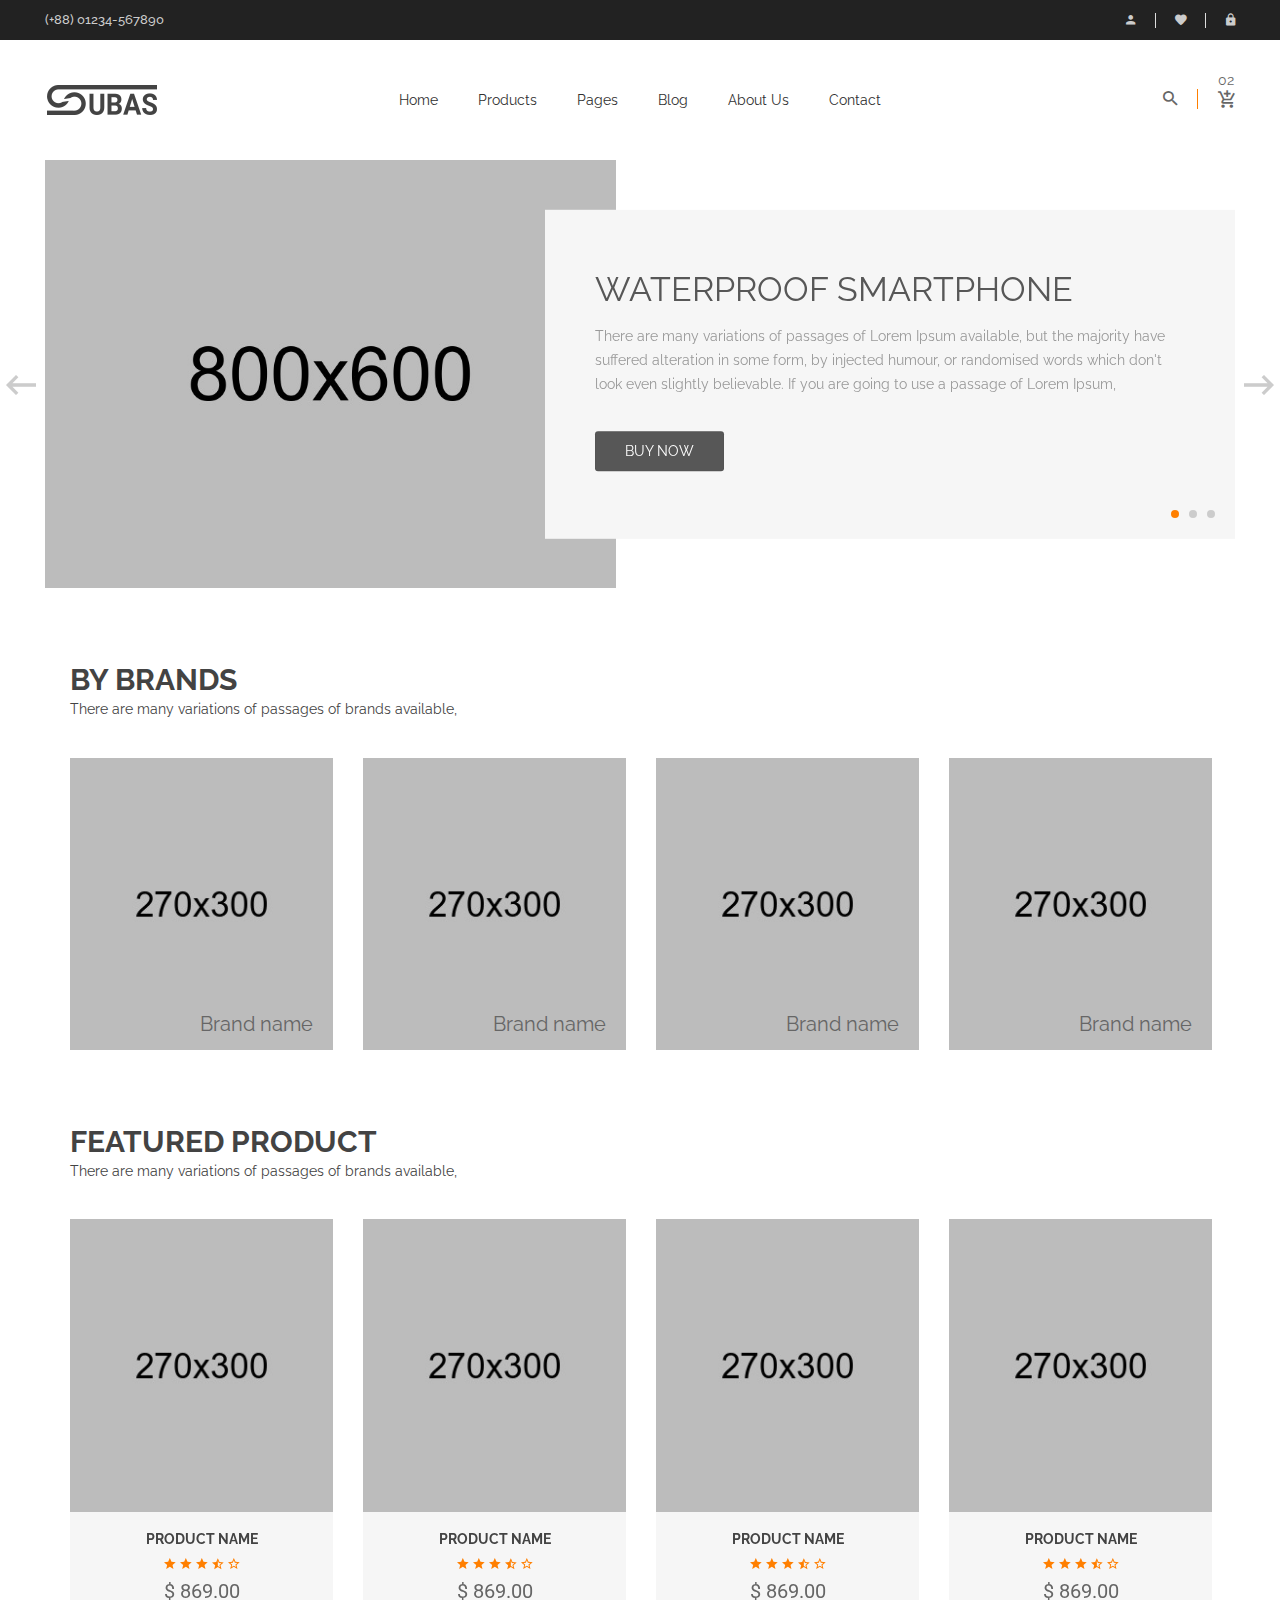
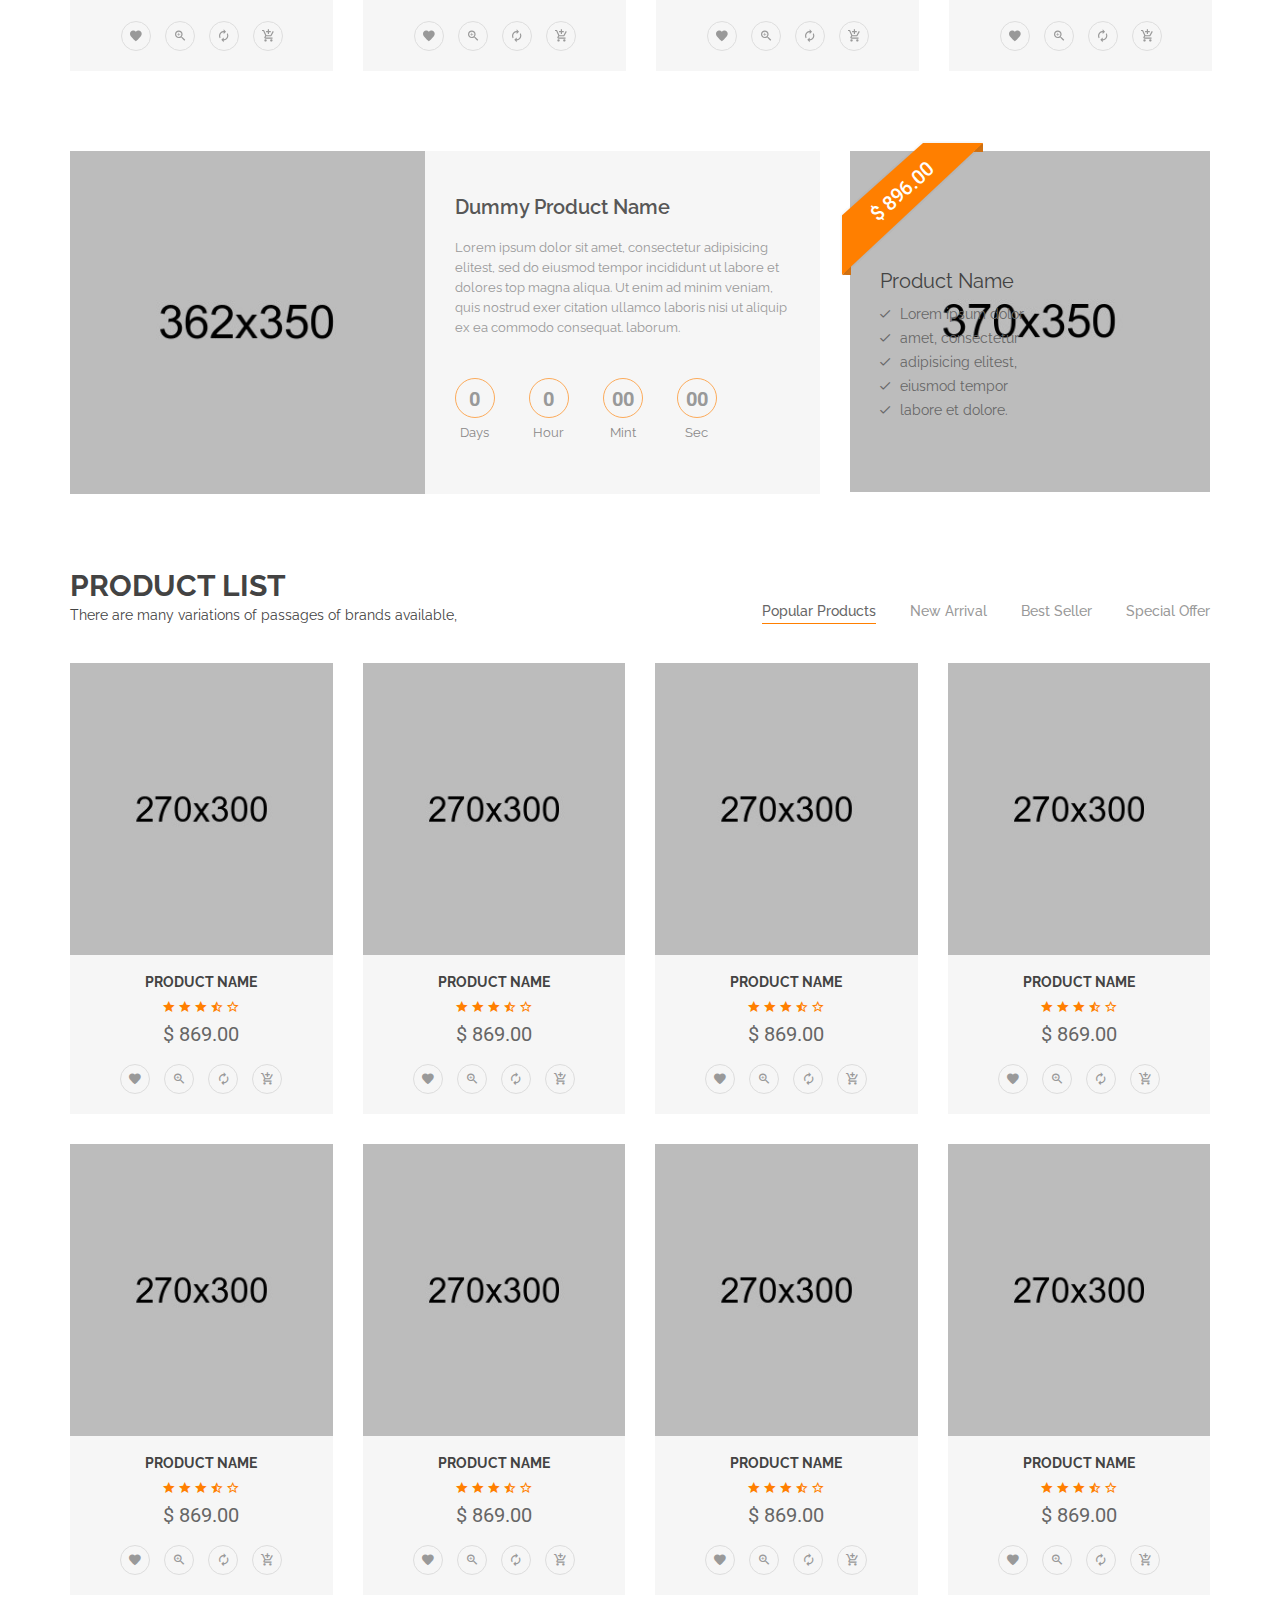
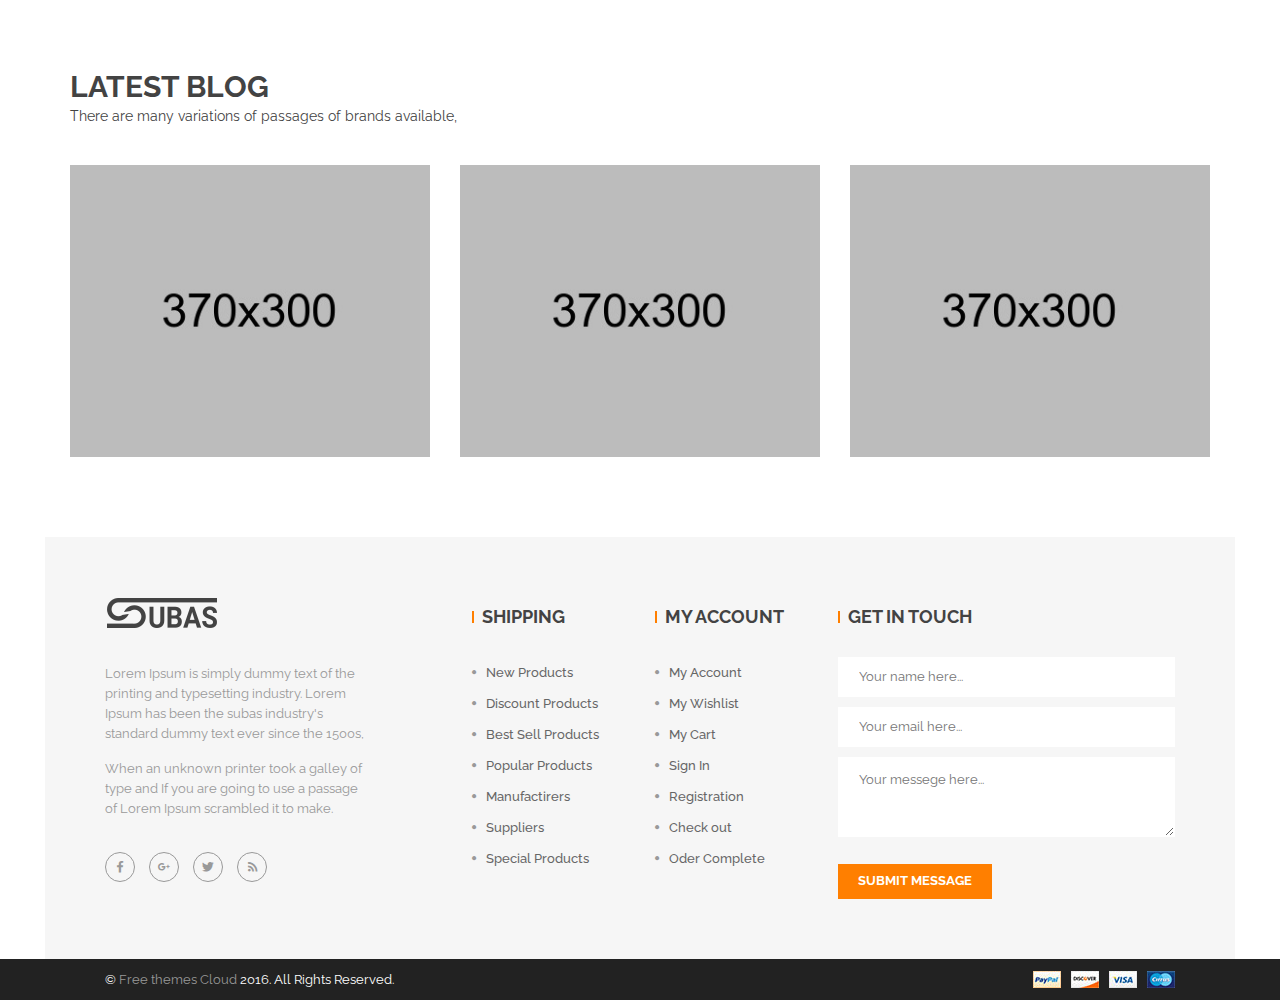
<file: ThuVienSach/subas/index.html>
<!doctype html>
<html class="no-js" lang="en">

<head>
    <meta charset="utf-8">
    <meta http-equiv="x-ua-compatible" content="ie=edge">
    <title>Subash || Home</title>
    <meta name="description" content="">
    <meta name="viewport" content="width=device-width, initial-scale=1">

    <!-- Favicon -->
    <link rel="shortcut icon" type="image/x-icon" href="img/icon/favicon.png">

    <!-- All CSS Files -->
    <!-- Bootstrap fremwork main css -->
    <link rel="stylesheet" href="css/bootstrap.min.css">
    <!-- Nivo-slider css -->
    <link rel="stylesheet" href="lib/css/nivo-slider.css">
    <!-- This core.css file contents all plugings css file. -->
    <link rel="stylesheet" href="css/core.css">
    <!-- Theme shortcodes/elements style -->
    <link rel="stylesheet" href="css/shortcode/shortcodes.css">
    <!-- Theme main style -->
    <link rel="stylesheet" href="style.css">
    <!-- Responsive css -->
    <link rel="stylesheet" href="css/responsive.css">
    <!-- Template color css -->
    <link href="css/color/color-core.css" data-style="styles" rel="stylesheet">
    <!-- User style -->
    <link rel="stylesheet" href="css/custom.css">

    <!-- Modernizr JS -->
    <script src="js/vendor/modernizr-2.8.3.min.js"></script>
</head>

<body>
    <!--[if lt IE 8]>
        <p class="browserupgrade">You are using an <strong>outdated</strong> browser. Please <a href="http://browsehappy.com/">upgrade your browser</a> to improve your experience.</p>
    <![endif]-->  

    <!-- Body main wrapper start -->
    <div class="wrapper">

        <!-- START HEADER AREA -->
        <header class="header-area header-wrapper">
            <!-- header-top-bar -->
            <div class="header-top-bar plr-185">
                <div class="container-fluid">
                    <div class="row">
                        <div class="col-sm-6 hidden-xs">
                            <div class="call-us">
                                <p class="mb-0 roboto">(+88) 01234-567890</p>
                            </div>
                        </div>
                        <div class="col-sm-6 col-xs-12">
                            <div class="top-link clearfix">
                                <ul class="link f-right">
                                    <li>
                                        <a href="my-account.html">
                                            <i class="zmdi zmdi-account"></i>
                                            My Account
                                        </a>
                                    </li>
                                    <li>
                                        <a href="wishlist.html">
                                            <i class="zmdi zmdi-favorite"></i>
                                            Wish List (0)
                                        </a>
                                    </li>
                                    <li>
                                        <a href="login.html">
                                            <i class="zmdi zmdi-lock"></i>
                                            Login
                                        </a>
                                    </li>
                                </ul>
                            </div>
                        </div>
                    </div>
                </div>
            </div>
            <!-- header-middle-area -->
            <div id="sticky-header" class="header-middle-area plr-185">
                <div class="container-fluid">
                    <div class="full-width-mega-dropdown">
                        <div class="row">
                            <!-- logo -->
                            <div class="col-md-2 col-sm-6 col-xs-12">
                                <div class="logo">
                                    <a href="index.html">
                                        <img src="img/logo/logo.png" alt="main logo">
                                    </a>
                                </div>
                            </div>
                            <!-- primary-menu -->
                            <div class="col-md-8 hidden-sm hidden-xs">
                                <nav id="primary-menu">
                                    <ul class="main-menu text-center">
                                        <li><a href="index.html">Home</a></li>
                                        <li class="mega-parent"><a href="shop.html">Products</a>
                                            <div class="mega-menu-area clearfix">
                                                <div class="mega-menu-link f-left">
                                                    <ul class="single-mega-item">
                                                        <li class="menu-title">Smart Phone</li>
                                                        <li>
                                                            <a href="#">All Mobile Phones</a>
                                                        </li>
                                                        <li>
                                                            <a href="#">Smart phones</a>
                                                        </li>
                                                        <li>
                                                            <a href="#">Android Mobiles</a>
                                                        </li>
                                                        <li>
                                                            <a href="#">Windows Mobiles</a>
                                                        </li>
                                                        <li>
                                                            <a href="#">Refurbished Mobiles</a>
                                                        </li>
                                                        <li>
                                                            <a href="#">All Mobile Accessories</a>
                                                        </li>
                                                        <li>
                                                            <a href="#">Cases & Covers</a>
                                                        </li>
                                                    </ul>
                                                    <ul class="single-mega-item">
                                                        <li class="menu-title">Note Book</li>
                                                        <li>
                                                            <a href="">All Note Books</a>
                                                        </li>
                                                        <li>
                                                            <a href="">Smart notebooks</a>
                                                        </li>
                                                        <li>
                                                            <a href="">Android Note Book</a>
                                                        </li>
                                                        <li>
                                                            <a href="">Windows Note Books</a>
                                                        </li>
                                                        <li>
                                                            <a href="">Refurbished Note Books</a>
                                                        </li>
                                                        <li>
                                                            <a href="">Note Books Accessories</a>
                                                        </li>
                                                        <li>
                                                            <a href="">Cases & Covers</a>
                                                        </li>
                                                    </ul>
                                                    <ul class="single-mega-item">
                                                        <li class="menu-title">Tablets</li>
                                                        <li>
                                                            <a href="">All Tablets</a>
                                                        </li>
                                                        <li>
                                                            <a href="">Smart tablets</a>
                                                        </li>
                                                        <li>
                                                            <a href="">Android Tablets</a>
                                                        </li>
                                                        <li>
                                                            <a href="">Windows Tablets</a>
                                                        </li>
                                                        <li>
                                                            <a href="">Refurbished Tablets</a>
                                                        </li>
                                                        <li>
                                                            <a href="">Tablets Accessories</a>
                                                        </li>
                                                        <li>
                                                            <a href="">Cases & Covers</a>
                                                        </li>
                                                    </ul>
                                                </div>
                                                <div class="mega-menu-photo f-left">
                                                    <a href="#">
                                                        <img src="img/mega-menu/1.jpg" alt="mega menu image">
                                                    </a>
                                                </div>
                                            </div>
                                        </li>
                                        <li class="mega-parent"><a href="#">Pages</a>
                                            <div class="mega-menu-area mega-menu-area-2 clearfix">
                                                <div class="mega-menu-link mega-menu-link-2  f-left">
                                                    <ul class="single-mega-item">
                                                        <li class="menu-title">page list</li>
                                                        <li>
                                                            <a href="shop.html">Shop</a>
                                                        </li>
                                                        <li>
                                                            <a href="single-product.html">Single Product</a>
                                                        </li>
                                                    </ul>
                                                    <ul class="single-mega-item">
                                                        <li class="menu-title">page list</li>
                                                        <li>
                                                            <a href="cart.html">Shopping Cart</a>
                                                        </li>
                                                        <li>
                                                            <a href="wishlist.html">Wishlist</a>
                                                        </li>
                                                        <li>
                                                            <a href="checkout.html">Checkout</a>
                                                        </li>
                                                        <li>
                                                            <a href="order.html">Order</a>
                                                        </li>
                                                        <li>
                                                            <a href="login.html">Login</a>
                                                        </li>
                                                        <li>
                                                            <a href="My-account.html">My Account</a>
                                                        </li>
                                                        <li>
                                                            <a href="about.html">About us</a>
                                                        </li>
                                                        <li>
                                                            <a href="404.html">404</a>
                                                        </li>
                                                    </ul>
                                                </div>
                                            </div>
                                        </li>
                                        <li><a href="blog.html">Blog</a>
                                            <ul class="dropdwn">
                                                <li><a href="blog-left-sidebar.html">Dropdown Repeat</a>
                                                    <ul class="dropdwn-repeat">
                                                        <li>
                                                            <a href="blog.html">Blog</a>
                                                        </li>
                                                        <li>
                                                            <a href="s">Blog Details</a>
                                                        </li>
                                                    </ul>
                                                </li>
                                                <li>
                                                    <a href="blog.html">Blog</a>
                                                </li>
                                                <li>
                                                    <a href="single-blog.html">Blog Details</a>
                                                </li>
                                            </ul>
                                        </li>
                                        <li>
                                            <a href="about.html">About us</a>
                                        </li>
                                        <li>
                                            <a href="contact.html">Contact</a>
                                        </li>
                                    </ul>
                                </nav>
                            </div>
                            <!-- header-search & total-cart -->
                            <div class="col-md-2 col-sm-6 col-xs-12">
                                <div class="search-top-cart  f-right">
                                    <!-- header-search -->
                                    <div class="header-search f-left">
                                        <div class="header-search-inner">
                                           <button class="search-toggle">
                                            <i class="zmdi zmdi-search"></i>
                                           </button>
                                            <form action="#">
                                                <div class="top-search-box">
                                                    <input type="text" placeholder="Search here your product...">
                                                    <button type="submit">
                                                        <i class="zmdi zmdi-search"></i>
                                                    </button>
                                                </div>
                                            </form> 
                                        </div>
                                    </div>
                                    <!-- total-cart -->
                                    <div class="total-cart f-left">
                                        <div class="total-cart-in">
                                            <div class="cart-toggler">
                                                <a href="#">
                                                    <span class="cart-quantity">02</span><br>
                                                    <span class="cart-icon">
                                                        <i class="zmdi zmdi-shopping-cart-plus"></i>
                                                    </span>
                                                </a>                            
                                            </div>
                                            <ul>
                                                <li>
                                                    <div class="top-cart-inner your-cart">
                                                        <h5 class="text-capitalize">Your Cart</h5>
                                                    </div>
                                                </li>
                                                <li>
                                                    <div class="total-cart-pro">
                                                        <!-- single-cart -->
                                                        <div class="single-cart clearfix">
                                                            <div class="cart-img f-left">
                                                                <a href="#">
                                                                    <img src="img/cart/1.jpg" alt="Cart Product" />
                                                                </a>
                                                                <div class="del-icon">
                                                                    <a href="#">
                                                                        <i class="zmdi zmdi-close"></i>
                                                                    </a>
                                                                </div>
                                                            </div>
                                                            <div class="cart-info f-left">
                                                                <h6 class="text-capitalize">
                                                                    <a href="#">Dummy Product Name</a>
                                                                </h6>
                                                                <p>
                                                                    <span>Brand <strong>:</strong></span>Brand Name
                                                                </p>
                                                                <p>
                                                                    <span>Model <strong>:</strong></span>Grand s2
                                                                </p>
                                                                <p>
                                                                    <span>Color <strong>:</strong></span>Black, White
                                                                </p>
                                                            </div>
                                                        </div>
                                                        <!-- single-cart -->
                                                        <div class="single-cart clearfix">
                                                            <div class="cart-img f-left">
                                                                <a href="#">
                                                                    <img src="img/cart/1.jpg" alt="Cart Product" />
                                                                </a>
                                                                <div class="del-icon">
                                                                    <a href="#">
                                                                        <i class="zmdi zmdi-close"></i>
                                                                    </a>
                                                                </div>
                                                            </div>
                                                            <div class="cart-info f-left">
                                                                <h6 class="text-capitalize">
                                                                    <a href="#">Dummy Product Name</a>
                                                                </h6>
                                                                <p>
                                                                    <span>Brand <strong>:</strong></span>Brand Name
                                                                </p>
                                                                <p>
                                                                    <span>Model <strong>:</strong></span>Grand s2
                                                                </p>
                                                                <p>
                                                                    <span>Color <strong>:</strong></span>Black, White
                                                                </p>
                                                            </div>
                                                        </div>
                                                    </div>
                                                </li>
                                                <li>
                                                    <div class="top-cart-inner subtotal">
                                                        <h4 class="text-uppercase g-font-2">
                                                            Total  =  
                                                            <span>$ 500.00</span>
                                                        </h4>
                                                    </div>
                                                </li>
                                                <li>
                                                    <div class="top-cart-inner view-cart">
                                                        <h4 class="text-uppercase">
                                                            <a href="#">View cart</a>
                                                        </h4>
                                                    </div>
                                                </li>
                                                <li>
                                                    <div class="top-cart-inner check-out">
                                                        <h4 class="text-uppercase">
                                                            <a href="#">Check out</a>
                                                        </h4>
                                                    </div>
                                                </li>
                                            </ul>
                                        </div>
                                    </div>
                                </div>
                            </div>
                        </div>
                    </div>
                </div>
            </div>
        </header>
        <!-- END HEADER AREA -->

        <!-- START MOBILE MENU AREA -->
        <div class="mobile-menu-area hidden-lg hidden-md">
            <div class="container">
                <div class="row">
                    <div class="col-xs-12">
                        <div class="mobile-menu">
                            <nav id="dropdown">
                                <ul>
                                    <li><a href="index.html">Home</a></li>
                                    <li>
                                        <a href="shop.html">Products</a>
                                    </li>
                                    <li><a href="#">Pages</a>
                                        <ul>
                                            <li>
                                                <a href="shop.html">Shop</a>
                                            <li>
                                                <a href="single-product.html">Single Product</a>
                                            </li>
                                            <li>
                                                <a href="cart.html">Shopping Cart</a>
                                            </li>
                                            <li>
                                                <a href="wishlist.html">Wishlist</a>
                                            </li>
                                            <li>
                                                <a href="checkout.html">Checkout</a>
                                            </li>
                                            <li>
                                                <a href="order.html">Order</a>
                                            </li>
                                            <li>
                                                <a href="login.html">Login</a>
                                            </li>
                                            <li>
                                                <a href="My-account.html">My Account</a>
                                            </li>
                                            <li>
                                                <a href="about.html">About us</a>
                                            </li>
                                            <li>
                                                <a href="404.html">404</a>
                                            </li>
                                        </ul>
                                    </li>
                                    <li><a href="blog.html">Blog</a>
                                        <ul>
                                            <li>
                                                <a href="blog.html">Blog</a>
                                            </li>
                                            <li>
                                                <a href="single-blog.html">Blog Details</a>
                                            </li>
                                        </ul>
                                    </li>
                                    <li>
                                        <a href="about.html">About Us</a>
                                    </li>
                                    <li>
                                        <a href="contact.html">Contact</a>
                                    </li>
                                </ul>
                            </nav>
                        </div>
                    </div>
                </div>
            </div>
        </div>
        <!-- END MOBILE MENU AREA -->

        <!-- START SLIDER AREA -->
        <div class="slider-area  plr-185  mb-80">
            <div class="container-fluid">
                <div class="slider-content">
                    <div class="row">
                        <div class="active-slider-1 slick-arrow-1 slick-dots-1">
                            <!-- layer-1 Start -->
                            <div class="col-md-12">
                                <div class="layer-1">
                                    <div class="slider-img">
                                        <img src="img/slider/slider-1/1.jpg" alt="">
                                    </div>
                                    <div class="slider-info gray-bg">
                                        <div class="slider-info-inner">
                                            <h1 class="slider-title-1 text-uppercase text-black-1">WaterProof smartphone</h1>
                                            <div class="slider-brief text-black-2">
                                                <p>There are many variations of passages of Lorem Ipsum available, but the majority have suffered alteration in some form, by injected humour, or randomised words which don't look even slightly believable. If you are going to use a passage of Lorem Ipsum,</p>
                                            </div>
                                            <a href="#" class="button extra-small button-black">
                                                <span class="text-uppercase">Buy now</span>
                                            </a>
                                        </div>
                                    </div>
                                </div>
                            </div>
                            <!-- layer-1 end -->
                            <!-- layer-1 Start -->
                            <div class="col-md-12">
                                <div class="layer-1">
                                    <div class="slider-img">
                                        <img src="img/slider/slider-1/2.jpg" alt="">
                                    </div>
                                    <div class="slider-info gray-bg">
                                        <div class="slider-info-inner">
                                            <h1 class="slider-title-1 text-uppercase text-black-1">WaterProof smartphone</h1>
                                            <div class="slider-brief text-black-2">
                                                <p>There are many variations of passages of Lorem Ipsum available, but the majority have suffered alteration in some form, by injected humour, or randomised words which don't look even slightly believable. If you are going to use a passage of Lorem Ipsum,</p>
                                            </div>
                                            <a href="#" class="button extra-small button-black">
                                                <span class="text-uppercase">Buy now</span>
                                            </a>
                                        </div>
                                    </div>
                                </div>
                            </div>
                            <!-- layer-1 end -->
                            <!-- layer-1 Start -->
                            <div class="col-md-12">
                                <div class="layer-1">
                                    <div class="slider-img">
                                        <img src="img/slider/slider-1/1.jpg" alt="">
                                    </div>
                                    <div class="slider-info gray-bg">
                                        <div class="slider-info-inner">
                                            <h1 class="slider-title-1 text-uppercase text-black-1">WaterProof smartphone</h1>
                                            <div class="slider-brief text-black-2">
                                                <p>There are many variations of passages of Lorem Ipsum available, but the majority have suffered alteration in some form, by injected humour, or randomised words which don't look even slightly believable. If you are going to use a passage of Lorem Ipsum,</p>
                                            </div>
                                            <a href="#" class="button extra-small button-black">
                                                <span class="text-uppercase">Buy now</span>
                                            </a>
                                        </div>
                                    </div>
                                </div>
                            </div>
                            <!-- layer-1 end -->
                        </div>
                    </div>
                </div>
            </div>
        </div>
        <!-- END SLIDER AREA -->

        <!-- Start page content -->
        <section id="page-content" class="page-wrapper">

            <!-- BY BRAND SECTION START-->
            <div class="by-brand-section mb-80">
                <div class="container">
                    <div class="row">
                        <div class="col-md-12">
                            <div class="section-title text-left mb-40">
                                <h2 class="uppercase">By Brands</h2>
                                <h6>There are many variations of passages of brands available,</h6>
                            </div>
                        </div>
                    </div>
                    <div class="by-brand-product">
                        <div class="row active-by-brand slick-arrow-2">
                            <!-- single-brand-product start -->
                            <div class="col-xs-12">
                                <div class="single-brand-product">
                                    <a href="single-product.html"><img src="img/product/5.jpg" alt=""></a>
                                    <h3 class="brand-title text-gray">
                                        <a href="#">Brand name</a>
                                    </h3>
                                </div>
                            </div>
                            <!-- single-brand-product end -->
                            <!-- single-brand-product start -->
                            <div class="col-xs-12">
                                <div class="single-brand-product">
                                    <a href="single-product.html"><img src="img/product/6.jpg" alt=""></a>
                                    <h3 class="brand-title text-gray">
                                        <a href="#">Brand name</a>
                                    </h3>
                                </div>
                            </div>
                            <!-- single-brand-product end -->
                            <!-- single-brand-product start -->
                            <div class="col-xs-12">
                                <div class="single-brand-product">
                                    <a href="single-product.html"><img src="img/product/7.jpg" alt=""></a>
                                    <h3 class="brand-title text-gray">
                                        <a href="#">Brand name</a>
                                    </h3>
                                </div>
                            </div>
                            <!-- single-brand-product end -->
                            <!-- single-brand-product start -->
                            <div class="col-xs-12">
                                <div class="single-brand-product">
                                    <a href="single-product.html"><img src="img/product/8.jpg" alt=""></a>
                                    <h3 class="brand-title text-gray">
                                        <a href="#">Brand name</a>
                                    </h3>
                                </div>
                            </div>
                            <!-- single-brand-product end -->
                            <!-- single-brand-product start -->
                            <div class="col-xs-12">
                                <div class="single-brand-product">
                                    <a href="single-product.html"><img src="img/product/8.jpg" alt=""></a>
                                    <h3 class="brand-title text-gray">
                                        <a href="#">Brand name</a>
                                    </h3>
                                </div>
                            </div>
                            <!-- single-brand-product end -->
                        </div>
                    </div>
                </div>
            </div>
            <!-- BY BRAND SECTION END -->

            <!-- FEATURED PRODUCT SECTION START -->
            <div class="featured-product-section mb-50">
                <div class="container">
                    <div class="row">
                        <div class="col-md-12">
                            <div class="section-title text-left mb-40">
                                <h2 class="uppercase">Featured product</h2>
                                <h6>There are many variations of passages of brands available,</h6>
                            </div>
                        </div>
                    </div>
                    <div class="featured-product">
                        <div class="row active-featured-product slick-arrow-2">
                            <!-- product-item start -->
                            <div class="col-xs-12">
                                <div class="product-item">
                                    <div class="product-img">
                                        <a href="single-product.html">
                                            <img src="img/product/1.jpg" alt=""/>
                                        </a>
                                    </div>
                                    <div class="product-info">
                                        <h6 class="product-title">
                                            <a href="single-product.html">Product Name</a>
                                        </h6>
                                        <div class="pro-rating">
                                            <a href="#"><i class="zmdi zmdi-star"></i></a>
                                            <a href="#"><i class="zmdi zmdi-star"></i></a>
                                            <a href="#"><i class="zmdi zmdi-star"></i></a>
                                            <a href="#"><i class="zmdi zmdi-star-half"></i></a>
                                            <a href="#"><i class="zmdi zmdi-star-outline"></i></a>
                                        </div>
                                        <h3 class="pro-price">$ 869.00</h3>
                                        <ul class="action-button">
                                            <li>
                                                <a href="#" title="Wishlist"><i class="zmdi zmdi-favorite"></i></a>
                                            </li>
                                            <li>
                                                <a href="#" data-toggle="modal"  data-target="#productModal" title="Quickview"><i class="zmdi zmdi-zoom-in"></i></a>
                                            </li>
                                            <li>
                                                <a href="#" title="Compare"><i class="zmdi zmdi-refresh"></i></a>
                                            </li>
                                            <li>
                                                <a href="#" title="Add to cart"><i class="zmdi zmdi-shopping-cart-plus"></i></a>
                                            </li>
                                        </ul>
                                    </div>
                                </div>
                            </div>
                            <!-- product-item end -->
                            <!-- product-item start -->
                            <div class="col-xs-12">
                                <div class="product-item">
                                    <div class="product-img">
                                        <a href="single-product.html">
                                            <img src="img/product/2.jpg" alt=""/>
                                        </a>
                                    </div>
                                    <div class="product-info">
                                        <h6 class="product-title">
                                            <a href="single-product.html">Product Name</a>
                                        </h6>
                                        <div class="pro-rating">
                                            <a href="#"><i class="zmdi zmdi-star"></i></a>
                                            <a href="#"><i class="zmdi zmdi-star"></i></a>
                                            <a href="#"><i class="zmdi zmdi-star"></i></a>
                                            <a href="#"><i class="zmdi zmdi-star-half"></i></a>
                                            <a href="#"><i class="zmdi zmdi-star-outline"></i></a>
                                        </div>
                                        <h3 class="pro-price">$ 869.00</h3>
                                        <ul class="action-button">
                                            <li>
                                                <a href="#" title="Wishlist"><i class="zmdi zmdi-favorite"></i></a>
                                            </li>
                                            <li>
                                                <a href="#" data-toggle="modal"  data-target="#productModal" title="Quickview"><i class="zmdi zmdi-zoom-in"></i></a>
                                            </li>
                                            <li>
                                                <a href="#" title="Compare"><i class="zmdi zmdi-refresh"></i></a>
                                            </li>
                                            <li>
                                                <a href="#" title="Add to cart"><i class="zmdi zmdi-shopping-cart-plus"></i></a>
                                            </li>
                                        </ul>
                                    </div>
                                </div>
                            </div>
                            <!-- product-item end -->
                            <!-- product-item start -->
                            <div class="col-xs-12">
                                <div class="product-item">
                                    <div class="product-img">
                                        <a href="single-product.html">
                                            <img src="img/product/3.jpg" alt=""/>
                                        </a>
                                    </div>
                                    <div class="product-info">
                                        <h6 class="product-title">
                                            <a href="single-product.html">Product Name</a>
                                        </h6>
                                        <div class="pro-rating">
                                            <a href="#"><i class="zmdi zmdi-star"></i></a>
                                            <a href="#"><i class="zmdi zmdi-star"></i></a>
                                            <a href="#"><i class="zmdi zmdi-star"></i></a>
                                            <a href="#"><i class="zmdi zmdi-star-half"></i></a>
                                            <a href="#"><i class="zmdi zmdi-star-outline"></i></a>
                                        </div>
                                        <h3 class="pro-price">$ 869.00</h3>
                                        <ul class="action-button">
                                            <li>
                                                <a href="#" title="Wishlist"><i class="zmdi zmdi-favorite"></i></a>
                                            </li>
                                            <li>
                                                <a href="#" data-toggle="modal"  data-target="#productModal" title="Quickview"><i class="zmdi zmdi-zoom-in"></i></a>
                                            </li>
                                            <li>
                                                <a href="#" title="Compare"><i class="zmdi zmdi-refresh"></i></a>
                                            </li>
                                            <li>
                                                <a href="#" title="Add to cart"><i class="zmdi zmdi-shopping-cart-plus"></i></a>
                                            </li>
                                        </ul>
                                    </div>
                                </div>
                            </div>
                            <!-- product-item end -->
                            <!-- product-item start -->
                            <div class="col-xs-12">
                                <div class="product-item">
                                    <div class="product-img">
                                        <a href="single-product.html">
                                            <img src="img/product/4.jpg" alt=""/>
                                        </a>
                                    </div>
                                    <div class="product-info">
                                        <h6 class="product-title">
                                            <a href="single-product.html">Product Name</a>
                                        </h6>
                                        <div class="pro-rating">
                                            <a href="#"><i class="zmdi zmdi-star"></i></a>
                                            <a href="#"><i class="zmdi zmdi-star"></i></a>
                                            <a href="#"><i class="zmdi zmdi-star"></i></a>
                                            <a href="#"><i class="zmdi zmdi-star-half"></i></a>
                                            <a href="#"><i class="zmdi zmdi-star-outline"></i></a>
                                        </div>
                                        <h3 class="pro-price">$ 869.00</h3>
                                        <ul class="action-button">
                                            <li>
                                                <a href="#" title="Wishlist"><i class="zmdi zmdi-favorite"></i></a>
                                            </li>
                                            <li>
                                                <a href="#" data-toggle="modal"  data-target="#productModal" title="Quickview"><i class="zmdi zmdi-zoom-in"></i></a>
                                            </li>
                                            <li>
                                                <a href="#" title="Compare"><i class="zmdi zmdi-refresh"></i></a>
                                            </li>
                                            <li>
                                                <a href="#" title="Add to cart"><i class="zmdi zmdi-shopping-cart-plus"></i></a>
                                            </li>
                                        </ul>
                                    </div>
                                </div>
                            </div>
                            <!-- product-item end -->
                            <!-- product-item start -->
                            <div class="col-xs-12">
                                <div class="product-item">
                                    <div class="product-img">
                                        <a href="single-product.html">
                                            <img src="img/product/4.jpg" alt=""/>
                                        </a>
                                    </div>
                                    <div class="product-info">
                                        <h6 class="product-title">
                                            <a href="single-product.html">Product Name</a>
                                        </h6>
                                        <div class="pro-rating">
                                            <a href="#"><i class="zmdi zmdi-star"></i></a>
                                            <a href="#"><i class="zmdi zmdi-star"></i></a>
                                            <a href="#"><i class="zmdi zmdi-star"></i></a>
                                            <a href="#"><i class="zmdi zmdi-star-half"></i></a>
                                            <a href="#"><i class="zmdi zmdi-star-outline"></i></a>
                                        </div>
                                        <h3 class="pro-price">$ 869.00</h3>
                                        <ul class="action-button">
                                            <li>
                                                <a href="#" title="Wishlist"><i class="zmdi zmdi-favorite"></i></a>
                                            </li>
                                            <li>
                                                <a href="#" data-toggle="modal"  data-target="#productModal" title="Quickview"><i class="zmdi zmdi-zoom-in"></i></a>
                                            </li>
                                            <li>
                                                <a href="#" title="Compare"><i class="zmdi zmdi-refresh"></i></a>
                                            </li>
                                            <li>
                                                <a href="#" title="Add to cart"><i class="zmdi zmdi-shopping-cart-plus"></i></a>
                                            </li>
                                        </ul>
                                    </div>
                                </div>
                            </div>
                            <!-- product-item end -->
                        </div>
                    </div>          
                </div>            
            </div>
            <!-- FEATURED PRODUCT SECTION END -->

            <!-- UP COMMING PRODUCT SECTION START -->
            <div class="up-comming-product-section mb-80">
                <div class="container">
                    <div class="row">
                        <!-- up-comming-pro -->
                        <div class="col-md-8 col-sm-12 col-xs-12">
                            <div class="up-comming-pro gray-bg clearfix">
                                <div class="up-comming-pro-img f-left">
                                    <a href="#">
                                        <img src="img/up-comming/1.jpg" alt="">
                                    </a>
                                </div>
                                <div class="up-comming-pro-info f-left">
                                    <h3><a href="#">Dummy Product Name</a></h3>
                                    <p>Lorem ipsum dolor sit amet, consectetur adipisicing elitest, sed do eiusmod tempor incididunt ut labore et dolores top magna aliqua. Ut enim ad minim veniam, quis nostrud exer citation ullamco laboris nisi ut aliquip ex ea commodo consequat. laborum. </p>
                                    <div class="up-comming-time">
                                        <div data-countdown="2017/02/02"></div>
                                    </div>
                                </div>
                            </div>
                        </div>
                        <div class="col-md-4 hidden-sm col-xs-12">
                            <div class="banner-item banner-1">
                                <div class="ribbon-price">
                                    <span>$ 896.00</span>
                                </div>
                                <div class="banner-img">
                                    <a href="#"><img src="img/banner/1.jpg" alt=""></a>
                                </div>
                                <div class="banner-info">
                                    <h3><a href="#">Product Name</a></h3>
                                    <ul class="banner-featured-list">
                                        <li>
                                            <i class="zmdi zmdi-check"></i><span>Lorem ipsum dolor</span>
                                        </li>
                                        <li>
                                            <i class="zmdi zmdi-check"></i><span>amet, consectetur</span>
                                        </li>
                                        <li>
                                            <i class="zmdi zmdi-check"></i><span>adipisicing elitest,</span>
                                        </li>
                                        <li>
                                            <i class="zmdi zmdi-check"></i><span>eiusmod tempor</span>
                                        </li>
                                        <li>
                                            <i class="zmdi zmdi-check"></i><span>labore et dolore.</span>
                                        </li>
                                    </ul>
                                </div>
                            </div>
                        </div>
                    </div>
                </div>
            </div>
            <!-- UP COMMING PRODUCT SECTION END -->

            <!-- PRODUCT TAB SECTION START -->
            <div class="product-tab-section mb-50">
                <div class="container">
                    <div class="row">
                        <div class="col-md-6 col-sm-12 col-xs-12">
                            <div class="section-title text-left mb-40">
                                <h2 class="uppercase">product list</h2>
                                <h6>There are many variations of passages of brands available,</h6>
                            </div>
                        </div>
                        <div class="col-md-6 col-sm-12 col-xs-12">
                            <div class="pro-tab-menu text-right">
                                <!-- Nav tabs -->
                                <ul class="" >
                                    <li class="active"><a href="#popular-product" data-toggle="tab">Popular Products </a></li>
                                    <li><a href="#new-arrival" data-toggle="tab">New Arrival</a></li>
                                    <li><a href="#best-seller"  data-toggle="tab">Best Seller</a></li>
                                    <li><a href="#special-offer"  data-toggle="tab">Special Offer</a></li>
                                </ul>
                            </div>                       
                        </div>
                    </div>
                    <div class="product-tab">
                        <!-- Tab panes -->
                        <div class="tab-content">
                            <!-- popular-product start -->
                            <div class="tab-pane active" id="popular-product">
                                <div class="row">
                                    <!-- product-item start -->
                                    <div class="col-md-3 col-sm-4 col-xs-12">
                                        <div class="product-item">
                                            <div class="product-img">
                                                <a href="single-product.html">
                                                    <img src="img/product/7.jpg" alt=""/>
                                                </a>
                                            </div>
                                            <div class="product-info">
                                                <h6 class="product-title">
                                                    <a href="single-product.html">Product Name</a>
                                                </h6>
                                                <div class="pro-rating">
                                                    <a href="#"><i class="zmdi zmdi-star"></i></a>
                                                    <a href="#"><i class="zmdi zmdi-star"></i></a>
                                                    <a href="#"><i class="zmdi zmdi-star"></i></a>
                                                    <a href="#"><i class="zmdi zmdi-star-half"></i></a>
                                                    <a href="#"><i class="zmdi zmdi-star-outline"></i></a>
                                                </div>
                                                <h3 class="pro-price">$ 869.00</h3>
                                                <ul class="action-button">
                                                    <li>
                                                        <a href="#" title="Wishlist"><i class="zmdi zmdi-favorite"></i></a>
                                                    </li>
                                                    <li>
                                                        <a href="#" data-toggle="modal"  data-target="#productModal" title="Quickview"><i class="zmdi zmdi-zoom-in"></i></a>
                                                    </li>
                                                    <li>
                                                        <a href="#" title="Compare"><i class="zmdi zmdi-refresh"></i></a>
                                                    </li>
                                                    <li>
                                                        <a href="#" title="Add to cart"><i class="zmdi zmdi-shopping-cart-plus"></i></a>
                                                    </li>
                                                </ul>
                                            </div>
                                        </div>
                                    </div>
                                    <!-- product-item end -->
                                    <!-- product-item start -->
                                    <div class="col-md-3 col-sm-4 col-xs-12">
                                        <div class="product-item">
                                            <div class="product-img">
                                                <a href="single-product.html">
                                                    <img src="img/product/2.jpg" alt=""/>
                                                </a>
                                            </div>
                                            <div class="product-info">
                                                <h6 class="product-title">
                                                    <a href="single-product.html">Product Name</a>
                                                </h6>
                                                <div class="pro-rating">
                                                    <a href="#"><i class="zmdi zmdi-star"></i></a>
                                                    <a href="#"><i class="zmdi zmdi-star"></i></a>
                                                    <a href="#"><i class="zmdi zmdi-star"></i></a>
                                                    <a href="#"><i class="zmdi zmdi-star-half"></i></a>
                                                    <a href="#"><i class="zmdi zmdi-star-outline"></i></a>
                                                </div>
                                                <h3 class="pro-price">$ 869.00</h3>
                                                <ul class="action-button">
                                                    <li>
                                                        <a href="#" title="Wishlist"><i class="zmdi zmdi-favorite"></i></a>
                                                    </li>
                                                    <li>
                                                        <a href="#" data-toggle="modal"  data-target="#productModal" title="Quickview"><i class="zmdi zmdi-zoom-in"></i></a>
                                                    </li>
                                                    <li>
                                                        <a href="#" title="Compare"><i class="zmdi zmdi-refresh"></i></a>
                                                    </li>
                                                    <li>
                                                        <a href="#" title="Add to cart"><i class="zmdi zmdi-shopping-cart-plus"></i></a>
                                                    </li>
                                                </ul>
                                            </div>
                                        </div>
                                    </div>
                                    <!-- product-item end -->
                                    <!-- product-item start -->
                                    <div class="col-md-3 col-sm-4 col-xs-12">
                                        <div class="product-item">
                                            <div class="product-img">
                                                <a href="single-product.html">
                                                    <img src="img/product/9.jpg" alt=""/>
                                                </a>
                                            </div>
                                            <div class="product-info">
                                                <h6 class="product-title">
                                                    <a href="single-product.html">Product Name</a>
                                                </h6>
                                                <div class="pro-rating">
                                                    <a href="#"><i class="zmdi zmdi-star"></i></a>
                                                    <a href="#"><i class="zmdi zmdi-star"></i></a>
                                                    <a href="#"><i class="zmdi zmdi-star"></i></a>
                                                    <a href="#"><i class="zmdi zmdi-star-half"></i></a>
                                                    <a href="#"><i class="zmdi zmdi-star-outline"></i></a>
                                                </div>
                                                <h3 class="pro-price">$ 869.00</h3>
                                                <ul class="action-button">
                                                    <li>
                                                        <a href="#" title="Wishlist"><i class="zmdi zmdi-favorite"></i></a>
                                                    </li>
                                                    <li>
                                                        <a href="#" data-toggle="modal"  data-target="#productModal" title="Quickview"><i class="zmdi zmdi-zoom-in"></i></a>
                                                    </li>
                                                    <li>
                                                        <a href="#" title="Compare"><i class="zmdi zmdi-refresh"></i></a>
                                                    </li>
                                                    <li>
                                                        <a href="#" title="Add to cart"><i class="zmdi zmdi-shopping-cart-plus"></i></a>
                                                    </li>
                                                </ul>
                                            </div>
                                        </div>
                                    </div>
                                    <!-- product-item end -->
                                    <!-- product-item start -->
                                    <div class="col-md-3 col-sm-4 col-xs-12">
                                        <div class="product-item">
                                            <div class="product-img">
                                                <a href="single-product.html">
                                                    <img src="img/product/4.jpg" alt=""/>
                                                </a>
                                            </div>
                                            <div class="product-info">
                                                <h6 class="product-title">
                                                    <a href="single-product.html">Product Name</a>
                                                </h6>
                                                <div class="pro-rating">
                                                    <a href="#"><i class="zmdi zmdi-star"></i></a>
                                                    <a href="#"><i class="zmdi zmdi-star"></i></a>
                                                    <a href="#"><i class="zmdi zmdi-star"></i></a>
                                                    <a href="#"><i class="zmdi zmdi-star-half"></i></a>
                                                    <a href="#"><i class="zmdi zmdi-star-outline"></i></a>
                                                </div>
                                                <h3 class="pro-price">$ 869.00</h3>
                                                <ul class="action-button">
                                                    <li>
                                                        <a href="#" title="Wishlist"><i class="zmdi zmdi-favorite"></i></a>
                                                    </li>
                                                    <li>
                                                        <a href="#" data-toggle="modal"  data-target="#productModal" title="Quickview"><i class="zmdi zmdi-zoom-in"></i></a>
                                                    </li>
                                                    <li>
                                                        <a href="#" title="Compare"><i class="zmdi zmdi-refresh"></i></a>
                                                    </li>
                                                    <li>
                                                        <a href="#" title="Add to cart"><i class="zmdi zmdi-shopping-cart-plus"></i></a>
                                                    </li>
                                                </ul>
                                            </div>
                                        </div>
                                    </div>
                                    <!-- product-item end -->
                                    <!-- product-item start -->
                                    <div class="col-md-3 col-sm-4 col-xs-12">
                                        <div class="product-item">
                                            <div class="product-img">
                                                <a href="single-product.html">
                                                    <img src="img/product/10.jpg" alt=""/>
                                                </a>
                                            </div>
                                            <div class="product-info">
                                                <h6 class="product-title">
                                                    <a href="single-product.html">Product Name</a>
                                                </h6>
                                                <div class="pro-rating">
                                                    <a href="#"><i class="zmdi zmdi-star"></i></a>
                                                    <a href="#"><i class="zmdi zmdi-star"></i></a>
                                                    <a href="#"><i class="zmdi zmdi-star"></i></a>
                                                    <a href="#"><i class="zmdi zmdi-star-half"></i></a>
                                                    <a href="#"><i class="zmdi zmdi-star-outline"></i></a>
                                                </div>
                                                <h3 class="pro-price">$ 869.00</h3>
                                                <ul class="action-button">
                                                    <li>
                                                        <a href="#" title="Wishlist"><i class="zmdi zmdi-favorite"></i></a>
                                                    </li>
                                                    <li>
                                                        <a href="#" data-toggle="modal"  data-target="#productModal" title="Quickview"><i class="zmdi zmdi-zoom-in"></i></a>
                                                    </li>
                                                    <li>
                                                        <a href="#" title="Compare"><i class="zmdi zmdi-refresh"></i></a>
                                                    </li>
                                                    <li>
                                                        <a href="#" title="Add to cart"><i class="zmdi zmdi-shopping-cart-plus"></i></a>
                                                    </li>
                                                </ul>
                                            </div>
                                        </div>
                                    </div>
                                    <!-- product-item end -->
                                    <!-- product-item start -->
                                    <div class="col-md-3 col-sm-4 col-xs-12">
                                        <div class="product-item">
                                            <div class="product-img">
                                                <a href="single-product.html">
                                                    <img src="img/product/11.jpg" alt=""/>
                                                </a>
                                            </div>
                                            <div class="product-info">
                                                <h6 class="product-title">
                                                    <a href="single-product.html">Product Name</a>
                                                </h6>
                                                <div class="pro-rating">
                                                    <a href="#"><i class="zmdi zmdi-star"></i></a>
                                                    <a href="#"><i class="zmdi zmdi-star"></i></a>
                                                    <a href="#"><i class="zmdi zmdi-star"></i></a>
                                                    <a href="#"><i class="zmdi zmdi-star-half"></i></a>
                                                    <a href="#"><i class="zmdi zmdi-star-outline"></i></a>
                                                </div>
                                                <h3 class="pro-price">$ 869.00</h3>
                                                <ul class="action-button">
                                                    <li>
                                                        <a href="#" title="Wishlist"><i class="zmdi zmdi-favorite"></i></a>
                                                    </li>
                                                    <li>
                                                        <a href="#" data-toggle="modal"  data-target="#productModal" title="Quickview"><i class="zmdi zmdi-zoom-in"></i></a>
                                                    </li>
                                                    <li>
                                                        <a href="#" title="Compare"><i class="zmdi zmdi-refresh"></i></a>
                                                    </li>
                                                    <li>
                                                        <a href="#" title="Add to cart"><i class="zmdi zmdi-shopping-cart-plus"></i></a>
                                                    </li>
                                                </ul>
                                            </div>
                                        </div>
                                    </div>
                                    <!-- product-item end -->
                                    <!-- product-item start -->
                                    <div class="col-md-3 hidden-sm col-xs-12">
                                        <div class="product-item">
                                            <div class="product-img">
                                                <a href="single-product.html">
                                                    <img src="img/product/8.jpg" alt=""/>
                                                </a>
                                            </div>
                                            <div class="product-info">
                                                <h6 class="product-title">
                                                    <a href="single-product.html">Product Name</a>
                                                </h6>
                                                <div class="pro-rating">
                                                    <a href="#"><i class="zmdi zmdi-star"></i></a>
                                                    <a href="#"><i class="zmdi zmdi-star"></i></a>
                                                    <a href="#"><i class="zmdi zmdi-star"></i></a>
                                                    <a href="#"><i class="zmdi zmdi-star-half"></i></a>
                                                    <a href="#"><i class="zmdi zmdi-star-outline"></i></a>
                                                </div>
                                                <h3 class="pro-price">$ 869.00</h3>
                                                <ul class="action-button">
                                                    <li>
                                                        <a href="#" title="Wishlist"><i class="zmdi zmdi-favorite"></i></a>
                                                    </li>
                                                    <li>
                                                        <a href="#" data-toggle="modal"  data-target="#productModal" title="Quickview"><i class="zmdi zmdi-zoom-in"></i></a>
                                                    </li>
                                                    <li>
                                                        <a href="#" title="Compare"><i class="zmdi zmdi-refresh"></i></a>
                                                    </li>
                                                    <li>
                                                        <a href="#" title="Add to cart"><i class="zmdi zmdi-shopping-cart-plus"></i></a>
                                                    </li>
                                                </ul>
                                            </div>
                                        </div>
                                    </div>
                                    <!-- product-item end -->
                                    <!-- product-item start -->
                                    <div class="col-md-3 hidden-sm col-xs-12">
                                        <div class="product-item">
                                            <div class="product-img">
                                                <a href="single-product.html">
                                                    <img src="img/product/12.jpg" alt=""/>
                                                </a>
                                            </div>
                                            <div class="product-info">
                                                <h6 class="product-title">
                                                    <a href="single-product.html">Product Name</a>
                                                </h6>
                                                <div class="pro-rating">
                                                    <a href="#"><i class="zmdi zmdi-star"></i></a>
                                                    <a href="#"><i class="zmdi zmdi-star"></i></a>
                                                    <a href="#"><i class="zmdi zmdi-star"></i></a>
                                                    <a href="#"><i class="zmdi zmdi-star-half"></i></a>
                                                    <a href="#"><i class="zmdi zmdi-star-outline"></i></a>
                                                </div>
                                                <h3 class="pro-price">$ 869.00</h3>
                                                <ul class="action-button">
                                                    <li>
                                                        <a href="#" title="Wishlist"><i class="zmdi zmdi-favorite"></i></a>
                                                    </li>
                                                    <li>
                                                        <a href="#" data-toggle="modal"  data-target="#productModal" title="Quickview"><i class="zmdi zmdi-zoom-in"></i></a>
                                                    </li>
                                                    <li>
                                                        <a href="#" title="Compare"><i class="zmdi zmdi-refresh"></i></a>
                                                    </li>
                                                    <li>
                                                        <a href="#" title="Add to cart"><i class="zmdi zmdi-shopping-cart-plus"></i></a>
                                                    </li>
                                                </ul>
                                            </div>
                                        </div>
                                    </div>
                                    <!-- product-item end -->
                                </div>
                            </div>
                            <!-- popular-product end -->
                            <!-- new-arrival start -->
                            <div class="tab-pane" id="new-arrival">
                                <div class="row">
                                    <!-- product-item start -->
                                    <div class="col-md-3 col-sm-4 col-xs-12">
                                        <div class="product-item">
                                            <div class="product-img">
                                                <a href="single-product.html">
                                                    <img src="img/product/1.jpg" alt=""/>
                                                </a>
                                            </div>
                                            <div class="product-info">
                                                <h6 class="product-title">
                                                    <a href="single-product.html">Product Name</a>
                                                </h6>
                                                <div class="pro-rating">
                                                    <a href="#"><i class="zmdi zmdi-star"></i></a>
                                                    <a href="#"><i class="zmdi zmdi-star"></i></a>
                                                    <a href="#"><i class="zmdi zmdi-star"></i></a>
                                                    <a href="#"><i class="zmdi zmdi-star-half"></i></a>
                                                    <a href="#"><i class="zmdi zmdi-star-outline"></i></a>
                                                </div>
                                                <h3 class="pro-price">$ 869.00</h3>
                                                <ul class="action-button">
                                                    <li>
                                                        <a href="#" title="Wishlist"><i class="zmdi zmdi-favorite"></i></a>
                                                    </li>
                                                    <li>
                                                        <a href="#" data-toggle="modal"  data-target="#productModal" title="Quickview"><i class="zmdi zmdi-zoom-in"></i></a>
                                                    </li>
                                                    <li>
                                                        <a href="#" title="Compare"><i class="zmdi zmdi-refresh"></i></a>
                                                    </li>
                                                    <li>
                                                        <a href="#" title="Add to cart"><i class="zmdi zmdi-shopping-cart-plus"></i></a>
                                                    </li>
                                                </ul>
                                            </div>
                                        </div>
                                    </div>
                                    <!-- product-item end -->
                                    <!-- product-item start -->
                                    <div class="col-md-3 col-sm-4 col-xs-12">
                                        <div class="product-item">
                                            <div class="product-img">
                                                <a href="single-product.html">
                                                    <img src="img/product/3.jpg" alt=""/>
                                                </a>
                                            </div>
                                            <div class="product-info">
                                                <h6 class="product-title">
                                                    <a href="single-product.html">Product Name</a>
                                                </h6>
                                                <div class="pro-rating">
                                                    <a href="#"><i class="zmdi zmdi-star"></i></a>
                                                    <a href="#"><i class="zmdi zmdi-star"></i></a>
                                                    <a href="#"><i class="zmdi zmdi-star"></i></a>
                                                    <a href="#"><i class="zmdi zmdi-star-half"></i></a>
                                                    <a href="#"><i class="zmdi zmdi-star-outline"></i></a>
                                                </div>
                                                <h3 class="pro-price">$ 869.00</h3>
                                                <ul class="action-button">
                                                    <li>
                                                        <a href="#" title="Wishlist"><i class="zmdi zmdi-favorite"></i></a>
                                                    </li>
                                                    <li>
                                                        <a href="#" data-toggle="modal"  data-target="#productModal" title="Quickview"><i class="zmdi zmdi-zoom-in"></i></a>
                                                    </li>
                                                    <li>
                                                        <a href="#" title="Compare"><i class="zmdi zmdi-refresh"></i></a>
                                                    </li>
                                                    <li>
                                                        <a href="#" title="Add to cart"><i class="zmdi zmdi-shopping-cart-plus"></i></a>
                                                    </li>
                                                </ul>
                                            </div>
                                        </div>
                                    </div>
                                    <!-- product-item end -->
                                    <!-- product-item start -->
                                    <div class="col-md-3 col-sm-4 col-xs-12">
                                        <div class="product-item">
                                            <div class="product-img">
                                                <a href="single-product.html">
                                                    <img src="img/product/5.jpg" alt=""/>
                                                </a>
                                            </div>
                                            <div class="product-info">
                                                <h6 class="product-title">
                                                    <a href="single-product.html">Product Name</a>
                                                </h6>
                                                <div class="pro-rating">
                                                    <a href="#"><i class="zmdi zmdi-star"></i></a>
                                                    <a href="#"><i class="zmdi zmdi-star"></i></a>
                                                    <a href="#"><i class="zmdi zmdi-star"></i></a>
                                                    <a href="#"><i class="zmdi zmdi-star-half"></i></a>
                                                    <a href="#"><i class="zmdi zmdi-star-outline"></i></a>
                                                </div>
                                                <h3 class="pro-price">$ 869.00</h3>
                                                <ul class="action-button">
                                                    <li>
                                                        <a href="#" title="Wishlist"><i class="zmdi zmdi-favorite"></i></a>
                                                    </li>
                                                    <li>
                                                        <a href="#" data-toggle="modal"  data-target="#productModal" title="Quickview"><i class="zmdi zmdi-zoom-in"></i></a>
                                                    </li>
                                                    <li>
                                                        <a href="#" title="Compare"><i class="zmdi zmdi-refresh"></i></a>
                                                    </li>
                                                    <li>
                                                        <a href="#" title="Add to cart"><i class="zmdi zmdi-shopping-cart-plus"></i></a>
                                                    </li>
                                                </ul>
                                            </div>
                                        </div>
                                    </div>
                                    <!-- product-item end -->
                                    <!-- product-item start -->
                                    <div class="col-md-3 col-sm-4 col-xs-12">
                                        <div class="product-item">
                                            <div class="product-img">
                                                <a href="single-product.html">
                                                    <img src="img/product/6.jpg" alt=""/>
                                                </a>
                                            </div>
                                            <div class="product-info">
                                                <h6 class="product-title">
                                                    <a href="single-product.html">Product Name</a>
                                                </h6>
                                                <div class="pro-rating">
                                                    <a href="#"><i class="zmdi zmdi-star"></i></a>
                                                    <a href="#"><i class="zmdi zmdi-star"></i></a>
                                                    <a href="#"><i class="zmdi zmdi-star"></i></a>
                                                    <a href="#"><i class="zmdi zmdi-star-half"></i></a>
                                                    <a href="#"><i class="zmdi zmdi-star-outline"></i></a>
                                                </div>
                                                <h3 class="pro-price">$ 869.00</h3>
                                                <ul class="action-button">
                                                    <li>
                                                        <a href="#" title="Wishlist"><i class="zmdi zmdi-favorite"></i></a>
                                                    </li>
                                                    <li>
                                                        <a href="#" data-toggle="modal"  data-target="#productModal" title="Quickview"><i class="zmdi zmdi-zoom-in"></i></a>
                                                    </li>
                                                    <li>
                                                        <a href="#" title="Compare"><i class="zmdi zmdi-refresh"></i></a>
                                                    </li>
                                                    <li>
                                                        <a href="#" title="Add to cart"><i class="zmdi zmdi-shopping-cart-plus"></i></a>
                                                    </li>
                                                </ul>
                                            </div>
                                        </div>
                                    </div>
                                    <!-- product-item end -->
                                    <!-- product-item start -->
                                    <div class="col-md-3 col-sm-4 col-xs-12">
                                        <div class="product-item">
                                            <div class="product-img">
                                                <a href="single-product.html">
                                                    <img src="img/product/12.jpg" alt=""/>
                                                </a>
                                            </div>
                                            <div class="product-info">
                                                <h6 class="product-title">
                                                    <a href="single-product.html">Product Name</a>
                                                </h6>
                                                <div class="pro-rating">
                                                    <a href="#"><i class="zmdi zmdi-star"></i></a>
                                                    <a href="#"><i class="zmdi zmdi-star"></i></a>
                                                    <a href="#"><i class="zmdi zmdi-star"></i></a>
                                                    <a href="#"><i class="zmdi zmdi-star-half"></i></a>
                                                    <a href="#"><i class="zmdi zmdi-star-outline"></i></a>
                                                </div>
                                                <h3 class="pro-price">$ 869.00</h3>
                                                <ul class="action-button">
                                                    <li>
                                                        <a href="#" title="Wishlist"><i class="zmdi zmdi-favorite"></i></a>
                                                    </li>
                                                    <li>
                                                        <a href="#" data-toggle="modal"  data-target="#productModal" title="Quickview"><i class="zmdi zmdi-zoom-in"></i></a>
                                                    </li>
                                                    <li>
                                                        <a href="#" title="Compare"><i class="zmdi zmdi-refresh"></i></a>
                                                    </li>
                                                    <li>
                                                        <a href="#" title="Add to cart"><i class="zmdi zmdi-shopping-cart-plus"></i></a>
                                                    </li>
                                                </ul>
                                            </div>
                                        </div>
                                    </div>
                                    <!-- product-item end -->
                                    <!-- product-item start -->
                                    <div class="col-md-3 col-sm-4 col-xs-12">
                                        <div class="product-item">
                                            <div class="product-img">
                                                <a href="single-product.html">
                                                    <img src="img/product/8.jpg" alt=""/>
                                                </a>
                                            </div>
                                            <div class="product-info">
                                                <h6 class="product-title">
                                                    <a href="single-product.html">Product Name</a>
                                                </h6>
                                                <div class="pro-rating">
                                                    <a href="#"><i class="zmdi zmdi-star"></i></a>
                                                    <a href="#"><i class="zmdi zmdi-star"></i></a>
                                                    <a href="#"><i class="zmdi zmdi-star"></i></a>
                                                    <a href="#"><i class="zmdi zmdi-star-half"></i></a>
                                                    <a href="#"><i class="zmdi zmdi-star-outline"></i></a>
                                                </div>
                                                <h3 class="pro-price">$ 869.00</h3>
                                                <ul class="action-button">
                                                    <li>
                                                        <a href="#" title="Wishlist"><i class="zmdi zmdi-favorite"></i></a>
                                                    </li>
                                                    <li>
                                                        <a href="#" data-toggle="modal"  data-target="#productModal" title="Quickview"><i class="zmdi zmdi-zoom-in"></i></a>
                                                    </li>
                                                    <li>
                                                        <a href="#" title="Compare"><i class="zmdi zmdi-refresh"></i></a>
                                                    </li>
                                                    <li>
                                                        <a href="#" title="Add to cart"><i class="zmdi zmdi-shopping-cart-plus"></i></a>
                                                    </li>
                                                </ul>
                                            </div>
                                        </div>
                                    </div>
                                    <!-- product-item end -->
                                    <!-- product-item start -->
                                    <div class="col-md-3 hidden-sm col-xs-12">
                                        <div class="product-item">
                                            <div class="product-img">
                                                <a href="single-product.html">
                                                    <img src="img/product/11.jpg" alt=""/>
                                                </a>
                                            </div>
                                            <div class="product-info">
                                                <h6 class="product-title">
                                                    <a href="single-product.html">Product Name</a>
                                                </h6>
                                                <div class="pro-rating">
                                                    <a href="#"><i class="zmdi zmdi-star"></i></a>
                                                    <a href="#"><i class="zmdi zmdi-star"></i></a>
                                                    <a href="#"><i class="zmdi zmdi-star"></i></a>
                                                    <a href="#"><i class="zmdi zmdi-star-half"></i></a>
                                                    <a href="#"><i class="zmdi zmdi-star-outline"></i></a>
                                                </div>
                                                <h3 class="pro-price">$ 869.00</h3>
                                                <ul class="action-button">
                                                    <li>
                                                        <a href="#" title="Wishlist"><i class="zmdi zmdi-favorite"></i></a>
                                                    </li>
                                                    <li>
                                                        <a href="#" data-toggle="modal"  data-target="#productModal" title="Quickview"><i class="zmdi zmdi-zoom-in"></i></a>
                                                    </li>
                                                    <li>
                                                        <a href="#" title="Compare"><i class="zmdi zmdi-refresh"></i></a>
                                                    </li>
                                                    <li>
                                                        <a href="#" title="Add to cart"><i class="zmdi zmdi-shopping-cart-plus"></i></a>
                                                    </li>
                                                </ul>
                                            </div>
                                        </div>
                                    </div>
                                    <!-- product-item end -->
                                    <!-- product-item start -->
                                    <div class="col-md-3 hidden-sm col-xs-12">
                                        <div class="product-item">
                                            <div class="product-img">
                                                <a href="single-product.html">
                                                    <img src="img/product/10.jpg" alt=""/>
                                                </a>
                                            </div>
                                            <div class="product-info">
                                                <h6 class="product-title">
                                                    <a href="single-product.html">Product Name</a>
                                                </h6>
                                                <div class="pro-rating">
                                                    <a href="#"><i class="zmdi zmdi-star"></i></a>
                                                    <a href="#"><i class="zmdi zmdi-star"></i></a>
                                                    <a href="#"><i class="zmdi zmdi-star"></i></a>
                                                    <a href="#"><i class="zmdi zmdi-star-half"></i></a>
                                                    <a href="#"><i class="zmdi zmdi-star-outline"></i></a>
                                                </div>
                                                <h3 class="pro-price">$ 869.00</h3>
                                                <ul class="action-button">
                                                    <li>
                                                        <a href="#" title="Wishlist"><i class="zmdi zmdi-favorite"></i></a>
                                                    </li>
                                                    <li>
                                                        <a href="#" data-toggle="modal"  data-target="#productModal" title="Quickview"><i class="zmdi zmdi-zoom-in"></i></a>
                                                    </li>
                                                    <li>
                                                        <a href="#" title="Compare"><i class="zmdi zmdi-refresh"></i></a>
                                                    </li>
                                                    <li>
                                                        <a href="#" title="Add to cart"><i class="zmdi zmdi-shopping-cart-plus"></i></a>
                                                    </li>
                                                </ul>
                                            </div>
                                        </div>
                                    </div>
                                    <!-- product-item end -->
                                </div>                                        
                            </div>
                            <!-- new-arrival end -->
                            <!-- best-seller start -->
                            <div class="tab-pane" id="best-seller">
                                <div class="row">
                                    <!-- product-item start -->
                                    <div class="col-md-3 col-sm-4 col-xs-12">
                                        <div class="product-item">
                                            <div class="product-img">
                                                <a href="single-product.html">
                                                    <img src="img/product/12.jpg" alt=""/>
                                                </a>
                                            </div>
                                            <div class="product-info">
                                                <h6 class="product-title">
                                                    <a href="single-product.html">Product Name</a>
                                                </h6>
                                                <div class="pro-rating">
                                                    <a href="#"><i class="zmdi zmdi-star"></i></a>
                                                    <a href="#"><i class="zmdi zmdi-star"></i></a>
                                                    <a href="#"><i class="zmdi zmdi-star"></i></a>
                                                    <a href="#"><i class="zmdi zmdi-star-half"></i></a>
                                                    <a href="#"><i class="zmdi zmdi-star-outline"></i></a>
                                                </div>
                                                <h3 class="pro-price">$ 869.00</h3>
                                                <ul class="action-button">
                                                    <li>
                                                        <a href="#" title="Wishlist"><i class="zmdi zmdi-favorite"></i></a>
                                                    </li>
                                                    <li>
                                                        <a href="#" data-toggle="modal"  data-target="#productModal" title="Quickview"><i class="zmdi zmdi-zoom-in"></i></a>
                                                    </li>
                                                    <li>
                                                        <a href="#" title="Compare"><i class="zmdi zmdi-refresh"></i></a>
                                                    </li>
                                                    <li>
                                                        <a href="#" title="Add to cart"><i class="zmdi zmdi-shopping-cart-plus"></i></a>
                                                    </li>
                                                </ul>
                                            </div>
                                        </div>
                                    </div>
                                    <!-- product-item end -->
                                    <!-- product-item start -->
                                    <div class="col-md-3 col-sm-4 col-xs-12">
                                        <div class="product-item">
                                            <div class="product-img">
                                                <a href="single-product.html">
                                                    <img src="img/product/11.jpg" alt=""/>
                                                </a>
                                            </div>
                                            <div class="product-info">
                                                <h6 class="product-title">
                                                    <a href="single-product.html">Product Name</a>
                                                </h6>
                                                <div class="pro-rating">
                                                    <a href="#"><i class="zmdi zmdi-star"></i></a>
                                                    <a href="#"><i class="zmdi zmdi-star"></i></a>
                                                    <a href="#"><i class="zmdi zmdi-star"></i></a>
                                                    <a href="#"><i class="zmdi zmdi-star-half"></i></a>
                                                    <a href="#"><i class="zmdi zmdi-star-outline"></i></a>
                                                </div>
                                                <h3 class="pro-price">$ 869.00</h3>
                                                <ul class="action-button">
                                                    <li>
                                                        <a href="#" title="Wishlist"><i class="zmdi zmdi-favorite"></i></a>
                                                    </li>
                                                    <li>
                                                        <a href="#" data-toggle="modal"  data-target="#productModal" title="Quickview"><i class="zmdi zmdi-zoom-in"></i></a>
                                                    </li>
                                                    <li>
                                                        <a href="#" title="Compare"><i class="zmdi zmdi-refresh"></i></a>
                                                    </li>
                                                    <li>
                                                        <a href="#" title="Add to cart"><i class="zmdi zmdi-shopping-cart-plus"></i></a>
                                                    </li>
                                                </ul>
                                            </div>
                                        </div>
                                    </div>
                                    <!-- product-item end -->
                                    <!-- product-item start -->
                                    <div class="col-md-3 col-sm-4 col-xs-12">
                                        <div class="product-item">
                                            <div class="product-img">
                                                <a href="single-product.html">
                                                    <img src="img/product/10.jpg" alt=""/>
                                                </a>
                                            </div>
                                            <div class="product-info">
                                                <h6 class="product-title">
                                                    <a href="single-product.html">Product Name</a>
                                                </h6>
                                                <div class="pro-rating">
                                                    <a href="#"><i class="zmdi zmdi-star"></i></a>
                                                    <a href="#"><i class="zmdi zmdi-star"></i></a>
                                                    <a href="#"><i class="zmdi zmdi-star"></i></a>
                                                    <a href="#"><i class="zmdi zmdi-star-half"></i></a>
                                                    <a href="#"><i class="zmdi zmdi-star-outline"></i></a>
                                                </div>
                                                <h3 class="pro-price">$ 869.00</h3>
                                                <ul class="action-button">
                                                    <li>
                                                        <a href="#" title="Wishlist"><i class="zmdi zmdi-favorite"></i></a>
                                                    </li>
                                                    <li>
                                                        <a href="#" data-toggle="modal"  data-target="#productModal" title="Quickview"><i class="zmdi zmdi-zoom-in"></i></a>
                                                    </li>
                                                    <li>
                                                        <a href="#" title="Compare"><i class="zmdi zmdi-refresh"></i></a>
                                                    </li>
                                                    <li>
                                                        <a href="#" title="Add to cart"><i class="zmdi zmdi-shopping-cart-plus"></i></a>
                                                    </li>
                                                </ul>
                                            </div>
                                        </div>
                                    </div>
                                    <!-- product-item end -->
                                    <!-- product-item start -->
                                    <div class="col-md-3 col-sm-4 col-xs-12">
                                        <div class="product-item">
                                            <div class="product-img">
                                                <a href="single-product.html">
                                                    <img src="img/product/8.jpg" alt=""/>
                                                </a>
                                            </div>
                                            <div class="product-info">
                                                <h6 class="product-title">
                                                    <a href="single-product.html">Product Name</a>
                                                </h6>
                                                <div class="pro-rating">
                                                    <a href="#"><i class="zmdi zmdi-star"></i></a>
                                                    <a href="#"><i class="zmdi zmdi-star"></i></a>
                                                    <a href="#"><i class="zmdi zmdi-star"></i></a>
                                                    <a href="#"><i class="zmdi zmdi-star-half"></i></a>
                                                    <a href="#"><i class="zmdi zmdi-star-outline"></i></a>
                                                </div>
                                                <h3 class="pro-price">$ 869.00</h3>
                                                <ul class="action-button">
                                                    <li>
                                                        <a href="#" title="Wishlist"><i class="zmdi zmdi-favorite"></i></a>
                                                    </li>
                                                    <li>
                                                        <a href="#" data-toggle="modal"  data-target="#productModal" title="Quickview"><i class="zmdi zmdi-zoom-in"></i></a>
                                                    </li>
                                                    <li>
                                                        <a href="#" title="Compare"><i class="zmdi zmdi-refresh"></i></a>
                                                    </li>
                                                    <li>
                                                        <a href="#" title="Add to cart"><i class="zmdi zmdi-shopping-cart-plus"></i></a>
                                                    </li>
                                                </ul>
                                            </div>
                                        </div>
                                    </div>
                                    <!-- product-item end -->
                                    <!-- product-item start -->
                                    <div class="col-md-3 col-sm-4 col-xs-12">
                                        <div class="product-item">
                                            <div class="product-img">
                                                <a href="single-product.html">
                                                    <img src="img/product/1.jpg" alt=""/>
                                                </a>
                                            </div>
                                            <div class="product-info">
                                                <h6 class="product-title">
                                                    <a href="single-product.html">Product Name</a>
                                                </h6>
                                                <div class="pro-rating">
                                                    <a href="#"><i class="zmdi zmdi-star"></i></a>
                                                    <a href="#"><i class="zmdi zmdi-star"></i></a>
                                                    <a href="#"><i class="zmdi zmdi-star"></i></a>
                                                    <a href="#"><i class="zmdi zmdi-star-half"></i></a>
                                                    <a href="#"><i class="zmdi zmdi-star-outline"></i></a>
                                                </div>
                                                <h3 class="pro-price">$ 869.00</h3>
                                                <ul class="action-button">
                                                    <li>
                                                        <a href="#" title="Wishlist"><i class="zmdi zmdi-favorite"></i></a>
                                                    </li>
                                                    <li>
                                                        <a href="#" data-toggle="modal"  data-target="#productModal" title="Quickview"><i class="zmdi zmdi-zoom-in"></i></a>
                                                    </li>
                                                    <li>
                                                        <a href="#" title="Compare"><i class="zmdi zmdi-refresh"></i></a>
                                                    </li>
                                                    <li>
                                                        <a href="#" title="Add to cart"><i class="zmdi zmdi-shopping-cart-plus"></i></a>
                                                    </li>
                                                </ul>
                                            </div>
                                        </div>
                                    </div>
                                    <!-- product-item end -->
                                    <!-- product-item start -->
                                    <div class="col-md-3 col-sm-4 col-xs-12">
                                        <div class="product-item">
                                            <div class="product-img">
                                                <a href="single-product.html">
                                                    <img src="img/product/2.jpg" alt=""/>
                                                </a>
                                            </div>
                                            <div class="product-info">
                                                <h6 class="product-title">
                                                    <a href="single-product.html">Product Name</a>
                                                </h6>
                                                <div class="pro-rating">
                                                    <a href="#"><i class="zmdi zmdi-star"></i></a>
                                                    <a href="#"><i class="zmdi zmdi-star"></i></a>
                                                    <a href="#"><i class="zmdi zmdi-star"></i></a>
                                                    <a href="#"><i class="zmdi zmdi-star-half"></i></a>
                                                    <a href="#"><i class="zmdi zmdi-star-outline"></i></a>
                                                </div>
                                                <h3 class="pro-price">$ 869.00</h3>
                                                <ul class="action-button">
                                                    <li>
                                                        <a href="#" title="Wishlist"><i class="zmdi zmdi-favorite"></i></a>
                                                    </li>
                                                    <li>
                                                        <a href="#" data-toggle="modal"  data-target="#productModal" title="Quickview"><i class="zmdi zmdi-zoom-in"></i></a>
                                                    </li>
                                                    <li>
                                                        <a href="#" title="Compare"><i class="zmdi zmdi-refresh"></i></a>
                                                    </li>
                                                    <li>
                                                        <a href="#" title="Add to cart"><i class="zmdi zmdi-shopping-cart-plus"></i></a>
                                                    </li>
                                                </ul>
                                            </div>
                                        </div>
                                    </div>
                                    <!-- product-item end -->
                                    <!-- product-item start -->
                                    <div class="col-md-3 hidden-sm col-xs-12">
                                        <div class="product-item">
                                            <div class="product-img">
                                                <a href="single-product.html">
                                                    <img src="img/product/3.jpg" alt=""/>
                                                </a>
                                            </div>
                                            <div class="product-info">
                                                <h6 class="product-title">
                                                    <a href="single-product.html">Product Name</a>
                                                </h6>
                                                <div class="pro-rating">
                                                    <a href="#"><i class="zmdi zmdi-star"></i></a>
                                                    <a href="#"><i class="zmdi zmdi-star"></i></a>
                                                    <a href="#"><i class="zmdi zmdi-star"></i></a>
                                                    <a href="#"><i class="zmdi zmdi-star-half"></i></a>
                                                    <a href="#"><i class="zmdi zmdi-star-outline"></i></a>
                                                </div>
                                                <h3 class="pro-price">$ 869.00</h3>
                                                <ul class="action-button">
                                                    <li>
                                                        <a href="#" title="Wishlist"><i class="zmdi zmdi-favorite"></i></a>
                                                    </li>
                                                    <li>
                                                        <a href="#" data-toggle="modal"  data-target="#productModal" title="Quickview"><i class="zmdi zmdi-zoom-in"></i></a>
                                                    </li>
                                                    <li>
                                                        <a href="#" title="Compare"><i class="zmdi zmdi-refresh"></i></a>
                                                    </li>
                                                    <li>
                                                        <a href="#" title="Add to cart"><i class="zmdi zmdi-shopping-cart-plus"></i></a>
                                                    </li>
                                                </ul>
                                            </div>
                                        </div>
                                    </div>
                                    <!-- product-item end -->
                                    <!-- product-item start -->
                                    <div class="col-md-3 hidden-sm col-xs-12">
                                        <div class="product-item">
                                            <div class="product-img">
                                                <a href="single-product.html">
                                                    <img src="img/product/4.jpg" alt=""/>
                                                </a>
                                            </div>
                                            <div class="product-info">
                                                <h6 class="product-title">
                                                    <a href="single-product.html">Product Name</a>
                                                </h6>
                                                <div class="pro-rating">
                                                    <a href="#"><i class="zmdi zmdi-star"></i></a>
                                                    <a href="#"><i class="zmdi zmdi-star"></i></a>
                                                    <a href="#"><i class="zmdi zmdi-star"></i></a>
                                                    <a href="#"><i class="zmdi zmdi-star-half"></i></a>
                                                    <a href="#"><i class="zmdi zmdi-star-outline"></i></a>
                                                </div>
                                                <h3 class="pro-price">$ 869.00</h3>
                                                <ul class="action-button">
                                                    <li>
                                                        <a href="#" title="Wishlist"><i class="zmdi zmdi-favorite"></i></a>
                                                    </li>
                                                    <li>
                                                        <a href="#" data-toggle="modal"  data-target="#productModal" title="Quickview"><i class="zmdi zmdi-zoom-in"></i></a>
                                                    </li>
                                                    <li>
                                                        <a href="#" title="Compare"><i class="zmdi zmdi-refresh"></i></a>
                                                    </li>
                                                    <li>
                                                        <a href="#" title="Add to cart"><i class="zmdi zmdi-shopping-cart-plus"></i></a>
                                                    </li>
                                                </ul>
                                            </div>
                                        </div>
                                    </div>
                                    <!-- product-item end -->
                                </div>                                        
                            </div>
                            <!-- best-seller end -->
                            <!-- special-offer start -->
                            <div class="tab-pane" id="special-offer">
                                <div class="row">
                                    <!-- product-item start -->
                                    <div class="col-md-3 col-sm-4 col-xs-12">
                                        <div class="product-item">
                                            <div class="product-img">
                                                <a href="single-product.html">
                                                    <img src="img/product/6.jpg" alt=""/>
                                                </a>
                                            </div>
                                            <div class="product-info">
                                                <h6 class="product-title">
                                                    <a href="single-product.html">Product Name</a>
                                                </h6>
                                                <div class="pro-rating">
                                                    <a href="#"><i class="zmdi zmdi-star"></i></a>
                                                    <a href="#"><i class="zmdi zmdi-star"></i></a>
                                                    <a href="#"><i class="zmdi zmdi-star"></i></a>
                                                    <a href="#"><i class="zmdi zmdi-star-half"></i></a>
                                                    <a href="#"><i class="zmdi zmdi-star-outline"></i></a>
                                                </div>
                                                <h3 class="pro-price">$ 869.00</h3>
                                                <ul class="action-button">
                                                    <li>
                                                        <a href="#" title="Wishlist"><i class="zmdi zmdi-favorite"></i></a>
                                                    </li>
                                                    <li>
                                                        <a href="#" data-toggle="modal"  data-target="#productModal" title="Quickview"><i class="zmdi zmdi-zoom-in"></i></a>
                                                    </li>
                                                    <li>
                                                        <a href="#" title="Compare"><i class="zmdi zmdi-refresh"></i></a>
                                                    </li>
                                                    <li>
                                                        <a href="#" title="Add to cart"><i class="zmdi zmdi-shopping-cart-plus"></i></a>
                                                    </li>
                                                </ul>
                                            </div>
                                        </div>
                                    </div>
                                    <!-- product-item end -->
                                    <!-- product-item start -->
                                    <div class="col-md-3 col-sm-4 col-xs-12">
                                        <div class="product-item">
                                            <div class="product-img">
                                                <a href="single-product.html">
                                                    <img src="img/product/12.jpg" alt=""/>
                                                </a>
                                            </div>
                                            <div class="product-info">
                                                <h6 class="product-title">
                                                    <a href="single-product.html">Product Name</a>
                                                </h6>
                                                <div class="pro-rating">
                                                    <a href="#"><i class="zmdi zmdi-star"></i></a>
                                                    <a href="#"><i class="zmdi zmdi-star"></i></a>
                                                    <a href="#"><i class="zmdi zmdi-star"></i></a>
                                                    <a href="#"><i class="zmdi zmdi-star-half"></i></a>
                                                    <a href="#"><i class="zmdi zmdi-star-outline"></i></a>
                                                </div>
                                                <h3 class="pro-price">$ 869.00</h3>
                                                <ul class="action-button">
                                                    <li>
                                                        <a href="#" title="Wishlist"><i class="zmdi zmdi-favorite"></i></a>
                                                    </li>
                                                    <li>
                                                        <a href="#" data-toggle="modal"  data-target="#productModal" title="Quickview"><i class="zmdi zmdi-zoom-in"></i></a>
                                                    </li>
                                                    <li>
                                                        <a href="#" title="Compare"><i class="zmdi zmdi-refresh"></i></a>
                                                    </li>
                                                    <li>
                                                        <a href="#" title="Add to cart"><i class="zmdi zmdi-shopping-cart-plus"></i></a>
                                                    </li>
                                                </ul>
                                            </div>
                                        </div>
                                    </div>
                                    <!-- product-item end -->
                                    <!-- product-item start -->
                                    <div class="col-md-3 col-sm-4 col-xs-12">
                                        <div class="product-item">
                                            <div class="product-img">
                                                <a href="single-product.html">
                                                    <img src="img/product/1.jpg" alt=""/>
                                                </a>
                                            </div>
                                            <div class="product-info">
                                                <h6 class="product-title">
                                                    <a href="single-product.html">Product Name</a>
                                                </h6>
                                                <div class="pro-rating">
                                                    <a href="#"><i class="zmdi zmdi-star"></i></a>
                                                    <a href="#"><i class="zmdi zmdi-star"></i></a>
                                                    <a href="#"><i class="zmdi zmdi-star"></i></a>
                                                    <a href="#"><i class="zmdi zmdi-star-half"></i></a>
                                                    <a href="#"><i class="zmdi zmdi-star-outline"></i></a>
                                                </div>
                                                <h3 class="pro-price">$ 869.00</h3>
                                                <ul class="action-button">
                                                    <li>
                                                        <a href="#" title="Wishlist"><i class="zmdi zmdi-favorite"></i></a>
                                                    </li>
                                                    <li>
                                                        <a href="#" data-toggle="modal"  data-target="#productModal" title="Quickview"><i class="zmdi zmdi-zoom-in"></i></a>
                                                    </li>
                                                    <li>
                                                        <a href="#" title="Compare"><i class="zmdi zmdi-refresh"></i></a>
                                                    </li>
                                                    <li>
                                                        <a href="#" title="Add to cart"><i class="zmdi zmdi-shopping-cart-plus"></i></a>
                                                    </li>
                                                </ul>
                                            </div>
                                        </div>
                                    </div>
                                    <!-- product-item end -->
                                    <!-- product-item start -->
                                    <div class="col-md-3 col-sm-4 col-xs-12">
                                        <div class="product-item">
                                            <div class="product-img">
                                                <a href="single-product.html">
                                                    <img src="img/product/8.jpg" alt=""/>
                                                </a>
                                            </div>
                                            <div class="product-info">
                                                <h6 class="product-title">
                                                    <a href="single-product.html">Product Name</a>
                                                </h6>
                                                <div class="pro-rating">
                                                    <a href="#"><i class="zmdi zmdi-star"></i></a>
                                                    <a href="#"><i class="zmdi zmdi-star"></i></a>
                                                    <a href="#"><i class="zmdi zmdi-star"></i></a>
                                                    <a href="#"><i class="zmdi zmdi-star-half"></i></a>
                                                    <a href="#"><i class="zmdi zmdi-star-outline"></i></a>
                                                </div>
                                                <h3 class="pro-price">$ 869.00</h3>
                                                <ul class="action-button">
                                                    <li>
                                                        <a href="#" title="Wishlist"><i class="zmdi zmdi-favorite"></i></a>
                                                    </li>
                                                    <li>
                                                        <a href="#" data-toggle="modal"  data-target="#productModal" title="Quickview"><i class="zmdi zmdi-zoom-in"></i></a>
                                                    </li>
                                                    <li>
                                                        <a href="#" title="Compare"><i class="zmdi zmdi-refresh"></i></a>
                                                    </li>
                                                    <li>
                                                        <a href="#" title="Add to cart"><i class="zmdi zmdi-shopping-cart-plus"></i></a>
                                                    </li>
                                                </ul>
                                            </div>
                                        </div>
                                    </div>
                                    <!-- product-item end -->
                                    <!-- product-item start -->
                                    <div class="col-md-3 col-sm-4 col-xs-12">
                                        <div class="product-item">
                                            <div class="product-img">
                                                <a href="single-product.html">
                                                    <img src="img/product/9.jpg" alt=""/>
                                                </a>
                                            </div>
                                            <div class="product-info">
                                                <h6 class="product-title">
                                                    <a href="single-product.html">Product Name</a>
                                                </h6>
                                                <div class="pro-rating">
                                                    <a href="#"><i class="zmdi zmdi-star"></i></a>
                                                    <a href="#"><i class="zmdi zmdi-star"></i></a>
                                                    <a href="#"><i class="zmdi zmdi-star"></i></a>
                                                    <a href="#"><i class="zmdi zmdi-star-half"></i></a>
                                                    <a href="#"><i class="zmdi zmdi-star-outline"></i></a>
                                                </div>
                                                <h3 class="pro-price">$ 869.00</h3>
                                                <ul class="action-button">
                                                    <li>
                                                        <a href="#" title="Wishlist"><i class="zmdi zmdi-favorite"></i></a>
                                                    </li>
                                                    <li>
                                                        <a href="#" data-toggle="modal"  data-target="#productModal" title="Quickview"><i class="zmdi zmdi-zoom-in"></i></a>
                                                    </li>
                                                    <li>
                                                        <a href="#" title="Compare"><i class="zmdi zmdi-refresh"></i></a>
                                                    </li>
                                                    <li>
                                                        <a href="#" title="Add to cart"><i class="zmdi zmdi-shopping-cart-plus"></i></a>
                                                    </li>
                                                </ul>
                                            </div>
                                        </div>
                                    </div>
                                    <!-- product-item end -->
                                    <!-- product-item start -->
                                    <div class="col-md-3 col-sm-4 col-xs-12">
                                        <div class="product-item">
                                            <div class="product-img">
                                                <a href="single-product.html">
                                                    <img src="img/product/7.jpg" alt=""/>
                                                </a>
                                            </div>
                                            <div class="product-info">
                                                <h6 class="product-title">
                                                    <a href="single-product.html">Product Name</a>
                                                </h6>
                                                <div class="pro-rating">
                                                    <a href="#"><i class="zmdi zmdi-star"></i></a>
                                                    <a href="#"><i class="zmdi zmdi-star"></i></a>
                                                    <a href="#"><i class="zmdi zmdi-star"></i></a>
                                                    <a href="#"><i class="zmdi zmdi-star-half"></i></a>
                                                    <a href="#"><i class="zmdi zmdi-star-outline"></i></a>
                                                </div>
                                                <h3 class="pro-price">$ 869.00</h3>
                                                <ul class="action-button">
                                                    <li>
                                                        <a href="#" title="Wishlist"><i class="zmdi zmdi-favorite"></i></a>
                                                    </li>
                                                    <li>
                                                        <a href="#" data-toggle="modal"  data-target="#productModal" title="Quickview"><i class="zmdi zmdi-zoom-in"></i></a>
                                                    </li>
                                                    <li>
                                                        <a href="#" title="Compare"><i class="zmdi zmdi-refresh"></i></a>
                                                    </li>
                                                    <li>
                                                        <a href="#" title="Add to cart"><i class="zmdi zmdi-shopping-cart-plus"></i></a>
                                                    </li>
                                                </ul>
                                            </div>
                                        </div>
                                    </div>
                                    <!-- product-item end -->
                                    <!-- product-item start -->
                                    <div class="col-md-3 hidden-sm col-xs-12">
                                        <div class="product-item">
                                            <div class="product-img">
                                                <a href="single-product.html">
                                                    <img src="img/product/5.jpg" alt=""/>
                                                </a>
                                            </div>
                                            <div class="product-info">
                                                <h6 class="product-title">
                                                    <a href="single-product.html">Product Name</a>
                                                </h6>
                                                <div class="pro-rating">
                                                    <a href="#"><i class="zmdi zmdi-star"></i></a>
                                                    <a href="#"><i class="zmdi zmdi-star"></i></a>
                                                    <a href="#"><i class="zmdi zmdi-star"></i></a>
                                                    <a href="#"><i class="zmdi zmdi-star-half"></i></a>
                                                    <a href="#"><i class="zmdi zmdi-star-outline"></i></a>
                                                </div>
                                                <h3 class="pro-price">$ 869.00</h3>
                                                <ul class="action-button">
                                                    <li>
                                                        <a href="#" title="Wishlist"><i class="zmdi zmdi-favorite"></i></a>
                                                    </li>
                                                    <li>
                                                        <a href="#" data-toggle="modal"  data-target="#productModal" title="Quickview"><i class="zmdi zmdi-zoom-in"></i></a>
                                                    </li>
                                                    <li>
                                                        <a href="#" title="Compare"><i class="zmdi zmdi-refresh"></i></a>
                                                    </li>
                                                    <li>
                                                        <a href="#" title="Add to cart"><i class="zmdi zmdi-shopping-cart-plus"></i></a>
                                                    </li>
                                                </ul>
                                            </div>
                                        </div>
                                    </div>
                                    <!-- product-item end -->
                                    <!-- product-item start -->
                                    <div class="col-md-3 hidden-sm col-xs-12">
                                        <div class="product-item">
                                            <div class="product-img">
                                                <a href="single-product.html">
                                                    <img src="img/product/1.jpg" alt=""/>
                                                </a>
                                            </div>
                                            <div class="product-info">
                                                <h6 class="product-title">
                                                    <a href="single-product.html">Product Name</a>
                                                </h6>
                                                <div class="pro-rating">
                                                    <a href="#"><i class="zmdi zmdi-star"></i></a>
                                                    <a href="#"><i class="zmdi zmdi-star"></i></a>
                                                    <a href="#"><i class="zmdi zmdi-star"></i></a>
                                                    <a href="#"><i class="zmdi zmdi-star-half"></i></a>
                                                    <a href="#"><i class="zmdi zmdi-star-outline"></i></a>
                                                </div>
                                                <h3 class="pro-price">$ 869.00</h3>
                                                <ul class="action-button">
                                                    <li>
                                                        <a href="#" title="Wishlist"><i class="zmdi zmdi-favorite"></i></a>
                                                    </li>
                                                    <li>
                                                        <a href="#" data-toggle="modal"  data-target="#productModal" title="Quickview"><i class="zmdi zmdi-zoom-in"></i></a>
                                                    </li>
                                                    <li>
                                                        <a href="#" title="Compare"><i class="zmdi zmdi-refresh"></i></a>
                                                    </li>
                                                    <li>
                                                        <a href="#" title="Add to cart"><i class="zmdi zmdi-shopping-cart-plus"></i></a>
                                                    </li>
                                                </ul>
                                            </div>
                                        </div>
                                    </div>
                                    <!-- product-item end -->
                                </div>                                        
                            </div>
                            <!-- special-offer end -->
                        </div>
                    </div>
                </div>
            </div>
            <!-- PRODUCT TAB SECTION END -->

            <!-- BLOG SECTION START -->
            <div class="blog-section mb-50">
                <div class="container">
                    <div class="row">
                        <div class="col-md-12">
                            <div class="section-title text-left mb-40">
                                <h2 class="uppercase">Latest blog</h2>
                                <h6>There are many variations of passages of brands available,</h6>
                            </div>
                        </div>
                    </div>
                    <div class="blog">
                        <div class="row active-blog">
                            <!-- blog-item start -->
                            <div class="col-xs-12">
                                <div class="blog-item">
                                    <img src="img/blog/1.jpg" alt="">
                                    <div class="blog-desc">
                                        <h5 class="blog-title"><a href="single-blog.html">dummy Blog name</a></h5>
                                        <p>There are many variations of passages of psum available, but the majority have suffered alterat on in some form, by injected humour, randomis words which don't look even slightly.</p>
                                        <div class="read-more">
                                            <a href="single-blog.html">Read more</a>
                                        </div>
                                        <ul class="blog-meta">
                                            <li>
                                                <a href="#"><i class="zmdi zmdi-favorite"></i>89 Like</a>
                                            </li>
                                            <li>
                                                <a href="#"><i class="zmdi zmdi-comments"></i>59 Comments</a>
                                            </li>
                                            <li>
                                                <a href="#"><i class="zmdi zmdi-share"></i>29 Share</a>
                                            </li>
                                        </ul>
                                    </div>
                                </div>
                            </div>
                            <!-- blog-item end -->
                            <!-- blog-item start -->
                            <div class="col-xs-12">
                                <div class="blog-item">
                                    <img src="img/blog/2.jpg" alt="">
                                    <div class="blog-desc">
                                        <h5 class="blog-title"><a href="single-blog.html">dummy Blog name</a></h5>
                                        <p>There are many variations of passages of psum available, but the majority have suffered alterat on in some form, by injected humour, randomis words which don't look even slightly.</p>
                                        <div class="read-more">
                                            <a href="single-blog.html">Read more</a>
                                        </div>
                                        <ul class="blog-meta">
                                            <li>
                                                <a href="#"><i class="zmdi zmdi-favorite"></i>89 Like</a>
                                            </li>
                                            <li>
                                                <a href="#"><i class="zmdi zmdi-comments"></i>59 Comments</a>
                                            </li>
                                            <li>
                                                <a href="#"><i class="zmdi zmdi-share"></i>29 Share</a>
                                            </li>
                                        </ul>
                                    </div>
                                </div>
                            </div>
                            <!-- blog-item end -->
                            <!-- blog-item start -->
                            <div class="col-xs-12">
                                <div class="blog-item">
                                    <img src="img/blog/3.jpg" alt="">
                                    <div class="blog-desc">
                                        <h5 class="blog-title"><a href="single-blog.html">dummy Blog name</a></h5>
                                        <p>There are many variations of passages of psum available, but the majority have suffered alterat on in some form, by injected humour, randomis words which don't look even slightly.</p>
                                        <div class="read-more">
                                            <a href="single-blog.html">Read more</a>
                                        </div>
                                        <ul class="blog-meta">
                                            <li>
                                                <a href="#"><i class="zmdi zmdi-favorite"></i>89 Like</a>
                                            </li>
                                            <li>
                                                <a href="#"><i class="zmdi zmdi-comments"></i>59 Comments</a>
                                            </li>
                                            <li>
                                                <a href="#"><i class="zmdi zmdi-share"></i>29 Share</a>
                                            </li>
                                        </ul>
                                    </div>
                                </div>
                            </div>
                            <!-- blog-item end -->
                            <!-- blog-item start -->
                            <div class="col-xs-12">
                                <div class="blog-item">
                                    <img src="img/blog/1.jpg" alt="">
                                    <div class="blog-desc">
                                        <h5 class="blog-title"><a href="single-blog.html">dummy Blog name</a></h5>
                                        <p>There are many variations of passages of psum available, but the majority have suffered alterat on in some form, by injected humour, randomis words which don't look even slightly.</p>
                                        <div class="read-more">
                                            <a href="single-blog.html">Read more</a>
                                        </div>
                                        <ul class="blog-meta">
                                            <li>
                                                <a href="#"><i class="zmdi zmdi-favorite"></i>89 Like</a>
                                            </li>
                                            <li>
                                                <a href="#"><i class="zmdi zmdi-comments"></i>59 Comments</a>
                                            </li>
                                            <li>
                                                <a href="#"><i class="zmdi zmdi-share"></i>29 Share</a>
                                            </li>
                                        </ul>
                                    </div>
                                </div>
                            </div>
                            <!-- blog-item end -->
                        </div>
                    </div>
                </div>
            </div>
            <!-- BLOG SECTION END -->                
        </section>
        <!-- End page content -->

        <!-- START FOOTER AREA -->
        <footer id="footer" class="footer-area">
            <div class="footer-top">
                <div class="container-fluid">
                    <div class="plr-185">
                        <div class="footer-top-inner gray-bg">
                            <div class="row">
                                <div class="col-lg-4 col-md-5 col-sm-4">
                                    <div class="single-footer footer-about">
                                        <div class="footer-logo">
                                            <img src="img/logo/logo.png" alt="">
                                        </div>
                                        <div class="footer-brief">
                                            <p>Lorem Ipsum is simply dummy text of the printing and typesetting industry. Lorem Ipsum has been the subas industry's standard dummy text ever since the 1500s,</p>
                                            <p>When an unknown printer took a galley of type and If you are going to use a passage of Lorem Ipsum scrambled it to make.</p>
                                        </div>
                                        <ul class="footer-social">
                                            <li>
                                                <a class="facebook" href="" title="Facebook"><i class="zmdi zmdi-facebook"></i></a>
                                            </li>
                                            <li>
                                                <a class="google-plus" href="" title="Google Plus"><i class="zmdi zmdi-google-plus"></i></a>
                                            </li>
                                            <li>
                                                <a class="twitter" href="" title="Twitter"><i class="zmdi zmdi-twitter"></i></a>
                                            </li>
                                            <li>
                                                <a class="rss" href="" title="RSS"><i class="zmdi zmdi-rss"></i></a>
                                            </li>
                                        </ul>
                                    </div>
                                </div>
                                <div class="col-lg-2 hidden-md hidden-sm">
                                    <div class="single-footer">
                                        <h4 class="footer-title border-left">Shipping</h4>
                                        <ul class="footer-menu">
                                            <li>
                                                <a href="#"><i class="zmdi zmdi-circle"></i><span>New Products</span></a>
                                            </li>
                                            <li>
                                                <a href="#"><i class="zmdi zmdi-circle"></i><span>Discount Products</span></a>
                                            </li>
                                            <li>
                                                <a href="#"><i class="zmdi zmdi-circle"></i><span>Best Sell Products</span></a>
                                            </li>
                                            <li>
                                                <a href="#"><i class="zmdi zmdi-circle"></i><span>Popular Products</span></a>
                                            </li>
                                            <li>
                                                <a href="#"><i class="zmdi zmdi-circle"></i><span>Manufactirers</span></a>
                                            </li>
                                            <li>
                                                <a href="#"><i class="zmdi zmdi-circle"></i><span>Suppliers</span></a>
                                            </li>
                                            <li>
                                                <a href="#"><i class="zmdi zmdi-circle"></i><span>Special Products</span></a>
                                            </li>
                                        </ul>
                                    </div>
                                </div>
                                <div class="col-lg-2 col-md-3 col-sm-4">
                                    <div class="single-footer">
                                        <h4 class="footer-title border-left">my account</h4>
                                        <ul class="footer-menu">
                                            <li>
                                                <a href="my-account.html"><i class="zmdi zmdi-circle"></i><span>My Account</span></a>
                                            </li>
                                            <li>
                                                <a href="wishlist.html"><i class="zmdi zmdi-circle"></i><span>My Wishlist</span></a>
                                            </li>
                                            <li>
                                                <a href="cart.html"><i class="zmdi zmdi-circle"></i><span>My Cart</span></a>
                                            </li>
                                            <li>
                                                <a href="login.html"><i class="zmdi zmdi-circle"></i><span>Sign In</span></a>
                                            </li>
                                            <li>
                                                <a href="login.html"><i class="zmdi zmdi-circle"></i><span>Registration</span></a>
                                            </li>
                                            <li>
                                                <a href="checkout.html"><i class="zmdi zmdi-circle"></i><span>Check out</span></a>
                                            </li>
                                            <li>
                                                <a href="order.html"><i class="zmdi zmdi-circle"></i><span>Oder Complete</span></a>
                                            </li>
                                        </ul>
                                    </div>
                                </div>
                                <div class="col-lg-4 col-md-4 col-sm-4">
                                    <div class="single-footer">
                                        <h4 class="footer-title border-left">Get in touch</h4>
                                        <div class="footer-message">
                                            <form action="#">
                                                <input type="text" name="name" placeholder="Your name here...">
                                                <input type="text" name="email" placeholder="Your email here...">
                                                <textarea class="height-80" name="message" placeholder="Your messege here..."></textarea>
                                                <button class="submit-btn-1 mt-20 btn-hover-1" type="submit">submit message</button> 
                                            </form>
                                        </div>
                                    </div>
                                </div>
                            </div>
                        </div>
                    </div>
                </div>
            </div>
            <div class="footer-bottom black-bg">
                <div class="container-fluid">
                    <div class="plr-185">
                        <div class="copyright">
                            <div class="row">
                                <div class="col-sm-6 col-xs-12">
                                    <div class="copyright-text">
                                        <p>&copy; <a href="https://freethemescloud.com/" target="_blank">Free themes Cloud</a> 2016. All Rights Reserved.</p>
                                    </div>
                                </div>
                                <div class="col-sm-6 col-xs-12">
                                    <ul class="footer-payment text-right">
                                        <li>
                                            <a href="#"><img src="img/payment/1.jpg" alt=""></a>
                                        </li>
                                        <li>
                                            <a href="#"><img src="img/payment/2.jpg" alt=""></a>
                                        </li>
                                        <li>
                                            <a href="#"><img src="img/payment/3.jpg" alt=""></a>
                                        </li>
                                        <li>
                                            <a href="#"><img src="img/payment/4.jpg" alt=""></a>
                                        </li>
                                    </ul>
                                </div>
                            </div>
                        </div>
                    </div>
                </div>
            </div>
        </footer>
        <!-- END FOOTER AREA -->

        <!-- START QUICKVIEW PRODUCT -->
        <div id="quickview-wrapper">
            <!-- Modal -->
            <div class="modal fade" id="productModal" tabindex="-1" role="dialog">
                <div class="modal-dialog" role="document">
                    <div class="modal-content">
                        <div class="modal-header">
                            <button type="button" class="close" data-dismiss="modal" aria-label="Close"><span aria-hidden="true">&times;</span></button>
                        </div>
                        <div class="modal-body">
                            <div class="modal-product clearfix">
                                <div class="product-images">
                                    <div class="main-image images">
                                        <img alt="" src="img/product/quickview.jpg">
                                    </div>
                                </div><!-- .product-images -->
                                
                                <div class="product-info">
                                    <h1>Aenean eu tristique</h1>
                                    <div class="price-box-3">
                                        <div class="s-price-box">
                                            <span class="new-price">£160.00</span>
                                            <span class="old-price">£190.00</span>
                                        </div>
                                    </div>
                                    <a href="single-product-left-sidebar.html" class="see-all">See all features</a>
                                    <div class="quick-add-to-cart">
                                        <form method="post" class="cart">
                                            <div class="numbers-row">
                                                <input type="number" id="french-hens" value="3">
                                            </div>
                                            <button class="single_add_to_cart_button" type="submit">Add to cart</button>
                                        </form>
                                    </div>
                                    <div class="quick-desc">
                                        Lorem ipsum dolor sit amet, consectetur adipiscing elit. Nam fringilla augue nec est tristique auctor. Donec non est at libero.
                                    </div>
                                    <div class="social-sharing">
                                        <div class="widget widget_socialsharing_widget">
                                            <h3 class="widget-title-modal">Share this product</h3>
                                            <ul class="social-icons clearfix">
                                                <li>
                                                    <a class="facebook" href="#" target="_blank" title="Facebook">
                                                        <i class="zmdi zmdi-facebook"></i>
                                                    </a>
                                                </li>
                                                <li>
                                                    <a class="google-plus" href="#" target="_blank" title="Google +">
                                                        <i class="zmdi zmdi-google-plus"></i>
                                                    </a>
                                                </li>
                                                <li>
                                                    <a class="twitter" href="#" target="_blank" title="Twitter">
                                                        <i class="zmdi zmdi-twitter"></i>
                                                    </a>
                                                </li>
                                                <li>
                                                    <a class="pinterest" href="#" target="_blank" title="Pinterest">
                                                        <i class="zmdi zmdi-pinterest"></i>
                                                    </a>
                                                </li>
                                                <li>
                                                    <a class="rss" href="#" target="_blank" title="RSS">
                                                        <i class="zmdi zmdi-rss"></i>
                                                    </a>
                                                </li>
                                            </ul>
                                        </div>
                                    </div>
                                </div><!-- .product-info -->
                            </div><!-- .modal-product -->
                        </div><!-- .modal-body -->
                    </div><!-- .modal-content -->
                </div><!-- .modal-dialog -->
            </div>
            <!-- END Modal -->
        </div>
        <!-- END QUICKVIEW PRODUCT -->
    </div>
    <!-- Body main wrapper end -->


    <!-- Placed JS at the end of the document so the pages load faster -->

    <!-- jquery latest version -->
    <script src="js/vendor/jquery-3.1.1.min.js"></script>
    <!-- Bootstrap framework js -->
    <script src="js/bootstrap.min.js"></script>
    <!-- jquery.nivo.slider js -->
    <script src="lib/js/jquery.nivo.slider.js"></script>
    <!-- All js plugins included in this file. -->
    <script src="js/plugins.js"></script>
    <!-- Main js file that contents all jQuery plugins activation. -->
    <script src="js/main.js"></script>

</body>

</html>
</file>
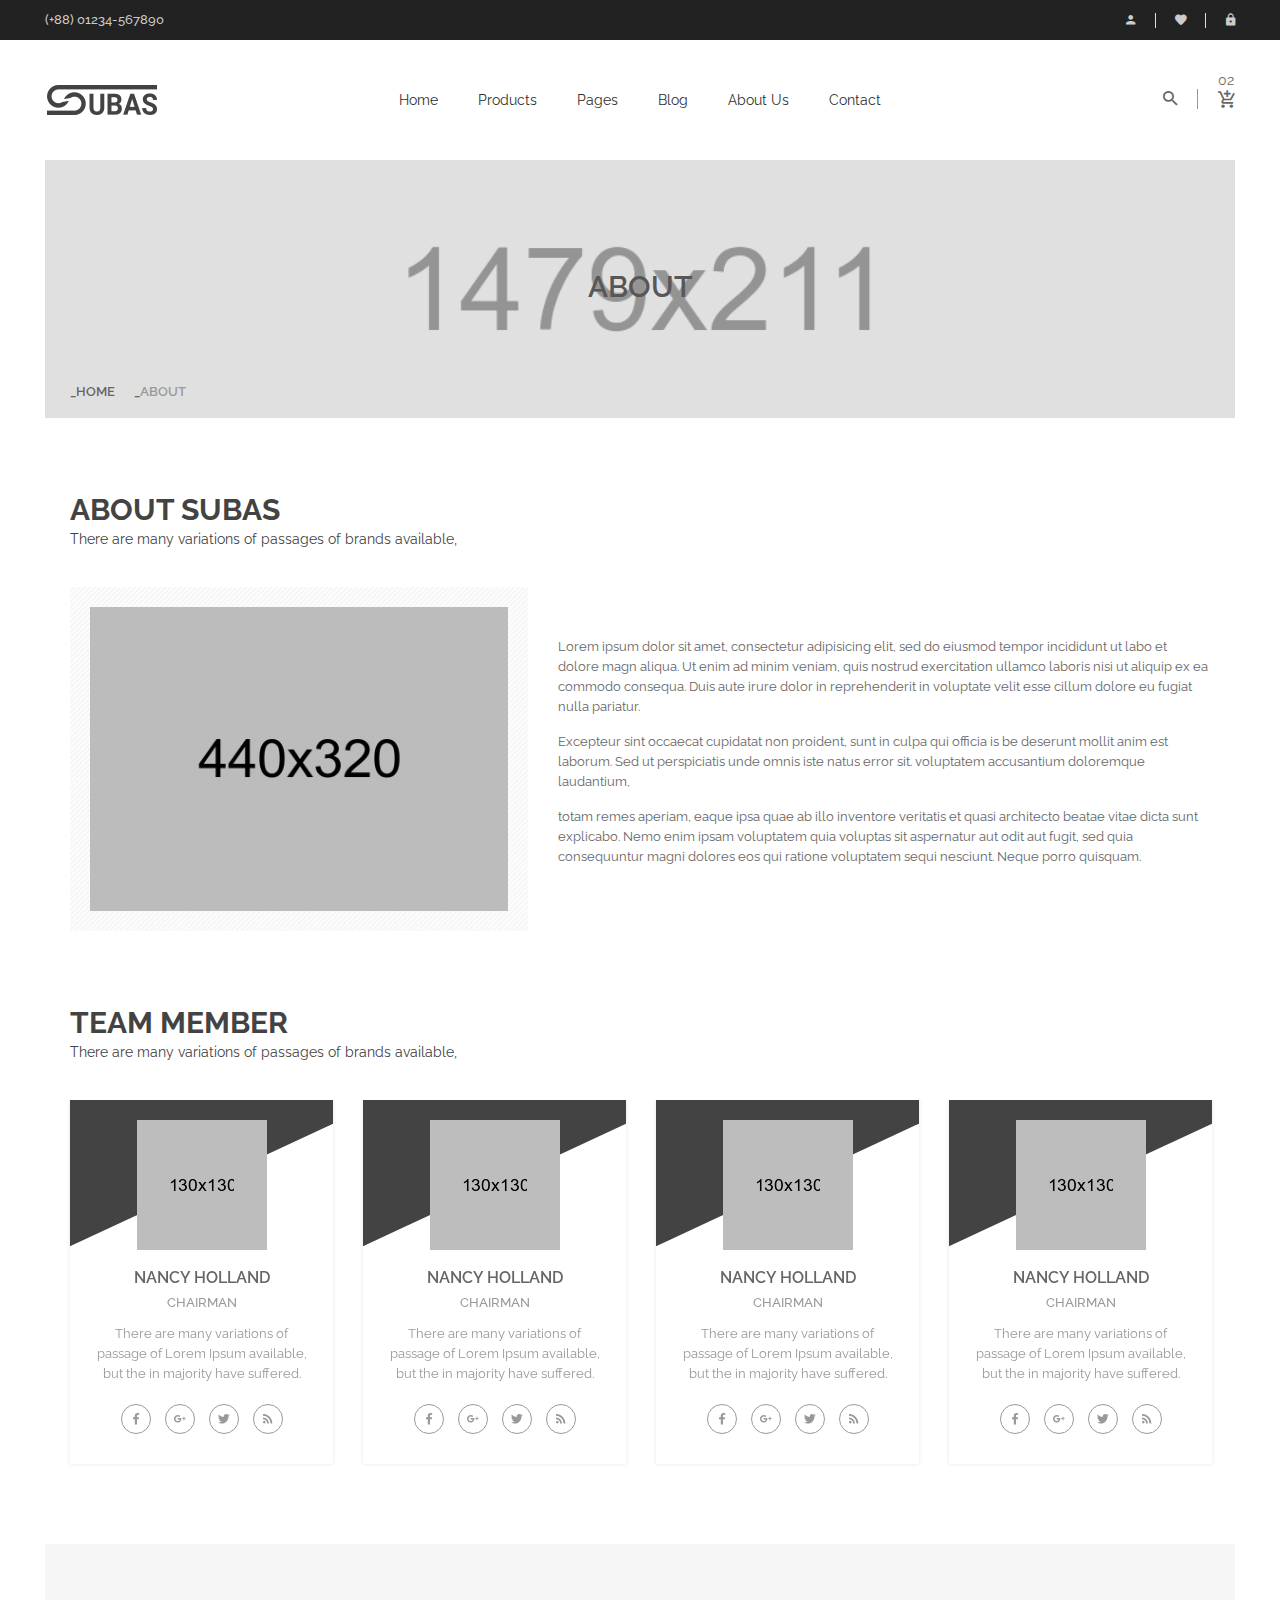
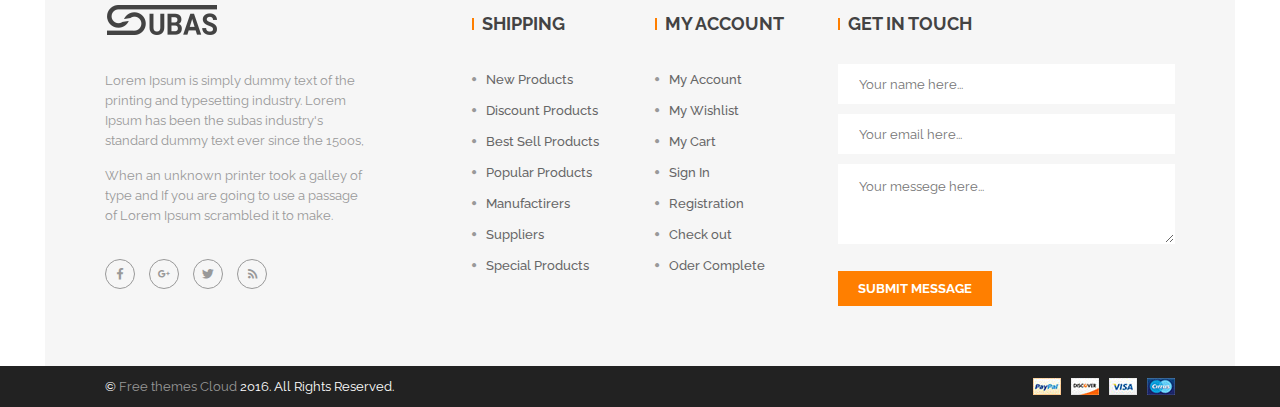
<file: ThuVienSach/subas/about.html>
<!doctype html>
<html class="no-js" lang="en">

<head>
    <meta charset="utf-8">
    <meta http-equiv="x-ua-compatible" content="ie=edge">
    <title>Subash || About</title>
    <meta name="description" content="">
    <meta name="viewport" content="width=device-width, initial-scale=1">

    <!-- Favicon -->
    <link rel="shortcut icon" type="image/x-icon" href="img/icon/favicon.png">

    <!-- All CSS Files -->
    <!-- Bootstrap fremwork main css -->
    <link rel="stylesheet" href="css/bootstrap.min.css">
    <!-- Nivo-slider css -->
    <link rel="stylesheet" href="lib/css/nivo-slider.css">
    <!-- This core.css file contents all plugings css file. -->
    <link rel="stylesheet" href="css/core.css">
    <!-- Theme shortcodes/elements style -->
    <link rel="stylesheet" href="css/shortcode/shortcodes.css">
    <!-- Theme main style -->
    <link rel="stylesheet" href="style.css">
    <!-- Responsive css -->
    <link rel="stylesheet" href="css/responsive.css">
    <!-- Template color css -->
    <link href="css/color/color-core.css" data-style="styles" rel="stylesheet">
    <!-- User style -->
    <link rel="stylesheet" href="css/custom.css">

    <!-- Modernizr JS -->
    <script src="js/vendor/modernizr-2.8.3.min.js"></script>
</head>

<body>
    <!--[if lt IE 8]>
        <p class="browserupgrade">You are using an <strong>outdated</strong> browser. Please <a href="http://browsehappy.com/">upgrade your browser</a> to improve your experience.</p>
    <![endif]-->  

    <!-- Body main wrapper start -->
    <div class="wrapper">

        <!-- START HEADER AREA -->
        <header class="header-area header-wrapper">
            <!-- header-top-bar -->
            <div class="header-top-bar plr-185">
                <div class="container-fluid">
                    <div class="row">
                        <div class="col-sm-6 hidden-xs">
                            <div class="call-us">
                                <p class="mb-0 roboto">(+88) 01234-567890</p>
                            </div>
                        </div>
                        <div class="col-sm-6 col-xs-12">
                            <div class="top-link clearfix">
                                <ul class="link f-right">
                                    <li>
                                        <a href="my-account.html">
                                            <i class="zmdi zmdi-account"></i>
                                            My Account
                                        </a>
                                    </li>
                                    <li>
                                        <a href="wishlist.html">
                                            <i class="zmdi zmdi-favorite"></i>
                                            Wish List (0)
                                        </a>
                                    </li>
                                    <li>
                                        <a href="login.html">
                                            <i class="zmdi zmdi-lock"></i>
                                            Login
                                        </a>
                                    </li>
                                </ul>
                            </div>
                        </div>
                    </div>
                </div>
            </div>
            <!-- header-middle-area -->
            <div id="sticky-header" class="header-middle-area plr-185">
                <div class="container-fluid">
                    <div class="full-width-mega-dropdown">
                        <div class="row">
                            <!-- logo -->
                            <div class="col-md-2 col-sm-6 col-xs-12">
                                <div class="logo">
                                    <a href="index.html">
                                        <img src="img/logo/logo.png" alt="main logo">
                                    </a>
                                </div>
                            </div>
                            <!-- primary-menu -->
                            <div class="col-md-8 hidden-sm hidden-xs">
                                <nav id="primary-menu">
                                    <ul class="main-menu text-center">
                                        <li><a href="index.html">Home</a></li>
                                        <li class="mega-parent"><a href="shop.html">Products</a>
                                            <div class="mega-menu-area clearfix">
                                                <div class="mega-menu-link f-left">
                                                    <ul class="single-mega-item">
                                                        <li class="menu-title">Smart Phone</li>
                                                        <li>
                                                            <a href="#">All Mobile Phones</a>
                                                        </li>
                                                        <li>
                                                            <a href="#">Smart phones</a>
                                                        </li>
                                                        <li>
                                                            <a href="#">Android Mobiles</a>
                                                        </li>
                                                        <li>
                                                            <a href="#">Windows Mobiles</a>
                                                        </li>
                                                        <li>
                                                            <a href="#">Refurbished Mobiles</a>
                                                        </li>
                                                        <li>
                                                            <a href="#">All Mobile Accessories</a>
                                                        </li>
                                                        <li>
                                                            <a href="#">Cases & Covers</a>
                                                        </li>
                                                    </ul>
                                                    <ul class="single-mega-item">
                                                        <li class="menu-title">Note Book</li>
                                                        <li>
                                                            <a href="">All Note Books</a>
                                                        </li>
                                                        <li>
                                                            <a href="">Smart notebooks</a>
                                                        </li>
                                                        <li>
                                                            <a href="">Android Note Book</a>
                                                        </li>
                                                        <li>
                                                            <a href="">Windows Note Books</a>
                                                        </li>
                                                        <li>
                                                            <a href="">Refurbished Note Books</a>
                                                        </li>
                                                        <li>
                                                            <a href="">Note Books Accessories</a>
                                                        </li>
                                                        <li>
                                                            <a href="">Cases & Covers</a>
                                                        </li>
                                                    </ul>
                                                    <ul class="single-mega-item">
                                                        <li class="menu-title">Tablets</li>
                                                        <li>
                                                            <a href="">All Tablets</a>
                                                        </li>
                                                        <li>
                                                            <a href="">Smart tablets</a>
                                                        </li>
                                                        <li>
                                                            <a href="">Android Tablets</a>
                                                        </li>
                                                        <li>
                                                            <a href="">Windows Tablets</a>
                                                        </li>
                                                        <li>
                                                            <a href="">Refurbished Tablets</a>
                                                        </li>
                                                        <li>
                                                            <a href="">Tablets Accessories</a>
                                                        </li>
                                                        <li>
                                                            <a href="">Cases & Covers</a>
                                                        </li>
                                                    </ul>
                                                </div>
                                                <div class="mega-menu-photo f-left">
                                                    <a href="#">
                                                        <img src="img/mega-menu/1.jpg" alt="mega menu image">
                                                    </a>
                                                </div>
                                            </div>
                                        </li>
                                        <li class="mega-parent"><a href="#">Pages</a>
                                            <div class="mega-menu-area mega-menu-area-2 clearfix">
                                                <div class="mega-menu-link mega-menu-link-2  f-left">
                                                    <ul class="single-mega-item">
                                                        <li class="menu-title">page list</li>
                                                        <li>
                                                            <a href="shop.html">Shop</a>
                                                        </li>
                                                        <li>
                                                            <a href="single-product.html">Single Product</a>
                                                        </li>
                                                    </ul>
                                                    <ul class="single-mega-item">
                                                        <li class="menu-title">page list</li>
                                                        <li>
                                                            <a href="cart.html">Shopping Cart</a>
                                                        </li>
                                                        <li>
                                                            <a href="wishlist.html">Wishlist</a>
                                                        </li>
                                                        <li>
                                                            <a href="checkout.html">Checkout</a>
                                                        </li>
                                                        <li>
                                                            <a href="order.html">Order</a>
                                                        </li>
                                                        <li>
                                                            <a href="login.html">Login</a>
                                                        </li>
                                                        <li>
                                                            <a href="My-account.html">My Account</a>
                                                        </li>
                                                        <li>
                                                            <a href="about.html">About us</a>
                                                        </li>
                                                        <li>
                                                            <a href="404.html">404</a>
                                                        </li>
                                                    </ul>
                                                </div>
                                            </div>
                                        </li>
                                        <li><a href="blog.html">Blog</a>
                                            <ul class="dropdwn">
                                                <li><a href="blog-left-sidebar.html">Dropdown Repeat</a>
                                                    <ul class="dropdwn-repeat">
                                                        <li>
                                                            <a href="blog.html">Blog</a>
                                                        </li>
                                                        <li>
                                                            <a href="s">Blog Details</a>
                                                        </li>
                                                    </ul>
                                                </li>
                                                <li>
                                                    <a href="blog.html">Blog</a>
                                                </li>
                                                <li>
                                                    <a href="single-blog.html">Blog Details</a>
                                                </li>
                                            </ul>
                                        </li>
                                        <li>
                                            <a href="about.html">About us</a>
                                        </li>
                                        <li>
                                            <a href="contact.html">Contact</a>
                                        </li>
                                    </ul>
                                </nav>
                            </div>
                            <!-- header-search & total-cart -->
                            <div class="col-md-2 col-sm-6 col-xs-12">
                                <div class="search-top-cart  f-right">
                                    <!-- header-search -->
                                    <div class="header-search f-left">
                                        <div class="header-search-inner">
                                           <button class="search-toggle">
                                            <i class="zmdi zmdi-search"></i>
                                           </button>
                                            <form action="#">
                                                <div class="top-search-box">
                                                    <input type="text" placeholder="Search here your product...">
                                                    <button type="submit">
                                                        <i class="zmdi zmdi-search"></i>
                                                    </button>
                                                </div>
                                            </form> 
                                        </div>
                                    </div>
                                    <!-- total-cart -->
                                    <div class="total-cart f-left">
                                        <div class="total-cart-in">
                                            <div class="cart-toggler">
                                                <a href="#">
                                                    <span class="cart-quantity">02</span><br>
                                                    <span class="cart-icon">
                                                        <i class="zmdi zmdi-shopping-cart-plus"></i>
                                                    </span>
                                                </a>                            
                                            </div>
                                            <ul>
                                                <li>
                                                    <div class="top-cart-inner your-cart">
                                                        <h5 class="text-capitalize">Your Cart</h5>
                                                    </div>
                                                </li>
                                                <li>
                                                    <div class="total-cart-pro">
                                                        <!-- single-cart -->
                                                        <div class="single-cart clearfix">
                                                            <div class="cart-img f-left">
                                                                <a href="#">
                                                                    <img src="img/cart/1.jpg" alt="Cart Product" />
                                                                </a>
                                                                <div class="del-icon">
                                                                    <a href="#">
                                                                        <i class="zmdi zmdi-close"></i>
                                                                    </a>
                                                                </div>
                                                            </div>
                                                            <div class="cart-info f-left">
                                                                <h6 class="text-capitalize">
                                                                    <a href="#">Dummy Product Name</a>
                                                                </h6>
                                                                <p>
                                                                    <span>Brand <strong>:</strong></span>Brand Name
                                                                </p>
                                                                <p>
                                                                    <span>Model <strong>:</strong></span>Grand s2
                                                                </p>
                                                                <p>
                                                                    <span>Color <strong>:</strong></span>Black, White
                                                                </p>
                                                            </div>
                                                        </div>
                                                        <!-- single-cart -->
                                                        <div class="single-cart clearfix">
                                                            <div class="cart-img f-left">
                                                                <a href="#">
                                                                    <img src="img/cart/1.jpg" alt="Cart Product" />
                                                                </a>
                                                                <div class="del-icon">
                                                                    <a href="#">
                                                                        <i class="zmdi zmdi-close"></i>
                                                                    </a>
                                                                </div>
                                                            </div>
                                                            <div class="cart-info f-left">
                                                                <h6 class="text-capitalize">
                                                                    <a href="#">Dummy Product Name</a>
                                                                </h6>
                                                                <p>
                                                                    <span>Brand <strong>:</strong></span>Brand Name
                                                                </p>
                                                                <p>
                                                                    <span>Model <strong>:</strong></span>Grand s2
                                                                </p>
                                                                <p>
                                                                    <span>Color <strong>:</strong></span>Black, White
                                                                </p>
                                                            </div>
                                                        </div>
                                                    </div>
                                                </li>
                                                <li>
                                                    <div class="top-cart-inner subtotal">
                                                        <h4 class="text-uppercase g-font-2">
                                                            Total  =  
                                                            <span>$ 500.00</span>
                                                        </h4>
                                                    </div>
                                                </li>
                                                <li>
                                                    <div class="top-cart-inner view-cart">
                                                        <h4 class="text-uppercase">
                                                            <a href="#">View cart</a>
                                                        </h4>
                                                    </div>
                                                </li>
                                                <li>
                                                    <div class="top-cart-inner check-out">
                                                        <h4 class="text-uppercase">
                                                            <a href="#">Check out</a>
                                                        </h4>
                                                    </div>
                                                </li>
                                            </ul>
                                        </div>
                                    </div>
                                </div>
                            </div>
                        </div>
                    </div>
                </div>
            </div>
        </header>
        <!-- END HEADER AREA -->

        <!-- START MOBILE MENU AREA -->
        <div class="mobile-menu-area hidden-lg hidden-md">
            <div class="container">
                <div class="row">
                    <div class="col-xs-12">
                        <div class="mobile-menu">
                            <nav id="dropdown">
                                <ul>
                                    <li><a href="index.html">Home</a></li>
                                    <li>
                                        <a href="shop.html">Products</a>
                                    </li>
                                    <li><a href="#">Pages</a>
                                        <ul>
                                            <li>
                                                <a href="shop.html">Shop</a>
                                            <li>
                                                <a href="single-product.html">Single Product</a>
                                            </li>
                                            <li>
                                                <a href="cart.html">Shopping Cart</a>
                                            </li>
                                            <li>
                                                <a href="wishlist.html">Wishlist</a>
                                            </li>
                                            <li>
                                                <a href="checkout.html">Checkout</a>
                                            </li>
                                            <li>
                                                <a href="order.html">Order</a>
                                            </li>
                                            <li>
                                                <a href="login.html">Login</a>
                                            </li>
                                            <li>
                                                <a href="My-account.html">My Account</a>
                                            </li>
                                            <li>
                                                <a href="about.html">About us</a>
                                            </li>
                                            <li>
                                                <a href="404.html">404</a>
                                            </li>
                                        </ul>
                                    </li>
                                    <li><a href="blog.html">Blog</a>
                                        <ul>
                                            <li>
                                                <a href="blog.html">Blog</a>
                                            </li>
                                            <li>
                                                <a href="single-blog.html">Blog Details</a>
                                            </li>
                                        </ul>
                                    </li>
                                    <li>
                                        <a href="about.html">About Us</a>
                                    </li>
                                    <li>
                                        <a href="contact.html">Contact</a>
                                    </li>
                                </ul>
                            </nav>
                        </div>
                    </div>
                </div>
            </div>
        </div>
        <!-- END MOBILE MENU AREA -->

        <!-- BREADCRUMBS SETCTION START -->
        <div class="breadcrumbs-section plr-200 mb-80">
            <div class="breadcrumbs overlay-bg">
                <div class="container">
                    <div class="row">
                        <div class="col-xs-12">
                            <div class="breadcrumbs-inner">
                                <h1 class="breadcrumbs-title">About</h1>
                                <ul class="breadcrumb-list">
                                    <li><a href="index.html">Home</a></li>
                                    <li>About</li>
                                </ul>
                            </div>
                        </div>
                    </div>
                </div>
            </div>
        </div>
        <!-- BREADCRUMBS SETCTION END -->

        <!-- Start page content -->
        <section id="page-content" class="page-wrapper">

            <!-- ABOUT SECTION START -->
            <div class="about-section mb-80">
                <div class="container">
                    <div class="row">
                        <div class="col-md-12">
                            <div class="section-title text-left ">
                                <h2 class="uppercase">about subas</h2>
                                <h6 class="mb-40">There are many variations of passages of brands available,</h6>
                            </div>
                        </div>
                    </div>                    
                    <div class="row">
                        <div class="col-md-5">
                            <div class="about-photo p-20 bg-img-1">
                                <img src="img/others/about.jpg" alt="">
                            </div>
                        </div>
                        <div class="col-md-7">
                            <div class="about-description mt-50">
                                <p>Lorem ipsum dolor sit amet, consectetur adipisicing elit, sed do eiusmod tempor incididunt ut labo
                                et dolore magn aliqua. Ut enim ad minim veniam, quis nostrud exercitation ullamco laboris nisi ut aliquip ex ea commodo consequa. Duis aute irure dolor in reprehenderit in voluptate velit esse cillum dolore eu fugiat nulla pariatur.</p>

                                <p>Excepteur sint occaecat cupidatat non proident, sunt in culpa qui officia is be deserunt mollit anim est laborum. Sed ut perspiciatis unde omnis iste natus error sit. voluptatem accusantium doloremque laudantium,</p>

                                <p>totam remes aperiam, eaque ipsa quae ab illo inventore veritatis et quasi architecto beatae vitae dicta sunt explicabo. Nemo enim ipsam voluptatem quia voluptas sit aspernatur aut odit aut fugit, sed quia consequuntur magni dolores eos qui ratione voluptatem sequi nesciunt. Neque porro quisquam.</p>
                            </div>
                        </div>
                    </div>
                </div>
            </div>
            <!-- ABOUT SECTION END --> 

            <!-- TEAM SECTION START -->
            <div class="team-section mb-50">
                <div class="container">
                    <div class="row">
                        <div class="col-md-12">
                            <div class="section-title text-left ">
                                <h2 class="uppercase">team member</h2>
                                <h6 class="mb-40">There are many variations of passages of brands available,</h6>
                            </div>
                        </div>
                    </div>                
                    <div class="row">
                        <div class="active-team-member">
                            <!-- team-member start -->
                            <div class="col-md-12">
                                <div class="team-member box-shadow bg-shape">
                                    <div class="team-member-photo">
                                        <img src="img/team/1.png" alt="">
                                    </div>
                                    <div class="team-member-info pt-20">
                                        <h5 class="member-name"><a href="#">Nancy holland</a></h5>
                                        <p class="member-position">Chairman</p>
                                        <p class="mb-20">There are many variations of passage of Lorem Ipsum available, but the in majority have suffered.</p>
                                        <ul class="footer-social">
                                            <li>
                                                <a class="facebook" href="" title="Facebook"><i class="zmdi zmdi-facebook"></i></a>
                                            </li>
                                            <li>
                                                <a class="google-plus" href="" title="Google Plus"><i class="zmdi zmdi-google-plus"></i></a>
                                            </li>
                                            <li>
                                                <a class="twitter" href="" title="Twitter"><i class="zmdi zmdi-twitter"></i></a>
                                            </li>
                                            <li>
                                                <a class="rss" href="" title="RSS"><i class="zmdi zmdi-rss"></i></a>
                                            </li>
                                        </ul>                                     
                                    </div>
                                </div>
                            </div>
                            <!-- team-member end -->
                            <!-- team-member start -->
                            <div class="col-md-12">
                                <div class="team-member box-shadow bg-shape">
                                    <div class="team-member-photo">
                                        <img src="img/team/2.png" alt="">
                                    </div>
                                    <div class="team-member-info pt-20">
                                        <h5 class="member-name"><a href="#">Nancy holland</a></h5>
                                        <p class="member-position">Chairman</p>
                                        <p class="mb-20">There are many variations of passage of Lorem Ipsum available, but the in majority have suffered.</p>
                                        <ul class="footer-social">
                                            <li>
                                                <a class="facebook" href="" title="Facebook"><i class="zmdi zmdi-facebook"></i></a>
                                            </li>
                                            <li>
                                                <a class="google-plus" href="" title="Google Plus"><i class="zmdi zmdi-google-plus"></i></a>
                                            </li>
                                            <li>
                                                <a class="twitter" href="" title="Twitter"><i class="zmdi zmdi-twitter"></i></a>
                                            </li>
                                            <li>
                                                <a class="rss" href="" title="RSS"><i class="zmdi zmdi-rss"></i></a>
                                            </li>
                                        </ul>                                     
                                    </div>
                                </div>
                            </div>
                            <!-- team-member end -->
                            <!-- team-member start -->
                            <div class="col-md-12">
                                <div class="team-member box-shadow bg-shape">
                                    <div class="team-member-photo">
                                        <img src="img/team/3.png" alt="">
                                    </div>
                                    <div class="team-member-info pt-20">
                                        <h5 class="member-name"><a href="#">Nancy holland</a></h5>
                                        <p class="member-position">Chairman</p>
                                        <p class="mb-20">There are many variations of passage of Lorem Ipsum available, but the in majority have suffered.</p>
                                        <ul class="footer-social">
                                            <li>
                                                <a class="facebook" href="" title="Facebook"><i class="zmdi zmdi-facebook"></i></a>
                                            </li>
                                            <li>
                                                <a class="google-plus" href="" title="Google Plus"><i class="zmdi zmdi-google-plus"></i></a>
                                            </li>
                                            <li>
                                                <a class="twitter" href="" title="Twitter"><i class="zmdi zmdi-twitter"></i></a>
                                            </li>
                                            <li>
                                                <a class="rss" href="" title="RSS"><i class="zmdi zmdi-rss"></i></a>
                                            </li>
                                        </ul>                                     
                                    </div>
                                </div>
                            </div>
                            <!-- team-member end -->
                            <!-- team-member start -->
                            <div class="col-md-12">
                                <div class="team-member box-shadow bg-shape">
                                    <div class="team-member-photo">
                                        <img src="img/team/1.png" alt="">
                                    </div>
                                    <div class="team-member-info pt-20">
                                        <h5 class="member-name"><a href="#">Nancy holland</a></h5>
                                        <p class="member-position">Chairman</p>
                                        <p class="mb-20">There are many variations of passage of Lorem Ipsum available, but the in majority have suffered.</p>
                                        <ul class="footer-social">
                                            <li>
                                                <a class="facebook" href="" title="Facebook"><i class="zmdi zmdi-facebook"></i></a>
                                            </li>
                                            <li>
                                                <a class="google-plus" href="" title="Google Plus"><i class="zmdi zmdi-google-plus"></i></a>
                                            </li>
                                            <li>
                                                <a class="twitter" href="" title="Twitter"><i class="zmdi zmdi-twitter"></i></a>
                                            </li>
                                            <li>
                                                <a class="rss" href="" title="RSS"><i class="zmdi zmdi-rss"></i></a>
                                            </li>
                                        </ul>                                     
                                    </div>
                                </div>
                            </div>
                            <!-- team-member end -->
                            <!-- team-member start -->
                            <div class="col-md-12">
                                <div class="team-member box-shadow bg-shape">
                                    <div class="team-member-photo">
                                        <img src="img/team/2.png" alt="">
                                    </div>
                                    <div class="team-member-info pt-20">
                                        <h5 class="member-name"><a href="#">Nancy holland</a></h5>
                                        <p class="member-position">Chairman</p>
                                        <p class="mb-20">There are many variations of passage of Lorem Ipsum available, but the in majority have suffered.</p>
                                        <ul class="footer-social">
                                            <li>
                                                <a class="facebook" href="" title="Facebook"><i class="zmdi zmdi-facebook"></i></a>
                                            </li>
                                            <li>
                                                <a class="google-plus" href="" title="Google Plus"><i class="zmdi zmdi-google-plus"></i></a>
                                            </li>
                                            <li>
                                                <a class="twitter" href="" title="Twitter"><i class="zmdi zmdi-twitter"></i></a>
                                            </li>
                                            <li>
                                                <a class="rss" href="" title="RSS"><i class="zmdi zmdi-rss"></i></a>
                                            </li>
                                        </ul>                                     
                                    </div>
                                </div>
                            </div>
                            <!-- team-member end -->
                        </div>
                    </div>
                </div>
            </div>
            <!-- TEAM SECTION END -->             
        </section>
        <!-- End page content -->

        <!-- START FOOTER AREA -->
        <footer id="footer" class="footer-area">
            <div class="footer-top">
                <div class="container-fluid">
                    <div class="plr-185">
                        <div class="footer-top-inner gray-bg">
                            <div class="row">
                                <div class="col-lg-4 col-md-5 col-sm-4">
                                    <div class="single-footer footer-about">
                                        <div class="footer-logo">
                                            <img src="img/logo/logo.png" alt="">
                                        </div>
                                        <div class="footer-brief">
                                            <p>Lorem Ipsum is simply dummy text of the printing and typesetting industry. Lorem Ipsum has been the subas industry's standard dummy text ever since the 1500s,</p>
                                            <p>When an unknown printer took a galley of type and If you are going to use a passage of Lorem Ipsum scrambled it to make.</p>
                                        </div>
                                        <ul class="footer-social">
                                            <li>
                                                <a class="facebook" href="" title="Facebook"><i class="zmdi zmdi-facebook"></i></a>
                                            </li>
                                            <li>
                                                <a class="google-plus" href="" title="Google Plus"><i class="zmdi zmdi-google-plus"></i></a>
                                            </li>
                                            <li>
                                                <a class="twitter" href="" title="Twitter"><i class="zmdi zmdi-twitter"></i></a>
                                            </li>
                                            <li>
                                                <a class="rss" href="" title="RSS"><i class="zmdi zmdi-rss"></i></a>
                                            </li>
                                        </ul>
                                    </div>
                                </div>
                                <div class="col-lg-2 hidden-md hidden-sm">
                                    <div class="single-footer">
                                        <h4 class="footer-title border-left">Shipping</h4>
                                        <ul class="footer-menu">
                                            <li>
                                                <a href="#"><i class="zmdi zmdi-circle"></i><span>New Products</span></a>
                                            </li>
                                            <li>
                                                <a href="#"><i class="zmdi zmdi-circle"></i><span>Discount Products</span></a>
                                            </li>
                                            <li>
                                                <a href="#"><i class="zmdi zmdi-circle"></i><span>Best Sell Products</span></a>
                                            </li>
                                            <li>
                                                <a href="#"><i class="zmdi zmdi-circle"></i><span>Popular Products</span></a>
                                            </li>
                                            <li>
                                                <a href="#"><i class="zmdi zmdi-circle"></i><span>Manufactirers</span></a>
                                            </li>
                                            <li>
                                                <a href="#"><i class="zmdi zmdi-circle"></i><span>Suppliers</span></a>
                                            </li>
                                            <li>
                                                <a href="#"><i class="zmdi zmdi-circle"></i><span>Special Products</span></a>
                                            </li>
                                        </ul>
                                    </div>
                                </div>
                                <div class="col-lg-2 col-md-3 col-sm-4">
                                    <div class="single-footer">
                                        <h4 class="footer-title border-left">my account</h4>
                                        <ul class="footer-menu">
                                            <li>
                                                <a href="#"><i class="zmdi zmdi-circle"></i><span>My Account</span></a>
                                            </li>
                                            <li>
                                                <a href="#"><i class="zmdi zmdi-circle"></i><span>My Wishlist</span></a>
                                            </li>
                                            <li>
                                                <a href="#"><i class="zmdi zmdi-circle"></i><span>My Cart</span></a>
                                            </li>
                                            <li>
                                                <a href="#"><i class="zmdi zmdi-circle"></i><span>Sign In</span></a>
                                            </li>
                                            <li>
                                                <a href="#"><i class="zmdi zmdi-circle"></i><span>Registration</span></a>
                                            </li>
                                            <li>
                                                <a href="#"><i class="zmdi zmdi-circle"></i><span>Check out</span></a>
                                            </li>
                                            <li>
                                                <a href="#"><i class="zmdi zmdi-circle"></i><span>Oder Complete</span></a>
                                            </li>
                                        </ul>
                                    </div>
                                </div>
                                <div class="col-lg-4 col-md-4 col-sm-4">
                                    <div class="single-footer">
                                        <h4 class="footer-title border-left">Get in touch</h4>
                                        <div class="footer-message">
                                            <form action="#">
                                                <input type="text" name="name" placeholder="Your name here...">
                                                <input type="text" name="email" placeholder="Your email here...">
                                                <textarea class="height-80" name="message" placeholder="Your messege here..."></textarea>
                                                <button class="submit-btn-1 mt-20 btn-hover-1" type="submit">submit message</button> 
                                            </form>
                                        </div>
                                    </div>
                                </div>
                            </div>
                        </div>
                    </div>
                </div>
            </div>
            <div class="footer-bottom black-bg">
                <div class="container-fluid">
                    <div class="plr-185">
                        <div class="copyright">
                            <div class="row">
                                <div class="col-sm-6 col-xs-12">
                                    <div class="copyright-text">
                                        <p>&copy; <a href="https://freethemescloud.com/" target="_blank">Free themes Cloud</a> 2016. All Rights Reserved.</p>
                                    </div>
                                </div>
                                <div class="col-sm-6 col-xs-12">
                                    <ul class="footer-payment text-right">
                                        <li>
                                            <a href="#"><img src="img/payment/1.jpg" alt=""></a>
                                        </li>
                                        <li>
                                            <a href="#"><img src="img/payment/2.jpg" alt=""></a>
                                        </li>
                                        <li>
                                            <a href="#"><img src="img/payment/3.jpg" alt=""></a>
                                        </li>
                                        <li>
                                            <a href="#"><img src="img/payment/4.jpg" alt=""></a>
                                        </li>
                                    </ul>
                                </div>
                            </div>
                        </div>
                    </div>
                </div>
            </div>
        </footer>
        <!-- END FOOTER AREA --> 
    </div>
    <!-- Body main wrapper end -->


    <!-- Placed JS at the end of the document so the pages load faster -->

    <!-- jquery latest version -->
    <script src="js/vendor/jquery-3.1.1.min.js"></script>
    <!-- Bootstrap framework js -->
    <script src="js/bootstrap.min.js"></script>
    <!-- jquery.nivo.slider js -->
    <script src="lib/js/jquery.nivo.slider.js"></script>
    <!-- All js plugins included in this file. -->
    <script src="js/plugins.js"></script>
    <!-- Main js file that contents all jQuery plugins activation. -->
    <script src="js/main.js"></script>

</body>

</html>
</file>
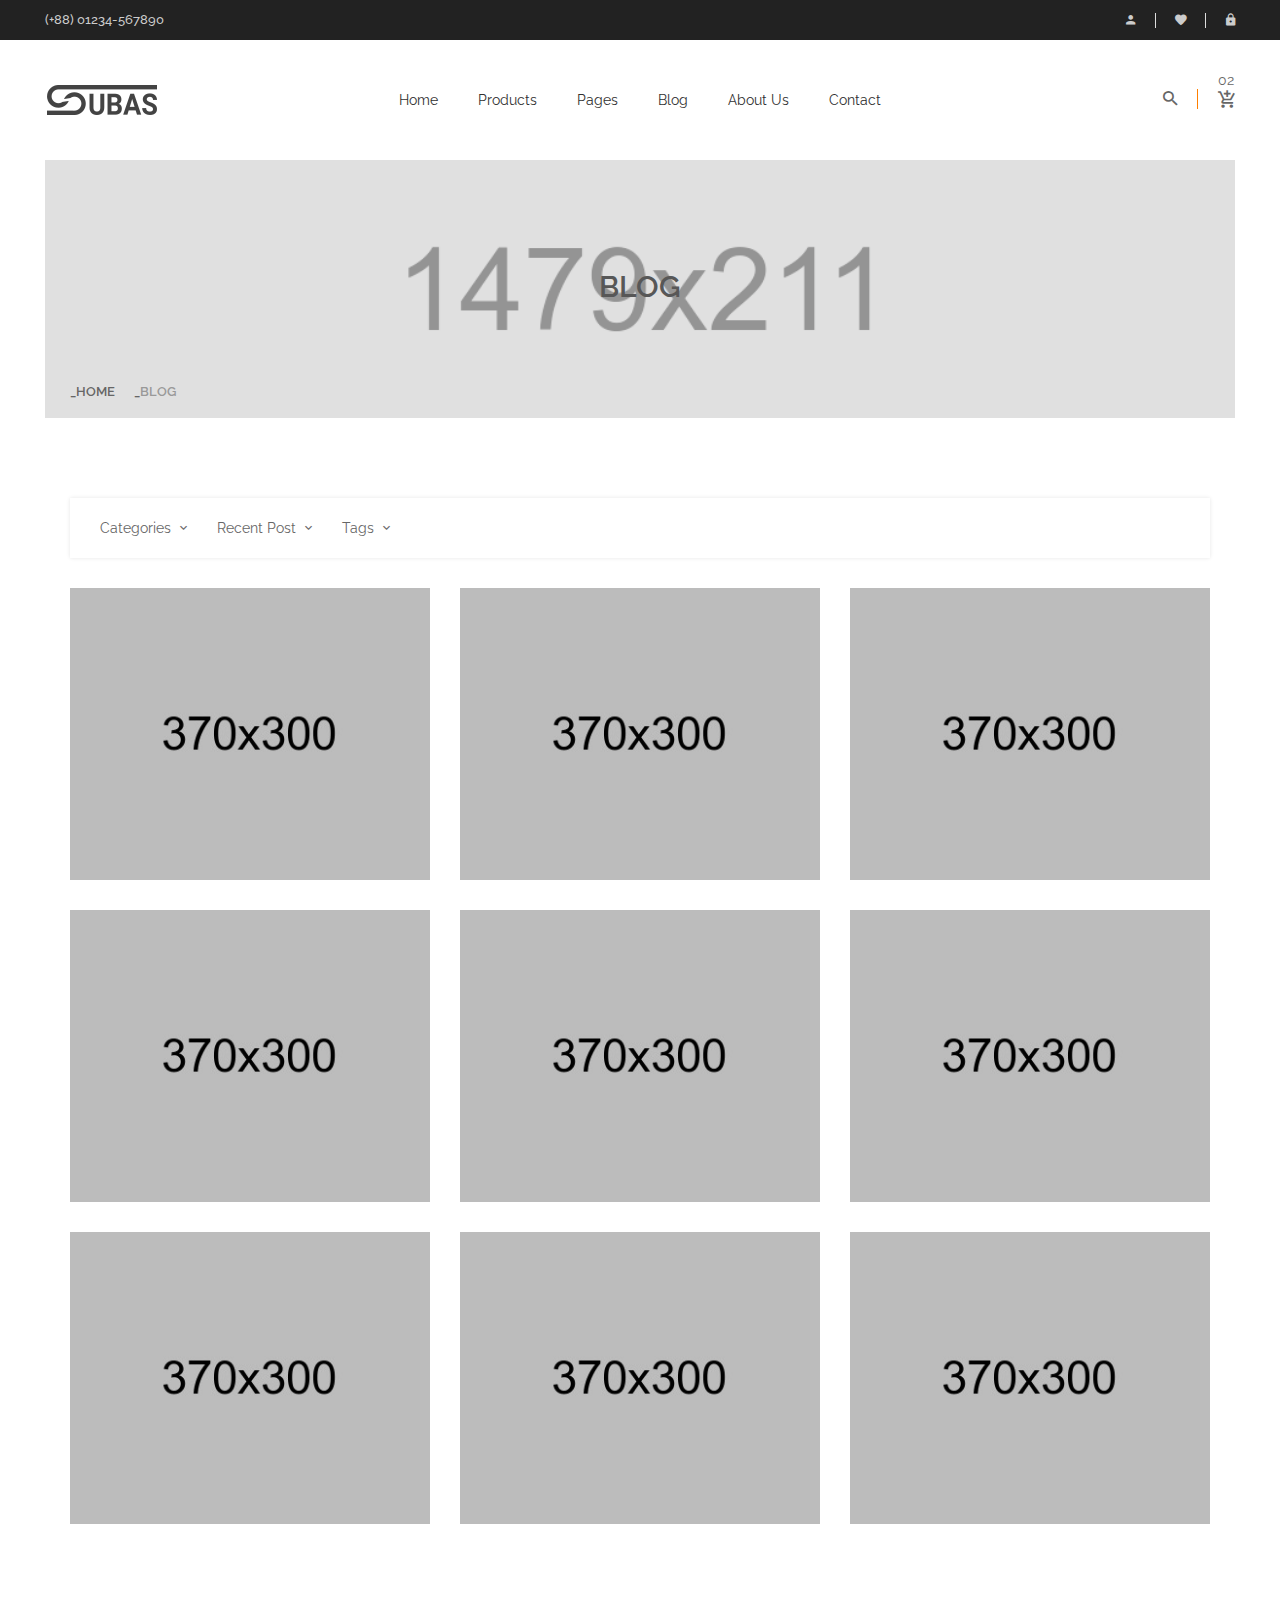
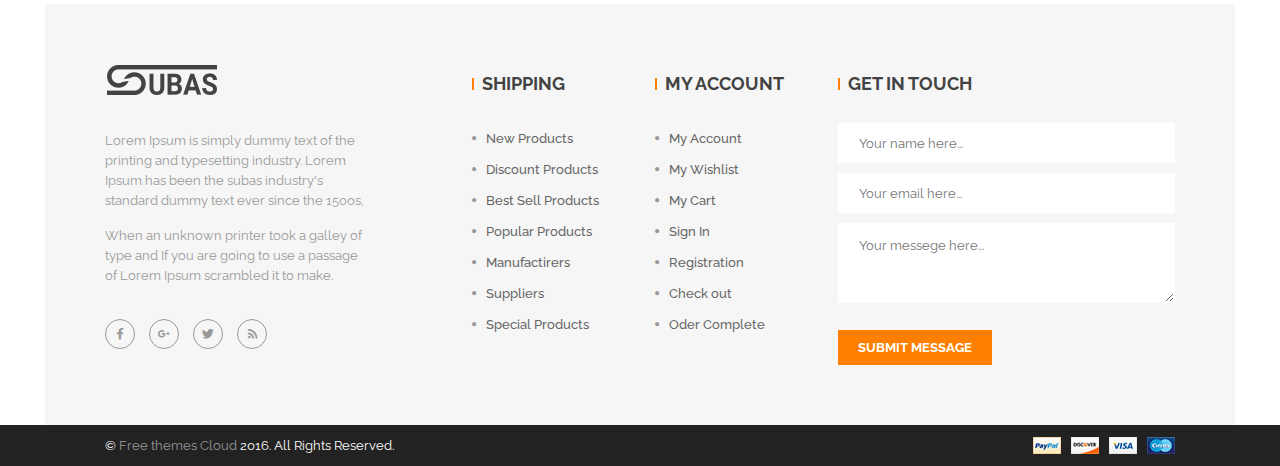
<file: ThuVienSach/subas/blog.html>
<!doctype html>
<html class="no-js" lang="en">

<head>
    <meta charset="utf-8">
    <meta http-equiv="x-ua-compatible" content="ie=edge">
    <title>Subash || Blog</title>
    <meta name="description" content="">
    <meta name="viewport" content="width=device-width, initial-scale=1">

    <!-- Favicon -->
    <link rel="shortcut icon" type="image/x-icon" href="img/icon/favicon.png">

    <!-- All CSS Files -->
    <!-- Bootstrap fremwork main css -->
    <link rel="stylesheet" href="css/bootstrap.min.css">
    <!-- Nivo-slider css -->
    <link rel="stylesheet" href="lib/css/nivo-slider.css">
    <!-- This core.css file contents all plugings css file. -->
    <link rel="stylesheet" href="css/core.css">
    <!-- Theme shortcodes/elements style -->
    <link rel="stylesheet" href="css/shortcode/shortcodes.css">
    <!-- Theme main style -->
    <link rel="stylesheet" href="style.css">
    <!-- Responsive css -->
    <link rel="stylesheet" href="css/responsive.css">
    <!-- Template color css -->
    <link href="css/color/color-core.css" data-style="styles" rel="stylesheet">
    <!-- User style -->
    <link rel="stylesheet" href="css/custom.css">

    <!-- Modernizr JS -->
    <script src="js/vendor/modernizr-2.8.3.min.js"></script>
</head>

<body>
    <!--[if lt IE 8]>
        <p class="browserupgrade">You are using an <strong>outdated</strong> browser. Please <a href="http://browsehappy.com/">upgrade your browser</a> to improve your experience.</p>
    <![endif]-->  

    <!-- Body main wrapper start -->
    <div class="wrapper">

        <!-- START HEADER AREA -->
        <header class="header-area header-wrapper">
            <!-- header-top-bar -->
            <div class="header-top-bar plr-185">
                <div class="container-fluid">
                    <div class="row">
                        <div class="col-sm-6 hidden-xs">
                            <div class="call-us">
                                <p class="mb-0 roboto">(+88) 01234-567890</p>
                            </div>
                        </div>
                        <div class="col-sm-6 col-xs-12">
                            <div class="top-link clearfix">
                                <ul class="link f-right">
                                    <li>
                                        <a href="my-account.html">
                                            <i class="zmdi zmdi-account"></i>
                                            My Account
                                        </a>
                                    </li>
                                    <li>
                                        <a href="wishlist.html">
                                            <i class="zmdi zmdi-favorite"></i>
                                            Wish List (0)
                                        </a>
                                    </li>
                                    <li>
                                        <a href="login.html">
                                            <i class="zmdi zmdi-lock"></i>
                                            Login
                                        </a>
                                    </li>
                                </ul>
                            </div>
                        </div>
                    </div>
                </div>
            </div>
            <!-- header-middle-area -->
            <div id="sticky-header" class="header-middle-area plr-185">
                <div class="container-fluid">
                    <div class="full-width-mega-dropdown">
                        <div class="row">
                            <!-- logo -->
                            <div class="col-md-2 col-sm-6 col-xs-12">
                                <div class="logo">
                                    <a href="index.html">
                                        <img src="img/logo/logo.png" alt="main logo">
                                    </a>
                                </div>
                            </div>
                            <!-- primary-menu -->
                            <div class="col-md-8 hidden-sm hidden-xs">
                                <nav id="primary-menu">
                                    <ul class="main-menu text-center">
                                        <li><a href="index.html">Home</a></li>
                                        <li class="mega-parent"><a href="shop.html">Products</a>
                                            <div class="mega-menu-area clearfix">
                                                <div class="mega-menu-link f-left">
                                                    <ul class="single-mega-item">
                                                        <li class="menu-title">Smart Phone</li>
                                                        <li>
                                                            <a href="#">All Mobile Phones</a>
                                                        </li>
                                                        <li>
                                                            <a href="#">Smart phones</a>
                                                        </li>
                                                        <li>
                                                            <a href="#">Android Mobiles</a>
                                                        </li>
                                                        <li>
                                                            <a href="#">Windows Mobiles</a>
                                                        </li>
                                                        <li>
                                                            <a href="#">Refurbished Mobiles</a>
                                                        </li>
                                                        <li>
                                                            <a href="#">All Mobile Accessories</a>
                                                        </li>
                                                        <li>
                                                            <a href="#">Cases & Covers</a>
                                                        </li>
                                                    </ul>
                                                    <ul class="single-mega-item">
                                                        <li class="menu-title">Note Book</li>
                                                        <li>
                                                            <a href="">All Note Books</a>
                                                        </li>
                                                        <li>
                                                            <a href="">Smart notebooks</a>
                                                        </li>
                                                        <li>
                                                            <a href="">Android Note Book</a>
                                                        </li>
                                                        <li>
                                                            <a href="">Windows Note Books</a>
                                                        </li>
                                                        <li>
                                                            <a href="">Refurbished Note Books</a>
                                                        </li>
                                                        <li>
                                                            <a href="">Note Books Accessories</a>
                                                        </li>
                                                        <li>
                                                            <a href="">Cases & Covers</a>
                                                        </li>
                                                    </ul>
                                                    <ul class="single-mega-item">
                                                        <li class="menu-title">Tablets</li>
                                                        <li>
                                                            <a href="">All Tablets</a>
                                                        </li>
                                                        <li>
                                                            <a href="">Smart tablets</a>
                                                        </li>
                                                        <li>
                                                            <a href="">Android Tablets</a>
                                                        </li>
                                                        <li>
                                                            <a href="">Windows Tablets</a>
                                                        </li>
                                                        <li>
                                                            <a href="">Refurbished Tablets</a>
                                                        </li>
                                                        <li>
                                                            <a href="">Tablets Accessories</a>
                                                        </li>
                                                        <li>
                                                            <a href="">Cases & Covers</a>
                                                        </li>
                                                    </ul>
                                                </div>
                                                <div class="mega-menu-photo f-left">
                                                    <a href="#">
                                                        <img src="img/mega-menu/1.jpg" alt="mega menu image">
                                                    </a>
                                                </div>
                                            </div>
                                        </li>
                                        <li class="mega-parent"><a href="#">Pages</a>
                                            <div class="mega-menu-area mega-menu-area-2 clearfix">
                                                <div class="mega-menu-link mega-menu-link-2  f-left">
                                                    <ul class="single-mega-item">
                                                        <li class="menu-title">page list</li>
                                                        <li>
                                                            <a href="shop.html">Shop</a>
                                                        </li>
                                                        <li>
                                                            <a href="single-product.html">Single Product</a>
                                                        </li>
                                                    </ul>
                                                    <ul class="single-mega-item">
                                                        <li class="menu-title">page list</li>
                                                        <li>
                                                            <a href="cart.html">Shopping Cart</a>
                                                        </li>
                                                        <li>
                                                            <a href="wishlist.html">Wishlist</a>
                                                        </li>
                                                        <li>
                                                            <a href="checkout.html">Checkout</a>
                                                        </li>
                                                        <li>
                                                            <a href="order.html">Order</a>
                                                        </li>
                                                        <li>
                                                            <a href="login.html">Login</a>
                                                        </li>
                                                        <li>
                                                            <a href="My-account.html">My Account</a>
                                                        </li>
                                                        <li>
                                                            <a href="about.html">About us</a>
                                                        </li>
                                                        <li>
                                                            <a href="404.html">404</a>
                                                        </li>
                                                    </ul>
                                                </div>
                                            </div>
                                        </li>
                                        <li><a href="blog.html">Blog</a>
                                            <ul class="dropdwn">
                                                <li><a href="blog-left-sidebar.html">Dropdown Repeat</a>
                                                    <ul class="dropdwn-repeat">
                                                        <li>
                                                            <a href="blog.html">Blog</a>
                                                        </li>
                                                        <li>
                                                            <a href="s">Blog Details</a>
                                                        </li>
                                                    </ul>
                                                </li>
                                                <li>
                                                    <a href="blog.html">Blog</a>
                                                </li>
                                                <li>
                                                    <a href="single-blog.html">Blog Details</a>
                                                </li>
                                            </ul>
                                        </li>
                                        <li>
                                            <a href="about.html">About us</a>
                                        </li>
                                        <li>
                                            <a href="contact.html">Contact</a>
                                        </li>
                                    </ul>
                                </nav>
                            </div>
                            <!-- header-search & total-cart -->
                            <div class="col-md-2 col-sm-6 col-xs-12">
                                <div class="search-top-cart  f-right">
                                    <!-- header-search -->
                                    <div class="header-search f-left">
                                        <div class="header-search-inner">
                                           <button class="search-toggle">
                                            <i class="zmdi zmdi-search"></i>
                                           </button>
                                            <form action="#">
                                                <div class="top-search-box">
                                                    <input type="text" placeholder="Search here your product...">
                                                    <button type="submit">
                                                        <i class="zmdi zmdi-search"></i>
                                                    </button>
                                                </div>
                                            </form> 
                                        </div>
                                    </div>
                                    <!-- total-cart -->
                                    <div class="total-cart f-left">
                                        <div class="total-cart-in">
                                            <div class="cart-toggler">
                                                <a href="#">
                                                    <span class="cart-quantity">02</span><br>
                                                    <span class="cart-icon">
                                                        <i class="zmdi zmdi-shopping-cart-plus"></i>
                                                    </span>
                                                </a>                            
                                            </div>
                                            <ul>
                                                <li>
                                                    <div class="top-cart-inner your-cart">
                                                        <h5 class="text-capitalize">Your Cart</h5>
                                                    </div>
                                                </li>
                                                <li>
                                                    <div class="total-cart-pro">
                                                        <!-- single-cart -->
                                                        <div class="single-cart clearfix">
                                                            <div class="cart-img f-left">
                                                                <a href="#">
                                                                    <img src="img/cart/1.jpg" alt="Cart Product" />
                                                                </a>
                                                                <div class="del-icon">
                                                                    <a href="#">
                                                                        <i class="zmdi zmdi-close"></i>
                                                                    </a>
                                                                </div>
                                                            </div>
                                                            <div class="cart-info f-left">
                                                                <h6 class="text-capitalize">
                                                                    <a href="#">Dummy Product Name</a>
                                                                </h6>
                                                                <p>
                                                                    <span>Brand <strong>:</strong></span>Brand Name
                                                                </p>
                                                                <p>
                                                                    <span>Model <strong>:</strong></span>Grand s2
                                                                </p>
                                                                <p>
                                                                    <span>Color <strong>:</strong></span>Black, White
                                                                </p>
                                                            </div>
                                                        </div>
                                                        <!-- single-cart -->
                                                        <div class="single-cart clearfix">
                                                            <div class="cart-img f-left">
                                                                <a href="#">
                                                                    <img src="img/cart/1.jpg" alt="Cart Product" />
                                                                </a>
                                                                <div class="del-icon">
                                                                    <a href="#">
                                                                        <i class="zmdi zmdi-close"></i>
                                                                    </a>
                                                                </div>
                                                            </div>
                                                            <div class="cart-info f-left">
                                                                <h6 class="text-capitalize">
                                                                    <a href="#">Dummy Product Name</a>
                                                                </h6>
                                                                <p>
                                                                    <span>Brand <strong>:</strong></span>Brand Name
                                                                </p>
                                                                <p>
                                                                    <span>Model <strong>:</strong></span>Grand s2
                                                                </p>
                                                                <p>
                                                                    <span>Color <strong>:</strong></span>Black, White
                                                                </p>
                                                            </div>
                                                        </div>
                                                    </div>
                                                </li>
                                                <li>
                                                    <div class="top-cart-inner subtotal">
                                                        <h4 class="text-uppercase g-font-2">
                                                            Total  =  
                                                            <span>$ 500.00</span>
                                                        </h4>
                                                    </div>
                                                </li>
                                                <li>
                                                    <div class="top-cart-inner view-cart">
                                                        <h4 class="text-uppercase">
                                                            <a href="#">View cart</a>
                                                        </h4>
                                                    </div>
                                                </li>
                                                <li>
                                                    <div class="top-cart-inner check-out">
                                                        <h4 class="text-uppercase">
                                                            <a href="#">Check out</a>
                                                        </h4>
                                                    </div>
                                                </li>
                                            </ul>
                                        </div>
                                    </div>
                                </div>
                            </div>
                        </div>
                    </div>
                </div>
            </div>
        </header>
        <!-- END HEADER AREA -->

        <!-- START MOBILE MENU AREA -->
        <div class="mobile-menu-area hidden-lg hidden-md">
            <div class="container">
                <div class="row">
                    <div class="col-xs-12">
                        <div class="mobile-menu">
                            <nav id="dropdown">
                                <ul>
                                    <li><a href="index.html">Home</a></li>
                                    <li>
                                        <a href="shop.html">Products</a>
                                    </li>
                                    <li><a href="#">Pages</a>
                                        <ul>
                                            <li>
                                                <a href="shop.html">Shop</a>
                                            <li>
                                                <a href="single-product.html">Single Product</a>
                                            </li>
                                            <li>
                                                <a href="cart.html">Shopping Cart</a>
                                            </li>
                                            <li>
                                                <a href="wishlist.html">Wishlist</a>
                                            </li>
                                            <li>
                                                <a href="checkout.html">Checkout</a>
                                            </li>
                                            <li>
                                                <a href="order.html">Order</a>
                                            </li>
                                            <li>
                                                <a href="login.html">Login</a>
                                            </li>
                                            <li>
                                                <a href="My-account.html">My Account</a>
                                            </li>
                                            <li>
                                                <a href="about.html">About us</a>
                                            </li>
                                            <li>
                                                <a href="404.html">404</a>
                                            </li>
                                        </ul>
                                    </li>
                                    <li><a href="blog.html">Blog</a>
                                        <ul>
                                            <li>
                                                <a href="blog.html">Blog</a>
                                            </li>
                                            <li>
                                                <a href="single-blog.html">Blog Details</a>
                                            </li>
                                        </ul>
                                    </li>
                                    <li>
                                        <a href="about.html">About Us</a>
                                    </li>
                                    <li>
                                        <a href="contact.html">Contact</a>
                                    </li>
                                </ul>
                            </nav>
                        </div>
                    </div>
                </div>
            </div>
        </div>
        <!-- END MOBILE MENU AREA -->

        <!-- BREADCRUMBS SETCTION START -->
        <div class="breadcrumbs-section plr-200 mb-80">
            <div class="breadcrumbs overlay-bg">
                <div class="container">
                    <div class="row">
                        <div class="col-xs-12">
                            <div class="breadcrumbs-inner">
                                <h1 class="breadcrumbs-title">Blog</h1>
                                <ul class="breadcrumb-list">
                                    <li><a href="index.html">Home</a></li>
                                    <li>Blog</li>
                                </ul>
                            </div>
                        </div>
                    </div>
                </div>
            </div>
        </div>
        <!-- BREADCRUMBS SETCTION END -->

        <!-- Start page content -->
        <div id="page-content" class="page-wrapper">

            <!-- BLOG SECTION START -->
            <div class="blog-section mb-50">
                <div class="container">
                    <div class="row">
                        <!-- blog-option start -->
                        <div class="col-md-12">
                            <div class="blog-option box-shadow mb-30  clearfix">
                                <!-- categories -->
                                <div class="dropdown f-left">
                                    <button class="option-btn">
                                        Categories
                                        <i class="zmdi zmdi-chevron-down"></i>
                                    </button>
                                    <div class="dropdown-menu dropdown-width mt-30">
                                        <aside class="widget widget-categories box-shadow">
                                            <h6 class="widget-title border-left mb-20">Categories</h6>
                                            <div id="cat-treeview" class="product-cat">
                                                <ul>
                                                    <li class="closed"><a href="#">Brand One</a>
                                                        <ul>
                                                            <li><a href="#">Mobile</a></li>
                                                            <li><a href="#">Tab</a></li>
                                                            <li><a href="#">Watch</a></li>
                                                            <li><a href="#">Head Phone</a></li>
                                                            <li><a href="#">Memory</a></li>
                                                        </ul>
                                                    </li>                                       
                                                    <li class="open"><a href="#">Brand Two</a>
                                                        <ul>
                                                            <li><a href="#">Mobile</a></li>
                                                            <li><a href="#">Tab</a></li>
                                                            <li><a href="#">Watch</a></li>
                                                            <li><a href="#">Head Phone</a></li>
                                                            <li><a href="#">Memory</a></li>
                                                        </ul>
                                                    </li>
                                                    <li class="closed"><a href="#">Accessories</a>
                                                        <ul>
                                                            <li><a href="#">Footwear</a></li>
                                                            <li><a href="#">Sunglasses</a></li>
                                                            <li><a href="#">Watches</a></li>
                                                            <li><a href="#">Utilities</a></li>
                                                        </ul>
                                                    </li>
                                                    <li class="closed"><a href="#">Top Brands</a>
                                                        <ul>
                                                            <li><a href="#">Mobile</a></li>
                                                            <li><a href="#">Tab</a></li>
                                                            <li><a href="#">Watch</a></li>
                                                            <li><a href="#">Head Phone</a></li>
                                                            <li><a href="#">Memory</a></li>
                                                        </ul>
                                                    </li>
                                                    <li class="closed"><a href="#">Jewelry</a>
                                                        <ul>
                                                            <li><a href="#">Footwear</a></li>
                                                            <li><a href="#">Sunglasses</a></li>
                                                            <li><a href="#">Watches</a></li>
                                                            <li><a href="#">Utilities</a></li>
                                                        </ul>
                                                    </li>
                                                </ul>
                                            </div>
                                        </aside>
                                    </div>
                                </div>
                                <!-- recent-product -->
                                <div class="dropdown f-left">
                                    <button class="option-btn">
                                        Recent Post
                                        <i class="zmdi zmdi-chevron-down"></i>
                                    </button>
                                    <div class="dropdown-menu dropdown-width mt-30">
                                        <aside class="widget widget-product box-shadow">
                                            <h6 class="widget-title border-left mb-20">recent products</h6>
                                            <!-- product-item start -->
                                            <div class="product-item">
                                                <div class="product-img">
                                                    <a href="single-product.html">
                                                        <img src="img/cart/4.jpg" alt=""/>
                                                    </a>
                                                </div>
                                                <div class="product-info">
                                                    <h6 class="product-title multi-line mt-10">
                                                        <a href="single-product.html">Dummy Blog Name</a>
                                                    </h6>
                                                </div>
                                            </div>
                                            <!-- product-item end -->
                                            <!-- product-item start -->
                                            <div class="product-item">
                                                <div class="product-img">
                                                    <a href="single-product.html">
                                                        <img src="img/cart/5.jpg" alt=""/>
                                                    </a>
                                                </div>
                                                <div class="product-info">
                                                    <h6 class="product-title multi-line mt-10">
                                                        <a href="single-product.html">Dummy Blog Name</a>
                                                    </h6>
                                                </div>
                                            </div>
                                            <!-- product-item end -->
                                            <!-- product-item start -->
                                            <div class="product-item">
                                                <div class="product-img">
                                                    <a href="single-product.html">
                                                        <img src="img/cart/6.jpg" alt=""/>
                                                    </a>
                                                </div>
                                                <div class="product-info">
                                                    <h6 class="product-title multi-line mt-10">
                                                        <a href="single-product.html">Dummy Blog Name</a>
                                                    </h6>
                                                </div>
                                            </div>
                                            <!-- product-item end -->                               
                                        </aside>      
                                    </div>
                                </div>
                                <!-- Tags -->
                                <div class="dropdown f-left">
                                    <button class="option-btn">
                                        Tags
                                        <i class="zmdi zmdi-chevron-down"></i>
                                    </button>
                                    <div class="dropdown-menu dropdown-width mt-30">
                                        <aside class="widget widget-tags box-shadow">
                                            <h6 class="widget-title border-left mb-20">Tags</h6>
                                            <ul class="widget-tags-list">
                                                <li><a href="#">Bleckgerry ios</a></li>
                                                <li><a href="#">Symban</a></li>
                                                <li><a href="#">IOS</a></li>
                                                <li><a href="#">Bleckgerry</a></li>
                                                <li><a href="#">Windows Phone</a></li>
                                                <li><a href="#">Windows Phone</a></li>
                                                <li><a href="#">Androids</a></li>
                                            </ul>                  
                                        </aside>      
                                    </div>
                                </div>
                            </div>
                        </div>
                        <!-- blog-option end -->
                    </div>
                    <div class="row">
                        <!-- blog-item start -->
                        <div class="col-md-4 col-sm-6 col-xs-12">
                            <div class="blog-item">
                                <img src="img/blog/1.jpg" alt="">
                                <div class="blog-desc">
                                    <h5 class="blog-title"><a href="single-blog.html">dummy Blog name</a></h5>
                                    <p>There are many variations of passages of psum available, but the majority have suffered alterat on in some form, by injected humour, randomis words which don't look even slightly.</p>
                                    <div class="read-more">
                                        <a href="single-blog.html">Read more</a>
                                    </div>
                                    <ul class="blog-meta">
                                        <li>
                                            <a href="#"><i class="zmdi zmdi-favorite"></i>89 Like</a>
                                        </li>
                                        <li>
                                            <a href="#"><i class="zmdi zmdi-comments"></i>59 Comments</a>
                                        </li>
                                        <li>
                                            <a href="#"><i class="zmdi zmdi-share"></i>29 Share</a>
                                        </li>
                                    </ul>
                                </div>
                            </div>
                        </div>
                        <!-- blog-item end -->
                        <!-- blog-item start -->
                        <div class="col-md-4 col-sm-6 col-xs-12">
                            <div class="blog-item">
                                <img src="img/blog/2.jpg" alt="">
                                <div class="blog-desc">
                                    <h5 class="blog-title"><a href="single-blog.html">dummy Blog name</a></h5>
                                    <p>There are many variations of passages of psum available, but the majority have suffered alterat on in some form, by injected humour, randomis words which don't look even slightly.</p>
                                    <div class="read-more">
                                        <a href="single-blog.html">Read more</a>
                                    </div>
                                    <ul class="blog-meta">
                                        <li>
                                            <a href="#"><i class="zmdi zmdi-favorite"></i>89 Like</a>
                                        </li>
                                        <li>
                                            <a href="#"><i class="zmdi zmdi-comments"></i>59 Comments</a>
                                        </li>
                                        <li>
                                            <a href="#"><i class="zmdi zmdi-share"></i>29 Share</a>
                                        </li>
                                    </ul>
                                </div>
                            </div>
                        </div>
                        <!-- blog-item end -->
                        <!-- blog-item start -->
                        <div class="col-md-4 col-sm-6 col-xs-12">
                            <div class="blog-item">
                                <img src="img/blog/3.jpg" alt="">
                                <div class="blog-desc">
                                    <h5 class="blog-title"><a href="single-blog.html">dummy Blog name</a></h5>
                                    <p>There are many variations of passages of psum available, but the majority have suffered alterat on in some form, by injected humour, randomis words which don't look even slightly.</p>
                                    <div class="read-more">
                                        <a href="single-blog.html">Read more</a>
                                    </div>
                                    <ul class="blog-meta">
                                        <li>
                                            <a href="#"><i class="zmdi zmdi-favorite"></i>89 Like</a>
                                        </li>
                                        <li>
                                            <a href="#"><i class="zmdi zmdi-comments"></i>59 Comments</a>
                                        </li>
                                        <li>
                                            <a href="#"><i class="zmdi zmdi-share"></i>29 Share</a>
                                        </li>
                                    </ul>
                                </div>
                            </div>
                        </div>
                        <!-- blog-item end -->
                        <!-- blog-item start -->
                        <div class="col-md-4 col-sm-6 col-xs-12">
                            <div class="blog-item">
                                <img src="img/blog/4.jpg" alt="">
                                <div class="blog-desc">
                                    <h5 class="blog-title"><a href="single-blog.html">dummy Blog name</a></h5>
                                    <p>There are many variations of passages of psum available, but the majority have suffered alterat on in some form, by injected humour, randomis words which don't look even slightly.</p>
                                    <div class="read-more">
                                        <a href="single-blog.html">Read more</a>
                                    </div>
                                    <ul class="blog-meta">
                                        <li>
                                            <a href="#"><i class="zmdi zmdi-favorite"></i>89 Like</a>
                                        </li>
                                        <li>
                                            <a href="#"><i class="zmdi zmdi-comments"></i>59 Comments</a>
                                        </li>
                                        <li>
                                            <a href="#"><i class="zmdi zmdi-share"></i>29 Share</a>
                                        </li>
                                    </ul>
                                </div>
                            </div>
                        </div>
                        <!-- blog-item end -->
                        <!-- blog-item start -->
                        <div class="col-md-4 col-sm-6 col-xs-12">
                            <div class="blog-item">
                                <img src="img/blog/5.jpg" alt="">
                                <div class="blog-desc">
                                    <h5 class="blog-title"><a href="single-blog.html">dummy Blog name</a></h5>
                                    <p>There are many variations of passages of psum available, but the majority have suffered alterat on in some form, by injected humour, randomis words which don't look even slightly.</p>
                                    <div class="read-more">
                                        <a href="single-blog.html">Read more</a>
                                    </div>
                                    <ul class="blog-meta">
                                        <li>
                                            <a href="#"><i class="zmdi zmdi-favorite"></i>89 Like</a>
                                        </li>
                                        <li>
                                            <a href="#"><i class="zmdi zmdi-comments"></i>59 Comments</a>
                                        </li>
                                        <li>
                                            <a href="#"><i class="zmdi zmdi-share"></i>29 Share</a>
                                        </li>
                                    </ul>
                                </div>
                            </div>
                        </div>
                        <!-- blog-item end -->
                        <!-- blog-item start -->
                        <div class="col-md-4 col-sm-6 col-xs-12">
                            <div class="blog-item">
                                <img src="img/blog/6.jpg" alt="">
                                <div class="blog-desc">
                                    <h5 class="blog-title"><a href="single-blog.html">dummy Blog name</a></h5>
                                    <p>There are many variations of passages of psum available, but the majority have suffered alterat on in some form, by injected humour, randomis words which don't look even slightly.</p>
                                    <div class="read-more">
                                        <a href="single-blog.html">Read more</a>
                                    </div>
                                    <ul class="blog-meta">
                                        <li>
                                            <a href="#"><i class="zmdi zmdi-favorite"></i>89 Like</a>
                                        </li>
                                        <li>
                                            <a href="#"><i class="zmdi zmdi-comments"></i>59 Comments</a>
                                        </li>
                                        <li>
                                            <a href="#"><i class="zmdi zmdi-share"></i>29 Share</a>
                                        </li>
                                    </ul>
                                </div>
                            </div>
                        </div>
                        <!-- blog-item end -->
                        <!-- blog-item start -->
                        <div class="col-md-4 col-sm-6 col-xs-12">
                            <div class="blog-item">
                                <img src="img/blog/1.jpg" alt="">
                                <div class="blog-desc">
                                    <h5 class="blog-title"><a href="single-blog.html">dummy Blog name</a></h5>
                                    <p>There are many variations of passages of psum available, but the majority have suffered alterat on in some form, by injected humour, randomis words which don't look even slightly.</p>
                                    <div class="read-more">
                                        <a href="single-blog.html">Read more</a>
                                    </div>
                                    <ul class="blog-meta">
                                        <li>
                                            <a href="#"><i class="zmdi zmdi-favorite"></i>89 Like</a>
                                        </li>
                                        <li>
                                            <a href="#"><i class="zmdi zmdi-comments"></i>59 Comments</a>
                                        </li>
                                        <li>
                                            <a href="#"><i class="zmdi zmdi-share"></i>29 Share</a>
                                        </li>
                                    </ul>
                                </div>
                            </div>
                        </div>
                        <!-- blog-item end -->
                        <!-- blog-item start -->
                        <div class="col-md-4 col-sm-6 col-xs-12">
                            <div class="blog-item">
                                <img src="img/blog/7.jpg" alt="">
                                <div class="blog-desc">
                                    <h5 class="blog-title"><a href="single-blog.html">dummy Blog name</a></h5>
                                    <p>There are many variations of passages of psum available, but the majority have suffered alterat on in some form, by injected humour, randomis words which don't look even slightly.</p>
                                    <div class="read-more">
                                        <a href="single-blog.html">Read more</a>
                                    </div>
                                    <ul class="blog-meta">
                                        <li>
                                            <a href="#"><i class="zmdi zmdi-favorite"></i>89 Like</a>
                                        </li>
                                        <li>
                                            <a href="#"><i class="zmdi zmdi-comments"></i>59 Comments</a>
                                        </li>
                                        <li>
                                            <a href="#"><i class="zmdi zmdi-share"></i>29 Share</a>
                                        </li>
                                    </ul>
                                </div>
                            </div>
                        </div>
                        <!-- blog-item end -->
                        <!-- blog-item start -->
                        <div class="col-md-4 hidden-sm col-xs-12">
                            <div class="blog-item">
                                <img src="img/blog/8.jpg" alt="">
                                <div class="blog-desc">
                                    <h5 class="blog-title"><a href="single-blog.html">dummy Blog name</a></h5>
                                    <p>There are many variations of passages of psum available, but the majority have suffered alterat on in some form, by injected humour, randomis words which don't look even slightly.</p>
                                    <div class="read-more">
                                        <a href="single-blog.html">Read more</a>
                                    </div>
                                    <ul class="blog-meta">
                                        <li>
                                            <a href="#"><i class="zmdi zmdi-favorite"></i>89 Like</a>
                                        </li>
                                        <li>
                                            <a href="#"><i class="zmdi zmdi-comments"></i>59 Comments</a>
                                        </li>
                                        <li>
                                            <a href="#"><i class="zmdi zmdi-share"></i>29 Share</a>
                                        </li>
                                    </ul>
                                </div>
                            </div>
                        </div>
                        <!-- blog-item end -->
                    </div>
                </div>
            </div>
            <!-- BLOG SECTION END -->             

        </div>
        <!-- End page content -->

        <!-- START FOOTER AREA -->
        <footer id="footer" class="footer-area">
            <div class="footer-top">
                <div class="container-fluid">
                    <div class="plr-185">
                        <div class="footer-top-inner gray-bg">
                            <div class="row">
                                <div class="col-lg-4 col-md-5 col-sm-4">
                                    <div class="single-footer footer-about">
                                        <div class="footer-logo">
                                            <img src="img/logo/logo.png" alt="">
                                        </div>
                                        <div class="footer-brief">
                                            <p>Lorem Ipsum is simply dummy text of the printing and typesetting industry. Lorem Ipsum has been the subas industry's standard dummy text ever since the 1500s,</p>
                                            <p>When an unknown printer took a galley of type and If you are going to use a passage of Lorem Ipsum scrambled it to make.</p>
                                        </div>
                                        <ul class="footer-social">
                                            <li>
                                                <a class="facebook" href="" title="Facebook"><i class="zmdi zmdi-facebook"></i></a>
                                            </li>
                                            <li>
                                                <a class="google-plus" href="" title="Google Plus"><i class="zmdi zmdi-google-plus"></i></a>
                                            </li>
                                            <li>
                                                <a class="twitter" href="" title="Twitter"><i class="zmdi zmdi-twitter"></i></a>
                                            </li>
                                            <li>
                                                <a class="rss" href="" title="RSS"><i class="zmdi zmdi-rss"></i></a>
                                            </li>
                                        </ul>
                                    </div>
                                </div>
                                <div class="col-lg-2 hidden-md hidden-sm">
                                    <div class="single-footer">
                                        <h4 class="footer-title border-left">Shipping</h4>
                                        <ul class="footer-menu">
                                            <li>
                                                <a href="#"><i class="zmdi zmdi-circle"></i><span>New Products</span></a>
                                            </li>
                                            <li>
                                                <a href="#"><i class="zmdi zmdi-circle"></i><span>Discount Products</span></a>
                                            </li>
                                            <li>
                                                <a href="#"><i class="zmdi zmdi-circle"></i><span>Best Sell Products</span></a>
                                            </li>
                                            <li>
                                                <a href="#"><i class="zmdi zmdi-circle"></i><span>Popular Products</span></a>
                                            </li>
                                            <li>
                                                <a href="#"><i class="zmdi zmdi-circle"></i><span>Manufactirers</span></a>
                                            </li>
                                            <li>
                                                <a href="#"><i class="zmdi zmdi-circle"></i><span>Suppliers</span></a>
                                            </li>
                                            <li>
                                                <a href="#"><i class="zmdi zmdi-circle"></i><span>Special Products</span></a>
                                            </li>
                                        </ul>
                                    </div>
                                </div>
                                <div class="col-lg-2 col-md-3 col-sm-4">
                                    <div class="single-footer">
                                        <h4 class="footer-title border-left">my account</h4>
                                        <ul class="footer-menu">
                                            <li>
                                                <a href="#"><i class="zmdi zmdi-circle"></i><span>My Account</span></a>
                                            </li>
                                            <li>
                                                <a href="#"><i class="zmdi zmdi-circle"></i><span>My Wishlist</span></a>
                                            </li>
                                            <li>
                                                <a href="#"><i class="zmdi zmdi-circle"></i><span>My Cart</span></a>
                                            </li>
                                            <li>
                                                <a href="#"><i class="zmdi zmdi-circle"></i><span>Sign In</span></a>
                                            </li>
                                            <li>
                                                <a href="#"><i class="zmdi zmdi-circle"></i><span>Registration</span></a>
                                            </li>
                                            <li>
                                                <a href="#"><i class="zmdi zmdi-circle"></i><span>Check out</span></a>
                                            </li>
                                            <li>
                                                <a href="#"><i class="zmdi zmdi-circle"></i><span>Oder Complete</span></a>
                                            </li>
                                        </ul>
                                    </div>
                                </div>
                                <div class="col-lg-4 col-md-4 col-sm-4">
                                    <div class="single-footer">
                                        <h4 class="footer-title border-left">Get in touch</h4>
                                        <div class="footer-message">
                                            <form action="#">
                                                <input type="text" name="name" placeholder="Your name here...">
                                                <input type="text" name="email" placeholder="Your email here...">
                                                <textarea class="height-80" name="message" placeholder="Your messege here..."></textarea>
                                                <button class="submit-btn-1 mt-20 btn-hover-1" type="submit">submit message</button> 
                                            </form>
                                        </div>
                                    </div>
                                </div>
                            </div>
                        </div>
                    </div>
                </div>
            </div>
            <div class="footer-bottom black-bg">
                <div class="container-fluid">
                    <div class="plr-185">
                        <div class="copyright">
                            <div class="row">
                                <div class="col-sm-6 col-xs-12">
                                    <div class="copyright-text">
                                        <p>&copy; <a href="https://freethemescloud.com/" target="_blank">Free themes Cloud</a> 2016. All Rights Reserved.</p>
                                    </div>
                                </div>
                                <div class="col-sm-6 col-xs-12">
                                    <ul class="footer-payment text-right">
                                        <li>
                                            <a href="#"><img src="img/payment/1.jpg" alt=""></a>
                                        </li>
                                        <li>
                                            <a href="#"><img src="img/payment/2.jpg" alt=""></a>
                                        </li>
                                        <li>
                                            <a href="#"><img src="img/payment/3.jpg" alt=""></a>
                                        </li>
                                        <li>
                                            <a href="#"><img src="img/payment/4.jpg" alt=""></a>
                                        </li>
                                    </ul>
                                </div>
                            </div>
                        </div>
                    </div>
                </div>
            </div>
        </footer>
        <!-- END FOOTER AREA -->
    </div>
    <!-- Body main wrapper end -->


    <!-- Placed JS at the end of the document so the pages load faster -->

    <!-- jquery latest version -->
    <script src="js/vendor/jquery-3.1.1.min.js"></script>
    <!-- Bootstrap framework js -->
    <script src="js/bootstrap.min.js"></script>
    <!-- jquery.nivo.slider js -->
    <script src="lib/js/jquery.nivo.slider.js"></script>
    <!-- All js plugins included in this file. -->
    <script src="js/plugins.js"></script>
    <!-- Main js file that contents all jQuery plugins activation. -->
    <script src="js/main.js"></script>

</body>

</html>
</file>
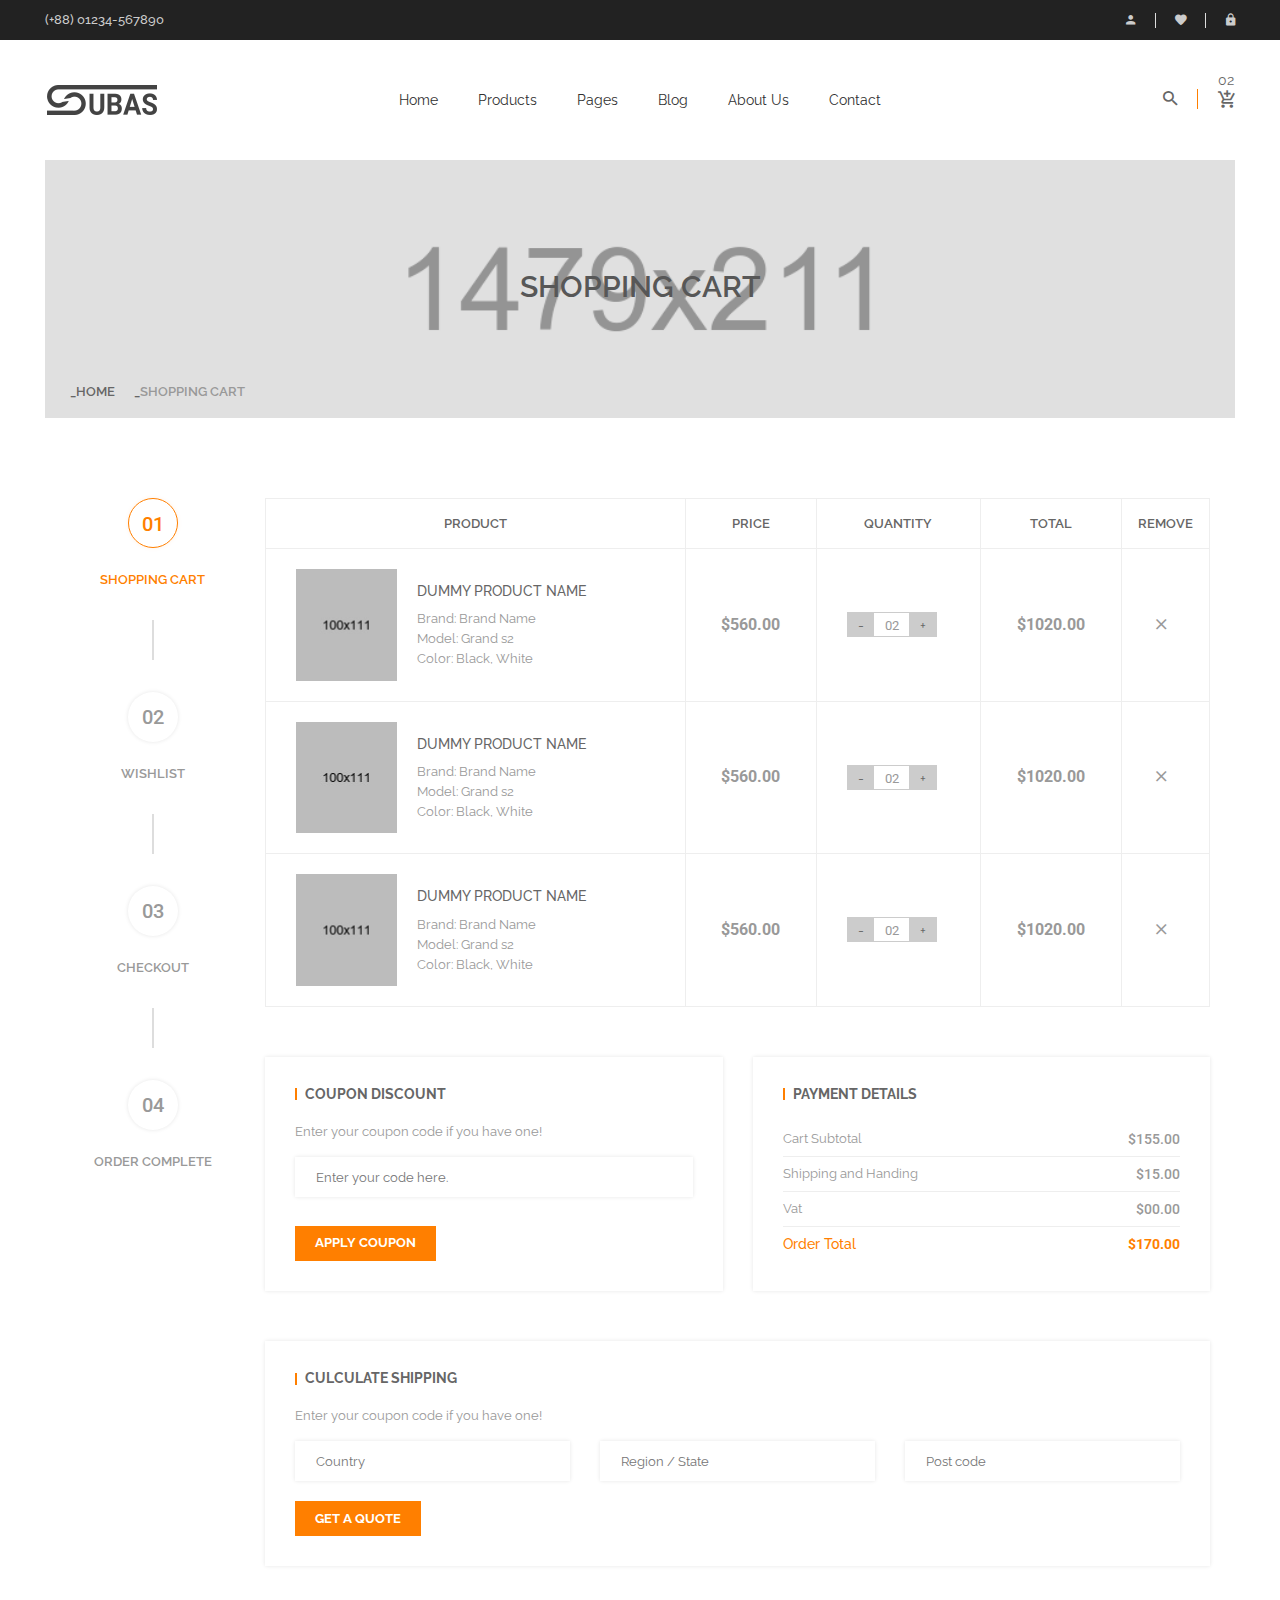
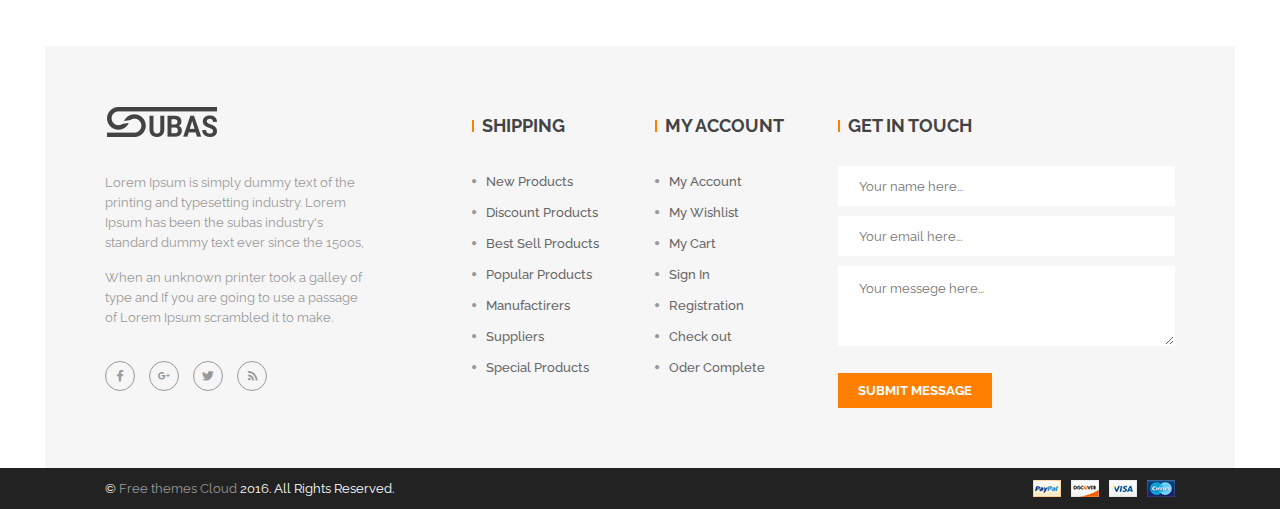
<file: ThuVienSach/subas/cart.html>
<!doctype html>
<html class="no-js" lang="en">

<head>
    <meta charset="utf-8">
    <meta http-equiv="x-ua-compatible" content="ie=edge">
    <title>Subash || Shopping Cart</title>
    <meta name="description" content="">
    <meta name="viewport" content="width=device-width, initial-scale=1">

    <!-- Favicon -->
    <link rel="shortcut icon" type="image/x-icon" href="img/icon/favicon.png">

    <!-- All CSS Files -->
    <!-- Bootstrap fremwork main css -->
    <link rel="stylesheet" href="css/bootstrap.min.css">
    <!-- Nivo-slider css -->
    <link rel="stylesheet" href="lib/css/nivo-slider.css">
    <!-- This core.css file contents all plugings css file. -->
    <link rel="stylesheet" href="css/core.css">
    <!-- Theme shortcodes/elements style -->
    <link rel="stylesheet" href="css/shortcode/shortcodes.css">
    <!-- Theme main style -->
    <link rel="stylesheet" href="style.css">
    <!-- Responsive css -->
    <link rel="stylesheet" href="css/responsive.css">
    <!-- Template color css -->
    <link href="css/color/color-core.css" data-style="styles" rel="stylesheet">
    <!-- User style -->
    <link rel="stylesheet" href="css/custom.css">

    <!-- Modernizr JS -->
    <script src="js/vendor/modernizr-2.8.3.min.js"></script>
</head>

<body>
    <!--[if lt IE 8]>
        <p class="browserupgrade">You are using an <strong>outdated</strong> browser. Please <a href="http://browsehappy.com/">upgrade your browser</a> to improve your experience.</p>
    <![endif]-->  

    <!-- Body main wrapper start -->
    <div class="wrapper">

        <!-- START HEADER AREA -->
        <header class="header-area header-wrapper">
            <!-- header-top-bar -->
            <div class="header-top-bar plr-185">
                <div class="container-fluid">
                    <div class="row">
                        <div class="col-sm-6 hidden-xs">
                            <div class="call-us">
                                <p class="mb-0 roboto">(+88) 01234-567890</p>
                            </div>
                        </div>
                        <div class="col-sm-6 col-xs-12">
                            <div class="top-link clearfix">
                                <ul class="link f-right">
                                    <li>
                                        <a href="my-account.html">
                                            <i class="zmdi zmdi-account"></i>
                                            My Account
                                        </a>
                                    </li>
                                    <li>
                                        <a href="wishlist.html">
                                            <i class="zmdi zmdi-favorite"></i>
                                            Wish List (0)
                                        </a>
                                    </li>
                                    <li>
                                        <a href="login.html">
                                            <i class="zmdi zmdi-lock"></i>
                                            Login
                                        </a>
                                    </li>
                                </ul>
                            </div>
                        </div>
                    </div>
                </div>
            </div>
            <!-- header-middle-area -->
            <div id="sticky-header" class="header-middle-area plr-185">
                <div class="container-fluid">
                    <div class="full-width-mega-dropdown">
                        <div class="row">
                            <!-- logo -->
                            <div class="col-md-2 col-sm-6 col-xs-12">
                                <div class="logo">
                                    <a href="index.html">
                                        <img src="img/logo/logo.png" alt="main logo">
                                    </a>
                                </div>
                            </div>
                            <!-- primary-menu -->
                            <div class="col-md-8 hidden-sm hidden-xs">
                                <nav id="primary-menu">
                                    <ul class="main-menu text-center">
                                        <li><a href="index.html">Home</a></li>
                                        <li class="mega-parent"><a href="shop.html">Products</a>
                                            <div class="mega-menu-area clearfix">
                                                <div class="mega-menu-link f-left">
                                                    <ul class="single-mega-item">
                                                        <li class="menu-title">Smart Phone</li>
                                                        <li>
                                                            <a href="#">All Mobile Phones</a>
                                                        </li>
                                                        <li>
                                                            <a href="#">Smart phones</a>
                                                        </li>
                                                        <li>
                                                            <a href="#">Android Mobiles</a>
                                                        </li>
                                                        <li>
                                                            <a href="#">Windows Mobiles</a>
                                                        </li>
                                                        <li>
                                                            <a href="#">Refurbished Mobiles</a>
                                                        </li>
                                                        <li>
                                                            <a href="#">All Mobile Accessories</a>
                                                        </li>
                                                        <li>
                                                            <a href="#">Cases & Covers</a>
                                                        </li>
                                                    </ul>
                                                    <ul class="single-mega-item">
                                                        <li class="menu-title">Note Book</li>
                                                        <li>
                                                            <a href="">All Note Books</a>
                                                        </li>
                                                        <li>
                                                            <a href="">Smart notebooks</a>
                                                        </li>
                                                        <li>
                                                            <a href="">Android Note Book</a>
                                                        </li>
                                                        <li>
                                                            <a href="">Windows Note Books</a>
                                                        </li>
                                                        <li>
                                                            <a href="">Refurbished Note Books</a>
                                                        </li>
                                                        <li>
                                                            <a href="">Note Books Accessories</a>
                                                        </li>
                                                        <li>
                                                            <a href="">Cases & Covers</a>
                                                        </li>
                                                    </ul>
                                                    <ul class="single-mega-item">
                                                        <li class="menu-title">Tablets</li>
                                                        <li>
                                                            <a href="">All Tablets</a>
                                                        </li>
                                                        <li>
                                                            <a href="">Smart tablets</a>
                                                        </li>
                                                        <li>
                                                            <a href="">Android Tablets</a>
                                                        </li>
                                                        <li>
                                                            <a href="">Windows Tablets</a>
                                                        </li>
                                                        <li>
                                                            <a href="">Refurbished Tablets</a>
                                                        </li>
                                                        <li>
                                                            <a href="">Tablets Accessories</a>
                                                        </li>
                                                        <li>
                                                            <a href="">Cases & Covers</a>
                                                        </li>
                                                    </ul>
                                                </div>
                                                <div class="mega-menu-photo f-left">
                                                    <a href="#">
                                                        <img src="img/mega-menu/1.jpg" alt="mega menu image">
                                                    </a>
                                                </div>
                                            </div>
                                        </li>
                                        <li class="mega-parent"><a href="#">Pages</a>
                                            <div class="mega-menu-area mega-menu-area-2 clearfix">
                                                <div class="mega-menu-link mega-menu-link-2  f-left">
                                                    <ul class="single-mega-item">
                                                        <li class="menu-title">page list</li>
                                                        <li>
                                                            <a href="shop.html">Shop</a>
                                                        </li>
                                                        <li>
                                                            <a href="single-product.html">Single Product</a>
                                                        </li>
                                                    </ul>
                                                    <ul class="single-mega-item">
                                                        <li class="menu-title">page list</li>
                                                        <li>
                                                            <a href="cart.html">Shopping Cart</a>
                                                        </li>
                                                        <li>
                                                            <a href="wishlist.html">Wishlist</a>
                                                        </li>
                                                        <li>
                                                            <a href="checkout.html">Checkout</a>
                                                        </li>
                                                        <li>
                                                            <a href="order.html">Order</a>
                                                        </li>
                                                        <li>
                                                            <a href="login.html">Login</a>
                                                        </li>
                                                        <li>
                                                            <a href="My-account.html">My Account</a>
                                                        </li>
                                                        <li>
                                                            <a href="about.html">About us</a>
                                                        </li>
                                                        <li>
                                                            <a href="404.html">404</a>
                                                        </li>
                                                    </ul>
                                                </div>
                                            </div>
                                        </li>
                                        <li><a href="blog.html">Blog</a>
                                            <ul class="dropdwn">
                                                <li><a href="blog-left-sidebar.html">Dropdown Repeat</a>
                                                    <ul class="dropdwn-repeat">
                                                        <li>
                                                            <a href="blog.html">Blog</a>
                                                        </li>
                                                        <li>
                                                            <a href="s">Blog Details</a>
                                                        </li>
                                                    </ul>
                                                </li>
                                                <li>
                                                    <a href="blog.html">Blog</a>
                                                </li>
                                                <li>
                                                    <a href="single-blog.html">Blog Details</a>
                                                </li>
                                            </ul>
                                        </li>
                                        <li>
                                            <a href="about.html">About us</a>
                                        </li>
                                        <li>
                                            <a href="contact.html">Contact</a>
                                        </li>
                                    </ul>
                                </nav>
                            </div>
                            <!-- header-search & total-cart -->
                            <div class="col-md-2 col-sm-6 col-xs-12">
                                <div class="search-top-cart  f-right">
                                    <!-- header-search -->
                                    <div class="header-search f-left">
                                        <div class="header-search-inner">
                                           <button class="search-toggle">
                                            <i class="zmdi zmdi-search"></i>
                                           </button>
                                            <form action="#">
                                                <div class="top-search-box">
                                                    <input type="text" placeholder="Search here your product...">
                                                    <button type="submit">
                                                        <i class="zmdi zmdi-search"></i>
                                                    </button>
                                                </div>
                                            </form> 
                                        </div>
                                    </div>
                                    <!-- total-cart -->
                                    <div class="total-cart f-left">
                                        <div class="total-cart-in">
                                            <div class="cart-toggler">
                                                <a href="#">
                                                    <span class="cart-quantity">02</span><br>
                                                    <span class="cart-icon">
                                                        <i class="zmdi zmdi-shopping-cart-plus"></i>
                                                    </span>
                                                </a>                            
                                            </div>
                                            <ul>
                                                <li>
                                                    <div class="top-cart-inner your-cart">
                                                        <h5 class="text-capitalize">Your Cart</h5>
                                                    </div>
                                                </li>
                                                <li>
                                                    <div class="total-cart-pro">
                                                        <!-- single-cart -->
                                                        <div class="single-cart clearfix">
                                                            <div class="cart-img f-left">
                                                                <a href="#">
                                                                    <img src="img/cart/1.jpg" alt="Cart Product" />
                                                                </a>
                                                                <div class="del-icon">
                                                                    <a href="#">
                                                                        <i class="zmdi zmdi-close"></i>
                                                                    </a>
                                                                </div>
                                                            </div>
                                                            <div class="cart-info f-left">
                                                                <h6 class="text-capitalize">
                                                                    <a href="#">Dummy Product Name</a>
                                                                </h6>
                                                                <p>
                                                                    <span>Brand <strong>:</strong></span>Brand Name
                                                                </p>
                                                                <p>
                                                                    <span>Model <strong>:</strong></span>Grand s2
                                                                </p>
                                                                <p>
                                                                    <span>Color <strong>:</strong></span>Black, White
                                                                </p>
                                                            </div>
                                                        </div>
                                                        <!-- single-cart -->
                                                        <div class="single-cart clearfix">
                                                            <div class="cart-img f-left">
                                                                <a href="#">
                                                                    <img src="img/cart/1.jpg" alt="Cart Product" />
                                                                </a>
                                                                <div class="del-icon">
                                                                    <a href="#">
                                                                        <i class="zmdi zmdi-close"></i>
                                                                    </a>
                                                                </div>
                                                            </div>
                                                            <div class="cart-info f-left">
                                                                <h6 class="text-capitalize">
                                                                    <a href="#">Dummy Product Name</a>
                                                                </h6>
                                                                <p>
                                                                    <span>Brand <strong>:</strong></span>Brand Name
                                                                </p>
                                                                <p>
                                                                    <span>Model <strong>:</strong></span>Grand s2
                                                                </p>
                                                                <p>
                                                                    <span>Color <strong>:</strong></span>Black, White
                                                                </p>
                                                            </div>
                                                        </div>
                                                    </div>
                                                </li>
                                                <li>
                                                    <div class="top-cart-inner subtotal">
                                                        <h4 class="text-uppercase g-font-2">
                                                            Total  =  
                                                            <span>$ 500.00</span>
                                                        </h4>
                                                    </div>
                                                </li>
                                                <li>
                                                    <div class="top-cart-inner view-cart">
                                                        <h4 class="text-uppercase">
                                                            <a href="#">View cart</a>
                                                        </h4>
                                                    </div>
                                                </li>
                                                <li>
                                                    <div class="top-cart-inner check-out">
                                                        <h4 class="text-uppercase">
                                                            <a href="#">Check out</a>
                                                        </h4>
                                                    </div>
                                                </li>
                                            </ul>
                                        </div>
                                    </div>
                                </div>
                            </div>
                        </div>
                    </div>
                </div>
            </div>
        </header>
        <!-- END HEADER AREA -->

        <!-- START MOBILE MENU AREA -->
        <div class="mobile-menu-area hidden-lg hidden-md">
            <div class="container">
                <div class="row">
                    <div class="col-xs-12">
                        <div class="mobile-menu">
                            <nav id="dropdown">
                                <ul>
                                    <li><a href="index.html">Home</a></li>
                                    <li>
                                        <a href="shop.html">Products</a>
                                    </li>
                                    <li><a href="#">Pages</a>
                                        <ul>
                                            <li>
                                                <a href="shop.html">Shop</a>
                                            <li>
                                                <a href="single-product.html">Single Product</a>
                                            </li>
                                            <li>
                                                <a href="cart.html">Shopping Cart</a>
                                            </li>
                                            <li>
                                                <a href="wishlist.html">Wishlist</a>
                                            </li>
                                            <li>
                                                <a href="checkout.html">Checkout</a>
                                            </li>
                                            <li>
                                                <a href="order.html">Order</a>
                                            </li>
                                            <li>
                                                <a href="login.html">Login</a>
                                            </li>
                                            <li>
                                                <a href="My-account.html">My Account</a>
                                            </li>
                                            <li>
                                                <a href="about.html">About us</a>
                                            </li>
                                            <li>
                                                <a href="404.html">404</a>
                                            </li>
                                        </ul>
                                    </li>
                                    <li><a href="blog.html">Blog</a>
                                        <ul>
                                            <li>
                                                <a href="blog.html">Blog</a>
                                            </li>
                                            <li>
                                                <a href="single-blog.html">Blog Details</a>
                                            </li>
                                        </ul>
                                    </li>
                                    <li>
                                        <a href="about.html">About Us</a>
                                    </li>
                                    <li>
                                        <a href="contact.html">Contact</a>
                                    </li>
                                </ul>
                            </nav>
                        </div>
                    </div>
                </div>
            </div>
        </div>
        <!-- END MOBILE MENU AREA -->

        <!-- BREADCRUMBS SETCTION START -->
        <div class="breadcrumbs-section plr-200 mb-80">
            <div class="breadcrumbs overlay-bg">
                <div class="container">
                    <div class="row">
                        <div class="col-xs-12">
                            <div class="breadcrumbs-inner">
                                <h1 class="breadcrumbs-title">Shopping Cart</h1>
                                <ul class="breadcrumb-list">
                                    <li><a href="index.html">Home</a></li>
                                    <li>Shopping Cart</li>
                                </ul>
                            </div>
                        </div>
                    </div>
                </div>
            </div>
        </div>
        <!-- BREADCRUMBS SETCTION END -->

        <!-- Start page content -->
        <section id="page-content" class="page-wrapper">

            <!-- SHOP SECTION START -->
            <div class="shop-section mb-80">
                <div class="container">
                    <div class="row">
                        <div class="col-md-2 col-sm-12">
                            <ul class="cart-tab">
                                <li>
                                    <a class="active" href="#shopping-cart" data-toggle="tab">
                                        <span>01</span>
                                        Shopping cart
                                    </a>
                                </li>
                                <li>
                                    <a href="#wishlist" data-toggle="tab">
                                        <span>02</span>
                                        Wishlist
                                    </a>
                                </li>
                                <li>
                                    <a href="#checkout" data-toggle="tab">
                                        <span>03</span>
                                        Checkout
                                    </a>
                                </li>
                                <li>
                                    <a href="#order-complete" data-toggle="tab">
                                        <span>04</span>
                                        Order complete
                                    </a>
                                </li>
                            </ul>
                        </div>
                        <div class="col-md-10 col-sm-12">
                            <!-- Tab panes -->
                            <div class="tab-content">
                                <!-- shopping-cart start -->
                                <div class="tab-pane active" id="shopping-cart">
                                    <div class="shopping-cart-content">
                                        <form action="#">
                                            <div class="table-content table-responsive mb-50">
                                                <table class="text-center">
                                                    <thead>
                                                        <tr>
                                                            <th class="product-thumbnail">product</th>
                                                            <th class="product-price">price</th>
                                                            <th class="product-quantity">Quantity</th>
                                                            <th class="product-subtotal">total</th>
                                                            <th class="product-remove">remove</th>
                                                        </tr>
                                                    </thead>
                                                    <tbody>
                                                        <!-- tr -->
                                                        <tr>
                                                            <td class="product-thumbnail">
                                                                <div class="pro-thumbnail-img">
                                                                    <img src="img/cart/1.jpg" alt="">
                                                                </div>
                                                                <div class="pro-thumbnail-info text-left">
                                                                    <h6 class="product-title-2">
                                                                        <a href="#">dummy product name</a>
                                                                    </h6>
                                                                    <p>Brand: Brand Name</p>
                                                                    <p>Model: Grand s2</p>
                                                                    <p> Color: Black, White</p>
                                                                </div>
                                                            </td>
                                                            <td class="product-price">$560.00</td>
                                                            <td class="product-quantity">
                                                                <div class="cart-plus-minus f-left">
                                                                    <input type="text" value="02" name="qtybutton" class="cart-plus-minus-box">
                                                                </div> 
                                                            </td>
                                                            <td class="product-subtotal">$1020.00</td>
                                                            <td class="product-remove">
                                                                <a href="#"><i class="zmdi zmdi-close"></i></a>
                                                            </td>
                                                        </tr>
                                                        <!-- tr -->
                                                        <tr>
                                                            <td class="product-thumbnail">
                                                                <div class="pro-thumbnail-img">
                                                                    <img src="img/cart/2.jpg" alt="">
                                                                </div>
                                                                <div class="pro-thumbnail-info text-left">
                                                                    <h6 class="product-title-2">
                                                                        <a href="#">dummy product name</a>
                                                                    </h6>
                                                                    <p>Brand: Brand Name</p>
                                                                    <p>Model: Grand s2</p>
                                                                    <p> Color: Black, White</p>
                                                                </div>
                                                            </td>
                                                            <td class="product-price">$560.00</td>
                                                            <td class="product-quantity">
                                                                <div class="cart-plus-minus f-left">
                                                                    <input type="text" value="02" name="qtybutton" class="cart-plus-minus-box">
                                                                </div> 
                                                            </td>
                                                            <td class="product-subtotal">$1020.00</td>
                                                            <td class="product-remove">
                                                                <a href="#"><i class="zmdi zmdi-close"></i></a>
                                                            </td>
                                                        </tr>
                                                        <!-- tr -->
                                                        <tr>
                                                            <td class="product-thumbnail">
                                                                <div class="pro-thumbnail-img">
                                                                    <img src="img/cart/3.jpg" alt="">
                                                                </div>
                                                                <div class="pro-thumbnail-info text-left">
                                                                    <h6 class="product-title-2">
                                                                        <a href="#">dummy product name</a>
                                                                    </h6>
                                                                    <p>Brand: Brand Name</p>
                                                                    <p>Model: Grand s2</p>
                                                                    <p> Color: Black, White</p>
                                                                </div>
                                                            </td>
                                                            <td class="product-price">$560.00</td>
                                                            <td class="product-quantity">
                                                                <div class="cart-plus-minus f-left">
                                                                    <input type="text" value="02" name="qtybutton" class="cart-plus-minus-box">
                                                                </div> 
                                                            </td>
                                                            <td class="product-subtotal">$1020.00</td>
                                                            <td class="product-remove">
                                                                <a href="#"><i class="zmdi zmdi-close"></i></a>
                                                            </td>
                                                        </tr>
                                                    </tbody>
                                                </table>
                                            </div>
                                            <div class="row">
                                                <div class="col-md-6">
                                                    <div class="coupon-discount box-shadow p-30 mb-50">
                                                        <h6 class="widget-title border-left mb-20">coupon discount</h6>
                                                        <p>Enter your coupon code if you have one!</p>
                                                        <input type="text" name="name" placeholder="Enter your code here.">
                                                        <button class="submit-btn-1 black-bg btn-hover-2" type="submit">apply coupon</button>
                                                    </div>
                                                </div>
                                                <div class="col-md-6">
                                                    <div class="payment-details box-shadow p-30 mb-50">
                                                        <h6 class="widget-title border-left mb-20">payment details</h6>
                                                        <table>
                                                            <tr>
                                                                <td class="td-title-1">Cart Subtotal</td>
                                                                <td class="td-title-2">$155.00</td>
                                                            </tr>
                                                            <tr>
                                                                <td class="td-title-1">Shipping and Handing</td>
                                                                <td class="td-title-2">$15.00</td>
                                                            </tr>
                                                            <tr>
                                                                <td class="td-title-1">Vat</td>
                                                                <td class="td-title-2">$00.00</td>
                                                            </tr>
                                                            <tr>
                                                                <td class="order-total">Order Total</td>
                                                                <td class="order-total-price">$170.00</td>
                                                            </tr>
                                                        </table>
                                                    </div>
                                                </div>
                                            </div>
                                            <div class="row">
                                                <div class="col-md-12">
                                                    <div class="culculate-shipping box-shadow p-30">
                                                        <h6 class="widget-title border-left mb-20">culculate shipping</h6>
                                                        <p>Enter your coupon code if you have one!</p>
                                                        <div class="row">
                                                            <div class="col-sm-4 col-xs-12">
                                                                <input type="text"  placeholder="Country">
                                                            </div>
                                                            <div class="col-sm-4 col-xs-12">
                                                                <input type="text"  placeholder="Region / State">
                                                            </div>
                                                            <div class="col-sm-4 col-xs-12">
                                                                <input type="text"  placeholder="Post code">
                                                            </div>
                                                            <div class="col-md-12">
                                                                <button class="submit-btn-1 black-bg btn-hover-2">get a quote</button>   
                                                            </div>
                                                        </div>
                                                    </div>
                                                </div>
                                            </div>
                                        </form>
                                    </div>
                                </div>
                                <!-- shopping-cart end -->
                                <!-- wishlist start -->
                                <div class="tab-pane" id="wishlist">
                                    <div class="wishlist-content">
                                        <form action="#">
                                            <div class="table-content table-responsive mb-50">
                                                <table class="text-center">
                                                    <thead>
                                                        <tr>
                                                            <th class="product-thumbnail">product</th>
                                                            <th class="product-price">price</th>
                                                            <th class="product-stock">Stock status</th>
                                                            <th class="product-add-cart">add to cart</th>
                                                            <th class="product-remove">remove</th>
                                                        </tr>
                                                    </thead>
                                                    <tbody>
                                                        <!-- tr -->
                                                        <tr>
                                                            <td class="product-thumbnail">
                                                                <div class="pro-thumbnail-img">
                                                                    <img src="img/cart/1.jpg" alt="">
                                                                </div>
                                                                <div class="pro-thumbnail-info text-left">
                                                                    <h6 class="product-title-2">
                                                                        <a href="#">dummy product name</a>
                                                                    </h6>
                                                                    <p>Brand: Brand Name</p>
                                                                    <p>Model: Grand s2</p>
                                                                    <p> Color: Black, White</p>
                                                                </div>
                                                            </td>
                                                            <td class="product-price">$560.00</td>
                                                            <td class="product-stock text-uppercase">in stoct</td>
                                                            <td class="product-add-cart">
                                                                <a href="#" title="Add To Cart">
                                                                    <i class="zmdi zmdi-shopping-cart-plus"></i>
                                                                </a>
                                                            </td>
                                                            <td class="product-remove">
                                                                <a href="#"><i class="zmdi zmdi-close"></i></a>
                                                            </td>
                                                        </tr>
                                                        <!-- tr -->
                                                        <tr>
                                                            <td class="product-thumbnail">
                                                                <div class="pro-thumbnail-img">
                                                                    <img src="img/cart/2.jpg" alt="">
                                                                </div>
                                                                <div class="pro-thumbnail-info text-left">
                                                                    <h6 class="product-title-2">
                                                                        <a href="#">dummy product name</a>
                                                                    </h6>
                                                                    <p>Brand: Brand Name</p>
                                                                    <p>Model: Grand s2</p>
                                                                    <p> Color: Black, White</p>
                                                                </div>
                                                            </td>
                                                            <td class="product-price">$560.00</td>
                                                            <td class="product-stock text-uppercase">in stoct</td>
                                                            <td class="product-add-cart">
                                                                <a href="#" title="Add To Cart">
                                                                    <i class="zmdi zmdi-shopping-cart-plus"></i>
                                                                </a>
                                                            </td>
                                                            <td class="product-remove">
                                                                <a href="#"><i class="zmdi zmdi-close"></i></a>
                                                            </td>
                                                        </tr>
                                                        <!-- tr -->
                                                        <tr>
                                                            <td class="product-thumbnail">
                                                                <div class="pro-thumbnail-img">
                                                                    <img src="img/cart/3.jpg" alt="">
                                                                </div>
                                                                <div class="pro-thumbnail-info text-left">
                                                                    <h6 class="product-title-2">
                                                                        <a href="#">dummy product name</a>
                                                                    </h6>
                                                                    <p>Brand: Brand Name</p>
                                                                    <p>Model: Grand s2</p>
                                                                    <p> Color: Black, White</p>
                                                                </div>
                                                            </td>
                                                            <td class="product-price">$560.00</td>
                                                            <td class="product-stock text-uppercase">in stoct</td>
                                                            <td class="product-add-cart">
                                                                <a href="#" title="Add To Cart">
                                                                    <i class="zmdi zmdi-shopping-cart-plus"></i>
                                                                </a>
                                                            </td>
                                                            <td class="product-remove">
                                                                <a href="#"><i class="zmdi zmdi-close"></i></a>
                                                            </td>
                                                        </tr>
                                                    </tbody>
                                                </table>
                                            </div>
                                        </form>
                                    </div>
                                </div>
                                <!-- wishlist end -->
                                <!-- checkout start -->
                                <div class="tab-pane" id="checkout">
                                    <div class="checkout-content box-shadow p-30">
                                        <form action="#">
                                            <div class="row">
                                                <!-- billing details -->
                                                <div class="col-md-6">
                                                    <div class="billing-details pr-10">
                                                        <h6 class="widget-title border-left mb-20">billing details</h6>
                                                        <input type="text"  placeholder="Your Name Here...">
                                                        <input type="text"  placeholder="Email address here...">
                                                        <input type="text"  placeholder="Phone here...">
                                                        <input type="text"  placeholder="Company neme here...">
                                                        <select class="custom-select">
                                                            <option value="defalt">country</option>
                                                            <option value="c-1">Australia</option>
                                                            <option value="c-2">Bangladesh</option>
                                                            <option value="c-3">Unitd States</option>
                                                            <option value="c-4">Unitd Kingdom</option>
                                                        </select>
                                                        <select class="custom-select">
                                                            <option value="defalt">State</option>
                                                            <option value="c-1">Melbourne</option>
                                                            <option value="c-2">Dhaka</option>
                                                            <option value="c-3">New York</option>
                                                            <option value="c-4">London</option>
                                                        </select>
                                                        <select class="custom-select">
                                                            <option value="defalt">Town/City</option>
                                                            <option value="c-1">Victoria</option>
                                                            <option value="c-2">Chittagong</option>
                                                            <option value="c-3">Boston</option>
                                                            <option value="c-4">Cambridge</option>
                                                        </select>
                                                        <textarea class="custom-textarea" placeholder="Your address here..."></textarea>
                                                    </div>
                                                </div>
                                                <div class="col-md-6">
                                                    <!-- our order -->
                                                    <div class="payment-details pl-10 mb-50">
                                                        <h6 class="widget-title border-left mb-20">our order</h6>
                                                        <table>
                                                            <tr>
                                                                <td class="td-title-1">Dummy Product Name x 2</td>
                                                                <td class="td-title-2">$1855.00</td>
                                                            </tr>
                                                            <tr>
                                                                <td class="td-title-1">Dummy Product Name</td>
                                                                <td class="td-title-2">$555.00</td>
                                                            </tr>
                                                            <tr>
                                                                <td class="td-title-1">Cart Subtotal</td>
                                                                <td class="td-title-2">$2410.00</td>
                                                            </tr>
                                                            <tr>
                                                                <td class="td-title-1">Shipping and Handing</td>
                                                                <td class="td-title-2">$15.00</td>
                                                            </tr>
                                                            <tr>
                                                                <td class="td-title-1">Vat</td>
                                                                <td class="td-title-2">$00.00</td>
                                                            </tr>
                                                            <tr>
                                                                <td class="order-total">Order Total</td>
                                                                <td class="order-total-price">$2425.00</td>
                                                            </tr>
                                                        </table>
                                                    </div> 
                                                    <!-- payment-method -->
                                                    <div class="payment-method">
                                                        <h6 class="widget-title border-left mb-20">payment method</h6>
                                                        <div id="accordion">
                                                            <div class="panel">
                                                                <h4 class="payment-title box-shadow">
                                                                    <a data-toggle="collapse" data-parent="#accordion" href="#bank-transfer" >
                                                                    direct bank transfer
                                                                    </a>
                                                                </h4>
                                                                <div id="bank-transfer" class="panel-collapse collapse in" >
                                                                    <div class="payment-content">
                                                                    <p>Lorem Ipsum is simply in dummy text of the printing and type setting industry. Lorem Ipsum has been.</p>
                                                                    </div>
                                                                </div>
                                                            </div>
                                                            <div class="panel">
                                                                <h4 class="payment-title box-shadow">
                                                                    <a class="collapsed" data-toggle="collapse" data-parent="#accordion" href="#collapseTwo">
                                                                    cheque payment
                                                                    </a>
                                                                </h4>
                                                                <div id="collapseTwo" class="panel-collapse collapse">
                                                                    <div class="payment-content">
                                                                        <p>Please send your cheque to Store Name, Store Street, Store Town, Store State / County, Store Postcode.</p> 
                                                                    </div>
                                                                </div>
                                                            </div>
                                                            <div class="panel">
                                                                <h4 class="payment-title box-shadow">
                                                                    <a data-toggle="collapse" data-parent="#accordion" href="#collapseThree" >
                                                                    paypal
                                                                    </a>
                                                                </h4>
                                                                <div id="collapseThree" class="panel-collapse collapse" >
                                                                    <div class="payment-content">
                                                                        <p>Pay via PayPal; you can pay with your credit card if you don't have a PayPal account.</p>
                                                                        <ul class="payent-type mt-10">
                                                                            <li><a href="#"><img src="img/payment/1.png" alt=""></a></li>
                                                                            <li><a href="#"><img src="img/payment/2.png" alt=""></a></li>
                                                                            <li><a href="#"><img src="img/payment/3.png" alt=""></a></li>
                                                                            <li><a href="#"><img src="img/payment/4.png" alt=""></a></li>
                                                                        </ul>
                                                                    </div>
                                                                </div>
                                                            </div>
                                                        </div>
                                                    </div>
                                                    <!-- payment-method end -->
                                                    <button class="submit-btn-1 mt-30 btn-hover-1" type="submit">place order</button>
                                                </div>
                                            </div>
                                        </form>
                                    </div>
                                </div>
                                <!-- checkout end -->
                                <!-- order-complete start -->
                                <div class="tab-pane" id="order-complete">
                                    <div class="order-complete-content box-shadow">
                                        <div class="thank-you p-30 text-center">
                                            <h6 class="text-black-5 mb-0">Thank you. Your order has been received.</h6>
                                        </div>
                                        <div class="order-info p-30 mb-10">
                                            <ul class="order-info-list">
                                                <li>
                                                    <h6>order no</h6>
                                                    <p>m 2653257</p>
                                                </li>
                                                <li>
                                                    <h6>order no</h6>
                                                    <p>m 2653257</p>
                                                </li>
                                                <li>
                                                    <h6>order no</h6>
                                                    <p>m 2653257</p>
                                                </li>
                                                <li>
                                                    <h6>order no</h6>
                                                    <p>m 2653257</p>
                                                </li>
                                            </ul>
                                        </div>
                                        <div class="row">
                                            <!-- our order -->
                                            <div class="col-md-6">
                                                <div class="payment-details p-30">
                                                    <h6 class="widget-title border-left mb-20">our order</h6>
                                                    <table>
                                                        <tr>
                                                            <td class="td-title-1">Dummy Product Name x 2</td>
                                                            <td class="td-title-2">$1855.00</td>
                                                        </tr>
                                                        <tr>
                                                            <td class="td-title-1">Dummy Product Name</td>
                                                            <td class="td-title-2">$555.00</td>
                                                        </tr>
                                                        <tr>
                                                            <td class="td-title-1">Cart Subtotal</td>
                                                            <td class="td-title-2">$2410.00</td>
                                                        </tr>
                                                        <tr>
                                                            <td class="td-title-1">Shipping and Handing</td>
                                                            <td class="td-title-2">$15.00</td>
                                                        </tr>
                                                        <tr>
                                                            <td class="td-title-1">Vat</td>
                                                            <td class="td-title-2">$00.00</td>
                                                        </tr>
                                                        <tr>
                                                            <td class="order-total">Order Total</td>
                                                            <td class="order-total-price">$2425.00</td>
                                                        </tr>
                                                    </table>
                                                </div>         
                                            </div>
                                            <div class="col-md-6">
                                                <div class="bill-details p-30">
                                                    <h6 class="widget-title border-left mb-20">billing details</h6>
                                                    <ul class="bill-address">
                                                        <li>
                                                            <span>Address:</span>
                                                            28 Green Tower, Street Name, New York City, USA
                                                        </li>
                                                        <li>
                                                            <span>email:</span>
                                                            info@companyname.com
                                                        </li>
                                                        <li>
                                                            <span>phone : </span>
                                                            (+880) 19453 821758
                                                        </li>
                                                    </ul>
                                                </div>
                                                <div class="bill-details pl-30">
                                                    <h6 class="widget-title border-left mb-20">billing details</h6>
                                                    <ul class="bill-address">
                                                        <li>
                                                            <span>Address:</span>
                                                            28 Green Tower, Street Name, New York City, USA
                                                        </li>
                                                        <li>
                                                            <span>email:</span>
                                                            info@companyname.com
                                                        </li>
                                                        <li>
                                                            <span>phone : </span>
                                                            (+880) 19453 821758
                                                        </li>
                                                    </ul>
                                                </div>
                                            </div>
                                        </div>
                                    </div>
                                </div>
                                <!-- order-complete end -->
                            </div>
                        </div>
                    </div>
                </div>
            </div>
            <!-- SHOP SECTION END -->             

        </section>
        <!-- End page content -->

        <!-- START FOOTER AREA -->
        <footer id="footer" class="footer-area">
            <div class="footer-top">
                <div class="container-fluid">
                    <div class="plr-185">
                        <div class="footer-top-inner gray-bg">
                            <div class="row">
                                <div class="col-lg-4 col-md-5 col-sm-4">
                                    <div class="single-footer footer-about">
                                        <div class="footer-logo">
                                            <img src="img/logo/logo.png" alt="">
                                        </div>
                                        <div class="footer-brief">
                                            <p>Lorem Ipsum is simply dummy text of the printing and typesetting industry. Lorem Ipsum has been the subas industry's standard dummy text ever since the 1500s,</p>
                                            <p>When an unknown printer took a galley of type and If you are going to use a passage of Lorem Ipsum scrambled it to make.</p>
                                        </div>
                                        <ul class="footer-social">
                                            <li>
                                                <a class="facebook" href="" title="Facebook"><i class="zmdi zmdi-facebook"></i></a>
                                            </li>
                                            <li>
                                                <a class="google-plus" href="" title="Google Plus"><i class="zmdi zmdi-google-plus"></i></a>
                                            </li>
                                            <li>
                                                <a class="twitter" href="" title="Twitter"><i class="zmdi zmdi-twitter"></i></a>
                                            </li>
                                            <li>
                                                <a class="rss" href="" title="RSS"><i class="zmdi zmdi-rss"></i></a>
                                            </li>
                                        </ul>
                                    </div>
                                </div>
                                <div class="col-lg-2 hidden-md hidden-sm">
                                    <div class="single-footer">
                                        <h4 class="footer-title border-left">Shipping</h4>
                                        <ul class="footer-menu">
                                            <li>
                                                <a href="#"><i class="zmdi zmdi-circle"></i><span>New Products</span></a>
                                            </li>
                                            <li>
                                                <a href="#"><i class="zmdi zmdi-circle"></i><span>Discount Products</span></a>
                                            </li>
                                            <li>
                                                <a href="#"><i class="zmdi zmdi-circle"></i><span>Best Sell Products</span></a>
                                            </li>
                                            <li>
                                                <a href="#"><i class="zmdi zmdi-circle"></i><span>Popular Products</span></a>
                                            </li>
                                            <li>
                                                <a href="#"><i class="zmdi zmdi-circle"></i><span>Manufactirers</span></a>
                                            </li>
                                            <li>
                                                <a href="#"><i class="zmdi zmdi-circle"></i><span>Suppliers</span></a>
                                            </li>
                                            <li>
                                                <a href="#"><i class="zmdi zmdi-circle"></i><span>Special Products</span></a>
                                            </li>
                                        </ul>
                                    </div>
                                </div>
                                <div class="col-lg-2 col-md-3 col-sm-4">
                                    <div class="single-footer">
                                        <h4 class="footer-title border-left">my account</h4>
                                        <ul class="footer-menu">
                                            <li>
                                                <a href="#"><i class="zmdi zmdi-circle"></i><span>My Account</span></a>
                                            </li>
                                            <li>
                                                <a href="#"><i class="zmdi zmdi-circle"></i><span>My Wishlist</span></a>
                                            </li>
                                            <li>
                                                <a href="#"><i class="zmdi zmdi-circle"></i><span>My Cart</span></a>
                                            </li>
                                            <li>
                                                <a href="#"><i class="zmdi zmdi-circle"></i><span>Sign In</span></a>
                                            </li>
                                            <li>
                                                <a href="#"><i class="zmdi zmdi-circle"></i><span>Registration</span></a>
                                            </li>
                                            <li>
                                                <a href="#"><i class="zmdi zmdi-circle"></i><span>Check out</span></a>
                                            </li>
                                            <li>
                                                <a href="#"><i class="zmdi zmdi-circle"></i><span>Oder Complete</span></a>
                                            </li>
                                        </ul>
                                    </div>
                                </div>
                                <div class="col-lg-4 col-md-4 col-sm-4">
                                    <div class="single-footer">
                                        <h4 class="footer-title border-left">Get in touch</h4>
                                        <div class="footer-message">
                                            <form action="#">
                                                <input type="text" name="name" placeholder="Your name here...">
                                                <input type="text" name="email" placeholder="Your email here...">
                                                <textarea class="height-80" name="message" placeholder="Your messege here..."></textarea>
                                                <button class="submit-btn-1 mt-20 btn-hover-1" type="submit">submit message</button> 
                                            </form>
                                        </div>
                                    </div>
                                </div>
                            </div>
                        </div>
                    </div>
                </div>
            </div>
            <div class="footer-bottom black-bg">
                <div class="container-fluid">
                    <div class="plr-185">
                        <div class="copyright">
                            <div class="row">
                                <div class="col-sm-6 col-xs-12">
                                    <div class="copyright-text">
                                        <p>&copy; <a href="https://freethemescloud.com/" target="_blank">Free themes Cloud</a> 2016. All Rights Reserved.</p>
                                    </div>
                                </div>
                                <div class="col-sm-6 col-xs-12">
                                    <ul class="footer-payment text-right">
                                        <li>
                                            <a href="#"><img src="img/payment/1.jpg" alt=""></a>
                                        </li>
                                        <li>
                                            <a href="#"><img src="img/payment/2.jpg" alt=""></a>
                                        </li>
                                        <li>
                                            <a href="#"><img src="img/payment/3.jpg" alt=""></a>
                                        </li>
                                        <li>
                                            <a href="#"><img src="img/payment/4.jpg" alt=""></a>
                                        </li>
                                    </ul>
                                </div>
                            </div>
                        </div>
                    </div>
                </div>
            </div>
        </footer>
        <!-- END FOOTER AREA -->  
    </div>
    <!-- Body main wrapper end -->


    <!-- Placed JS at the end of the document so the pages load faster -->

    <!-- jquery latest version -->
    <script src="js/vendor/jquery-3.1.1.min.js"></script>
    <!-- Bootstrap framework js -->
    <script src="js/bootstrap.min.js"></script>
    <!-- jquery.nivo.slider js -->
    <script src="lib/js/jquery.nivo.slider.js"></script>
    <!-- All js plugins included in this file. -->
    <script src="js/plugins.js"></script>
    <!-- Main js file that contents all jQuery plugins activation. -->
    <script src="js/main.js"></script>

</body>

</html>
</file>
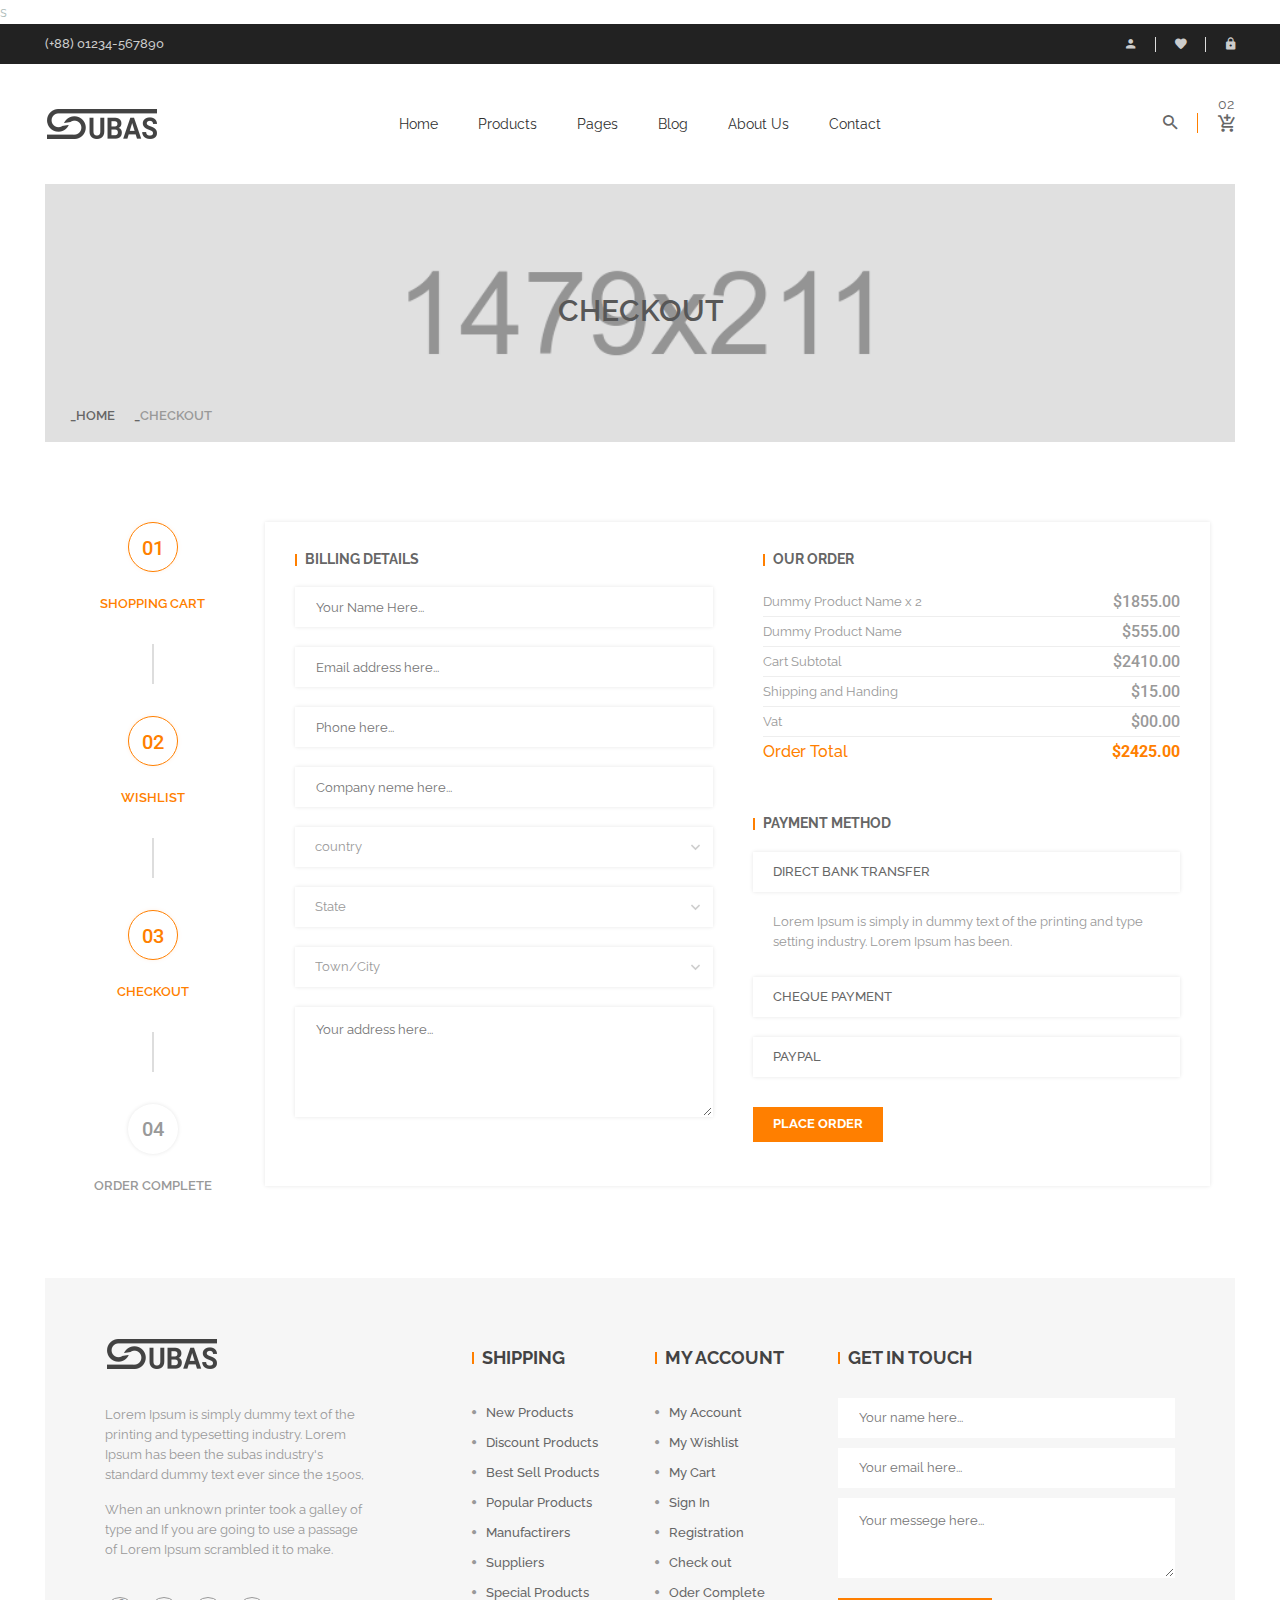
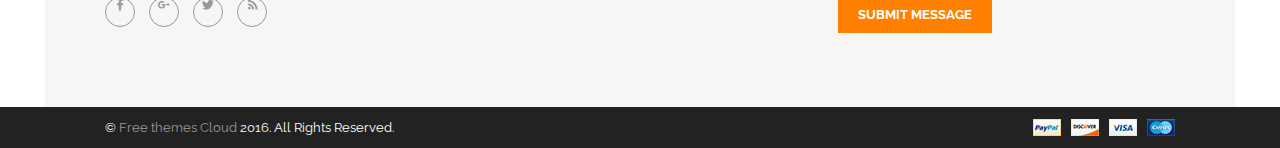
<file: ThuVienSach/subas/checkout.html>
s<!doctype html>
<html class="no-js" lang="en">

<head>
    <meta charset="utf-8">
    <meta http-equiv="x-ua-compatible" content="ie=edge">
    <title>Subash || Checkout</title>
    <meta name="description" content="">
    <meta name="viewport" content="width=device-width, initial-scale=1">

    <!-- Favicon -->
    <link rel="shortcut icon" type="image/x-icon" href="img/icon/favicon.png">

    <!-- All CSS Files -->
    <!-- Bootstrap fremwork main css -->
    <link rel="stylesheet" href="css/bootstrap.min.css">
    <!-- Nivo-slider css -->
    <link rel="stylesheet" href="lib/css/nivo-slider.css">
    <!-- This core.css file contents all plugings css file. -->
    <link rel="stylesheet" href="css/core.css">
    <!-- Theme shortcodes/elements style -->
    <link rel="stylesheet" href="css/shortcode/shortcodes.css">
    <!-- Theme main style -->
    <link rel="stylesheet" href="style.css">
    <!-- Responsive css -->
    <link rel="stylesheet" href="css/responsive.css">
    <!-- Template color css -->
    <link href="css/color/color-core.css" data-style="styles" rel="stylesheet">
    <!-- User style -->
    <link rel="stylesheet" href="css/custom.css">

    <!-- Modernizr JS -->
    <script src="js/vendor/modernizr-2.8.3.min.js"></script>
</head>

<body>
    <!--[if lt IE 8]>
        <p class="browserupgrade">You are using an <strong>outdated</strong> browser. Please <a href="http://browsehappy.com/">upgrade your browser</a> to improve your experience.</p>
    <![endif]-->  

    <!-- Body main wrapper start -->
    <div class="wrapper">

        <!-- START HEADER AREA -->
        <header class="header-area header-wrapper">
            <!-- header-top-bar -->
            <div class="header-top-bar plr-185">
                <div class="container-fluid">
                    <div class="row">
                        <div class="col-sm-6 hidden-xs">
                            <div class="call-us">
                                <p class="mb-0 roboto">(+88) 01234-567890</p>
                            </div>
                        </div>
                        <div class="col-sm-6 col-xs-12">
                            <div class="top-link clearfix">
                                <ul class="link f-right">
                                    <li>
                                        <a href="my-account.html">
                                            <i class="zmdi zmdi-account"></i>
                                            My Account
                                        </a>
                                    </li>
                                    <li>
                                        <a href="wishlist.html">
                                            <i class="zmdi zmdi-favorite"></i>
                                            Wish List (0)
                                        </a>
                                    </li>
                                    <li>
                                        <a href="login.html">
                                            <i class="zmdi zmdi-lock"></i>
                                            Login
                                        </a>
                                    </li>
                                </ul>
                            </div>
                        </div>
                    </div>
                </div>
            </div>
            <!-- header-middle-area -->
            <div id="sticky-header" class="header-middle-area plr-185">
                <div class="container-fluid">
                    <div class="full-width-mega-dropdown">
                        <div class="row">
                            <!-- logo -->
                            <div class="col-md-2 col-sm-6 col-xs-12">
                                <div class="logo">
                                    <a href="index.html">
                                        <img src="img/logo/logo.png" alt="main logo">
                                    </a>
                                </div>
                            </div>
                            <!-- primary-menu -->
                            <div class="col-md-8 hidden-sm hidden-xs">
                                <nav id="primary-menu">
                                    <ul class="main-menu text-center">
                                        <li><a href="index.html">Home</a></li>
                                        <li class="mega-parent"><a href="shop.html">Products</a>
                                            <div class="mega-menu-area clearfix">
                                                <div class="mega-menu-link f-left">
                                                    <ul class="single-mega-item">
                                                        <li class="menu-title">Smart Phone</li>
                                                        <li>
                                                            <a href="#">All Mobile Phones</a>
                                                        </li>
                                                        <li>
                                                            <a href="#">Smart phones</a>
                                                        </li>
                                                        <li>
                                                            <a href="#">Android Mobiles</a>
                                                        </li>
                                                        <li>
                                                            <a href="#">Windows Mobiles</a>
                                                        </li>
                                                        <li>
                                                            <a href="#">Refurbished Mobiles</a>
                                                        </li>
                                                        <li>
                                                            <a href="#">All Mobile Accessories</a>
                                                        </li>
                                                        <li>
                                                            <a href="#">Cases & Covers</a>
                                                        </li>
                                                    </ul>
                                                    <ul class="single-mega-item">
                                                        <li class="menu-title">Note Book</li>
                                                        <li>
                                                            <a href="">All Note Books</a>
                                                        </li>
                                                        <li>
                                                            <a href="">Smart notebooks</a>
                                                        </li>
                                                        <li>
                                                            <a href="">Android Note Book</a>
                                                        </li>
                                                        <li>
                                                            <a href="">Windows Note Books</a>
                                                        </li>
                                                        <li>
                                                            <a href="">Refurbished Note Books</a>
                                                        </li>
                                                        <li>
                                                            <a href="">Note Books Accessories</a>
                                                        </li>
                                                        <li>
                                                            <a href="">Cases & Covers</a>
                                                        </li>
                                                    </ul>
                                                    <ul class="single-mega-item">
                                                        <li class="menu-title">Tablets</li>
                                                        <li>
                                                            <a href="">All Tablets</a>
                                                        </li>
                                                        <li>
                                                            <a href="">Smart tablets</a>
                                                        </li>
                                                        <li>
                                                            <a href="">Android Tablets</a>
                                                        </li>
                                                        <li>
                                                            <a href="">Windows Tablets</a>
                                                        </li>
                                                        <li>
                                                            <a href="">Refurbished Tablets</a>
                                                        </li>
                                                        <li>
                                                            <a href="">Tablets Accessories</a>
                                                        </li>
                                                        <li>
                                                            <a href="">Cases & Covers</a>
                                                        </li>
                                                    </ul>
                                                </div>
                                                <div class="mega-menu-photo f-left">
                                                    <a href="#">
                                                        <img src="img/mega-menu/1.jpg" alt="mega menu image">
                                                    </a>
                                                </div>
                                            </div>
                                        </li>
                                        <li class="mega-parent"><a href="#">Pages</a>
                                            <div class="mega-menu-area mega-menu-area-2 clearfix">
                                                <div class="mega-menu-link mega-menu-link-2  f-left">
                                                    <ul class="single-mega-item">
                                                        <li class="menu-title">page list</li>
                                                        <li>
                                                            <a href="shop.html">Shop</a>
                                                        </li>
                                                        <li>
                                                            <a href="single-product.html">Single Product</a>
                                                        </li>
                                                    </ul>
                                                    <ul class="single-mega-item">
                                                        <li class="menu-title">page list</li>
                                                        <li>
                                                            <a href="cart.html">Shopping Cart</a>
                                                        </li>
                                                        <li>
                                                            <a href="wishlist.html">Wishlist</a>
                                                        </li>
                                                        <li>
                                                            <a href="checkout.html">Checkout</a>
                                                        </li>
                                                        <li>
                                                            <a href="order.html">Order</a>
                                                        </li>
                                                        <li>
                                                            <a href="login.html">Login</a>
                                                        </li>
                                                        <li>
                                                            <a href="My-account.html">My Account</a>
                                                        </li>
                                                        <li>
                                                            <a href="about.html">About us</a>
                                                        </li>
                                                        <li>
                                                            <a href="404.html">404</a>
                                                        </li>
                                                    </ul>
                                                </div>
                                            </div>
                                        </li>
                                        <li><a href="blog.html">Blog</a>
                                            <ul class="dropdwn">
                                                <li><a href="blog-left-sidebar.html">Dropdown Repeat</a>
                                                    <ul class="dropdwn-repeat">
                                                        <li>
                                                            <a href="blog.html">Blog</a>
                                                        </li>
                                                        <li>
                                                            <a href="s">Blog Details</a>
                                                        </li>
                                                    </ul>
                                                </li>
                                                <li>
                                                    <a href="blog.html">Blog</a>
                                                </li>
                                                <li>
                                                    <a href="single-blog.html">Blog Details</a>
                                                </li>
                                            </ul>
                                        </li>
                                        <li>
                                            <a href="about.html">About us</a>
                                        </li>
                                        <li>
                                            <a href="contact.html">Contact</a>
                                        </li>
                                    </ul>
                                </nav>
                            </div>
                            <!-- header-search & total-cart -->
                            <div class="col-md-2 col-sm-6 col-xs-12">
                                <div class="search-top-cart  f-right">
                                    <!-- header-search -->
                                    <div class="header-search f-left">
                                        <div class="header-search-inner">
                                           <button class="search-toggle">
                                            <i class="zmdi zmdi-search"></i>
                                           </button>
                                            <form action="#">
                                                <div class="top-search-box">
                                                    <input type="text" placeholder="Search here your product...">
                                                    <button type="submit">
                                                        <i class="zmdi zmdi-search"></i>
                                                    </button>
                                                </div>
                                            </form> 
                                        </div>
                                    </div>
                                    <!-- total-cart -->
                                    <div class="total-cart f-left">
                                        <div class="total-cart-in">
                                            <div class="cart-toggler">
                                                <a href="#">
                                                    <span class="cart-quantity">02</span><br>
                                                    <span class="cart-icon">
                                                        <i class="zmdi zmdi-shopping-cart-plus"></i>
                                                    </span>
                                                </a>                            
                                            </div>
                                            <ul>
                                                <li>
                                                    <div class="top-cart-inner your-cart">
                                                        <h5 class="text-capitalize">Your Cart</h5>
                                                    </div>
                                                </li>
                                                <li>
                                                    <div class="total-cart-pro">
                                                        <!-- single-cart -->
                                                        <div class="single-cart clearfix">
                                                            <div class="cart-img f-left">
                                                                <a href="#">
                                                                    <img src="img/cart/1.jpg" alt="Cart Product" />
                                                                </a>
                                                                <div class="del-icon">
                                                                    <a href="#">
                                                                        <i class="zmdi zmdi-close"></i>
                                                                    </a>
                                                                </div>
                                                            </div>
                                                            <div class="cart-info f-left">
                                                                <h6 class="text-capitalize">
                                                                    <a href="#">Dummy Product Name</a>
                                                                </h6>
                                                                <p>
                                                                    <span>Brand <strong>:</strong></span>Brand Name
                                                                </p>
                                                                <p>
                                                                    <span>Model <strong>:</strong></span>Grand s2
                                                                </p>
                                                                <p>
                                                                    <span>Color <strong>:</strong></span>Black, White
                                                                </p>
                                                            </div>
                                                        </div>
                                                        <!-- single-cart -->
                                                        <div class="single-cart clearfix">
                                                            <div class="cart-img f-left">
                                                                <a href="#">
                                                                    <img src="img/cart/1.jpg" alt="Cart Product" />
                                                                </a>
                                                                <div class="del-icon">
                                                                    <a href="#">
                                                                        <i class="zmdi zmdi-close"></i>
                                                                    </a>
                                                                </div>
                                                            </div>
                                                            <div class="cart-info f-left">
                                                                <h6 class="text-capitalize">
                                                                    <a href="#">Dummy Product Name</a>
                                                                </h6>
                                                                <p>
                                                                    <span>Brand <strong>:</strong></span>Brand Name
                                                                </p>
                                                                <p>
                                                                    <span>Model <strong>:</strong></span>Grand s2
                                                                </p>
                                                                <p>
                                                                    <span>Color <strong>:</strong></span>Black, White
                                                                </p>
                                                            </div>
                                                        </div>
                                                    </div>
                                                </li>
                                                <li>
                                                    <div class="top-cart-inner subtotal">
                                                        <h4 class="text-uppercase g-font-2">
                                                            Total  =  
                                                            <span>$ 500.00</span>
                                                        </h4>
                                                    </div>
                                                </li>
                                                <li>
                                                    <div class="top-cart-inner view-cart">
                                                        <h4 class="text-uppercase">
                                                            <a href="#">View cart</a>
                                                        </h4>
                                                    </div>
                                                </li>
                                                <li>
                                                    <div class="top-cart-inner check-out">
                                                        <h4 class="text-uppercase">
                                                            <a href="#">Check out</a>
                                                        </h4>
                                                    </div>
                                                </li>
                                            </ul>
                                        </div>
                                    </div>
                                </div>
                            </div>
                        </div>
                    </div>
                </div>
            </div>
        </header>
        <!-- END HEADER AREA -->

        <!-- START MOBILE MENU AREA -->
        <div class="mobile-menu-area hidden-lg hidden-md">
            <div class="container">
                <div class="row">
                    <div class="col-xs-12">
                        <div class="mobile-menu">
                            <nav id="dropdown">
                                <ul>
                                    <li><a href="index.html">Home</a></li>
                                    <li>
                                        <a href="shop.html">Products</a>
                                    </li>
                                    <li><a href="#">Pages</a>
                                        <ul>
                                            <li>
                                                <a href="shop.html">Shop</a>
                                            <li>
                                                <a href="single-product.html">Single Product</a>
                                            </li>
                                            <li>
                                                <a href="cart.html">Shopping Cart</a>
                                            </li>
                                            <li>
                                                <a href="wishlist.html">Wishlist</a>
                                            </li>
                                            <li>
                                                <a href="checkout.html">Checkout</a>
                                            </li>
                                            <li>
                                                <a href="order.html">Order</a>
                                            </li>
                                            <li>
                                                <a href="login.html">Login</a>
                                            </li>
                                            <li>
                                                <a href="My-account.html">My Account</a>
                                            </li>
                                            <li>
                                                <a href="about.html">About us</a>
                                            </li>
                                            <li>
                                                <a href="404.html">404</a>
                                            </li>
                                        </ul>
                                    </li>
                                    <li><a href="blog.html">Blog</a>
                                        <ul>
                                            <li>
                                                <a href="blog.html">Blog</a>
                                            </li>
                                            <li>
                                                <a href="single-blog.html">Blog Details</a>
                                            </li>
                                        </ul>
                                    </li>
                                    <li>
                                        <a href="about.html">About Us</a>
                                    </li>
                                    <li>
                                        <a href="contact.html">Contact</a>
                                    </li>
                                </ul>
                            </nav>
                        </div>
                    </div>
                </div>
            </div>
        </div>
        <!-- END MOBILE MENU AREA -->

        <!-- BREADCRUMBS SETCTION START -->
        <div class="breadcrumbs-section plr-200 mb-80">
            <div class="breadcrumbs overlay-bg">
                <div class="container">
                    <div class="row">
                        <div class="col-xs-12">
                            <div class="breadcrumbs-inner">
                                <h1 class="breadcrumbs-title">Checkout</h1>
                                <ul class="breadcrumb-list">
                                    <li><a href="index.html">Home</a></li>
                                    <li>Checkout</li>
                                </ul>
                            </div>
                        </div>
                    </div>
                </div>
            </div>
        </div>
        <!-- BREADCRUMBS SETCTION END -->

        <!-- Start page content -->
        <section id="page-content" class="page-wrapper">

            <!-- SHOP SECTION START -->
            <div class="shop-section mb-80">
                <div class="container">
                    <div class="row">
                        <div class="col-md-2">
                            <ul class="cart-tab">
                                <li>
                                    <a class="active" href="#shopping-cart" data-toggle="tab">
                                        <span>01</span>
                                        Shopping cart
                                    </a>
                                </li>
                                <li>
                                    <a class="active" href="#wishlist" data-toggle="tab">
                                        <span>02</span>
                                        Wishlist
                                    </a>
                                </li>
                                <li>
                                    <a class="active" href="#checkout" data-toggle="tab">
                                        <span>03</span>
                                        Checkout
                                    </a>
                                </li>
                                <li>
                                    <a href="#order-complete" data-toggle="tab">
                                        <span>04</span>
                                        Order complete
                                    </a>
                                </li>
                            </ul>
                        </div>
                        <div class="col-md-10">
                            <!-- Tab panes -->
                            <div class="tab-content">
                                <!-- shopping-cart start -->
                                <div class="tab-pane" id="shopping-cart">
                                    <div class="shopping-cart-content">
                                        <form action="#">
                                            <div class="table-content table-responsive mb-50">
                                                <table class="text-center">
                                                    <thead>
                                                        <tr>
                                                            <th class="product-thumbnail">product</th>
                                                            <th class="product-price">price</th>
                                                            <th class="product-quantity">Quantity</th>
                                                            <th class="product-subtotal">total</th>
                                                            <th class="product-remove">remove</th>
                                                        </tr>
                                                    </thead>
                                                    <tbody>
                                                        <!-- tr -->
                                                        <tr>
                                                            <td class="product-thumbnail">
                                                                <div class="pro-thumbnail-img">
                                                                    <img src="img/cart/1.jpg" alt="">
                                                                </div>
                                                                <div class="pro-thumbnail-info text-left">
                                                                    <h6 class="product-title-2">
                                                                        <a href="#">dummy product name</a>
                                                                    </h6>
                                                                    <p>Brand: Brand Name</p>
                                                                    <p>Model: Grand s2</p>
                                                                    <p> Color: Black, White</p>
                                                                </div>
                                                            </td>
                                                            <td class="product-price">$560.00</td>
                                                            <td class="product-quantity">
                                                                <div class="cart-plus-minus f-left">
                                                                    <input type="text" value="02" name="qtybutton" class="cart-plus-minus-box">
                                                                </div> 
                                                            </td>
                                                            <td class="product-subtotal">$1020.00</td>
                                                            <td class="product-remove">
                                                                <a href="#"><i class="zmdi zmdi-close"></i></a>
                                                            </td>
                                                        </tr>
                                                        <!-- tr -->
                                                        <tr>
                                                            <td class="product-thumbnail">
                                                                <div class="pro-thumbnail-img">
                                                                    <img src="img/cart/2.jpg" alt="">
                                                                </div>
                                                                <div class="pro-thumbnail-info text-left">
                                                                    <h6 class="product-title-2">
                                                                        <a href="#">dummy product name</a>
                                                                    </h6>
                                                                    <p>Brand: Brand Name</p>
                                                                    <p>Model: Grand s2</p>
                                                                    <p> Color: Black, White</p>
                                                                </div>
                                                            </td>
                                                            <td class="product-price">$560.00</td>
                                                            <td class="product-quantity">
                                                                <div class="cart-plus-minus f-left">
                                                                    <input type="text" value="02" name="qtybutton" class="cart-plus-minus-box">
                                                                </div> 
                                                            </td>
                                                            <td class="product-subtotal">$1020.00</td>
                                                            <td class="product-remove">
                                                                <a href="#"><i class="zmdi zmdi-close"></i></a>
                                                            </td>
                                                        </tr>
                                                        <!-- tr -->
                                                        <tr>
                                                            <td class="product-thumbnail">
                                                                <div class="pro-thumbnail-img">
                                                                    <img src="img/cart/3.jpg" alt="">
                                                                </div>
                                                                <div class="pro-thumbnail-info text-left">
                                                                    <h6 class="product-title-2">
                                                                        <a href="#">dummy product name</a>
                                                                    </h6>
                                                                    <p>Brand: Brand Name</p>
                                                                    <p>Model: Grand s2</p>
                                                                    <p> Color: Black, White</p>
                                                                </div>
                                                            </td>
                                                            <td class="product-price">$560.00</td>
                                                            <td class="product-quantity">
                                                                <div class="cart-plus-minus f-left">
                                                                    <input type="text" value="02" name="qtybutton" class="cart-plus-minus-box">
                                                                </div> 
                                                            </td>
                                                            <td class="product-subtotal">$1020.00</td>
                                                            <td class="product-remove">
                                                                <a href="#"><i class="zmdi zmdi-close"></i></a>
                                                            </td>
                                                        </tr>
                                                    </tbody>
                                                </table>
                                            </div>
                                            <div class="row">
                                                <div class="col-md-6">
                                                    <div class="coupon-discount box-shadow p-30 mb-50">
                                                        <h6 class="widget-title border-left mb-20">coupon discount</h6>
                                                        <p>Enter your coupon code if you have one!</p>
                                                        <input type="text" name="name" placeholder="Enter your code here.">
                                                        <button class="submit-btn-1 black-bg btn-hover-2" type="submit">apply coupon</button>
                                                    </div>
                                                </div>
                                                <div class="col-md-6">
                                                    <div class="payment-details box-shadow p-30 mb-50">
                                                        <h6 class="widget-title border-left mb-20">payment details</h6>
                                                        <table>
                                                            <tr>
                                                                <td class="td-title-1">Cart Subtotal</td>
                                                                <td class="td-title-2">$155.00</td>
                                                            </tr>
                                                            <tr>
                                                                <td class="td-title-1">Shipping and Handing</td>
                                                                <td class="td-title-2">$15.00</td>
                                                            </tr>
                                                            <tr>
                                                                <td class="td-title-1">Vat</td>
                                                                <td class="td-title-2">$00.00</td>
                                                            </tr>
                                                            <tr>
                                                                <td class="order-total">Order Total</td>
                                                                <td class="order-total-price">$170.00</td>
                                                            </tr>
                                                        </table>
                                                    </div>
                                                </div>
                                            </div>
                                            <div class="row">
                                                <div class="col-md-12">
                                                    <div class="culculate-shipping box-shadow p-30">
                                                        <h6 class="widget-title border-left mb-20">culculate shipping</h6>
                                                        <p>Enter your coupon code if you have one!</p>
                                                        <div class="row">
                                                            <div class="col-sm-4 col-xs-12">
                                                                <input type="text"  placeholder="Country">
                                                            </div>
                                                            <div class="col-sm-4 col-xs-12">
                                                                <input type="text"  placeholder="Region / State">
                                                            </div>
                                                            <div class="col-sm-4 col-xs-12">
                                                                <input type="text"  placeholder="Post code">
                                                            </div>
                                                            <div class="col-md-12">
                                                                <button class="submit-btn-1 black-bg btn-hover-2">get a quote</button>   
                                                            </div>
                                                        </div>
                                                    </div>
                                                </div>
                                            </div>
                                        </form>
                                    </div>
                                </div>
                                <!-- shopping-cart end -->
                                <!-- wishlist start -->
                                <div class="tab-pane" id="wishlist">
                                    <div class="wishlist-content">
                                        <form action="#">
                                            <div class="table-content table-responsive mb-50">
                                                <table class="text-center">
                                                    <thead>
                                                        <tr>
                                                            <th class="product-thumbnail">product</th>
                                                            <th class="product-price">price</th>
                                                            <th class="product-stock">Stock status</th>
                                                            <th class="product-add-cart">add to cart</th>
                                                            <th class="product-remove">remove</th>
                                                        </tr>
                                                    </thead>
                                                    <tbody>
                                                        <!-- tr -->
                                                        <tr>
                                                            <td class="product-thumbnail">
                                                                <div class="pro-thumbnail-img">
                                                                    <img src="img/cart/1.jpg" alt="">
                                                                </div>
                                                                <div class="pro-thumbnail-info text-left">
                                                                    <h6 class="product-title-2">
                                                                        <a href="#">dummy product name</a>
                                                                    </h6>
                                                                    <p>Brand: Brand Name</p>
                                                                    <p>Model: Grand s2</p>
                                                                    <p> Color: Black, White</p>
                                                                </div>
                                                            </td>
                                                            <td class="product-price">$560.00</td>
                                                            <td class="product-stock text-uppercase">in stoct</td>
                                                            <td class="product-add-cart">
                                                                <a href="#" title="Add To Cart">
                                                                    <i class="zmdi zmdi-shopping-cart-plus"></i>
                                                                </a>
                                                            </td>
                                                            <td class="product-remove">
                                                                <a href="#"><i class="zmdi zmdi-close"></i></a>
                                                            </td>
                                                        </tr>
                                                        <!-- tr -->
                                                        <tr>
                                                            <td class="product-thumbnail">
                                                                <div class="pro-thumbnail-img">
                                                                    <img src="img/cart/2.jpg" alt="">
                                                                </div>
                                                                <div class="pro-thumbnail-info text-left">
                                                                    <h6 class="product-title-2">
                                                                        <a href="#">dummy product name</a>
                                                                    </h6>
                                                                    <p>Brand: Brand Name</p>
                                                                    <p>Model: Grand s2</p>
                                                                    <p> Color: Black, White</p>
                                                                </div>
                                                            </td>
                                                            <td class="product-price">$560.00</td>
                                                            <td class="product-stock text-uppercase">in stoct</td>
                                                            <td class="product-add-cart">
                                                                <a href="#" title="Add To Cart">
                                                                    <i class="zmdi zmdi-shopping-cart-plus"></i>
                                                                </a>
                                                            </td>
                                                            <td class="product-remove">
                                                                <a href="#"><i class="zmdi zmdi-close"></i></a>
                                                            </td>
                                                        </tr>
                                                        <!-- tr -->
                                                        <tr>
                                                            <td class="product-thumbnail">
                                                                <div class="pro-thumbnail-img">
                                                                    <img src="img/cart/3.jpg" alt="">
                                                                </div>
                                                                <div class="pro-thumbnail-info text-left">
                                                                    <h6 class="product-title-2">
                                                                        <a href="#">dummy product name</a>
                                                                    </h6>
                                                                    <p>Brand: Brand Name</p>
                                                                    <p>Model: Grand s2</p>
                                                                    <p> Color: Black, White</p>
                                                                </div>
                                                            </td>
                                                            <td class="product-price">$560.00</td>
                                                            <td class="product-stock text-uppercase">in stoct</td>
                                                            <td class="product-add-cart">
                                                                <a href="#" title="Add To Cart">
                                                                    <i class="zmdi zmdi-shopping-cart-plus"></i>
                                                                </a>
                                                            </td>
                                                            <td class="product-remove">
                                                                <a href="#"><i class="zmdi zmdi-close"></i></a>
                                                            </td>
                                                        </tr>
                                                    </tbody>
                                                </table>
                                            </div>
                                        </form>
                                    </div>
                                </div>
                                <!-- wishlist end -->
                                <!-- checkout start -->
                                <div class="tab-pane active" id="checkout">
                                    <div class="checkout-content box-shadow p-30">
                                        <form action="#">
                                            <div class="row">
                                                <!-- billing details -->
                                                <div class="col-md-6">
                                                    <div class="billing-details pr-10">
                                                        <h6 class="widget-title border-left mb-20">billing details</h6>
                                                        <input type="text"  placeholder="Your Name Here...">
                                                        <input type="text"  placeholder="Email address here...">
                                                        <input type="text"  placeholder="Phone here...">
                                                        <input type="text"  placeholder="Company neme here...">
                                                        <select class="custom-select">
                                                            <option value="defalt">country</option>
                                                            <option value="c-1">Australia</option>
                                                            <option value="c-2">Bangladesh</option>
                                                            <option value="c-3">Unitd States</option>
                                                            <option value="c-4">Unitd Kingdom</option>
                                                        </select>
                                                        <select class="custom-select">
                                                            <option value="defalt">State</option>
                                                            <option value="c-1">Melbourne</option>
                                                            <option value="c-2">Dhaka</option>
                                                            <option value="c-3">New York</option>
                                                            <option value="c-4">London</option>
                                                        </select>
                                                        <select class="custom-select">
                                                            <option value="defalt">Town/City</option>
                                                            <option value="c-1">Victoria</option>
                                                            <option value="c-2">Chittagong</option>
                                                            <option value="c-3">Boston</option>
                                                            <option value="c-4">Cambridge</option>
                                                        </select>
                                                        <textarea class="custom-textarea" placeholder="Your address here..."></textarea>
                                                    </div>
                                                </div>
                                                <div class="col-md-6">
                                                    <!-- our order -->
                                                    <div class="payment-details pl-10 mb-50">
                                                        <h6 class="widget-title border-left mb-20">our order</h6>
                                                        <table>
                                                            <tr>
                                                                <td class="td-title-1">Dummy Product Name x 2</td>
                                                                <td class="td-title-2">$1855.00</td>
                                                            </tr>
                                                            <tr>
                                                                <td class="td-title-1">Dummy Product Name</td>
                                                                <td class="td-title-2">$555.00</td>
                                                            </tr>
                                                            <tr>
                                                                <td class="td-title-1">Cart Subtotal</td>
                                                                <td class="td-title-2">$2410.00</td>
                                                            </tr>
                                                            <tr>
                                                                <td class="td-title-1">Shipping and Handing</td>
                                                                <td class="td-title-2">$15.00</td>
                                                            </tr>
                                                            <tr>
                                                                <td class="td-title-1">Vat</td>
                                                                <td class="td-title-2">$00.00</td>
                                                            </tr>
                                                            <tr>
                                                                <td class="order-total">Order Total</td>
                                                                <td class="order-total-price">$2425.00</td>
                                                            </tr>
                                                        </table>
                                                    </div> 
                                                    <!-- payment-method -->
                                                    <div class="payment-method">
                                                        <h6 class="widget-title border-left mb-20">payment method</h6>
                                                        <div id="accordion">
                                                            <div class="panel">
                                                                <h4 class="payment-title box-shadow">
                                                                    <a data-toggle="collapse" data-parent="#accordion" href="#bank-transfer" >
                                                                    direct bank transfer
                                                                    </a>
                                                                </h4>
                                                                <div id="bank-transfer" class="panel-collapse collapse in" >
                                                                    <div class="payment-content">
                                                                    <p>Lorem Ipsum is simply in dummy text of the printing and type setting industry. Lorem Ipsum has been.</p>
                                                                    </div>
                                                                </div>
                                                            </div>
                                                            <div class="panel">
                                                                <h4 class="payment-title box-shadow">
                                                                    <a class="collapsed" data-toggle="collapse" data-parent="#accordion" href="#collapseTwo">
                                                                    cheque payment
                                                                    </a>
                                                                </h4>
                                                                <div id="collapseTwo" class="panel-collapse collapse">
                                                                    <div class="payment-content">
                                                                        <p>Please send your cheque to Store Name, Store Street, Store Town, Store State / County, Store Postcode.</p> 
                                                                    </div>
                                                                </div>
                                                            </div>
                                                            <div class="panel">
                                                                <h4 class="payment-title box-shadow">
                                                                    <a data-toggle="collapse" data-parent="#accordion" href="#collapseThree" >
                                                                    paypal
                                                                    </a>
                                                                </h4>
                                                                <div id="collapseThree" class="panel-collapse collapse" >
                                                                    <div class="payment-content">
                                                                        <p>Pay via PayPal; you can pay with your credit card if you don't have a PayPal account.</p>
                                                                        <ul class="payent-type mt-10">
                                                                            <li><a href="#"><img src="img/payment/1.png" alt=""></a></li>
                                                                            <li><a href="#"><img src="img/payment/2.png" alt=""></a></li>
                                                                            <li><a href="#"><img src="img/payment/3.png" alt=""></a></li>
                                                                            <li><a href="#"><img src="img/payment/4.png" alt=""></a></li>
                                                                        </ul>
                                                                    </div>
                                                                </div>
                                                            </div>
                                                        </div>
                                                    </div>
                                                    <!-- payment-method end -->
                                                    <button class="submit-btn-1 mt-30 btn-hover-1" type="submit">place order</button>
                                                </div>
                                            </div>
                                        </form>
                                    </div>
                                </div>
                                <!-- checkout end -->
                                <!-- order-complete start -->
                                <div class="tab-pane" id="order-complete">
                                    <div class="order-complete-content box-shadow">
                                        <div class="thank-you p-30 text-center">
                                            <h6 class="text-black-5 mb-0">Thank you. Your order has been received.</h6>
                                        </div>
                                        <div class="order-info p-30 mb-10">
                                            <ul class="order-info-list">
                                                <li>
                                                    <h6>order no</h6>
                                                    <p>m 2653257</p>
                                                </li>
                                                <li>
                                                    <h6>order no</h6>
                                                    <p>m 2653257</p>
                                                </li>
                                                <li>
                                                    <h6>order no</h6>
                                                    <p>m 2653257</p>
                                                </li>
                                                <li>
                                                    <h6>order no</h6>
                                                    <p>m 2653257</p>
                                                </li>
                                            </ul>
                                        </div>
                                        <div class="row">
                                            <!-- our order -->
                                            <div class="col-md-6">
                                                <div class="payment-details p-30">
                                                    <h6 class="widget-title border-left mb-20">our order</h6>
                                                    <table>
                                                        <tr>
                                                            <td class="td-title-1">Dummy Product Name x 2</td>
                                                            <td class="td-title-2">$1855.00</td>
                                                        </tr>
                                                        <tr>
                                                            <td class="td-title-1">Dummy Product Name</td>
                                                            <td class="td-title-2">$555.00</td>
                                                        </tr>
                                                        <tr>
                                                            <td class="td-title-1">Cart Subtotal</td>
                                                            <td class="td-title-2">$2410.00</td>
                                                        </tr>
                                                        <tr>
                                                            <td class="td-title-1">Shipping and Handing</td>
                                                            <td class="td-title-2">$15.00</td>
                                                        </tr>
                                                        <tr>
                                                            <td class="td-title-1">Vat</td>
                                                            <td class="td-title-2">$00.00</td>
                                                        </tr>
                                                        <tr>
                                                            <td class="order-total">Order Total</td>
                                                            <td class="order-total-price">$2425.00</td>
                                                        </tr>
                                                    </table>
                                                </div>         
                                            </div>
                                            <div class="col-md-6">
                                                <div class="bill-details p-30">
                                                    <h6 class="widget-title border-left mb-20">billing details</h6>
                                                    <ul class="bill-address">
                                                        <li>
                                                            <span>Address:</span>
                                                            28 Green Tower, Street Name, New York City, USA
                                                        </li>
                                                        <li>
                                                            <span>email:</span>
                                                            info@companyname.com
                                                        </li>
                                                        <li>
                                                            <span>phone : </span>
                                                            (+880) 19453 821758
                                                        </li>
                                                    </ul>
                                                </div>
                                                <div class="bill-details pl-30">
                                                    <h6 class="widget-title border-left mb-20">billing details</h6>
                                                    <ul class="bill-address">
                                                        <li>
                                                            <span>Address:</span>
                                                            28 Green Tower, Street Name, New York City, USA
                                                        </li>
                                                        <li>
                                                            <span>email:</span>
                                                            info@companyname.com
                                                        </li>
                                                        <li>
                                                            <span>phone : </span>
                                                            (+880) 19453 821758
                                                        </li>
                                                    </ul>
                                                </div>
                                            </div>
                                        </div>
                                    </div>
                                </div>
                                <!-- order-complete end -->
                            </div>
                        </div>
                    </div>
                </div>
            </div>
            <!-- SHOP SECTION END -->             

        </section>
        <!-- End page content -->

        <!-- START FOOTER AREA -->
        <footer id="footer" class="footer-area">
            <div class="footer-top">
                <div class="container-fluid">
                    <div class="plr-185">
                        <div class="footer-top-inner gray-bg">
                            <div class="row">
                                <div class="col-lg-4 col-md-5 col-sm-4">
                                    <div class="single-footer footer-about">
                                        <div class="footer-logo">
                                            <img src="img/logo/logo.png" alt="">
                                        </div>
                                        <div class="footer-brief">
                                            <p>Lorem Ipsum is simply dummy text of the printing and typesetting industry. Lorem Ipsum has been the subas industry's standard dummy text ever since the 1500s,</p>
                                            <p>When an unknown printer took a galley of type and If you are going to use a passage of Lorem Ipsum scrambled it to make.</p>
                                        </div>
                                        <ul class="footer-social">
                                            <li>
                                                <a class="facebook" href="" title="Facebook"><i class="zmdi zmdi-facebook"></i></a>
                                            </li>
                                            <li>
                                                <a class="google-plus" href="" title="Google Plus"><i class="zmdi zmdi-google-plus"></i></a>
                                            </li>
                                            <li>
                                                <a class="twitter" href="" title="Twitter"><i class="zmdi zmdi-twitter"></i></a>
                                            </li>
                                            <li>
                                                <a class="rss" href="" title="RSS"><i class="zmdi zmdi-rss"></i></a>
                                            </li>
                                        </ul>
                                    </div>
                                </div>
                                <div class="col-lg-2 hidden-md hidden-sm">
                                    <div class="single-footer">
                                        <h4 class="footer-title border-left">Shipping</h4>
                                        <ul class="footer-menu">
                                            <li>
                                                <a href="#"><i class="zmdi zmdi-circle"></i><span>New Products</span></a>
                                            </li>
                                            <li>
                                                <a href="#"><i class="zmdi zmdi-circle"></i><span>Discount Products</span></a>
                                            </li>
                                            <li>
                                                <a href="#"><i class="zmdi zmdi-circle"></i><span>Best Sell Products</span></a>
                                            </li>
                                            <li>
                                                <a href="#"><i class="zmdi zmdi-circle"></i><span>Popular Products</span></a>
                                            </li>
                                            <li>
                                                <a href="#"><i class="zmdi zmdi-circle"></i><span>Manufactirers</span></a>
                                            </li>
                                            <li>
                                                <a href="#"><i class="zmdi zmdi-circle"></i><span>Suppliers</span></a>
                                            </li>
                                            <li>
                                                <a href="#"><i class="zmdi zmdi-circle"></i><span>Special Products</span></a>
                                            </li>
                                        </ul>
                                    </div>
                                </div>
                                <div class="col-lg-2 col-md-3 col-sm-4">
                                    <div class="single-footer">
                                        <h4 class="footer-title border-left">my account</h4>
                                        <ul class="footer-menu">
                                            <li>
                                                <a href="#"><i class="zmdi zmdi-circle"></i><span>My Account</span></a>
                                            </li>
                                            <li>
                                                <a href="#"><i class="zmdi zmdi-circle"></i><span>My Wishlist</span></a>
                                            </li>
                                            <li>
                                                <a href="#"><i class="zmdi zmdi-circle"></i><span>My Cart</span></a>
                                            </li>
                                            <li>
                                                <a href="#"><i class="zmdi zmdi-circle"></i><span>Sign In</span></a>
                                            </li>
                                            <li>
                                                <a href="#"><i class="zmdi zmdi-circle"></i><span>Registration</span></a>
                                            </li>
                                            <li>
                                                <a href="#"><i class="zmdi zmdi-circle"></i><span>Check out</span></a>
                                            </li>
                                            <li>
                                                <a href="#"><i class="zmdi zmdi-circle"></i><span>Oder Complete</span></a>
                                            </li>
                                        </ul>
                                    </div>
                                </div>
                                <div class="col-lg-4 col-md-4 col-sm-4">
                                    <div class="single-footer">
                                        <h4 class="footer-title border-left">Get in touch</h4>
                                        <div class="footer-message">
                                            <form action="#">
                                                <input type="text" name="name" placeholder="Your name here...">
                                                <input type="text" name="email" placeholder="Your email here...">
                                                <textarea class="height-80" name="message" placeholder="Your messege here..."></textarea>
                                                <button class="submit-btn-1 mt-20 btn-hover-1" type="submit">submit message</button> 
                                            </form>
                                        </div>
                                    </div>
                                </div>
                            </div>
                        </div>
                    </div>
                </div>
            </div>
            <div class="footer-bottom black-bg">
                <div class="container-fluid">
                    <div class="plr-185">
                        <div class="copyright">
                            <div class="row">
                                <div class="col-sm-6 col-xs-12">
                                    <div class="copyright-text">
                                        <p>&copy; <a href="https://freethemescloud.com/" target="_blank">Free themes Cloud</a> 2016. All Rights Reserved.</p>
                                    </div>
                                </div>
                                <div class="col-sm-6 col-xs-12">
                                    <ul class="footer-payment text-right">
                                        <li>
                                            <a href="#"><img src="img/payment/1.jpg" alt=""></a>
                                        </li>
                                        <li>
                                            <a href="#"><img src="img/payment/2.jpg" alt=""></a>
                                        </li>
                                        <li>
                                            <a href="#"><img src="img/payment/3.jpg" alt=""></a>
                                        </li>
                                        <li>
                                            <a href="#"><img src="img/payment/4.jpg" alt=""></a>
                                        </li>
                                    </ul>
                                </div>
                            </div>
                        </div>
                    </div>
                </div>
            </div>
        </footer>
        <!-- END FOOTER AREA -->  
    </div>
    <!-- Body main wrapper end -->


    <!-- Placed JS at the end of the document so the pages load faster -->

    <!-- jquery latest version -->
    <script src="js/vendor/jquery-3.1.1.min.js"></script>
    <!-- Bootstrap framework js -->
    <script src="js/bootstrap.min.js"></script>
    <!-- jquery.nivo.slider js -->
    <script src="lib/js/jquery.nivo.slider.js"></script>
    <!-- All js plugins included in this file. -->
    <script src="js/plugins.js"></script>
    <!-- Main js file that contents all jQuery plugins activation. -->
    <script src="js/main.js"></script>

</body>

</html>
</file>
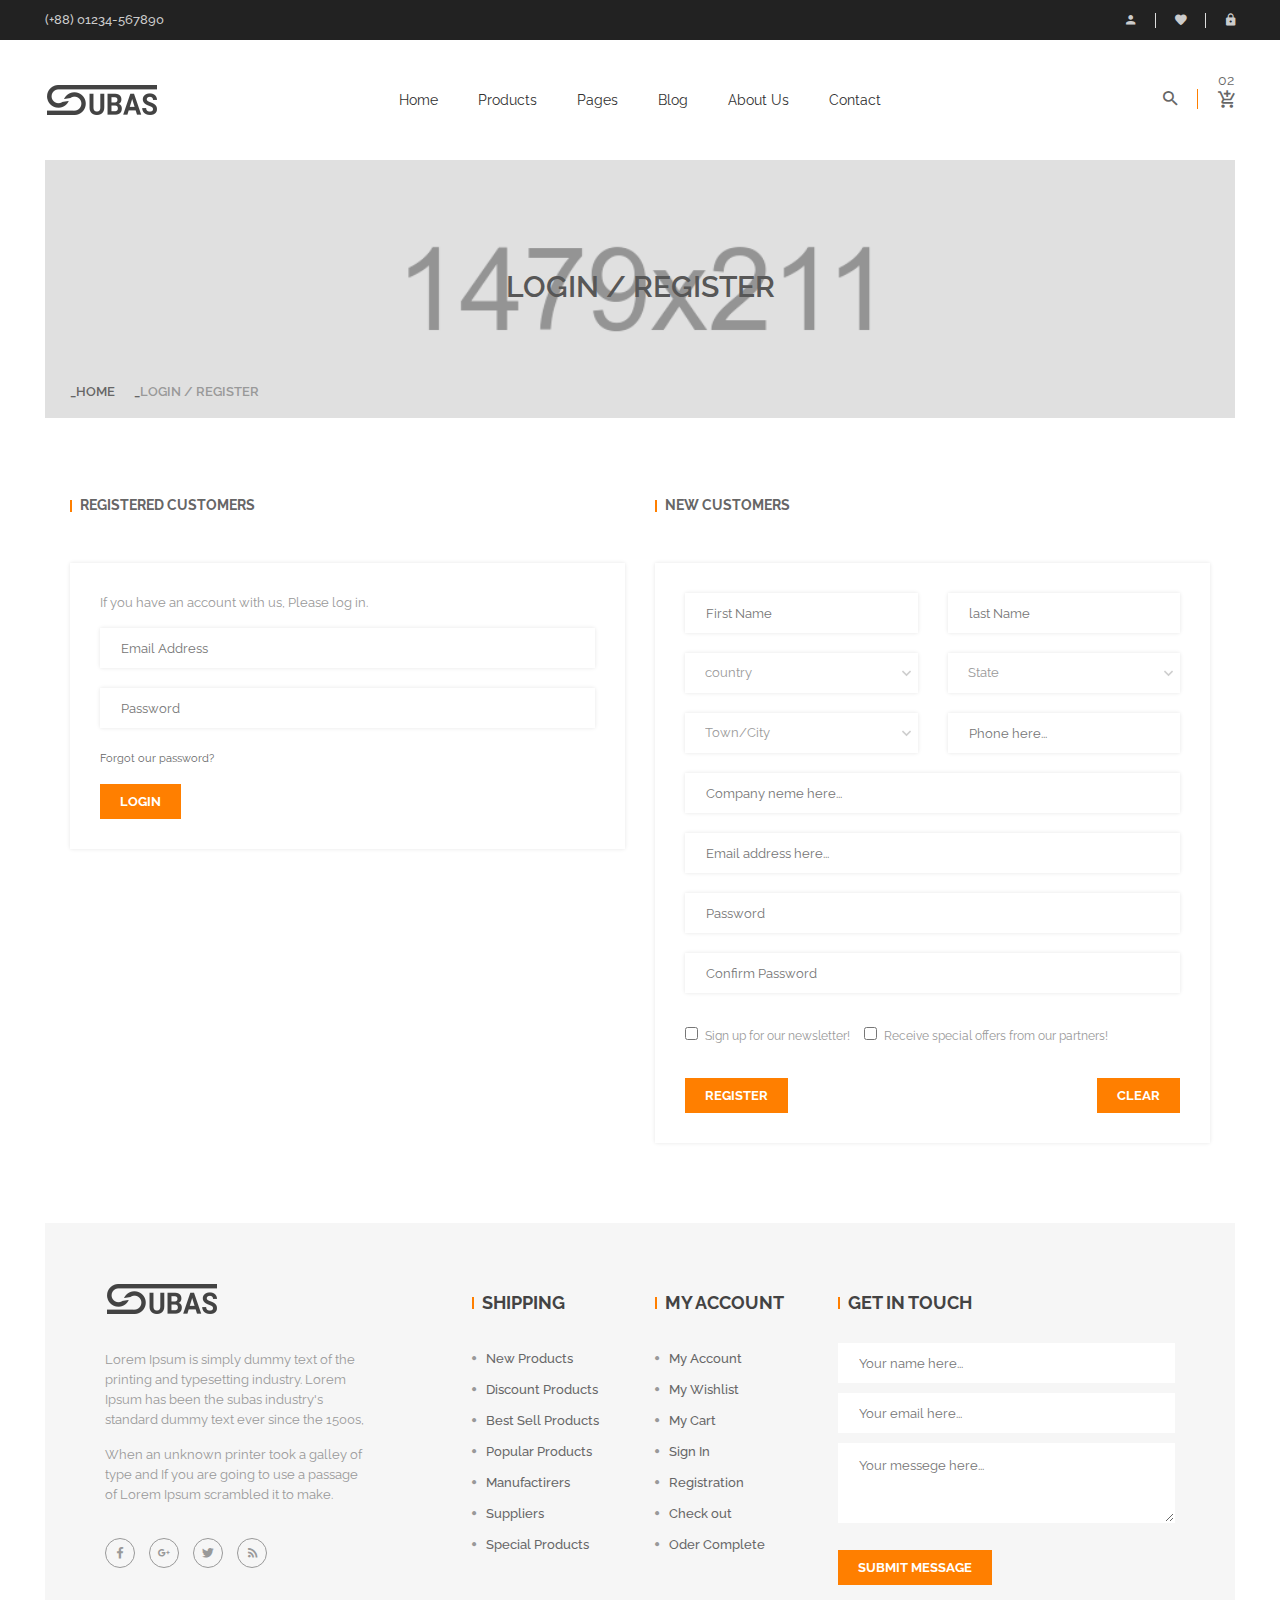
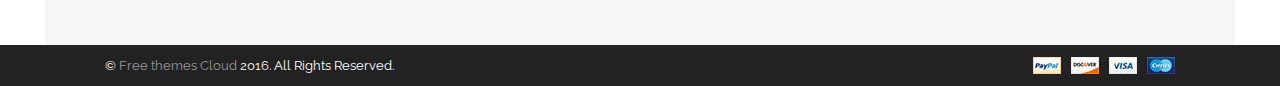
<file: ThuVienSach/subas/login.html>
<!doctype html>
<html class="no-js" lang="en">

<head>
    <meta charset="utf-8">
    <meta http-equiv="x-ua-compatible" content="ie=edge">
    <title>Subash || Login</title>
    <meta name="description" content="">
    <meta name="viewport" content="width=device-width, initial-scale=1">

    <!-- Favicon -->
    <link rel="shortcut icon" type="image/x-icon" href="img/icon/favicon.png">

    <!-- All CSS Files -->
    <!-- Bootstrap fremwork main css -->
    <link rel="stylesheet" href="css/bootstrap.min.css">
    <!-- Nivo-slider css -->
    <link rel="stylesheet" href="lib/css/nivo-slider.css">
    <!-- This core.css file contents all plugings css file. -->
    <link rel="stylesheet" href="css/core.css">
    <!-- Theme shortcodes/elements style -->
    <link rel="stylesheet" href="css/shortcode/shortcodes.css">
    <!-- Theme main style -->
    <link rel="stylesheet" href="style.css">
    <!-- Responsive css -->
    <link rel="stylesheet" href="css/responsive.css">
    <!-- Template color css -->
    <link href="css/color/color-core.css" data-style="styles" rel="stylesheet">
    <!-- User style -->
    <link rel="stylesheet" href="css/custom.css">

    <!-- Modernizr JS -->
    <script src="js/vendor/modernizr-2.8.3.min.js"></script>
</head>

<body>
    <!--[if lt IE 8]>
        <p class="browserupgrade">You are using an <strong>outdated</strong> browser. Please <a href="http://browsehappy.com/">upgrade your browser</a> to improve your experience.</p>
    <![endif]-->  

    <!-- Body main wrapper start -->
    <div class="wrapper">

        <!-- START HEADER AREA -->
        <header class="header-area header-wrapper">
            <!-- header-top-bar -->
            <div class="header-top-bar plr-185">
                <div class="container-fluid">
                    <div class="row">
                        <div class="col-sm-6 hidden-xs">
                            <div class="call-us">
                                <p class="mb-0 roboto">(+88) 01234-567890</p>
                            </div>
                        </div>
                        <div class="col-sm-6 col-xs-12">
                            <div class="top-link clearfix">
                                <ul class="link f-right">
                                    <li>
                                        <a href="my-account.html">
                                            <i class="zmdi zmdi-account"></i>
                                            My Account
                                        </a>
                                    </li>
                                    <li>
                                        <a href="wishlist.html">
                                            <i class="zmdi zmdi-favorite"></i>
                                            Wish List (0)
                                        </a>
                                    </li>
                                    <li>
                                        <a href="login.html">
                                            <i class="zmdi zmdi-lock"></i>
                                            Login
                                        </a>
                                    </li>
                                </ul>
                            </div>
                        </div>
                    </div>
                </div>
            </div>
            <!-- header-middle-area -->
            <div id="sticky-header" class="header-middle-area plr-185">
                <div class="container-fluid">
                    <div class="full-width-mega-dropdown">
                        <div class="row">
                            <!-- logo -->
                            <div class="col-md-2 col-sm-6 col-xs-12">
                                <div class="logo">
                                    <a href="index.html">
                                        <img src="img/logo/logo.png" alt="main logo">
                                    </a>
                                </div>
                            </div>
                            <!-- primary-menu -->
                            <div class="col-md-8 hidden-sm hidden-xs">
                                <nav id="primary-menu">
                                    <ul class="main-menu text-center">
                                        <li><a href="index.html">Home</a></li>
                                        <li class="mega-parent"><a href="shop.html">Products</a>
                                            <div class="mega-menu-area clearfix">
                                                <div class="mega-menu-link f-left">
                                                    <ul class="single-mega-item">
                                                        <li class="menu-title">Smart Phone</li>
                                                        <li>
                                                            <a href="#">All Mobile Phones</a>
                                                        </li>
                                                        <li>
                                                            <a href="#">Smart phones</a>
                                                        </li>
                                                        <li>
                                                            <a href="#">Android Mobiles</a>
                                                        </li>
                                                        <li>
                                                            <a href="#">Windows Mobiles</a>
                                                        </li>
                                                        <li>
                                                            <a href="#">Refurbished Mobiles</a>
                                                        </li>
                                                        <li>
                                                            <a href="#">All Mobile Accessories</a>
                                                        </li>
                                                        <li>
                                                            <a href="#">Cases & Covers</a>
                                                        </li>
                                                    </ul>
                                                    <ul class="single-mega-item">
                                                        <li class="menu-title">Note Book</li>
                                                        <li>
                                                            <a href="">All Note Books</a>
                                                        </li>
                                                        <li>
                                                            <a href="">Smart notebooks</a>
                                                        </li>
                                                        <li>
                                                            <a href="">Android Note Book</a>
                                                        </li>
                                                        <li>
                                                            <a href="">Windows Note Books</a>
                                                        </li>
                                                        <li>
                                                            <a href="">Refurbished Note Books</a>
                                                        </li>
                                                        <li>
                                                            <a href="">Note Books Accessories</a>
                                                        </li>
                                                        <li>
                                                            <a href="">Cases & Covers</a>
                                                        </li>
                                                    </ul>
                                                    <ul class="single-mega-item">
                                                        <li class="menu-title">Tablets</li>
                                                        <li>
                                                            <a href="">All Tablets</a>
                                                        </li>
                                                        <li>
                                                            <a href="">Smart tablets</a>
                                                        </li>
                                                        <li>
                                                            <a href="">Android Tablets</a>
                                                        </li>
                                                        <li>
                                                            <a href="">Windows Tablets</a>
                                                        </li>
                                                        <li>
                                                            <a href="">Refurbished Tablets</a>
                                                        </li>
                                                        <li>
                                                            <a href="">Tablets Accessories</a>
                                                        </li>
                                                        <li>
                                                            <a href="">Cases & Covers</a>
                                                        </li>
                                                    </ul>
                                                </div>
                                                <div class="mega-menu-photo f-left">
                                                    <a href="#">
                                                        <img src="img/mega-menu/1.jpg" alt="mega menu image">
                                                    </a>
                                                </div>
                                            </div>
                                        </li>
                                        <li class="mega-parent"><a href="#">Pages</a>
                                            <div class="mega-menu-area mega-menu-area-2 clearfix">
                                                <div class="mega-menu-link mega-menu-link-2  f-left">
                                                    <ul class="single-mega-item">
                                                        <li class="menu-title">page list</li>
                                                        <li>
                                                            <a href="shop.html">Shop</a>
                                                        </li>
                                                        <li>
                                                            <a href="single-product.html">Single Product</a>
                                                        </li>
                                                    </ul>
                                                    <ul class="single-mega-item">
                                                        <li class="menu-title">page list</li>
                                                        <li>
                                                            <a href="cart.html">Shopping Cart</a>
                                                        </li>
                                                        <li>
                                                            <a href="wishlist.html">Wishlist</a>
                                                        </li>
                                                        <li>
                                                            <a href="checkout.html">Checkout</a>
                                                        </li>
                                                        <li>
                                                            <a href="order.html">Order</a>
                                                        </li>
                                                        <li>
                                                            <a href="login.html">Login</a>
                                                        </li>
                                                        <li>
                                                            <a href="My-account.html">My Account</a>
                                                        </li>
                                                        <li>
                                                            <a href="about.html">About us</a>
                                                        </li>
                                                        <li>
                                                            <a href="404.html">404</a>
                                                        </li>
                                                    </ul>
                                                </div>
                                            </div>
                                        </li>
                                        <li><a href="blog.html">Blog</a>
                                            <ul class="dropdwn">
                                                <li><a href="blog-left-sidebar.html">Dropdown Repeat</a>
                                                    <ul class="dropdwn-repeat">
                                                        <li>
                                                            <a href="blog.html">Blog</a>
                                                        </li>
                                                        <li>
                                                            <a href="s">Blog Details</a>
                                                        </li>
                                                    </ul>
                                                </li>
                                                <li>
                                                    <a href="blog.html">Blog</a>
                                                </li>
                                                <li>
                                                    <a href="single-blog.html">Blog Details</a>
                                                </li>
                                            </ul>
                                        </li>
                                        <li>
                                            <a href="about.html">About us</a>
                                        </li>
                                        <li>
                                            <a href="contact.html">Contact</a>
                                        </li>
                                    </ul>
                                </nav>
                            </div>
                            <!-- header-search & total-cart -->
                            <div class="col-md-2 col-sm-6 col-xs-12">
                                <div class="search-top-cart  f-right">
                                    <!-- header-search -->
                                    <div class="header-search f-left">
                                        <div class="header-search-inner">
                                           <button class="search-toggle">
                                            <i class="zmdi zmdi-search"></i>
                                           </button>
                                            <form action="#">
                                                <div class="top-search-box">
                                                    <input type="text" placeholder="Search here your product...">
                                                    <button type="submit">
                                                        <i class="zmdi zmdi-search"></i>
                                                    </button>
                                                </div>
                                            </form> 
                                        </div>
                                    </div>
                                    <!-- total-cart -->
                                    <div class="total-cart f-left">
                                        <div class="total-cart-in">
                                            <div class="cart-toggler">
                                                <a href="#">
                                                    <span class="cart-quantity">02</span><br>
                                                    <span class="cart-icon">
                                                        <i class="zmdi zmdi-shopping-cart-plus"></i>
                                                    </span>
                                                </a>                            
                                            </div>
                                            <ul>
                                                <li>
                                                    <div class="top-cart-inner your-cart">
                                                        <h5 class="text-capitalize">Your Cart</h5>
                                                    </div>
                                                </li>
                                                <li>
                                                    <div class="total-cart-pro">
                                                        <!-- single-cart -->
                                                        <div class="single-cart clearfix">
                                                            <div class="cart-img f-left">
                                                                <a href="#">
                                                                    <img src="img/cart/1.jpg" alt="Cart Product" />
                                                                </a>
                                                                <div class="del-icon">
                                                                    <a href="#">
                                                                        <i class="zmdi zmdi-close"></i>
                                                                    </a>
                                                                </div>
                                                            </div>
                                                            <div class="cart-info f-left">
                                                                <h6 class="text-capitalize">
                                                                    <a href="#">Dummy Product Name</a>
                                                                </h6>
                                                                <p>
                                                                    <span>Brand <strong>:</strong></span>Brand Name
                                                                </p>
                                                                <p>
                                                                    <span>Model <strong>:</strong></span>Grand s2
                                                                </p>
                                                                <p>
                                                                    <span>Color <strong>:</strong></span>Black, White
                                                                </p>
                                                            </div>
                                                        </div>
                                                        <!-- single-cart -->
                                                        <div class="single-cart clearfix">
                                                            <div class="cart-img f-left">
                                                                <a href="#">
                                                                    <img src="img/cart/1.jpg" alt="Cart Product" />
                                                                </a>
                                                                <div class="del-icon">
                                                                    <a href="#">
                                                                        <i class="zmdi zmdi-close"></i>
                                                                    </a>
                                                                </div>
                                                            </div>
                                                            <div class="cart-info f-left">
                                                                <h6 class="text-capitalize">
                                                                    <a href="#">Dummy Product Name</a>
                                                                </h6>
                                                                <p>
                                                                    <span>Brand <strong>:</strong></span>Brand Name
                                                                </p>
                                                                <p>
                                                                    <span>Model <strong>:</strong></span>Grand s2
                                                                </p>
                                                                <p>
                                                                    <span>Color <strong>:</strong></span>Black, White
                                                                </p>
                                                            </div>
                                                        </div>
                                                    </div>
                                                </li>
                                                <li>
                                                    <div class="top-cart-inner subtotal">
                                                        <h4 class="text-uppercase g-font-2">
                                                            Total  =  
                                                            <span>$ 500.00</span>
                                                        </h4>
                                                    </div>
                                                </li>
                                                <li>
                                                    <div class="top-cart-inner view-cart">
                                                        <h4 class="text-uppercase">
                                                            <a href="#">View cart</a>
                                                        </h4>
                                                    </div>
                                                </li>
                                                <li>
                                                    <div class="top-cart-inner check-out">
                                                        <h4 class="text-uppercase">
                                                            <a href="#">Check out</a>
                                                        </h4>
                                                    </div>
                                                </li>
                                            </ul>
                                        </div>
                                    </div>
                                </div>
                            </div>
                        </div>
                    </div>
                </div>
            </div>
        </header>
        <!-- END HEADER AREA -->

        <!-- START MOBILE MENU AREA -->
        <div class="mobile-menu-area hidden-lg hidden-md">
            <div class="container">
                <div class="row">
                    <div class="col-xs-12">
                        <div class="mobile-menu">
                            <nav id="dropdown">
                                <ul>
                                    <li><a href="index.html">Home</a></li>
                                    <li>
                                        <a href="shop.html">Products</a>
                                    </li>
                                    <li><a href="#">Pages</a>
                                        <ul>
                                            <li>
                                                <a href="shop.html">Shop</a>
                                            <li>
                                                <a href="single-product.html">Single Product</a>
                                            </li>
                                            <li>
                                                <a href="cart.html">Shopping Cart</a>
                                            </li>
                                            <li>
                                                <a href="wishlist.html">Wishlist</a>
                                            </li>
                                            <li>
                                                <a href="checkout.html">Checkout</a>
                                            </li>
                                            <li>
                                                <a href="order.html">Order</a>
                                            </li>
                                            <li>
                                                <a href="login.html">Login</a>
                                            </li>
                                            <li>
                                                <a href="My-account.html">My Account</a>
                                            </li>
                                            <li>
                                                <a href="about.html">About us</a>
                                            </li>
                                            <li>
                                                <a href="404.html">404</a>
                                            </li>
                                        </ul>
                                    </li>
                                    <li><a href="blog.html">Blog</a>
                                        <ul>
                                            <li>
                                                <a href="blog.html">Blog</a>
                                            </li>
                                            <li>
                                                <a href="single-blog.html">Blog Details</a>
                                            </li>
                                        </ul>
                                    </li>
                                    <li>
                                        <a href="about.html">About Us</a>
                                    </li>
                                    <li>
                                        <a href="contact.html">Contact</a>
                                    </li>
                                </ul>
                            </nav>
                        </div>
                    </div>
                </div>
            </div>
        </div>
        <!-- END MOBILE MENU AREA -->

        <!-- BREADCRUMBS SETCTION START -->
        <div class="breadcrumbs-section plr-200 mb-80">
            <div class="breadcrumbs overlay-bg">
                <div class="container">
                    <div class="row">
                        <div class="col-xs-12">
                            <div class="breadcrumbs-inner">
                                <h1 class="breadcrumbs-title">Login / Register</h1>
                                <ul class="breadcrumb-list">
                                    <li><a href="index.html">Home</a></li>
                                    <li>Login / Register</li>
                                </ul>
                            </div>
                        </div>
                    </div>
                </div>
            </div>
        </div>
        <!-- BREADCRUMBS SETCTION END -->

        <!-- Start page content -->
        <div id="page-content" class="page-wrapper">

            <!-- LOGIN SECTION START -->
            <div class="login-section mb-80">
                <div class="container">
                    <div class="row">
                        <div class="col-md-6">
                            <div class="registered-customers">
                                <h6 class="widget-title border-left mb-50">REGISTERED CUSTOMERS</h6>
                                <form action="#">
                                    <div class="login-account p-30 box-shadow">
                                        <p>If you have an account with us, Please log in.</p>
                                        <input type="text" name="name" placeholder="Email Address">
                                        <input type="password" name="password" placeholder="Password">
                                        <p><small><a href="#">Forgot our password?</a></small></p>
                                        <button class="submit-btn-1 btn-hover-1" type="submit">login</button>
                                    </div>
                                </form>
                            </div>
                        </div>
                        <!-- new-customers -->
                        <div class="col-md-6">
                            <div class="new-customers">
                                <form action="#">
                                    <h6 class="widget-title border-left mb-50">NEW CUSTOMERS</h6>
                                    <div class="login-account p-30 box-shadow">
                                        <div class="row">
                                            <div class="col-sm-6">
                                                <input type="text"  placeholder="First Name">
                                            </div>
                                            <div class="col-sm-6">
                                                <input type="text"  placeholder="last Name">
                                            </div>
                                            <div class="col-sm-6">
                                                <select class="custom-select">
                                                    <option value="defalt">country</option>
                                                    <option value="c-1">Australia</option>
                                                    <option value="c-2">Bangladesh</option>
                                                    <option value="c-3">Unitd States</option>
                                                    <option value="c-4">Unitd Kingdom</option>
                                                </select>
                                            </div>
                                            <div class="col-sm-6">
                                                <select class="custom-select">
                                                    <option value="defalt">State</option>
                                                    <option value="c-1">Melbourne</option>
                                                    <option value="c-2">Dhaka</option>
                                                    <option value="c-3">New York</option>
                                                    <option value="c-4">London</option>
                                                </select>
                                            </div>
                                            <div class="col-sm-6">
                                                <select class="custom-select">
                                                    <option value="defalt">Town/City</option>
                                                    <option value="c-1">Victoria</option>
                                                    <option value="c-2">Chittagong</option>
                                                    <option value="c-3">Boston</option>
                                                    <option value="c-4">Cambridge</option>
                                                </select>
                                            </div>
                                            <div class="col-sm-6">
                                                <input type="text"  placeholder="Phone here...">
                                            </div>
                                        </div>
                                        <input type="text"  placeholder="Company neme here...">
                                        <input type="text"  placeholder="Email address here...">
                                        <input type="password"  placeholder="Password">
                                        <input type="password"  placeholder="Confirm Password">
                                        <div class="checkbox">
                                            <label class="mr-10"> 
                                                <small>
                                                    <input type="checkbox" name="signup">Sign up for our newsletter!
                                                </small>
                                            </label>
                                            <label> 
                                                <small>
                                                    <input type="checkbox" name="signup">Receive special offers from our partners!
                                                </small>
                                            </label>
                                        </div>
                                        <div class="row">
                                            <div class="col-md-6">
                                                <button class="submit-btn-1 mt-20 btn-hover-1" type="submit" value="register">Register</button>
                                            </div>
                                            <div class="col-md-6">
                                                <button class="submit-btn-1 mt-20 btn-hover-1 f-right" type="reset">Clear</button>
                                            </div>
                                        </div>
                                    </div>
                                </form>
                            </div>
                        </div>
                    </div>
                </div>
            </div>
            <!-- LOGIN SECTION END -->             

        </div>
        <!-- End page content -->

        <!-- START FOOTER AREA -->
        <footer id="footer" class="footer-area">
            <div class="footer-top">
                <div class="container-fluid">
                    <div class="plr-185">
                        <div class="footer-top-inner gray-bg">
                            <div class="row">
                                <div class="col-lg-4 col-md-5 col-sm-4">
                                    <div class="single-footer footer-about">
                                        <div class="footer-logo">
                                            <img src="img/logo/logo.png" alt="">
                                        </div>
                                        <div class="footer-brief">
                                            <p>Lorem Ipsum is simply dummy text of the printing and typesetting industry. Lorem Ipsum has been the subas industry's standard dummy text ever since the 1500s,</p>
                                            <p>When an unknown printer took a galley of type and If you are going to use a passage of Lorem Ipsum scrambled it to make.</p>
                                        </div>
                                        <ul class="footer-social">
                                            <li>
                                                <a class="facebook" href="" title="Facebook"><i class="zmdi zmdi-facebook"></i></a>
                                            </li>
                                            <li>
                                                <a class="google-plus" href="" title="Google Plus"><i class="zmdi zmdi-google-plus"></i></a>
                                            </li>
                                            <li>
                                                <a class="twitter" href="" title="Twitter"><i class="zmdi zmdi-twitter"></i></a>
                                            </li>
                                            <li>
                                                <a class="rss" href="" title="RSS"><i class="zmdi zmdi-rss"></i></a>
                                            </li>
                                        </ul>
                                    </div>
                                </div>
                                <div class="col-lg-2 hidden-md hidden-sm">
                                    <div class="single-footer">
                                        <h4 class="footer-title border-left">Shipping</h4>
                                        <ul class="footer-menu">
                                            <li>
                                                <a href="#"><i class="zmdi zmdi-circle"></i><span>New Products</span></a>
                                            </li>
                                            <li>
                                                <a href="#"><i class="zmdi zmdi-circle"></i><span>Discount Products</span></a>
                                            </li>
                                            <li>
                                                <a href="#"><i class="zmdi zmdi-circle"></i><span>Best Sell Products</span></a>
                                            </li>
                                            <li>
                                                <a href="#"><i class="zmdi zmdi-circle"></i><span>Popular Products</span></a>
                                            </li>
                                            <li>
                                                <a href="#"><i class="zmdi zmdi-circle"></i><span>Manufactirers</span></a>
                                            </li>
                                            <li>
                                                <a href="#"><i class="zmdi zmdi-circle"></i><span>Suppliers</span></a>
                                            </li>
                                            <li>
                                                <a href="#"><i class="zmdi zmdi-circle"></i><span>Special Products</span></a>
                                            </li>
                                        </ul>
                                    </div>
                                </div>
                                <div class="col-lg-2 col-md-3 col-sm-4">
                                    <div class="single-footer">
                                        <h4 class="footer-title border-left">my account</h4>
                                        <ul class="footer-menu">
                                            <li>
                                                <a href="#"><i class="zmdi zmdi-circle"></i><span>My Account</span></a>
                                            </li>
                                            <li>
                                                <a href="#"><i class="zmdi zmdi-circle"></i><span>My Wishlist</span></a>
                                            </li>
                                            <li>
                                                <a href="#"><i class="zmdi zmdi-circle"></i><span>My Cart</span></a>
                                            </li>
                                            <li>
                                                <a href="#"><i class="zmdi zmdi-circle"></i><span>Sign In</span></a>
                                            </li>
                                            <li>
                                                <a href="#"><i class="zmdi zmdi-circle"></i><span>Registration</span></a>
                                            </li>
                                            <li>
                                                <a href="#"><i class="zmdi zmdi-circle"></i><span>Check out</span></a>
                                            </li>
                                            <li>
                                                <a href="#"><i class="zmdi zmdi-circle"></i><span>Oder Complete</span></a>
                                            </li>
                                        </ul>
                                    </div>
                                </div>
                                <div class="col-lg-4 col-md-4 col-sm-4">
                                    <div class="single-footer">
                                        <h4 class="footer-title border-left">Get in touch</h4>
                                        <div class="footer-message">
                                            <form action="#">
                                                <input type="text" name="name" placeholder="Your name here...">
                                                <input type="text" name="email" placeholder="Your email here...">
                                                <textarea class="height-80" name="message" placeholder="Your messege here..."></textarea>
                                                <button class="submit-btn-1 mt-20 btn-hover-1" type="submit">submit message</button> 
                                            </form>
                                        </div>
                                    </div>
                                </div>
                            </div>
                        </div>
                    </div>
                </div>
            </div>
            <div class="footer-bottom black-bg">
                <div class="container-fluid">
                    <div class="plr-185">
                        <div class="copyright">
                            <div class="row">
                                <div class="col-sm-6 col-xs-12">
                                    <div class="copyright-text">
                                        <p>&copy; <a href="https://freethemescloud.com/" target="_blank">Free themes Cloud</a> 2016. All Rights Reserved.</p>
                                    </div>
                                </div>
                                <div class="col-sm-6 col-xs-12">
                                    <ul class="footer-payment text-right">
                                        <li>
                                            <a href="#"><img src="img/payment/1.jpg" alt=""></a>
                                        </li>
                                        <li>
                                            <a href="#"><img src="img/payment/2.jpg" alt=""></a>
                                        </li>
                                        <li>
                                            <a href="#"><img src="img/payment/3.jpg" alt=""></a>
                                        </li>
                                        <li>
                                            <a href="#"><img src="img/payment/4.jpg" alt=""></a>
                                        </li>
                                    </ul>
                                </div>
                            </div>
                        </div>
                    </div>
                </div>
            </div>
        </footer>
        <!-- END FOOTER AREA --> 
    </div>
    <!-- Body main wrapper end -->


    <!-- Placed JS at the end of the document so the pages load faster -->

    <!-- jquery latest version -->
    <script src="js/vendor/jquery-3.1.1.min.js"></script>
    <!-- Bootstrap framework js -->
    <script src="js/bootstrap.min.js"></script>
    <!-- jquery.nivo.slider js -->
    <script src="lib/js/jquery.nivo.slider.js"></script>
    <!-- All js plugins included in this file. -->
    <script src="js/plugins.js"></script>
    <!-- Main js file that contents all jQuery plugins activation. -->
    <script src="js/main.js"></script>

</body>

</html>
</file>
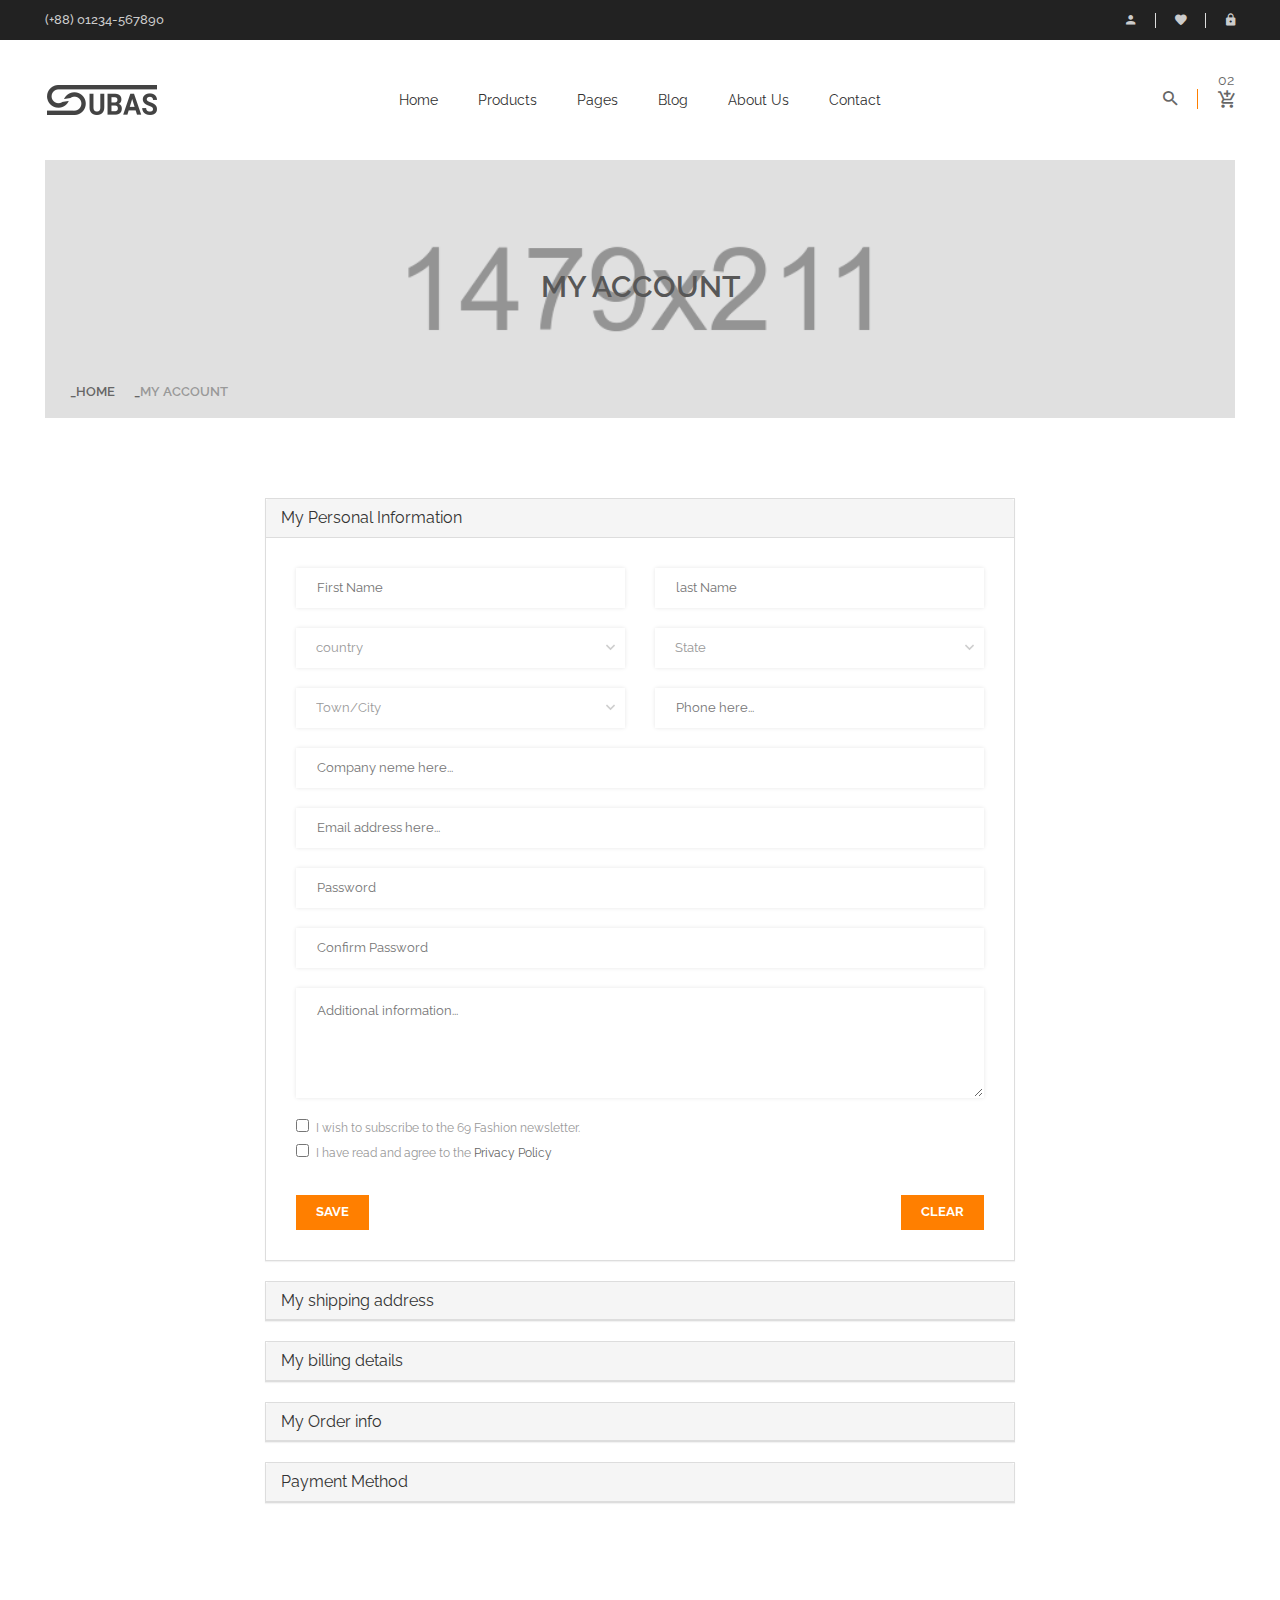
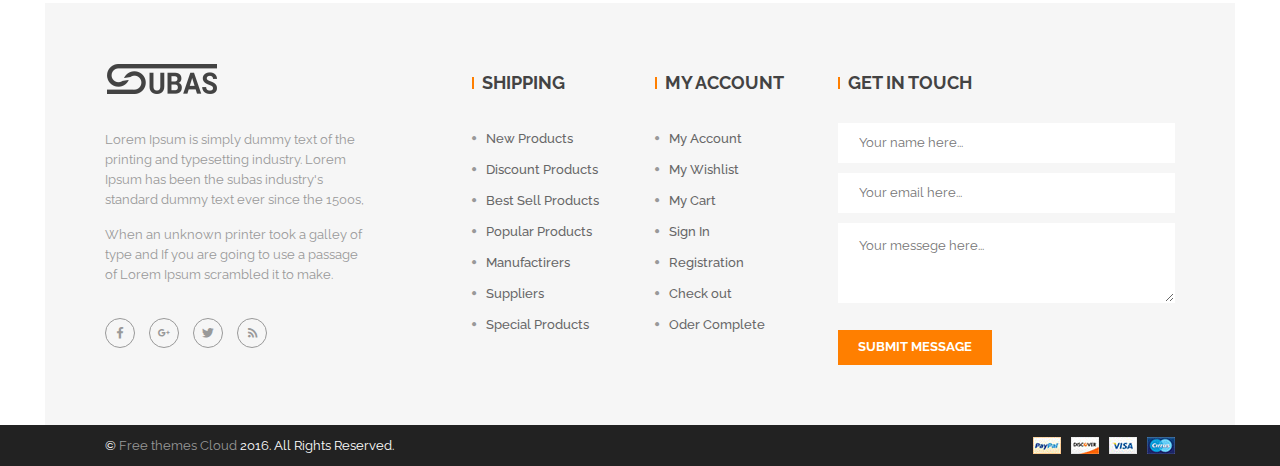
<file: ThuVienSach/subas/my-account.html>
<!doctype html>
<html class="no-js" lang="en">

<head>
    <meta charset="utf-8">
    <meta http-equiv="x-ua-compatible" content="ie=edge">
    <title>Subash || My Account</title>
    <meta name="description" content="">
    <meta name="viewport" content="width=device-width, initial-scale=1">

    <!-- Favicon -->
    <link rel="shortcut icon" type="image/x-icon" href="img/icon/favicon.png">

    <!-- All CSS Files -->
    <!-- Bootstrap fremwork main css -->
    <link rel="stylesheet" href="css/bootstrap.min.css">
    <!-- Nivo-slider css -->
    <link rel="stylesheet" href="lib/css/nivo-slider.css">
    <!-- This core.css file contents all plugings css file. -->
    <link rel="stylesheet" href="css/core.css">
    <!-- Theme shortcodes/elements style -->
    <link rel="stylesheet" href="css/shortcode/shortcodes.css">
    <!-- Theme main style -->
    <link rel="stylesheet" href="style.css">
    <!-- Responsive css -->
    <link rel="stylesheet" href="css/responsive.css">
    <!-- Template color css -->
    <link href="css/color/color-core.css" data-style="styles" rel="stylesheet">
    <!-- User style -->
    <link rel="stylesheet" href="css/custom.css">

    <!-- Modernizr JS -->
    <script src="js/vendor/modernizr-2.8.3.min.js"></script>
</head>

<body>
    <!--[if lt IE 8]>
        <p class="browserupgrade">You are using an <strong>outdated</strong> browser. Please <a href="http://browsehappy.com/">upgrade your browser</a> to improve your experience.</p>
    <![endif]-->  

    <!-- Body main wrapper start -->
    <div class="wrapper">

        <!-- START HEADER AREA -->
        <header class="header-area header-wrapper">
            <!-- header-top-bar -->
            <div class="header-top-bar plr-185">
                <div class="container-fluid">
                    <div class="row">
                        <div class="col-sm-6 hidden-xs">
                            <div class="call-us">
                                <p class="mb-0 roboto">(+88) 01234-567890</p>
                            </div>
                        </div>
                        <div class="col-sm-6 col-xs-12">
                            <div class="top-link clearfix">
                                <ul class="link f-right">
                                    <li>
                                        <a href="my-account.html">
                                            <i class="zmdi zmdi-account"></i>
                                            My Account
                                        </a>
                                    </li>
                                    <li>
                                        <a href="wishlist.html">
                                            <i class="zmdi zmdi-favorite"></i>
                                            Wish List (0)
                                        </a>
                                    </li>
                                    <li>
                                        <a href="login.html">
                                            <i class="zmdi zmdi-lock"></i>
                                            Login
                                        </a>
                                    </li>
                                </ul>
                            </div>
                        </div>
                    </div>
                </div>
            </div>
            <!-- header-middle-area -->
            <div id="sticky-header" class="header-middle-area plr-185">
                <div class="container-fluid">
                    <div class="full-width-mega-dropdown">
                        <div class="row">
                            <!-- logo -->
                            <div class="col-md-2 col-sm-6 col-xs-12">
                                <div class="logo">
                                    <a href="index.html">
                                        <img src="img/logo/logo.png" alt="main logo">
                                    </a>
                                </div>
                            </div>
                            <!-- primary-menu -->
                            <div class="col-md-8 hidden-sm hidden-xs">
                                <nav id="primary-menu">
                                    <ul class="main-menu text-center">
                                        <li><a href="index.html">Home</a></li>
                                        <li class="mega-parent"><a href="shop.html">Products</a>
                                            <div class="mega-menu-area clearfix">
                                                <div class="mega-menu-link f-left">
                                                    <ul class="single-mega-item">
                                                        <li class="menu-title">Smart Phone</li>
                                                        <li>
                                                            <a href="#">All Mobile Phones</a>
                                                        </li>
                                                        <li>
                                                            <a href="#">Smart phones</a>
                                                        </li>
                                                        <li>
                                                            <a href="#">Android Mobiles</a>
                                                        </li>
                                                        <li>
                                                            <a href="#">Windows Mobiles</a>
                                                        </li>
                                                        <li>
                                                            <a href="#">Refurbished Mobiles</a>
                                                        </li>
                                                        <li>
                                                            <a href="#">All Mobile Accessories</a>
                                                        </li>
                                                        <li>
                                                            <a href="#">Cases & Covers</a>
                                                        </li>
                                                    </ul>
                                                    <ul class="single-mega-item">
                                                        <li class="menu-title">Note Book</li>
                                                        <li>
                                                            <a href="">All Note Books</a>
                                                        </li>
                                                        <li>
                                                            <a href="">Smart notebooks</a>
                                                        </li>
                                                        <li>
                                                            <a href="">Android Note Book</a>
                                                        </li>
                                                        <li>
                                                            <a href="">Windows Note Books</a>
                                                        </li>
                                                        <li>
                                                            <a href="">Refurbished Note Books</a>
                                                        </li>
                                                        <li>
                                                            <a href="">Note Books Accessories</a>
                                                        </li>
                                                        <li>
                                                            <a href="">Cases & Covers</a>
                                                        </li>
                                                    </ul>
                                                    <ul class="single-mega-item">
                                                        <li class="menu-title">Tablets</li>
                                                        <li>
                                                            <a href="">All Tablets</a>
                                                        </li>
                                                        <li>
                                                            <a href="">Smart tablets</a>
                                                        </li>
                                                        <li>
                                                            <a href="">Android Tablets</a>
                                                        </li>
                                                        <li>
                                                            <a href="">Windows Tablets</a>
                                                        </li>
                                                        <li>
                                                            <a href="">Refurbished Tablets</a>
                                                        </li>
                                                        <li>
                                                            <a href="">Tablets Accessories</a>
                                                        </li>
                                                        <li>
                                                            <a href="">Cases & Covers</a>
                                                        </li>
                                                    </ul>
                                                </div>
                                                <div class="mega-menu-photo f-left">
                                                    <a href="#">
                                                        <img src="img/mega-menu/1.jpg" alt="mega menu image">
                                                    </a>
                                                </div>
                                            </div>
                                        </li>
                                        <li class="mega-parent"><a href="#">Pages</a>
                                            <div class="mega-menu-area mega-menu-area-2 clearfix">
                                                <div class="mega-menu-link mega-menu-link-2  f-left">
                                                    <ul class="single-mega-item">
                                                        <li class="menu-title">page list</li>
                                                        <li>
                                                            <a href="shop.html">Shop</a>
                                                        </li>
                                                        <li>
                                                            <a href="single-product.html">Single Product</a>
                                                        </li>
                                                    </ul>
                                                    <ul class="single-mega-item">
                                                        <li class="menu-title">page list</li>
                                                        <li>
                                                            <a href="cart.html">Shopping Cart</a>
                                                        </li>
                                                        <li>
                                                            <a href="wishlist.html">Wishlist</a>
                                                        </li>
                                                        <li>
                                                            <a href="checkout.html">Checkout</a>
                                                        </li>
                                                        <li>
                                                            <a href="order.html">Order</a>
                                                        </li>
                                                        <li>
                                                            <a href="login.html">Login</a>
                                                        </li>
                                                        <li>
                                                            <a href="My-account.html">My Account</a>
                                                        </li>
                                                        <li>
                                                            <a href="about.html">About us</a>
                                                        </li>
                                                        <li>
                                                            <a href="404.html">404</a>
                                                        </li>
                                                    </ul>
                                                </div>
                                            </div>
                                        </li>
                                        <li><a href="blog.html">Blog</a>
                                            <ul class="dropdwn">
                                                <li><a href="blog-left-sidebar.html">Dropdown Repeat</a>
                                                    <ul class="dropdwn-repeat">
                                                        <li>
                                                            <a href="blog.html">Blog</a>
                                                        </li>
                                                        <li>
                                                            <a href="s">Blog Details</a>
                                                        </li>
                                                    </ul>
                                                </li>
                                                <li>
                                                    <a href="blog.html">Blog</a>
                                                </li>
                                                <li>
                                                    <a href="single-blog.html">Blog Details</a>
                                                </li>
                                            </ul>
                                        </li>
                                        <li>
                                            <a href="about.html">About us</a>
                                        </li>
                                        <li>
                                            <a href="contact.html">Contact</a>
                                        </li>
                                    </ul>
                                </nav>
                            </div>
                            <!-- header-search & total-cart -->
                            <div class="col-md-2 col-sm-6 col-xs-12">
                                <div class="search-top-cart  f-right">
                                    <!-- header-search -->
                                    <div class="header-search f-left">
                                        <div class="header-search-inner">
                                           <button class="search-toggle">
                                            <i class="zmdi zmdi-search"></i>
                                           </button>
                                            <form action="#">
                                                <div class="top-search-box">
                                                    <input type="text" placeholder="Search here your product...">
                                                    <button type="submit">
                                                        <i class="zmdi zmdi-search"></i>
                                                    </button>
                                                </div>
                                            </form> 
                                        </div>
                                    </div>
                                    <!-- total-cart -->
                                    <div class="total-cart f-left">
                                        <div class="total-cart-in">
                                            <div class="cart-toggler">
                                                <a href="#">
                                                    <span class="cart-quantity">02</span><br>
                                                    <span class="cart-icon">
                                                        <i class="zmdi zmdi-shopping-cart-plus"></i>
                                                    </span>
                                                </a>                            
                                            </div>
                                            <ul>
                                                <li>
                                                    <div class="top-cart-inner your-cart">
                                                        <h5 class="text-capitalize">Your Cart</h5>
                                                    </div>
                                                </li>
                                                <li>
                                                    <div class="total-cart-pro">
                                                        <!-- single-cart -->
                                                        <div class="single-cart clearfix">
                                                            <div class="cart-img f-left">
                                                                <a href="#">
                                                                    <img src="img/cart/1.jpg" alt="Cart Product" />
                                                                </a>
                                                                <div class="del-icon">
                                                                    <a href="#">
                                                                        <i class="zmdi zmdi-close"></i>
                                                                    </a>
                                                                </div>
                                                            </div>
                                                            <div class="cart-info f-left">
                                                                <h6 class="text-capitalize">
                                                                    <a href="#">Dummy Product Name</a>
                                                                </h6>
                                                                <p>
                                                                    <span>Brand <strong>:</strong></span>Brand Name
                                                                </p>
                                                                <p>
                                                                    <span>Model <strong>:</strong></span>Grand s2
                                                                </p>
                                                                <p>
                                                                    <span>Color <strong>:</strong></span>Black, White
                                                                </p>
                                                            </div>
                                                        </div>
                                                        <!-- single-cart -->
                                                        <div class="single-cart clearfix">
                                                            <div class="cart-img f-left">
                                                                <a href="#">
                                                                    <img src="img/cart/1.jpg" alt="Cart Product" />
                                                                </a>
                                                                <div class="del-icon">
                                                                    <a href="#">
                                                                        <i class="zmdi zmdi-close"></i>
                                                                    </a>
                                                                </div>
                                                            </div>
                                                            <div class="cart-info f-left">
                                                                <h6 class="text-capitalize">
                                                                    <a href="#">Dummy Product Name</a>
                                                                </h6>
                                                                <p>
                                                                    <span>Brand <strong>:</strong></span>Brand Name
                                                                </p>
                                                                <p>
                                                                    <span>Model <strong>:</strong></span>Grand s2
                                                                </p>
                                                                <p>
                                                                    <span>Color <strong>:</strong></span>Black, White
                                                                </p>
                                                            </div>
                                                        </div>
                                                    </div>
                                                </li>
                                                <li>
                                                    <div class="top-cart-inner subtotal">
                                                        <h4 class="text-uppercase g-font-2">
                                                            Total  =  
                                                            <span>$ 500.00</span>
                                                        </h4>
                                                    </div>
                                                </li>
                                                <li>
                                                    <div class="top-cart-inner view-cart">
                                                        <h4 class="text-uppercase">
                                                            <a href="#">View cart</a>
                                                        </h4>
                                                    </div>
                                                </li>
                                                <li>
                                                    <div class="top-cart-inner check-out">
                                                        <h4 class="text-uppercase">
                                                            <a href="#">Check out</a>
                                                        </h4>
                                                    </div>
                                                </li>
                                            </ul>
                                        </div>
                                    </div>
                                </div>
                            </div>
                        </div>
                    </div>
                </div>
            </div>
        </header>
        <!-- END HEADER AREA -->

        <!-- START MOBILE MENU AREA -->
        <div class="mobile-menu-area hidden-lg hidden-md">
            <div class="container">
                <div class="row">
                    <div class="col-xs-12">
                        <div class="mobile-menu">
                            <nav id="dropdown">
                                <ul>
                                    <li><a href="index.html">Home</a></li>
                                    <li>
                                        <a href="shop.html">Products</a>
                                    </li>
                                    <li><a href="#">Pages</a>
                                        <ul>
                                            <li>
                                                <a href="shop.html">Shop</a>
                                            <li>
                                                <a href="single-product.html">Single Product</a>
                                            </li>
                                            <li>
                                                <a href="cart.html">Shopping Cart</a>
                                            </li>
                                            <li>
                                                <a href="wishlist.html">Wishlist</a>
                                            </li>
                                            <li>
                                                <a href="checkout.html">Checkout</a>
                                            </li>
                                            <li>
                                                <a href="order.html">Order</a>
                                            </li>
                                            <li>
                                                <a href="login.html">Login</a>
                                            </li>
                                            <li>
                                                <a href="My-account.html">My Account</a>
                                            </li>
                                            <li>
                                                <a href="about.html">About us</a>
                                            </li>
                                            <li>
                                                <a href="404.html">404</a>
                                            </li>
                                        </ul>
                                    </li>
                                    <li><a href="blog.html">Blog</a>
                                        <ul>
                                            <li>
                                                <a href="blog.html">Blog</a>
                                            </li>
                                            <li>
                                                <a href="single-blog.html">Blog Details</a>
                                            </li>
                                        </ul>
                                    </li>
                                    <li>
                                        <a href="about.html">About Us</a>
                                    </li>
                                    <li>
                                        <a href="contact.html">Contact</a>
                                    </li>
                                </ul>
                            </nav>
                        </div>
                    </div>
                </div>
            </div>
        </div>
        <!-- END MOBILE MENU AREA -->

        <!-- BREADCRUMBS SETCTION START -->
        <div class="breadcrumbs-section plr-200 mb-80">
            <div class="breadcrumbs overlay-bg">
                <div class="container">
                    <div class="row">
                        <div class="col-xs-12">
                            <div class="breadcrumbs-inner">
                                <h1 class="breadcrumbs-title">My Account</h1>
                                <ul class="breadcrumb-list">
                                    <li><a href="index.html">Home</a></li>
                                    <li>My Account</li>
                                </ul>
                            </div>
                        </div>
                    </div>
                </div>
            </div>
        </div>
        <!-- BREADCRUMBS SETCTION END -->

        <!-- Start page content -->
        <div id="page-content" class="page-wrapper">

            <!-- LOGIN SECTION START -->
            <div class="login-section mb-80">
                <div class="container">
                    <div class="row">
                        <div class="col-md-8 col-md-offset-2">
                            <div class="my-account-content" id="accordion2">
                                <!-- My Personal Information -->
                                <div class="panel panel-default">
                                    <div class="panel-heading">
                                        <h4 class="panel-title">
                                            <a data-toggle="collapse" data-parent="#accordion2" href="#personal_info">My Personal Information</a>
                                        </h4>
                                    </div>
                                    <div id="personal_info" class="panel-collapse collapse in" role="tabpanel">
                                        <div class="panel-body">
                                            <form action="#">
                                                <div class="new-customers">
                                                    <div class="p-30">
                                                        <div class="row">
                                                            <div class="col-sm-6">
                                                                <input type="text"  placeholder="First Name">
                                                            </div>
                                                            <div class="col-sm-6">
                                                                <input type="text"  placeholder="last Name">
                                                            </div>
                                                            <div class="col-sm-6">
                                                                <select class="custom-select">
                                                                    <option value="defalt">country</option>
                                                                    <option value="c-1">Australia</option>
                                                                    <option value="c-2">Bangladesh</option>
                                                                    <option value="c-3">Unitd States</option>
                                                                    <option value="c-4">Unitd Kingdom</option>
                                                                </select>
                                                            </div>
                                                            <div class="col-sm-6">
                                                                <select class="custom-select">
                                                                    <option value="defalt">State</option>
                                                                    <option value="c-1">Melbourne</option>
                                                                    <option value="c-2">Dhaka</option>
                                                                    <option value="c-3">New York</option>
                                                                    <option value="c-4">London</option>
                                                                </select>
                                                            </div>
                                                            <div class="col-sm-6">
                                                                <select class="custom-select">
                                                                    <option value="defalt">Town/City</option>
                                                                    <option value="c-1">Victoria</option>
                                                                    <option value="c-2">Chittagong</option>
                                                                    <option value="c-3">Boston</option>
                                                                    <option value="c-4">Cambridge</option>
                                                                </select>
                                                            </div>
                                                            <div class="col-sm-6">
                                                                <input type="text"  placeholder="Phone here...">
                                                            </div>
                                                        </div>
                                                        <input type="text"  placeholder="Company neme here...">
                                                        <input type="text"  placeholder="Email address here...">
                                                        <input type="password"  placeholder="Password">
                                                        <input type="password"  placeholder="Confirm Password">
                                                        <textarea class="custom-textarea" placeholder="Additional information..."></textarea>
                                                        <div class="checkbox">
                                                            <label class="mr-10"> 
                                                                <small>
                                                                    <input type="checkbox" name="signup">I wish to subscribe to the 69 Fashion newsletter.
                                                                </small>
                                                            </label>
                                                            <br>
                                                            <label> 
                                                                <small>
                                                                    <input type="checkbox" name="signup">I have read and agree to the <a href="#">Privacy Policy</a>
                                                                </small>
                                                            </label>
                                                        </div>
                                                        <div class="row">
                                                            <div class="col-md-6">
                                                                <button class="submit-btn-1 mt-20 btn-hover-1" type="submit" value="register">Save</button>
                                                            </div>
                                                            <div class="col-md-6">
                                                                <button class="submit-btn-1 mt-20 btn-hover-1 f-right" type="reset">Clear</button>
                                                            </div>
                                                        </div>
                                                    </div>
                                                </div>
                                            </form>
                                        </div>
                                    </div>
                                </div>
                                <!-- My shipping address -->
                                <div class="panel panel-default">
                                    <div class="panel-heading">
                                        <h4 class="panel-title">
                                            <a data-toggle="collapse" data-parent="#accordion2" href="#my_shipping">My shipping address</a>
                                        </h4>
                                    </div>
                                    <div id="my_shipping" class="panel-collapse collapse" role="tabpanel" >
                                        <div class="panel-body">
                                            <form action="#">
                                                <div class="new-customers p-30">
                                                    <div class="row">
                                                        <div class="col-sm-6">
                                                            <input type="text"  placeholder="First Name">
                                                        </div>
                                                        <div class="col-sm-6">
                                                            <input type="text"  placeholder="last Name">
                                                        </div>
                                                        <div class="col-sm-6">
                                                            <select class="custom-select">
                                                                <option value="defalt">country</option>
                                                                <option value="c-1">Australia</option>
                                                                <option value="c-2">Bangladesh</option>
                                                                <option value="c-3">Unitd States</option>
                                                                <option value="c-4">Unitd Kingdom</option>
                                                            </select>
                                                        </div>
                                                        <div class="col-sm-6">
                                                            <select class="custom-select">
                                                                <option value="defalt">State</option>
                                                                <option value="c-1">Melbourne</option>
                                                                <option value="c-2">Dhaka</option>
                                                                <option value="c-3">New York</option>
                                                                <option value="c-4">London</option>
                                                            </select>
                                                        </div>
                                                        <div class="col-sm-6">
                                                            <select class="custom-select">
                                                                <option value="defalt">Town/City</option>
                                                                <option value="c-1">Victoria</option>
                                                                <option value="c-2">Chittagong</option>
                                                                <option value="c-3">Boston</option>
                                                                <option value="c-4">Cambridge</option>
                                                            </select>
                                                        </div>
                                                        <div class="col-sm-6">
                                                            <input type="text"  placeholder="Phone here...">
                                                        </div>
                                                    </div>
                                                    <input type="text"  placeholder="Company neme here...">
                                                    <input type="text"  placeholder="Email address here...">
                                                    <textarea class="custom-textarea" placeholder="Additional information..."></textarea>
                                                    <div class="row">
                                                        <div class="col-md-6">
                                                            <button class="submit-btn-1 mt-20 btn-hover-1" type="submit" value="register">Save</button>
                                                        </div>
                                                        <div class="col-md-6">
                                                            <button class="submit-btn-1 mt-20 btn-hover-1 f-right" type="reset">Clear</button>
                                                        </div>
                                                    </div>
                                                </div>
                                            </form>
                                        </div>
                                    </div>
                                </div>
                                <!-- My billing details -->
                                <div class="panel panel-default">
                                    <div class="panel-heading">
                                        <h4 class="panel-title">
                                            <a data-toggle="collapse" data-parent="#accordion2" href="#billing_address">My billing details</a>
                                        </h4>
                                    </div>
                                    <div id="billing_address" class="panel-collapse collapse" role="tabpanel" >
                                        <div class="panel-body">
                                            <form action="#">
                                                <div class="billing-details p-30">
                                                    <input type="text"  placeholder="Your Name Here...">
                                                    <input type="text"  placeholder="Email address here...">
                                                    <input type="text"  placeholder="Phone here...">
                                                    <input type="text"  placeholder="Company neme here...">
                                                    <select class="custom-select">
                                                        <option value="defalt">country</option>
                                                        <option value="c-1">Australia</option>
                                                        <option value="c-2">Bangladesh</option>
                                                        <option value="c-3">Unitd States</option>
                                                        <option value="c-4">Unitd Kingdom</option>
                                                    </select>
                                                    <select class="custom-select">
                                                        <option value="defalt">State</option>
                                                        <option value="c-1">Melbourne</option>
                                                        <option value="c-2">Dhaka</option>
                                                        <option value="c-3">New York</option>
                                                        <option value="c-4">London</option>
                                                    </select>
                                                    <select class="custom-select">
                                                        <option value="defalt">Town/City</option>
                                                        <option value="c-1">Victoria</option>
                                                        <option value="c-2">Chittagong</option>
                                                        <option value="c-3">Boston</option>
                                                        <option value="c-4">Cambridge</option>
                                                    </select>
                                                    <textarea class="custom-textarea" placeholder="Your address here..."></textarea>
                                                    <div class="row">
                                                        <div class="col-md-6">
                                                            <button class="submit-btn-1 mt-20 btn-hover-1" type="submit" value="register">Save</button>
                                                        </div>
                                                        <div class="col-md-6">
                                                            <button class="submit-btn-1 mt-20 btn-hover-1 f-right" type="reset">Clear</button>
                                                        </div>
                                                    </div>
                                                </div>
                                            </form>
                                        </div>
                                    </div>
                                </div>
                                <!-- My Order info -->
                                <div class="panel panel-default">
                                    <div class="panel-heading">
                                        <h4 class="panel-title">
                                            <a data-toggle="collapse" data-parent="#accordion2" href="#My_order_info">My Order info</a>
                                        </h4>
                                    </div>
                                    <div id="My_order_info" class="panel-collapse collapse" role="tabpanel" >
                                        <div class="panel-body">
                                            <form action="#">
                                                <!-- our order -->
                                                <div class="payment-details p-30">
                                                    <table>
                                                        <tr>
                                                            <td class="td-title-1">Dummy Product Name x 2</td>
                                                            <td class="td-title-2">$1855.00</td>
                                                        </tr>
                                                        <tr>
                                                            <td class="td-title-1">Dummy Product Name</td>
                                                            <td class="td-title-2">$555.00</td>
                                                        </tr>
                                                        <tr>
                                                            <td class="td-title-1">Cart Subtotal</td>
                                                            <td class="td-title-2">$2410.00</td>
                                                        </tr>
                                                        <tr>
                                                            <td class="td-title-1">Shipping and Handing</td>
                                                            <td class="td-title-2">$15.00</td>
                                                        </tr>
                                                        <tr>
                                                            <td class="td-title-1">Vat</td>
                                                            <td class="td-title-2">$00.00</td>
                                                        </tr>
                                                        <tr>
                                                            <td class="order-total">Order Total</td>
                                                            <td class="order-total-price">$2425.00</td>
                                                        </tr>
                                                    </table>
                                                    <button class="submit-btn-1 mt-20 btn-hover-1" type="submit" value="register">Save</button>
                                                </div> 
                                            </form>
                                        </div>
                                    </div>
                                </div>
                                <!-- Payment Method -->
                                <div class="panel panel-default">
                                    <div class="panel-heading">
                                        <h4 class="panel-title">
                                            <a data-toggle="collapse" data-parent="#accordion2" href="#My_payment_method">Payment Method</a>
                                        </h4>
                                    </div>
                                    <div id="My_payment_method" class="panel-collapse collapse" role="tabpanel" >
                                        <div class="panel-body">
                                            <form action="#">
                                                <div class="new-customers p-30">
                                                    <select class="custom-select">
                                                        <option value="defalt">Card Type</option>
                                                        <option value="c-1">Master Card</option>
                                                        <option value="c-2">Paypal</option>
                                                        <option value="c-3">Paypal</option>
                                                        <option value="c-4">Paypal</option>
                                                    </select>
                                                    <div class="row">
                                                        <div class="col-sm-6">
                                                            <input type="text"  placeholder="Card Number">
                                                        </div>
                                                        <div class="col-sm-6">
                                                            <input type="text"  placeholder="Card Security Code">
                                                        </div>
                                                        <div class="col-sm-6">
                                                            <select class="custom-select">
                                                                <option value="defalt">Month</option>
                                                                <option value="c-1">January</option>
                                                                <option value="c-2">February</option>
                                                                <option value="c-3">March</option>
                                                                <option value="c-4">April</option>
                                                            </select>
                                                        </div>
                                                        <div class="col-sm-6">
                                                            <select class="custom-select">
                                                                <option value="defalt">Year</option>
                                                                <option value="c-4">2017</option>
                                                                <option value="c-1">2016</option>
                                                                <option value="c-2">2015</option>
                                                                <option value="c-3">2014</option>
                                                            </select>
                                                        </div>
                                                    </div>
                                                    <div class="row">
                                                        <div class="col-md-4">
                                                            <button class="submit-btn-1 mt-20 btn-hover-1" type="submit" value="register">pay now</button>
                                                        </div>
                                                        <div class="col-md-4">
                                                            <button class="submit-btn-1 mt-20 btn-hover-1" type="submit" value="register">cancel order</button>
                                                        </div>
                                                        <div class="col-md-4">
                                                            <button class="submit-btn-1 mt-20 f-right btn-hover-1" type="submit" value="register">continue</button>
                                                        </div>
                                                    </div>
                                                </div>
                                            </form>
                                        </div>
                                    </div>
                                </div>
                            </div>
                        </div>
                    </div>
                </div>
            </div>
            <!-- LOGIN SECTION END -->
        </div>
        <!-- End page content -->

        <!-- START FOOTER AREA -->
        <footer id="footer" class="footer-area">
            <div class="footer-top">
                <div class="container-fluid">
                    <div class="plr-185">
                        <div class="footer-top-inner gray-bg">
                            <div class="row">
                                <div class="col-lg-4 col-md-5 col-sm-4">
                                    <div class="single-footer footer-about">
                                        <div class="footer-logo">
                                            <img src="img/logo/logo.png" alt="">
                                        </div>
                                        <div class="footer-brief">
                                            <p>Lorem Ipsum is simply dummy text of the printing and typesetting industry. Lorem Ipsum has been the subas industry's standard dummy text ever since the 1500s,</p>
                                            <p>When an unknown printer took a galley of type and If you are going to use a passage of Lorem Ipsum scrambled it to make.</p>
                                        </div>
                                        <ul class="footer-social">
                                            <li>
                                                <a class="facebook" href="" title="Facebook"><i class="zmdi zmdi-facebook"></i></a>
                                            </li>
                                            <li>
                                                <a class="google-plus" href="" title="Google Plus"><i class="zmdi zmdi-google-plus"></i></a>
                                            </li>
                                            <li>
                                                <a class="twitter" href="" title="Twitter"><i class="zmdi zmdi-twitter"></i></a>
                                            </li>
                                            <li>
                                                <a class="rss" href="" title="RSS"><i class="zmdi zmdi-rss"></i></a>
                                            </li>
                                        </ul>
                                    </div>
                                </div>
                                <div class="col-lg-2 hidden-md hidden-sm">
                                    <div class="single-footer">
                                        <h4 class="footer-title border-left">Shipping</h4>
                                        <ul class="footer-menu">
                                            <li>
                                                <a href="#"><i class="zmdi zmdi-circle"></i><span>New Products</span></a>
                                            </li>
                                            <li>
                                                <a href="#"><i class="zmdi zmdi-circle"></i><span>Discount Products</span></a>
                                            </li>
                                            <li>
                                                <a href="#"><i class="zmdi zmdi-circle"></i><span>Best Sell Products</span></a>
                                            </li>
                                            <li>
                                                <a href="#"><i class="zmdi zmdi-circle"></i><span>Popular Products</span></a>
                                            </li>
                                            <li>
                                                <a href="#"><i class="zmdi zmdi-circle"></i><span>Manufactirers</span></a>
                                            </li>
                                            <li>
                                                <a href="#"><i class="zmdi zmdi-circle"></i><span>Suppliers</span></a>
                                            </li>
                                            <li>
                                                <a href="#"><i class="zmdi zmdi-circle"></i><span>Special Products</span></a>
                                            </li>
                                        </ul>
                                    </div>
                                </div>
                                <div class="col-lg-2 col-md-3 col-sm-4">
                                    <div class="single-footer">
                                        <h4 class="footer-title border-left">my account</h4>
                                        <ul class="footer-menu">
                                            <li>
                                                <a href="#"><i class="zmdi zmdi-circle"></i><span>My Account</span></a>
                                            </li>
                                            <li>
                                                <a href="#"><i class="zmdi zmdi-circle"></i><span>My Wishlist</span></a>
                                            </li>
                                            <li>
                                                <a href="#"><i class="zmdi zmdi-circle"></i><span>My Cart</span></a>
                                            </li>
                                            <li>
                                                <a href="#"><i class="zmdi zmdi-circle"></i><span>Sign In</span></a>
                                            </li>
                                            <li>
                                                <a href="#"><i class="zmdi zmdi-circle"></i><span>Registration</span></a>
                                            </li>
                                            <li>
                                                <a href="#"><i class="zmdi zmdi-circle"></i><span>Check out</span></a>
                                            </li>
                                            <li>
                                                <a href="#"><i class="zmdi zmdi-circle"></i><span>Oder Complete</span></a>
                                            </li>
                                        </ul>
                                    </div>
                                </div>
                                <div class="col-lg-4 col-md-4 col-sm-4">
                                    <div class="single-footer">
                                        <h4 class="footer-title border-left">Get in touch</h4>
                                        <div class="footer-message">
                                            <form action="#">
                                                <input type="text" name="name" placeholder="Your name here...">
                                                <input type="text" name="email" placeholder="Your email here...">
                                                <textarea class="height-80" name="message" placeholder="Your messege here..."></textarea>
                                                <button class="submit-btn-1 mt-20 btn-hover-1" type="submit">submit message</button> 
                                            </form>
                                        </div>
                                    </div>
                                </div>
                            </div>
                        </div>
                    </div>
                </div>
            </div>
            <div class="footer-bottom black-bg">
                <div class="container-fluid">
                    <div class="plr-185">
                        <div class="copyright">
                            <div class="row">
                                <div class="col-sm-6 col-xs-12">
                                    <div class="copyright-text">
                                        <p>&copy; <a href="https://freethemescloud.com/" target="_blank">Free themes Cloud</a> 2016. All Rights Reserved.</p>
                                    </div>
                                </div>
                                <div class="col-sm-6 col-xs-12">
                                    <ul class="footer-payment text-right">
                                        <li>
                                            <a href="#"><img src="img/payment/1.jpg" alt=""></a>
                                        </li>
                                        <li>
                                            <a href="#"><img src="img/payment/2.jpg" alt=""></a>
                                        </li>
                                        <li>
                                            <a href="#"><img src="img/payment/3.jpg" alt=""></a>
                                        </li>
                                        <li>
                                            <a href="#"><img src="img/payment/4.jpg" alt=""></a>
                                        </li>
                                    </ul>
                                </div>
                            </div>
                        </div>
                    </div>
                </div>
            </div>
        </footer>
        <!-- END FOOTER AREA --> 
    </div>
    <!-- Body main wrapper end -->


    <!-- Placed JS at the end of the document so the pages load faster -->

    <!-- jquery latest version -->
    <script src="js/vendor/jquery-3.1.1.min.js"></script>
    <!-- Bootstrap framework js -->
    <script src="js/bootstrap.min.js"></script>
    <!-- jquery.nivo.slider js -->
    <script src="lib/js/jquery.nivo.slider.js"></script>
    <!-- All js plugins included in this file. -->
    <script src="js/plugins.js"></script>
    <!-- Main js file that contents all jQuery plugins activation. -->
    <script src="js/main.js"></script>

</body>

</html>
</file>
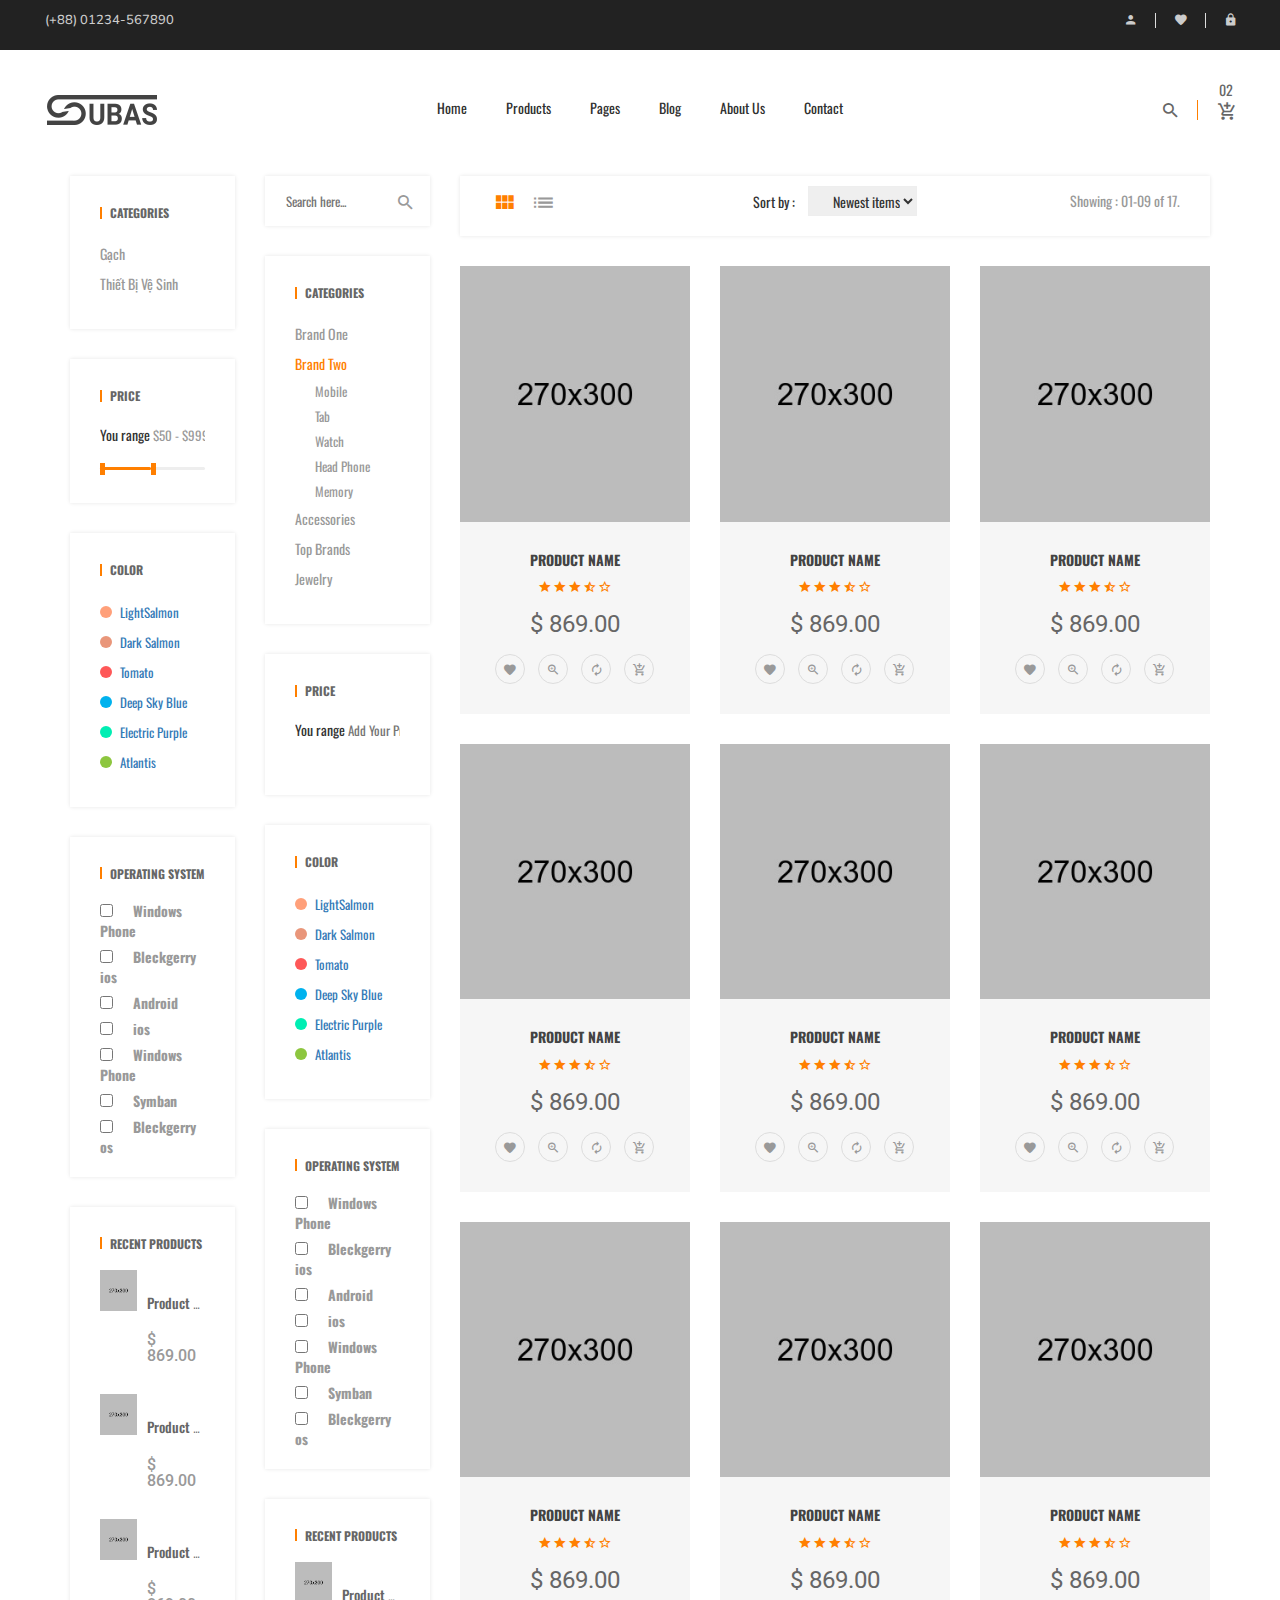
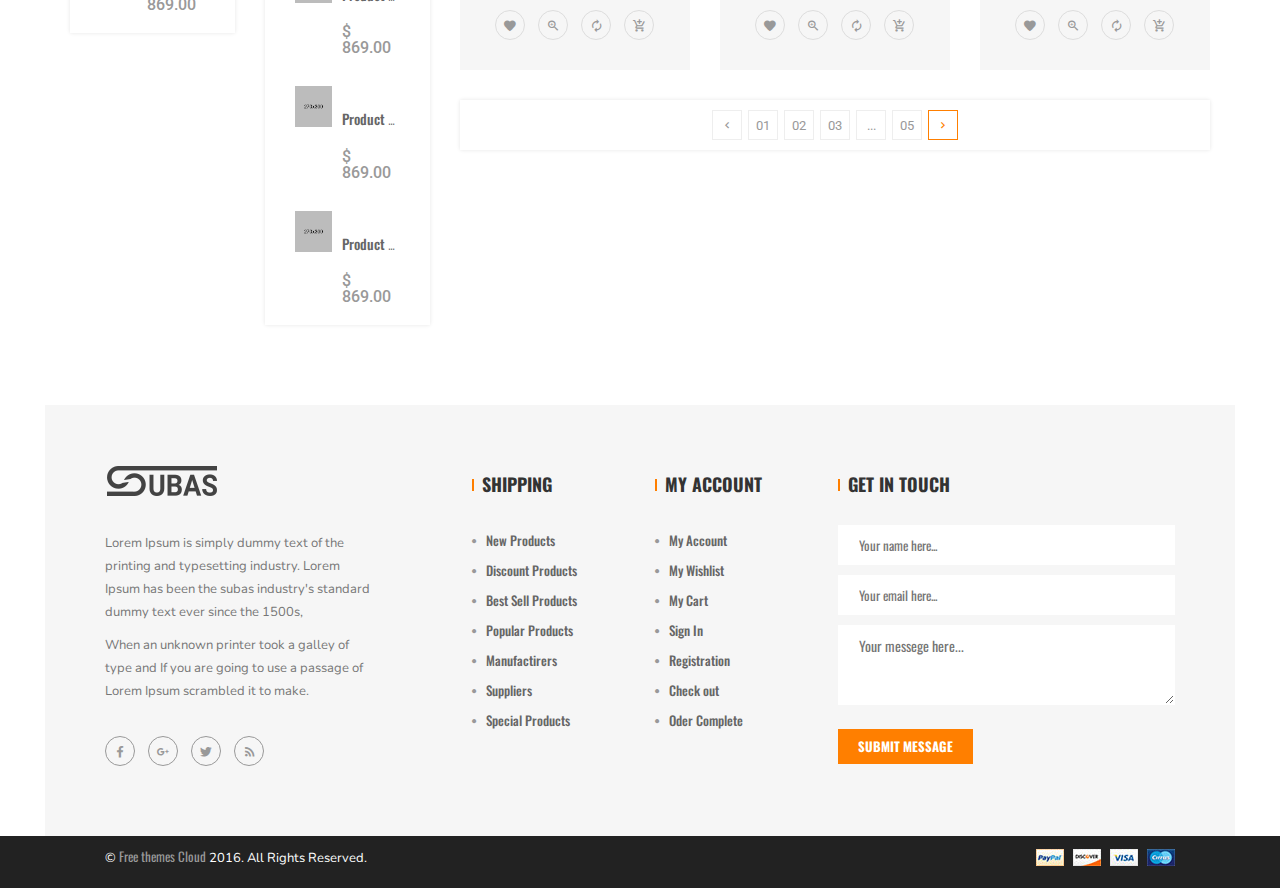
<file: ThuVienSach/subas/new 1.html>
<!doctype html>
<html class="no-js" lang="en">

<head>
    <meta charset="utf-8">
    <meta http-equiv="x-ua-compatible" content="ie=edge">
    <title>Subash || Shop</title>
    <meta name="description" content="">
    <meta name="viewport" content="width=device-width, initial-scale=1">

    <!-- Favicon -->
    <link rel="shortcut icon" type="image/x-icon" href="img/icon/favicon.png">

    <!-- All CSS Files -->
    <!-- Bootstrap fremwork main css -->
    <link rel="stylesheet" href="css/bootstrap.min.css">
    <!-- Nivo-slider css -->
    <link rel="stylesheet" href="lib/css/nivo-slider.css">
    <!-- This core.css file contents all plugings css file. -->
    <link rel="stylesheet" href="css/core.css">
    <!-- Theme shortcodes/elements style -->
    <link rel="stylesheet" href="css/shortcode/shortcodes.css">
    <!-- Theme main style -->
    <link rel="stylesheet" href="style.css">
    <!-- Responsive css -->
    <link rel="stylesheet" href="css/responsive.css">
    <!-- Template color css -->
    <link href="css/color/color-core.css" data-style="styles" rel="stylesheet">
    <!-- User style -->
    <link rel="stylesheet" href="css/custom.css">
    <link rel="stylesheet" href="https://cdnjs.cloudflare.com/ajax/libs/twitter-bootstrap/3.3.7/css/bootstrap.min.css">

      <link rel="stylesheet" href="css/style.css">

    <!-- Modernizr JS -->
    <script src="js/vendor/modernizr-2.8.3.min.js"></script>
</head>

<body>
    <!--[if lt IE 8]>
        <p class="browserupgrade">You are using an <strong>outdated</strong> browser. Please <a href="http://browsehappy.com/">upgrade your browser</a> to improve your experience.</p>
    <![endif]-->  

    <!-- Body main wrapper start -->
    <div class="wrapper">

        <!-- START HEADER AREA -->
        <header class="header-area header-wrapper">
            <!-- header-top-bar -->
            <div class="header-top-bar plr-185">
                <div class="container-fluid">
                    <div class="row">
                        <div class="col-sm-6 hidden-xs">
                            <div class="call-us">
                                <p class="mb-0 roboto">(+88) 01234-567890</p>
                            </div>
                        </div>
                        <div class="col-sm-6 col-xs-12">
                            <div class="top-link clearfix">
                                <ul class="link f-right">
                                    <li>
                                        <a href="my-account.html">
                                            <i class="zmdi zmdi-account"></i>
                                            My Account
                                        </a>
                                    </li>
                                    <li>
                                        <a href="wishlist.html">
                                            <i class="zmdi zmdi-favorite"></i>
                                            Wish List (0)
                                        </a>
                                    </li>
                                    <li>
                                        <a href="login.html">
                                            <i class="zmdi zmdi-lock"></i>
                                            Login
                                        </a>
                                    </li>
                                </ul>
                            </div>
                        </div>
                    </div>
                </div>
            </div>
            <!-- header-middle-area -->
            <div id="sticky-header" class="header-middle-area plr-185">
                <div class="container-fluid">
                    <div class="full-width-mega-dropdown">
                        <div class="row">
                            <!-- logo -->
                            <div class="col-md-2 col-sm-6 col-xs-12">
                                <div class="logo">
                                    <a href="index.html">
                                        <img src="img/logo/logo.png" alt="main logo">
                                    </a>
                                </div>
                            </div>
                            <!-- primary-menu -->
                            <div class="col-md-8 hidden-sm hidden-xs">
                                <nav id="primary-menu">
                                    <ul class="main-menu text-center">
                                        <li><a href="index.html">Home</a></li>
                                        <li class="mega-parent"><a href="shop.html">Products</a>
                                            <div class="mega-menu-area clearfix">
                                                <div class="mega-menu-link f-left">
                                                    <ul class="single-mega-item">
                                                        <li class="menu-title">Smart Phone</li>
                                                        <li>
                                                            <a href="#">All Mobile Phones</a>
                                                        </li>
                                                        <li>
                                                            <a href="#">Smart phones</a>
                                                        </li>
                                                        <li>
                                                            <a href="#">Android Mobiles</a>
                                                        </li>
                                                        <li>
                                                            <a href="#">Windows Mobiles</a>
                                                        </li>
                                                        <li>
                                                            <a href="#">Refurbished Mobiles</a>
                                                        </li>
                                                        <li>
                                                            <a href="#">All Mobile Accessories</a>
                                                        </li>
                                                        <li>
                                                            <a href="#">Cases & Covers</a>
                                                        </li>
                                                    </ul>
                                                    <ul class="single-mega-item">
                                                        <li class="menu-title">Note Book</li>
                                                        <li>
                                                            <a href="">All Note Books</a>
                                                        </li>
                                                        <li>
                                                            <a href="">Smart notebooks</a>
                                                        </li>
                                                        <li>
                                                            <a href="">Android Note Book</a>
                                                        </li>
                                                        <li>
                                                            <a href="">Windows Note Books</a>
                                                        </li>
                                                        <li>
                                                            <a href="">Refurbished Note Books</a>
                                                        </li>
                                                        <li>
                                                            <a href="">Note Books Accessories</a>
                                                        </li>
                                                        <li>
                                                            <a href="">Cases & Covers</a>
                                                        </li>
                                                    </ul>
                                                    <ul class="single-mega-item">
                                                        <li class="menu-title">Tablets</li>
                                                        <li>
                                                            <a href="">All Tablets</a>
                                                        </li>
                                                        <li>
                                                            <a href="">Smart tablets</a>
                                                        </li>
                                                        <li>
                                                            <a href="">Android Tablets</a>
                                                        </li>
                                                        <li>
                                                            <a href="">Windows Tablets</a>
                                                        </li>
                                                        <li>
                                                            <a href="">Refurbished Tablets</a>
                                                        </li>
                                                        <li>
                                                            <a href="">Tablets Accessories</a>
                                                        </li>
                                                        <li>
                                                            <a href="">Cases & Covers</a>
                                                        </li>
                                                    </ul>
                                                </div>
                                                <div class="mega-menu-photo f-left">
                                                    <a href="#">
                                                        <img src="img/mega-menu/1.jpg" alt="mega menu image">
                                                    </a>
                                                </div>
                                            </div>
                                        </li>
                                        <li class="mega-parent"><a href="#">Pages</a>
                                            <div class="mega-menu-area mega-menu-area-2 clearfix">
                                                <div class="mega-menu-link mega-menu-link-2  f-left">
                                                    <ul class="single-mega-item">
                                                        <li class="menu-title">page list</li>
                                                        <li>
                                                            <a href="shop.html">Shop</a>
                                                        </li>
                                                        <li>
                                                            <a href="single-product.html">Single Product</a>
                                                        </li>
                                                    </ul>
                                                    <ul class="single-mega-item">
                                                        <li class="menu-title">page list</li>
                                                        <li>
                                                            <a href="cart.html">Shopping Cart</a>
                                                        </li>
                                                        <li>
                                                            <a href="wishlist.html">Wishlist</a>
                                                        </li>
                                                        <li>
                                                            <a href="checkout.html">Checkout</a>
                                                        </li>
                                                        <li>
                                                            <a href="order.html">Order</a>
                                                        </li>
                                                        <li>
                                                            <a href="login.html">Login</a>
                                                        </li>
                                                        <li>
                                                            <a href="My-account.html">My Account</a>
                                                        </li>
                                                        <li>
                                                            <a href="about.html">About us</a>
                                                        </li>
                                                        <li>
                                                            <a href="404.html">404</a>
                                                        </li>
                                                    </ul>
                                                </div>
                                            </div>
                                        </li>
                                        <li><a href="blog.html">Blog</a>
                                            <ul class="dropdwn">
                                                <li><a href="blog-left-sidebar.html">Dropdown Repeat</a>
                                                    <ul class="dropdwn-repeat">
                                                        <li>
                                                            <a href="blog.html">Blog</a>
                                                        </li>
                                                        <li>
                                                            <a href="s">Blog Details</a>
                                                        </li>
                                                    </ul>
                                                </li>
                                                <li>
                                                    <a href="blog.html">Blog</a>
                                                </li>
                                                <li>
                                                    <a href="single-blog.html">Blog Details</a>
                                                </li>
                                            </ul>
                                        </li>
                                        <li>
                                            <a href="about.html">About us</a>
                                        </li>
                                        <li>
                                            <a href="contact.html">Contact</a>
                                        </li>
                                    </ul>
                                </nav>
                            </div>
                            <!-- header-search & total-cart -->
                            <div class="col-md-2 col-sm-6 col-xs-12">
                                <div class="search-top-cart  f-right">
                                    <!-- header-search -->
                                    <div class="header-search f-left">
                                        <div class="header-search-inner">
                                           <button class="search-toggle">
                                            <i class="zmdi zmdi-search"></i>
                                           </button>
                                            <form action="#">
                                                <div class="top-search-box">
                                                    <input type="text" placeholder="Search here your product...">
                                                    <button type="submit">
                                                        <i class="zmdi zmdi-search"></i>
                                                    </button>
                                                </div>
                                            </form> 
                                        </div>
                                    </div>
                                    <!-- total-cart -->
                                    <div class="total-cart f-left">
                                        <div class="total-cart-in">
                                            <div class="cart-toggler">
                                                <a href="#">
                                                    <span class="cart-quantity">02</span><br>
                                                    <span class="cart-icon">
                                                        <i class="zmdi zmdi-shopping-cart-plus"></i>
                                                    </span>
                                                </a>                            
                                            </div>
                                            <ul>
                                                <li>
                                                    <div class="top-cart-inner your-cart">
                                                        <h5 class="text-capitalize">Your Cart</h5>
                                                    </div>
                                                </li>
                                                <li>
                                                    <div class="total-cart-pro">
                                                        <!-- single-cart -->
                                                        <div class="single-cart clearfix">
                                                            <div class="cart-img f-left">
                                                                <a href="#">
                                                                    <img src="img/cart/1.jpg" alt="Cart Product" />
                                                                </a>
                                                                <div class="del-icon">
                                                                    <a href="#">
                                                                        <i class="zmdi zmdi-close"></i>
                                                                    </a>
                                                                </div>
                                                            </div>
                                                            <div class="cart-info f-left">
                                                                <h6 class="text-capitalize">
                                                                    <a href="#">Dummy Product Name</a>
                                                                </h6>
                                                                <p>
                                                                    <span>Brand <strong>:</strong></span>Brand Name
                                                                </p>
                                                                <p>
                                                                    <span>Model <strong>:</strong></span>Grand s2
                                                                </p>
                                                                <p>
                                                                    <span>Color <strong>:</strong></span>Black, White
                                                                </p>
                                                            </div>
                                                        </div>
                                                        <!-- single-cart -->
                                                        <div class="single-cart clearfix">
                                                            <div class="cart-img f-left">
                                                                <a href="#">
                                                                    <img src="img/cart/1.jpg" alt="Cart Product" />
                                                                </a>
                                                                <div class="del-icon">
                                                                    <a href="#">
                                                                        <i class="zmdi zmdi-close"></i>
                                                                    </a>
                                                                </div>
                                                            </div>
                                                            <div class="cart-info f-left">
                                                                <h6 class="text-capitalize">
                                                                    <a href="#">Dummy Product Name</a>
                                                                </h6>
                                                                <p>
                                                                    <span>Brand <strong>:</strong></span>Brand Name
                                                                </p>
                                                                <p>
                                                                    <span>Model <strong>:</strong></span>Grand s2
                                                                </p>
                                                                <p>
                                                                    <span>Color <strong>:</strong></span>Black, White
                                                                </p>
                                                            </div>
                                                        </div>
                                                    </div>
                                                </li>
                                                <li>
                                                    <div class="top-cart-inner subtotal">
                                                        <h4 class="text-uppercase g-font-2">
                                                            Total  =  
                                                            <span>$ 500.00</span>
                                                        </h4>
                                                    </div>
                                                </li>
                                                <li>
                                                    <div class="top-cart-inner view-cart">
                                                        <h4 class="text-uppercase">
                                                            <a href="#">View cart</a>
                                                        </h4>
                                                    </div>
                                                </li>
                                                <li>
                                                    <div class="top-cart-inner check-out">
                                                        <h4 class="text-uppercase">
                                                            <a href="#">Check out</a>
                                                        </h4>
                                                    </div>
                                                </li>
                                            </ul>
                                        </div>
                                    </div>
                                </div>
                            </div>
                        </div>
                    </div>
                </div>
            </div>
        </header>
        <!-- END HEADER AREA -->

        <!-- START MOBILE MENU AREA -->
        <div class="mobile-menu-area hidden-lg hidden-md">
            <div class="container">
                <div class="row">
                    <div class="col-xs-12">
                        <div class="mobile-menu">
                            <nav id="dropdown">
                                <ul>
                                    <li><a href="index.html">Home</a></li>
                                    <li>
                                        <a href="shop.html">Products</a>
                                    </li>
                                    <li><a href="#">Pages</a>
                                        <ul>
                                            <li>
                                                <a href="shop.html">Shop</a>
                                            <li>
                                                <a href="single-product.html">Single Product</a>
                                            </li>
                                            <li>
                                                <a href="cart.html">Shopping Cart</a>
                                            </li>
                                            <li>
                                                <a href="wishlist.html">Wishlist</a>
                                            </li>
                                            <li>
                                                <a href="checkout.html">Checkout</a>
                                            </li>
                                            <li>
                                                <a href="order.html">Order</a>
                                            </li>
                                            <li>
                                                <a href="login.html">Login</a>
                                            </li>
                                            <li>
                                                <a href="My-account.html">My Account</a>
                                            </li>
                                            <li>
                                                <a href="about.html">About us</a>
                                            </li>
                                            <li>
                                                <a href="404.html">404</a>
                                            </li>
                                        </ul>
                                    </li>
                                    <li><a href="blog.html">Blog</a>
                                        <ul>
                                            <li>
                                                <a href="blog.html">Blog</a>
                                            </li>
                                            <li>
                                                <a href="single-blog.html">Blog Details</a>
                                            </li>
                                        </ul>
                                    </li>
                                    <li>
                                        <a href="about.html">About Us</a>
                                    </li>
                                    <li>
                                        <a href="contact.html">Contact</a>
                                    </li>
                                </ul>
                            </nav>
                        </div>
                    </div>
                </div>
            </div>
        </div>
        <!-- END MOBILE MENU AREA -->

        

        <!-- Start page content -->
        <div id="page-content" class="page-wrapper">

            <!-- SHOP SECTION START -->
            <div class="shop-section mb-80">
                <div class="container">
                    <div class="row">
						
						  <div class="col-md-2 ">
						
						
                            <!-- widget-search -->
                           
                            <!-- widget-categories -->
                            <aside class="widget widget-categories box-shadow mb-30">
                                <h6 class="widget-title border-left mb-20">Categories</h6>
                                <div id="cat-treeview" class="product-cat">
                                     <ul>
                    <li class="closed">
                        <a href="#">Gạch</a>
                            <ul>
                                <li><a href="#">Gạch &#221;</a></li>

                            </ul>
                            <ul>
                                <li><a href="#">Gạch T&#226;y Ban Nha</a></li>

                            </ul>
                            <ul>
                                <li><a href="#">Gạch Ấn Độ</a></li>

                            </ul>
                            <ul>
                                <li><a href="#">Gạch Malaysia</a></li>

                            </ul>
                            <ul>
                                <li><a href="#">Gạch nh&#225;m</a></li>

                            </ul>
                            <ul>
                                <li><a href="#">Gạch mờ</a></li>

                            </ul>
                            <ul>
                                <li><a href="#">Gạch b&#243;ng k&#237;nh</a></li>

                            </ul>
                            <ul>
                                <li><a href="#">Gạch si&#234;u b&#243;ng k&#237;nh- V&#226;n đ&#225; Marble</a></li>

                            </ul>

                    </li>
                    <li class="closed">
                        <a href="#">Thiết bị vệ sinh</a>
                            <ul>
                                <li><a href="#">Thiết bị vệ sinh &#221; - Bianchi</a></li>

                            </ul>
                            <ul>
                                <li><a href="#">Thiết bị vệ sinh &#221; - Kerasan</a></li>

                            </ul>

                    </li>
            </ul>


                                </div>
                            </aside>
                            <!-- shop-filter -->
                            <aside class="widget shop-filter box-shadow mb-30">
                                <h6 class="widget-title border-left mb-20">Price</h6>
                                <div class="price_filter">
                                    <div class="price_slider_amount">
                                        <input type="submit"  value="You range :"/> 
                                        <input type="text" id="amount" name="price"  placeholder="Add Your Price" /> 
                                    </div>
                                    <div id="slider-range"></div>
                                </div>
                            </aside>
                            <!-- widget-color -->
                            <aside class="widget widget-color box-shadow mb-30">
                                <h6 class="widget-title border-left mb-20">color</h6>
                                <ul>
                                    <li class="color-1"><a href="#">LightSalmon</a></li>
                                    <li class="color-2"><a href="#">Dark Salmon</a></li>
                                    <li class="color-3"><a href="#">Tomato</a></li>
                                    <li class="color-4"><a href="#">Deep Sky Blue</a></li>
                                    <li class="color-5"><a href="#">Electric Purple</a></li>
                                    <li class="color-6"><a href="#">Atlantis</a></li>
                                </ul>
                            </aside>
                            <!-- operating-system -->
                            <aside class="widget operating-system box-shadow mb-30">
                                <h6 class="widget-title border-left mb-20">operating system</h6>
                                <form action="action_page.php">
                                    <label><input type="checkbox" name="operating-1" value="phone-1">Windows Phone</label><br>
                                    <label><input type="checkbox" name="operating-1" value="phone-1">Bleckgerry ios</label><br>
                                    <label><input type="checkbox" name="operating-1" value="phone-1">Android</label><br>
                                    <label><input type="checkbox" name="operating-1" value="phone-1">ios</label><br>
                                    <label><input type="checkbox" name="operating-1" value="phone-1">Windows Phone</label><br>
                                    <label><input type="checkbox" name="operating-1" value="phone-1">Symban</label><br>
                                    <label class="mb-0"><input type="checkbox" name="operating-1" value="phone-1">Bleckgerry os</label><br>
                                </form>
                            </aside>
                            <!-- widget-product -->
                            <aside class="widget widget-product box-shadow">
                                <h6 class="widget-title border-left mb-20">recent products</h6>
                                <!-- product-item start -->
                                <div class="product-item">
                                    <div class="product-img">
                                        <a href="single-product.html">
                                            <img src="img/product/4.jpg" alt=""/>
                                        </a>
                                    </div>
                                    <div class="product-info">
                                        <h6 class="product-title">
                                            <a href="single-product.html">Product Name</a>
                                        </h6>
                                        <h3 class="pro-price">$ 869.00</h3>
                                    </div>
                                </div>
                                <!-- product-item end -->
                                <!-- product-item start -->
                                <div class="product-item">
                                    <div class="product-img">
                                        <a href="single-product.html">
                                            <img src="img/product/8.jpg" alt=""/>
                                        </a>
                                    </div>
                                    <div class="product-info">
                                        <h6 class="product-title">
                                            <a href="single-product.html">Product Name</a>
                                        </h6>
                                        <h3 class="pro-price">$ 869.00</h3>
                                    </div>
                                </div>
                                <!-- product-item end -->
                                <!-- product-item start -->
                                <div class="product-item">
                                    <div class="product-img">
                                        <a href="single-product.html">
                                            <img src="img/product/12.jpg" alt=""/>
                                        </a>
                                    </div>
                                    <div class="product-info">
                                        <h6 class="product-title">
                                            <a href="single-product.html">Product Name</a>
                                        </h6>
                                        <h3 class="pro-price">$ 869.00</h3>
                                    </div>
                                </div>
                                <!-- product-item end -->                               
                            </aside>
                        </div>
						 <div class="col-md-2 ">
						
						
                            <!-- widget-search -->
                            <aside class="widget-search mb-30">
                                <form action="#">
                                    <input type="text" placeholder="Search here...">
                                    <button type="submit"><i class="zmdi zmdi-search"></i></button>
                                </form>
                            </aside>
                            <!-- widget-categories -->
                            <aside class="widget widget-categories box-shadow mb-30">
                                <h6 class="widget-title border-left mb-20">Categories</h6>
                                <div id="cat-treeview" class="product-cat">
                                    <ul>
                                        <li class="closed"><a href="#">Brand One</a>
                                            <ul>
                                                <li><a href="#">Mobile</a></li>
                                                <li><a href="#">Tab</a></li>
                                                <li><a href="#">Watch</a></li>
                                                <li><a href="#">Head Phone</a></li>
                                                <li><a href="#">Memory</a></li>
                                            </ul>
                                        </li>                                       
                                        <li class="open"><a href="#">Brand Two</a>
                                            <ul>
                                                <li><a href="#">Mobile</a></li>
                                                <li><a href="#">Tab</a></li>
                                                <li><a href="#">Watch</a></li>
                                                <li><a href="#">Head Phone</a></li>
                                                <li><a href="#">Memory</a></li>
                                            </ul>
                                        </li>
                                        <li class="closed"><a href="#">Accessories</a>
                                            <ul>
                                                <li><a href="#">Footwear</a></li>
                                                <li><a href="#">Sunglasses</a></li>
                                                <li><a href="#">Watches</a></li>
                                                <li><a href="#">Utilities</a></li>
                                            </ul>
                                        </li>
                                        <li class="closed"><a href="#">Top Brands</a>
                                            <ul>
                                                <li><a href="#">Mobile</a></li>
                                                <li><a href="#">Tab</a></li>
                                                <li><a href="#">Watch</a></li>
                                                <li><a href="#">Head Phone</a></li>
                                                <li><a href="#">Memory</a></li>
                                            </ul>
                                        </li>
                                        <li class="closed"><a href="#">Jewelry</a>
                                            <ul>
                                                <li><a href="#">Footwear</a></li>
                                                <li><a href="#">Sunglasses</a></li>
                                                <li><a href="#">Watches</a></li>
                                                <li><a href="#">Utilities</a></li>
                                            </ul>
                                        </li>
                                    </ul>
                                </div>
                            </aside>
                            <!-- shop-filter -->
                            <aside class="widget shop-filter box-shadow mb-30">
                                <h6 class="widget-title border-left mb-20">Price</h6>
                                <div class="price_filter">
                                    <div class="price_slider_amount">
                                        <input type="submit"  value="You range :"/> 
                                        <input type="text" id="amount" name="price"  placeholder="Add Your Price" /> 
                                    </div>
                                    <div id="slider-range"></div>
                                </div>
                            </aside>
                            <!-- widget-color -->
                            <aside class="widget widget-color box-shadow mb-30">
                                <h6 class="widget-title border-left mb-20">color</h6>
                                <ul>
                                    <li class="color-1"><a href="#">LightSalmon</a></li>
                                    <li class="color-2"><a href="#">Dark Salmon</a></li>
                                    <li class="color-3"><a href="#">Tomato</a></li>
                                    <li class="color-4"><a href="#">Deep Sky Blue</a></li>
                                    <li class="color-5"><a href="#">Electric Purple</a></li>
                                    <li class="color-6"><a href="#">Atlantis</a></li>
                                </ul>
                            </aside>
                            <!-- operating-system -->
                            <aside class="widget operating-system box-shadow mb-30">
                                <h6 class="widget-title border-left mb-20">operating system</h6>
                                <form action="action_page.php">
                                    <label><input type="checkbox" name="operating-1" value="phone-1">Windows Phone</label><br>
                                    <label><input type="checkbox" name="operating-1" value="phone-1">Bleckgerry ios</label><br>
                                    <label><input type="checkbox" name="operating-1" value="phone-1">Android</label><br>
                                    <label><input type="checkbox" name="operating-1" value="phone-1">ios</label><br>
                                    <label><input type="checkbox" name="operating-1" value="phone-1">Windows Phone</label><br>
                                    <label><input type="checkbox" name="operating-1" value="phone-1">Symban</label><br>
                                    <label class="mb-0"><input type="checkbox" name="operating-1" value="phone-1">Bleckgerry os</label><br>
                                </form>
                            </aside>
                            <!-- widget-product -->
                            <aside class="widget widget-product box-shadow">
                                <h6 class="widget-title border-left mb-20">recent products</h6>
                                <!-- product-item start -->
                                <div class="product-item">
                                    <div class="product-img">
                                        <a href="single-product.html">
                                            <img src="img/product/4.jpg" alt=""/>
                                        </a>
                                    </div>
                                    <div class="product-info">
                                        <h6 class="product-title">
                                            <a href="single-product.html">Product Name</a>
                                        </h6>
                                        <h3 class="pro-price">$ 869.00</h3>
                                    </div>
                                </div>
                                <!-- product-item end -->
                                <!-- product-item start -->
                                <div class="product-item">
                                    <div class="product-img">
                                        <a href="single-product.html">
                                            <img src="img/product/8.jpg" alt=""/>
                                        </a>
                                    </div>
                                    <div class="product-info">
                                        <h6 class="product-title">
                                            <a href="single-product.html">Product Name</a>
                                        </h6>
                                        <h3 class="pro-price">$ 869.00</h3>
                                    </div>
                                </div>
                                <!-- product-item end -->
                                <!-- product-item start -->
                                <div class="product-item">
                                    <div class="product-img">
                                        <a href="single-product.html">
                                            <img src="img/product/12.jpg" alt=""/>
                                        </a>
                                    </div>
                                    <div class="product-info">
                                        <h6 class="product-title">
                                            <a href="single-product.html">Product Name</a>
                                        </h6>
                                        <h3 class="pro-price">$ 869.00</h3>
                                    </div>
                                </div>
                                <!-- product-item end -->                               
                            </aside>
                        </div>
						
                        <div class="col-md-8 ">
                            <div class="shop-content">
                                <!-- shop-option start -->
                                <div class="shop-option box-shadow mb-30 clearfix">
                                    <!-- Nav tabs -->
                                    <ul class="shop-tab f-left" role="tablist">
                                        <li class="active">
                                            <a href="#grid-view" data-toggle="tab"><i class="zmdi zmdi-view-module"></i></a>
                                        </li>
                                        <li>
                                            <a href="#list-view" data-toggle="tab"><i class="zmdi zmdi-view-list-alt"></i></a>
                                        </li>
                                    </ul>
                                    <!-- short-by -->
                                    <div class="short-by f-left text-center">
                                        <span>Sort by :</span>
                                        <select>
                                            <option value="volvo">Newest items</option>
                                            <option value="saab">Saab</option>
                                            <option value="mercedes">Mercedes</option>
                                            <option value="audi">Audi</option>
                                        </select> 
                                    </div> 
                                    <!-- showing -->
                                    <div class="showing f-right text-right">
                                        <span>Showing : 01-09 of 17.</span>
                                    </div>                                   
                                </div>
                                <!-- shop-option end -->
                                <!-- Tab Content start -->
                                <div class="tab-content">
                                    <!-- grid-view -->
                                    <div role="tabpanel" class="tab-pane active" id="grid-view">
                                        <div class="row">
                                            <!-- product-item start -->
                                            <div class="col-md-4 col-sm-4 col-xs-12">
                                                <div class="product-item">
                                                    <div class="product-img">
                                                        <a href="single-product.html">
                                                            <img src="img/product/7.jpg" alt=""/>
                                                        </a>
                                                    </div>
                                                    <div class="product-info">
                                                        <h6 class="product-title">
                                                            <a href="single-product.html">Product Name </a>
                                                        </h6>
                                                        <div class="pro-rating">
                                                            <a href="#"><i class="zmdi zmdi-star"></i></a>
                                                            <a href="#"><i class="zmdi zmdi-star"></i></a>
                                                            <a href="#"><i class="zmdi zmdi-star"></i></a>
                                                            <a href="#"><i class="zmdi zmdi-star-half"></i></a>
                                                            <a href="#"><i class="zmdi zmdi-star-outline"></i></a>
                                                        </div>
                                                        <h3 class="pro-price">$ 869.00</h3>
                                                        <ul class="action-button">
                                                            <li>
                                                                <a href="#" title="Wishlist"><i class="zmdi zmdi-favorite"></i></a>
                                                            </li>
                                                            <li>
                                                                <a href="#" data-toggle="modal"  data-target="#productModal" title="Quickview"><i class="zmdi zmdi-zoom-in"></i></a>
                                                            </li>
                                                            <li>
                                                                <a href="#" title="Compare"><i class="zmdi zmdi-refresh"></i></a>
                                                            </li>
                                                            <li>
                                                                <a href="#" title="Add to cart"><i class="zmdi zmdi-shopping-cart-plus"></i></a>
                                                            </li>
                                                        </ul>
                                                    </div>
                                                </div>
                                            </div>
                                            <!-- product-item end -->
                                            <!-- product-item start -->
                                            <div class="col-md-4 col-sm-4 col-xs-12">
                                                <div class="product-item">
                                                    <div class="product-img">
                                                        <a href="single-product.html">
                                                            <img src="img/product/2.jpg" alt=""/>
                                                        </a>
                                                    </div>
                                                    <div class="product-info">
                                                        <h6 class="product-title">
                                                            <a href="single-product.html">Product Name</a>
                                                        </h6>
                                                        <div class="pro-rating">
                                                            <a href="#"><i class="zmdi zmdi-star"></i></a>
                                                            <a href="#"><i class="zmdi zmdi-star"></i></a>
                                                            <a href="#"><i class="zmdi zmdi-star"></i></a>
                                                            <a href="#"><i class="zmdi zmdi-star-half"></i></a>
                                                            <a href="#"><i class="zmdi zmdi-star-outline"></i></a>
                                                        </div>
                                                        <h3 class="pro-price">$ 869.00</h3>
                                                        <ul class="action-button">
                                                            <li>
                                                                <a href="#" title="Wishlist"><i class="zmdi zmdi-favorite"></i></a>
                                                            </li>
                                                            <li>
                                                                <a href="#" data-toggle="modal"  data-target="#productModal" title="Quickview"><i class="zmdi zmdi-zoom-in"></i></a>
                                                            </li>
                                                            <li>
                                                                <a href="#" title="Compare"><i class="zmdi zmdi-refresh"></i></a>
                                                            </li>
                                                            <li>
                                                                <a href="#" title="Add to cart"><i class="zmdi zmdi-shopping-cart-plus"></i></a>
                                                            </li>
                                                        </ul>
                                                    </div>
                                                </div>
                                            </div>
                                            <!-- product-item end -->
                                            <!-- product-item start -->
                                            <div class="col-md-4 col-sm-4 col-xs-12">
                                                <div class="product-item">
                                                    <div class="product-img">
                                                        <a href="single-product.html">
                                                            <img src="img/product/9.jpg" alt=""/>
                                                        </a>
                                                    </div>
                                                    <div class="product-info">
                                                        <h6 class="product-title">
                                                            <a href="single-product.html">Product Name</a>
                                                        </h6>
                                                        <div class="pro-rating">
                                                            <a href="#"><i class="zmdi zmdi-star"></i></a>
                                                            <a href="#"><i class="zmdi zmdi-star"></i></a>
                                                            <a href="#"><i class="zmdi zmdi-star"></i></a>
                                                            <a href="#"><i class="zmdi zmdi-star-half"></i></a>
                                                            <a href="#"><i class="zmdi zmdi-star-outline"></i></a>
                                                        </div>
                                                        <h3 class="pro-price">$ 869.00</h3>
                                                        <ul class="action-button">
                                                            <li>
                                                                <a href="#" title="Wishlist"><i class="zmdi zmdi-favorite"></i></a>
                                                            </li>
                                                            <li>
                                                                <a href="#" data-toggle="modal"  data-target="#productModal" title="Quickview"><i class="zmdi zmdi-zoom-in"></i></a>
                                                            </li>
                                                            <li>
                                                                <a href="#" title="Compare"><i class="zmdi zmdi-refresh"></i></a>
                                                            </li>
                                                            <li>
                                                                <a href="#" title="Add to cart"><i class="zmdi zmdi-shopping-cart-plus"></i></a>
                                                            </li>
                                                        </ul>
                                                    </div>
                                                </div>
                                            </div>
                                            <!-- product-item end -->
                                            <!-- product-item start -->
                                            <div class="col-md-4 col-sm-4 col-xs-12">
                                                <div class="product-item">
                                                    <div class="product-img">
                                                        <a href="single-product.html">
                                                            <img src="img/product/4.jpg" alt=""/>
                                                        </a>
                                                    </div>
                                                    <div class="product-info">
                                                        <h6 class="product-title">
                                                            <a href="single-product.html">Product Name</a>
                                                        </h6>
                                                        <div class="pro-rating">
                                                            <a href="#"><i class="zmdi zmdi-star"></i></a>
                                                            <a href="#"><i class="zmdi zmdi-star"></i></a>
                                                            <a href="#"><i class="zmdi zmdi-star"></i></a>
                                                            <a href="#"><i class="zmdi zmdi-star-half"></i></a>
                                                            <a href="#"><i class="zmdi zmdi-star-outline"></i></a>
                                                        </div>
                                                        <h3 class="pro-price">$ 869.00</h3>
                                                        <ul class="action-button">
                                                            <li>
                                                                <a href="#" title="Wishlist"><i class="zmdi zmdi-favorite"></i></a>
                                                            </li>
                                                            <li>
                                                                <a href="#" data-toggle="modal"  data-target="#productModal" title="Quickview"><i class="zmdi zmdi-zoom-in"></i></a>
                                                            </li>
                                                            <li>
                                                                <a href="#" title="Compare"><i class="zmdi zmdi-refresh"></i></a>
                                                            </li>
                                                            <li>
                                                                <a href="#" title="Add to cart"><i class="zmdi zmdi-shopping-cart-plus"></i></a>
                                                            </li>
                                                        </ul>
                                                    </div>
                                                </div>
                                            </div>
                                            <!-- product-item end -->
                                            <!-- product-item start -->
                                            <div class="col-md-4 col-sm-4 col-xs-12">
                                                <div class="product-item">
                                                    <div class="product-img">
                                                        <a href="single-product.html">
                                                            <img src="img/product/10.jpg" alt=""/>
                                                        </a>
                                                    </div>
                                                    <div class="product-info">
                                                        <h6 class="product-title">
                                                            <a href="single-product.html">Product Name</a>
                                                        </h6>
                                                        <div class="pro-rating">
                                                            <a href="#"><i class="zmdi zmdi-star"></i></a>
                                                            <a href="#"><i class="zmdi zmdi-star"></i></a>
                                                            <a href="#"><i class="zmdi zmdi-star"></i></a>
                                                            <a href="#"><i class="zmdi zmdi-star-half"></i></a>
                                                            <a href="#"><i class="zmdi zmdi-star-outline"></i></a>
                                                        </div>
                                                        <h3 class="pro-price">$ 869.00</h3>
                                                        <ul class="action-button">
                                                            <li>
                                                                <a href="#" title="Wishlist"><i class="zmdi zmdi-favorite"></i></a>
                                                            </li>
                                                            <li>
                                                                <a href="#" data-toggle="modal"  data-target="#productModal" title="Quickview"><i class="zmdi zmdi-zoom-in"></i></a>
                                                            </li>
                                                            <li>
                                                                <a href="#" title="Compare"><i class="zmdi zmdi-refresh"></i></a>
                                                            </li>
                                                            <li>
                                                                <a href="#" title="Add to cart"><i class="zmdi zmdi-shopping-cart-plus"></i></a>
                                                            </li>
                                                        </ul>
                                                    </div>
                                                </div>
                                            </div>
                                            <!-- product-item end -->
                                            <!-- product-item start -->
                                            <div class="col-md-4 col-sm-4 col-xs-12">
                                                <div class="product-item">
                                                    <div class="product-img">
                                                        <a href="single-product.html">
                                                            <img src="img/product/11.jpg" alt=""/>
                                                        </a>
                                                    </div>
                                                    <div class="product-info">
                                                        <h6 class="product-title">
                                                            <a href="single-product.html">Product Name</a>
                                                        </h6>
                                                        <div class="pro-rating">
                                                            <a href="#"><i class="zmdi zmdi-star"></i></a>
                                                            <a href="#"><i class="zmdi zmdi-star"></i></a>
                                                            <a href="#"><i class="zmdi zmdi-star"></i></a>
                                                            <a href="#"><i class="zmdi zmdi-star-half"></i></a>
                                                            <a href="#"><i class="zmdi zmdi-star-outline"></i></a>
                                                        </div>
                                                        <h3 class="pro-price">$ 869.00</h3>
                                                        <ul class="action-button">
                                                            <li>
                                                                <a href="#" title="Wishlist"><i class="zmdi zmdi-favorite"></i></a>
                                                            </li>
                                                            <li>
                                                                <a href="#" data-toggle="modal"  data-target="#productModal" title="Quickview"><i class="zmdi zmdi-zoom-in"></i></a>
                                                            </li>
                                                            <li>
                                                                <a href="#" title="Compare"><i class="zmdi zmdi-refresh"></i></a>
                                                            </li>
                                                            <li>
                                                                <a href="#" title="Add to cart"><i class="zmdi zmdi-shopping-cart-plus"></i></a>
                                                            </li>
                                                        </ul>
                                                    </div>
                                                </div>
                                            </div>
                                            <!-- product-item end -->
                                            <!-- product-item start -->
                                            <div class="col-md-4 col-sm-4 col-xs-12">
                                                <div class="product-item">
                                                    <div class="product-img">
                                                        <a href="single-product.html">
                                                            <img src="img/product/8.jpg" alt=""/>
                                                        </a>
                                                    </div>
                                                    <div class="product-info">
                                                        <h6 class="product-title">
                                                            <a href="single-product.html">Product Name</a>
                                                        </h6>
                                                        <div class="pro-rating">
                                                            <a href="#"><i class="zmdi zmdi-star"></i></a>
                                                            <a href="#"><i class="zmdi zmdi-star"></i></a>
                                                            <a href="#"><i class="zmdi zmdi-star"></i></a>
                                                            <a href="#"><i class="zmdi zmdi-star-half"></i></a>
                                                            <a href="#"><i class="zmdi zmdi-star-outline"></i></a>
                                                        </div>
                                                        <h3 class="pro-price">$ 869.00</h3>
                                                        <ul class="action-button">
                                                            <li>
                                                                <a href="#" title="Wishlist"><i class="zmdi zmdi-favorite"></i></a>
                                                            </li>
                                                            <li>
                                                                <a href="#" data-toggle="modal"  data-target="#productModal" title="Quickview"><i class="zmdi zmdi-zoom-in"></i></a>
                                                            </li>
                                                            <li>
                                                                <a href="#" title="Compare"><i class="zmdi zmdi-refresh"></i></a>
                                                            </li>
                                                            <li>
                                                                <a href="#" title="Add to cart"><i class="zmdi zmdi-shopping-cart-plus"></i></a>
                                                            </li>
                                                        </ul>
                                                    </div>
                                                </div>
                                            </div>
                                            <!-- product-item end -->
                                            <!-- product-item start -->
                                            <div class="col-md-4 col-sm-4 col-xs-12">
                                                <div class="product-item">
                                                    <div class="product-img">
                                                        <a href="single-product.html">
                                                            <img src="img/product/12.jpg" alt=""/>
                                                        </a>
                                                    </div>
                                                    <div class="product-info">
                                                        <h6 class="product-title">
                                                            <a href="single-product.html">Product Name</a>
                                                        </h6>
                                                        <div class="pro-rating">
                                                            <a href="#"><i class="zmdi zmdi-star"></i></a>
                                                            <a href="#"><i class="zmdi zmdi-star"></i></a>
                                                            <a href="#"><i class="zmdi zmdi-star"></i></a>
                                                            <a href="#"><i class="zmdi zmdi-star-half"></i></a>
                                                            <a href="#"><i class="zmdi zmdi-star-outline"></i></a>
                                                        </div>
                                                        <h3 class="pro-price">$ 869.00</h3>
                                                        <ul class="action-button">
                                                            <li>
                                                                <a href="#" title="Wishlist"><i class="zmdi zmdi-favorite"></i></a>
                                                            </li>
                                                            <li>
                                                                <a href="#" data-toggle="modal"  data-target="#productModal" title="Quickview"><i class="zmdi zmdi-zoom-in"></i></a>
                                                            </li>
                                                            <li>
                                                                <a href="#" title="Compare"><i class="zmdi zmdi-refresh"></i></a>
                                                            </li>
                                                            <li>
                                                                <a href="#" title="Add to cart"><i class="zmdi zmdi-shopping-cart-plus"></i></a>
                                                            </li>
                                                        </ul>
                                                    </div>
                                                </div>
                                            </div>
                                            <!-- product-item end -->
                                            <!-- product-item start -->
                                            <div class="col-md-4 col-sm-4 col-xs-12">
                                                <div class="product-item">
                                                    <div class="product-img">
                                                        <a href="single-product.html">
                                                            <img src="img/product/12.jpg" alt=""/>
                                                        </a>
                                                    </div>
                                                    <div class="product-info">
                                                        <h6 class="product-title">
                                                            <a href="single-product.html">Product Name</a>
                                                        </h6>
                                                        <div class="pro-rating">
                                                            <a href="#"><i class="zmdi zmdi-star"></i></a>
                                                            <a href="#"><i class="zmdi zmdi-star"></i></a>
                                                            <a href="#"><i class="zmdi zmdi-star"></i></a>
                                                            <a href="#"><i class="zmdi zmdi-star-half"></i></a>
                                                            <a href="#"><i class="zmdi zmdi-star-outline"></i></a>
                                                        </div>
                                                        <h3 class="pro-price">$ 869.00</h3>
                                                        <ul class="action-button">
                                                            <li>
                                                                <a href="#" title="Wishlist"><i class="zmdi zmdi-favorite"></i></a>
                                                            </li>
                                                            <li>
                                                                <a href="#" data-toggle="modal"  data-target="#productModal" title="Quickview"><i class="zmdi zmdi-zoom-in"></i></a>
                                                            </li>
                                                            <li>
                                                                <a href="#" title="Compare"><i class="zmdi zmdi-refresh"></i></a>
                                                            </li>
                                                            <li>
                                                                <a href="#" title="Add to cart"><i class="zmdi zmdi-shopping-cart-plus"></i></a>
                                                            </li>
                                                        </ul>
                                                    </div>
                                                </div>
                                            </div>
                                            <!-- product-item end -->
                                        </div>
                                    </div>
                                    <!-- list-view -->
                                    <div role="tabpanel" class="tab-pane" id="list-view">
                                        <div class="row">
                                            <!-- product-item start -->
                                            <div class="col-md-12">
                                                <div class="shop-list product-item">
                                                    <div class="product-img">
                                                        <a href="single-product.html">
                                                            <img src="img/product/7.jpg" alt=""/>
                                                        </a>
                                                    </div>
                                                    <div class="product-info">
                                                        <div class="clearfix">
                                                            <h6 class="product-title f-left">
                                                                <a href="single-product.html">Dummy Product Name </a>
                                                            </h6>
                                                            <div class="pro-rating f-right">
                                                                <a href="#"><i class="zmdi zmdi-star"></i></a>
                                                                <a href="#"><i class="zmdi zmdi-star"></i></a>
                                                                <a href="#"><i class="zmdi zmdi-star"></i></a>
                                                                <a href="#"><i class="zmdi zmdi-star-half"></i></a>
                                                                <a href="#"><i class="zmdi zmdi-star-outline"></i></a>
                                                            </div>
                                                        </div>
                                                        <h6 class="brand-name mb-30">Brand Name</h6>
                                                        <h3 class="pro-price">$ 869.00</h3>
                                                        <p>There are many variations of passages of Lorem Ipsum available, but the majority have suffered alteration in some form, by injected humour, or randomised words which don't look even slightly believable.</p>
                                                        <ul class="action-button">
                                                            <li>
                                                                <a href="#" title="Wishlist"><i class="zmdi zmdi-favorite"></i></a>
                                                            </li>
                                                            <li>
                                                                <a href="#" data-toggle="modal"  data-target="#productModal" title="Quickview"><i class="zmdi zmdi-zoom-in"></i></a>
                                                            </li>
                                                            <li>
                                                                <a href="#" title="Compare"><i class="zmdi zmdi-refresh"></i></a>
                                                            </li>
                                                            <li>
                                                                <a href="#" title="Add to cart"><i class="zmdi zmdi-shopping-cart-plus"></i></a>
                                                            </li>
                                                        </ul>
                                                    </div>
                                                </div>
                                            </div>
                                            <!-- product-item end -->
                                            <!-- product-item start -->
                                            <div class="col-md-12">
                                                <div class="shop-list product-item">
                                                    <div class="product-img">
                                                        <a href="single-product.html">
                                                            <img src="img/product/10.jpg" alt=""/>
                                                        </a>
                                                    </div>
                                                    <div class="product-info">
                                                        <div class="clearfix">
                                                            <h6 class="product-title f-left">
                                                                <a href="single-product.html">Dummy Product Name </a>
                                                            </h6>
                                                            <div class="pro-rating f-right">
                                                                <a href="#"><i class="zmdi zmdi-star"></i></a>
                                                                <a href="#"><i class="zmdi zmdi-star"></i></a>
                                                                <a href="#"><i class="zmdi zmdi-star"></i></a>
                                                                <a href="#"><i class="zmdi zmdi-star-half"></i></a>
                                                                <a href="#"><i class="zmdi zmdi-star-outline"></i></a>
                                                            </div>
                                                        </div>
                                                        <h6 class="brand-name mb-30">Brand Name</h6>
                                                        <h3 class="pro-price">$ 869.00</h3>
                                                        <p>There are many variations of passages of Lorem Ipsum available, but the majority have suffered alteration in some form, by injected humour, or randomised words which don't look even slightly believable.</p>
                                                        <ul class="action-button">
                                                            <li>
                                                                <a href="#" title="Wishlist"><i class="zmdi zmdi-favorite"></i></a>
                                                            </li>
                                                            <li>
                                                                <a href="#" data-toggle="modal"  data-target="#productModal" title="Quickview"><i class="zmdi zmdi-zoom-in"></i></a>
                                                            </li>
                                                            <li>
                                                                <a href="#" title="Compare"><i class="zmdi zmdi-refresh"></i></a>
                                                            </li>
                                                            <li>
                                                                <a href="#" title="Add to cart"><i class="zmdi zmdi-shopping-cart-plus"></i></a>
                                                            </li>
                                                        </ul>
                                                    </div>
                                                </div>
                                            </div>
                                            <!-- product-item end -->
                                            <!-- product-item start -->
                                            <div class="col-md-12">
                                                <div class="shop-list product-item">
                                                    <div class="product-img">
                                                        <a href="single-product.html">
                                                            <img src="img/product/4.jpg" alt=""/>
                                                        </a>
                                                    </div>
                                                    <div class="product-info">
                                                        <div class="clearfix">
                                                            <h6 class="product-title f-left">
                                                                <a href="single-product.html">Dummy Product Name </a>
                                                            </h6>
                                                            <div class="pro-rating f-right">
                                                                <a href="#"><i class="zmdi zmdi-star"></i></a>
                                                                <a href="#"><i class="zmdi zmdi-star"></i></a>
                                                                <a href="#"><i class="zmdi zmdi-star"></i></a>
                                                                <a href="#"><i class="zmdi zmdi-star-half"></i></a>
                                                                <a href="#"><i class="zmdi zmdi-star-outline"></i></a>
                                                            </div>
                                                        </div>
                                                        <h6 class="brand-name mb-30">Brand Name</h6>
                                                        <h3 class="pro-price">$ 869.00</h3>
                                                        <p>There are many variations of passages of Lorem Ipsum available, but the majority have suffered alteration in some form, by injected humour, or randomised words which don't look even slightly believable.</p>
                                                        <ul class="action-button">
                                                            <li>
                                                                <a href="#" title="Wishlist"><i class="zmdi zmdi-favorite"></i></a>
                                                            </li>
                                                            <li>
                                                                <a href="#" data-toggle="modal"  data-target="#productModal" title="Quickview"><i class="zmdi zmdi-zoom-in"></i></a>
                                                            </li>
                                                            <li>
                                                                <a href="#" title="Compare"><i class="zmdi zmdi-refresh"></i></a>
                                                            </li>
                                                            <li>
                                                                <a href="#" title="Add to cart"><i class="zmdi zmdi-shopping-cart-plus"></i></a>
                                                            </li>
                                                        </ul>
                                                    </div>
                                                </div>
                                            </div>
                                            <!-- product-item end -->
                                            <!-- product-item start -->
                                            <div class="col-md-12">
                                                <div class="shop-list product-item">
                                                    <div class="product-img">
                                                        <a href="single-product.html">
                                                            <img src="img/product/8.jpg" alt=""/>
                                                        </a>
                                                    </div>
                                                    <div class="product-info">
                                                        <div class="clearfix">
                                                            <h6 class="product-title f-left">
                                                                <a href="single-product.html">Dummy Product Name </a>
                                                            </h6>
                                                            <div class="pro-rating f-right">
                                                                <a href="#"><i class="zmdi zmdi-star"></i></a>
                                                                <a href="#"><i class="zmdi zmdi-star"></i></a>
                                                                <a href="#"><i class="zmdi zmdi-star"></i></a>
                                                                <a href="#"><i class="zmdi zmdi-star-half"></i></a>
                                                                <a href="#"><i class="zmdi zmdi-star-outline"></i></a>
                                                            </div>
                                                        </div>
                                                        <h6 class="brand-name mb-30">Brand Name</h6>
                                                        <h3 class="pro-price">$ 869.00</h3>
                                                        <p>There are many variations of passages of Lorem Ipsum available, but the majority have suffered alteration in some form, by injected humour, or randomised words which don't look even slightly believable.</p>
                                                        <ul class="action-button">
                                                            <li>
                                                                <a href="#" title="Wishlist"><i class="zmdi zmdi-favorite"></i></a>
                                                            </li>
                                                            <li>
                                                                <a href="#" data-toggle="modal"  data-target="#productModal" title="Quickview"><i class="zmdi zmdi-zoom-in"></i></a>
                                                            </li>
                                                            <li>
                                                                <a href="#" title="Compare"><i class="zmdi zmdi-refresh"></i></a>
                                                            </li>
                                                            <li>
                                                                <a href="#" title="Add to cart"><i class="zmdi zmdi-shopping-cart-plus"></i></a>
                                                            </li>
                                                        </ul>
                                                    </div>
                                                </div>
                                            </div>
                                            <!-- product-item end -->
                                            <!-- product-item start -->
                                            <div class="col-md-12">
                                                <div class="shop-list product-item">
                                                    <div class="product-img">
                                                        <a href="single-product.html">
                                                            <img src="img/product/2.jpg" alt=""/>
                                                        </a>
                                                    </div>
                                                    <div class="product-info">
                                                        <div class="clearfix">
                                                            <h6 class="product-title f-left">
                                                                <a href="single-product.html">Dummy Product Name </a>
                                                            </h6>
                                                            <div class="pro-rating f-right">
                                                                <a href="#"><i class="zmdi zmdi-star"></i></a>
                                                                <a href="#"><i class="zmdi zmdi-star"></i></a>
                                                                <a href="#"><i class="zmdi zmdi-star"></i></a>
                                                                <a href="#"><i class="zmdi zmdi-star-half"></i></a>
                                                                <a href="#"><i class="zmdi zmdi-star-outline"></i></a>
                                                            </div>
                                                        </div>
                                                        <h6 class="brand-name mb-30">Brand Name</h6>
                                                        <h3 class="pro-price">$ 869.00</h3>
                                                        <p>There are many variations of passages of Lorem Ipsum available, but the majority have suffered alteration in some form, by injected humour, or randomised words which don't look even slightly believable.</p>
                                                        <ul class="action-button">
                                                            <li>
                                                                <a href="#" title="Wishlist"><i class="zmdi zmdi-favorite"></i></a>
                                                            </li>
                                                            <li>
                                                                <a href="#" data-toggle="modal"  data-target="#productModal" title="Quickview"><i class="zmdi zmdi-zoom-in"></i></a>
                                                            </li>
                                                            <li>
                                                                <a href="#" title="Compare"><i class="zmdi zmdi-refresh"></i></a>
                                                            </li>
                                                            <li>
                                                                <a href="#" title="Add to cart"><i class="zmdi zmdi-shopping-cart-plus"></i></a>
                                                            </li>
                                                        </ul>
                                                    </div>
                                                </div>
                                            </div>
                                            <!-- product-item end -->
                                        </div>                                        
                                    </div>
                                </div>
                                <!-- Tab Content end -->
                                <!-- shop-pagination start -->
                                <ul class="shop-pagination box-shadow text-center ptblr-10-30">
                                    <li><a href="#"><i class="zmdi zmdi-chevron-left"></i></a></li>
                                    <li><a href="#">01</a></li>
                                    <li><a href="#">02</a></li>
                                    <li><a href="#">03</a></li>
                                    <li><a href="#">...</a></li>
                                    <li><a href="#">05</a></li>
                                    <li class="active"><a href="#"><i class="zmdi zmdi-chevron-right"></i></a></li>
                                </ul>
                                <!-- shop-pagination end -->
                            </div>
                        </div>
                       
				   </div>
                </div>
            </div>
            <!-- SHOP SECTION END -->             

        </div>
        <!-- End page content -->

        <!-- START FOOTER AREA -->
        <footer id="footer" class="footer-area">
            <div class="footer-top">
                <div class="container-fluid">
                    <div class="plr-185">
                        <div class="footer-top-inner gray-bg">
                            <div class="row">
                                <div class="col-lg-4 col-md-5 col-sm-4">
                                    <div class="single-footer footer-about">
                                        <div class="footer-logo">
                                            <img src="img/logo/logo.png" alt="">
                                        </div>
                                        <div class="footer-brief">
                                            <p>Lorem Ipsum is simply dummy text of the printing and typesetting industry. Lorem Ipsum has been the subas industry's standard dummy text ever since the 1500s,</p>
                                            <p>When an unknown printer took a galley of type and If you are going to use a passage of Lorem Ipsum scrambled it to make.</p>
                                        </div>
                                        <ul class="footer-social">
                                            <li>
                                                <a class="facebook" href="" title="Facebook"><i class="zmdi zmdi-facebook"></i></a>
                                            </li>
                                            <li>
                                                <a class="google-plus" href="" title="Google Plus"><i class="zmdi zmdi-google-plus"></i></a>
                                            </li>
                                            <li>
                                                <a class="twitter" href="" title="Twitter"><i class="zmdi zmdi-twitter"></i></a>
                                            </li>
                                            <li>
                                                <a class="rss" href="" title="RSS"><i class="zmdi zmdi-rss"></i></a>
                                            </li>
                                        </ul>
                                    </div>
                                </div>
                                <div class="col-lg-2 hidden-md hidden-sm">
                                    <div class="single-footer">
                                        <h4 class="footer-title border-left">Shipping</h4>
                                        <ul class="footer-menu">
                                            <li>
                                                <a href="#"><i class="zmdi zmdi-circle"></i><span>New Products</span></a>
                                            </li>
                                            <li>
                                                <a href="#"><i class="zmdi zmdi-circle"></i><span>Discount Products</span></a>
                                            </li>
                                            <li>
                                                <a href="#"><i class="zmdi zmdi-circle"></i><span>Best Sell Products</span></a>
                                            </li>
                                            <li>
                                                <a href="#"><i class="zmdi zmdi-circle"></i><span>Popular Products</span></a>
                                            </li>
                                            <li>
                                                <a href="#"><i class="zmdi zmdi-circle"></i><span>Manufactirers</span></a>
                                            </li>
                                            <li>
                                                <a href="#"><i class="zmdi zmdi-circle"></i><span>Suppliers</span></a>
                                            </li>
                                            <li>
                                                <a href="#"><i class="zmdi zmdi-circle"></i><span>Special Products</span></a>
                                            </li>
                                        </ul>
                                    </div>
                                </div>
                                <div class="col-lg-2 col-md-3 col-sm-4">
                                    <div class="single-footer">
                                        <h4 class="footer-title border-left">my account</h4>
                                        <ul class="footer-menu">
                                            <li>
                                                <a href="#"><i class="zmdi zmdi-circle"></i><span>My Account</span></a>
                                            </li>
                                            <li>
                                                <a href="#"><i class="zmdi zmdi-circle"></i><span>My Wishlist</span></a>
                                            </li>
                                            <li>
                                                <a href="#"><i class="zmdi zmdi-circle"></i><span>My Cart</span></a>
                                            </li>
                                            <li>
                                                <a href="#"><i class="zmdi zmdi-circle"></i><span>Sign In</span></a>
                                            </li>
                                            <li>
                                                <a href="#"><i class="zmdi zmdi-circle"></i><span>Registration</span></a>
                                            </li>
                                            <li>
                                                <a href="#"><i class="zmdi zmdi-circle"></i><span>Check out</span></a>
                                            </li>
                                            <li>
                                                <a href="#"><i class="zmdi zmdi-circle"></i><span>Oder Complete</span></a>
                                            </li>
                                        </ul>
                                    </div>
                                </div>
                                <div class="col-lg-4 col-md-4 col-sm-4">
                                    <div class="single-footer">
                                        <h4 class="footer-title border-left">Get in touch</h4>
                                        <div class="footer-message">
                                            <form action="#">
                                                <input type="text" name="name" placeholder="Your name here...">
                                                <input type="text" name="email" placeholder="Your email here...">
                                                <textarea class="height-80" name="message" placeholder="Your messege here..."></textarea>
                                                <button class="submit-btn-1 mt-20 btn-hover-1" type="submit">submit message</button> 
                                            </form>
                                        </div>
                                    </div>
                                </div>
                            </div>
                        </div>
                    </div>
                </div>
            </div>
            <div class="footer-bottom black-bg">
                <div class="container-fluid">
                    <div class="plr-185">
                        <div class="copyright">
                            <div class="row">
                                <div class="col-sm-6 col-xs-12">
                                    <div class="copyright-text">
                                        <p>&copy; <a href="https://freethemescloud.com/" target="_blank">Free themes Cloud</a> 2016. All Rights Reserved.</p>
                                    </div>
                                </div>
                                <div class="col-sm-6 col-xs-12">
                                    <ul class="footer-payment text-right">
                                        <li>
                                            <a href="#"><img src="img/payment/1.jpg" alt=""></a>
                                        </li>
                                        <li>
                                            <a href="#"><img src="img/payment/2.jpg" alt=""></a>
                                        </li>
                                        <li>
                                            <a href="#"><img src="img/payment/3.jpg" alt=""></a>
                                        </li>
                                        <li>
                                            <a href="#"><img src="img/payment/4.jpg" alt=""></a>
                                        </li>
                                    </ul>
                                </div>
                            </div>
                        </div>
                    </div>
                </div>
            </div>
        </footer>
        <!-- END FOOTER AREA -->

        <!-- START QUICKVIEW PRODUCT -->
        <div id="quickview-wrapper">
            <!-- Modal -->
            <div class="modal fade" id="productModal" tabindex="-1" role="dialog">
                <div class="modal-dialog" role="document">
                    <div class="modal-content">
                        <div class="modal-header">
                            <button type="button" class="close" data-dismiss="modal" aria-label="Close"><span aria-hidden="true">&times;</span></button>
                        </div>
                        <div class="modal-body">
                            <div class="modal-product clearfix">
                                <div class="product-images">
                                    <div class="main-image images">
                                        <img alt="" src="img/product/quickview.jpg">
                                    </div>
                                </div><!-- .product-images -->
                                
                                <div class="product-info">
                                    <h1>Aenean eu tristique</h1>
                                    <div class="price-box-3">
                                        <div class="s-price-box">
                                            <span class="new-price">£160.00</span>
                                            <span class="old-price">£190.00</span>
                                        </div>
                                    </div>
                                    <a href="single-product-left-sidebar.html" class="see-all">See all features</a>
                                    <div class="quick-add-to-cart">
                                        <form method="post" class="cart">
                                            <div class="numbers-row">
                                                <input type="number" id="french-hens" value="3">
                                            </div>
                                            <button class="single_add_to_cart_button" type="submit">Add to cart</button>
                                        </form>
                                    </div>
                                    <div class="quick-desc">
                                        Lorem ipsum dolor sit amet, consectetur adipiscing elit. Nam fringilla augue nec est tristique auctor. Donec non est at libero.
                                    </div>
                                    <div class="social-sharing">
                                        <div class="widget widget_socialsharing_widget">
                                            <h3 class="widget-title-modal">Share this product</h3>
                                            <ul class="social-icons clearfix">
                                                <li>
                                                    <a class="facebook" href="#" target="_blank" title="Facebook">
                                                        <i class="zmdi zmdi-facebook"></i>
                                                    </a>
                                                </li>
                                                <li>
                                                    <a class="google-plus" href="#" target="_blank" title="Google +">
                                                        <i class="zmdi zmdi-google-plus"></i>
                                                    </a>
                                                </li>
                                                <li>
                                                    <a class="twitter" href="#" target="_blank" title="Twitter">
                                                        <i class="zmdi zmdi-twitter"></i>
                                                    </a>
                                                </li>
                                                <li>
                                                    <a class="pinterest" href="#" target="_blank" title="Pinterest">
                                                        <i class="zmdi zmdi-pinterest"></i>
                                                    </a>
                                                </li>
                                                <li>
                                                    <a class="rss" href="#" target="_blank" title="RSS">
                                                        <i class="zmdi zmdi-rss"></i>
                                                    </a>
                                                </li>
                                            </ul>
                                        </div>
                                    </div>
                                </div><!-- .product-info -->
                            </div><!-- .modal-product -->
                        </div><!-- .modal-body -->
                    </div><!-- .modal-content -->
                </div><!-- .modal-dialog -->
            </div>
            <!-- END Modal -->
        </div>
        <!-- END QUICKVIEW PRODUCT -->  
    </div>
    <!-- Body main wrapper end -->


    <!-- Placed JS at the end of the document so the pages load faster -->

    <!-- jquery latest version -->
    <script src="js/vendor/jquery-3.1.1.min.js"></script>
    <!-- Bootstrap framework js -->
    <script src="js/bootstrap.min.js"></script>
    <!-- jquery.nivo.slider js -->
    <script src="lib/js/jquery.nivo.slider.js"></script>
    <!-- All js plugins included in this file. -->
    <script src="js/plugins.js"></script>
    <!-- Main js file that contents all jQuery plugins activation. -->
    <script src="js/main.js"></script>

</body>

</html>
</file>
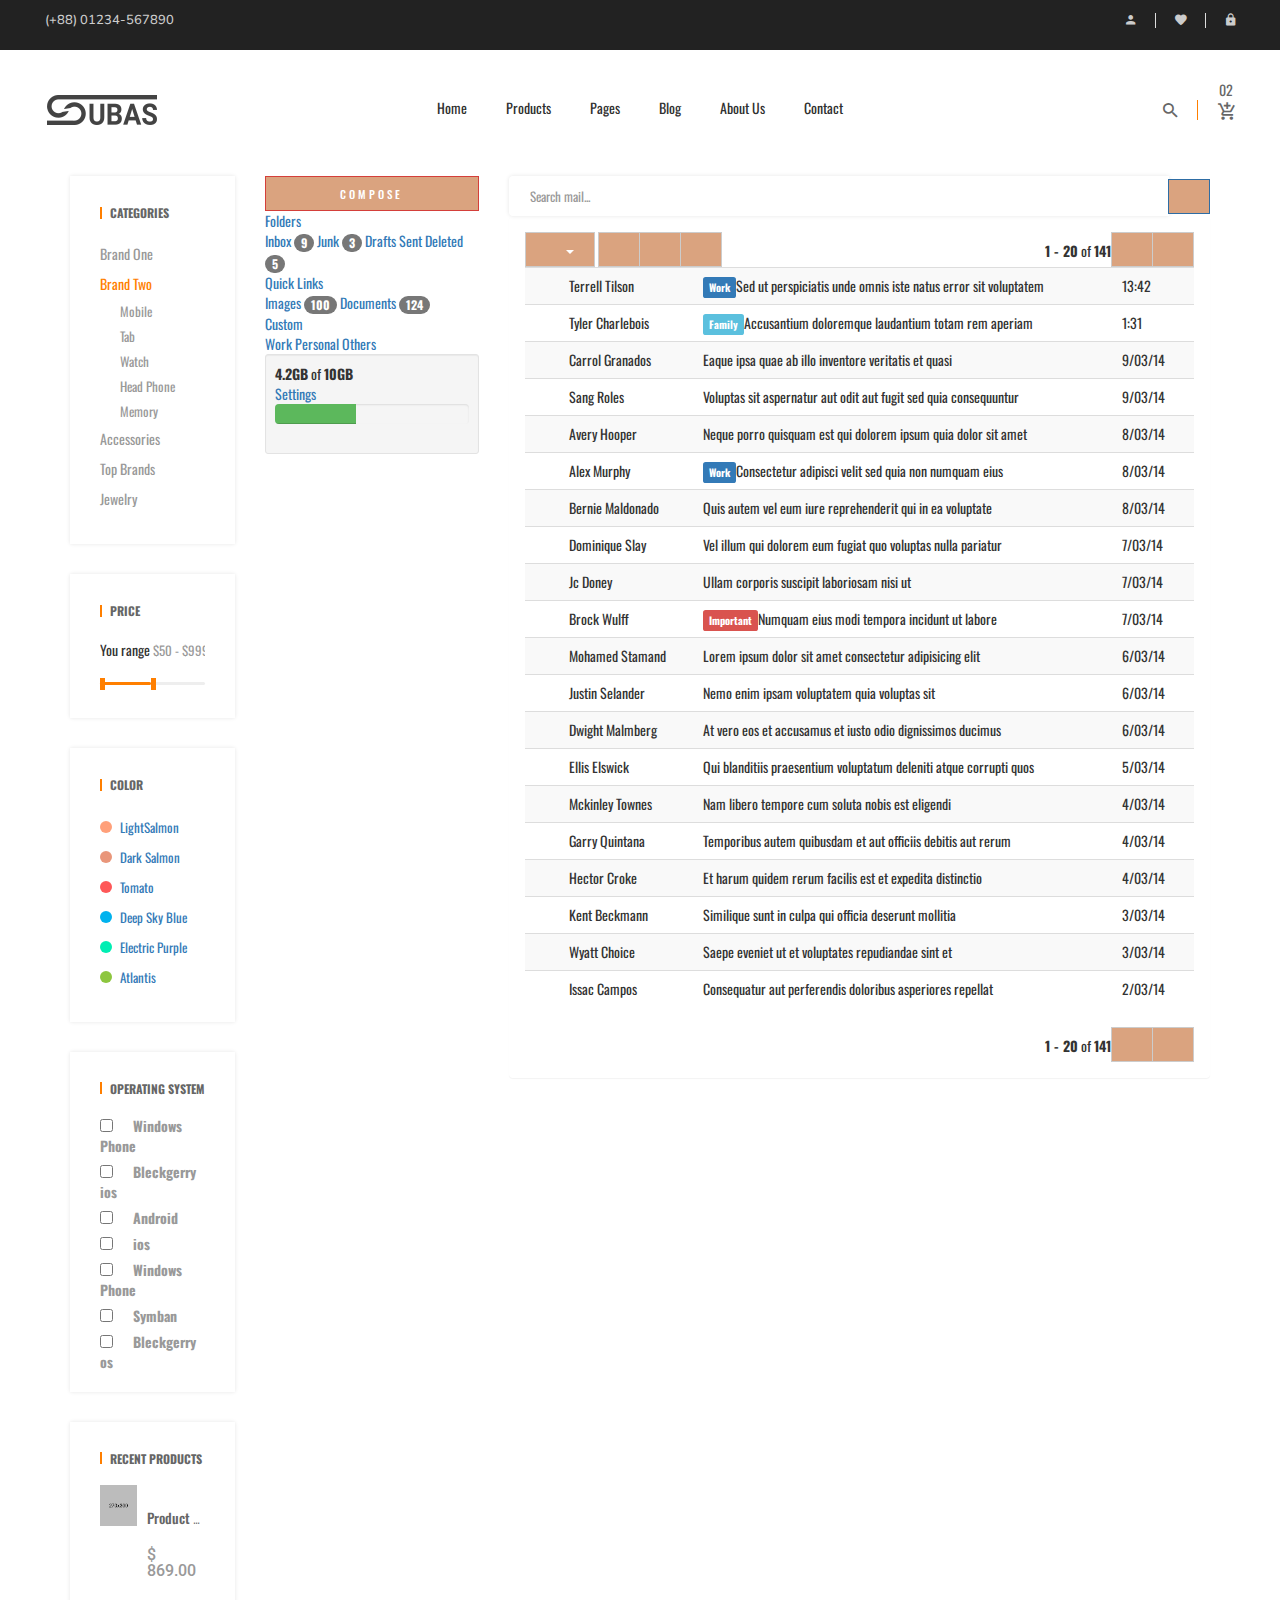
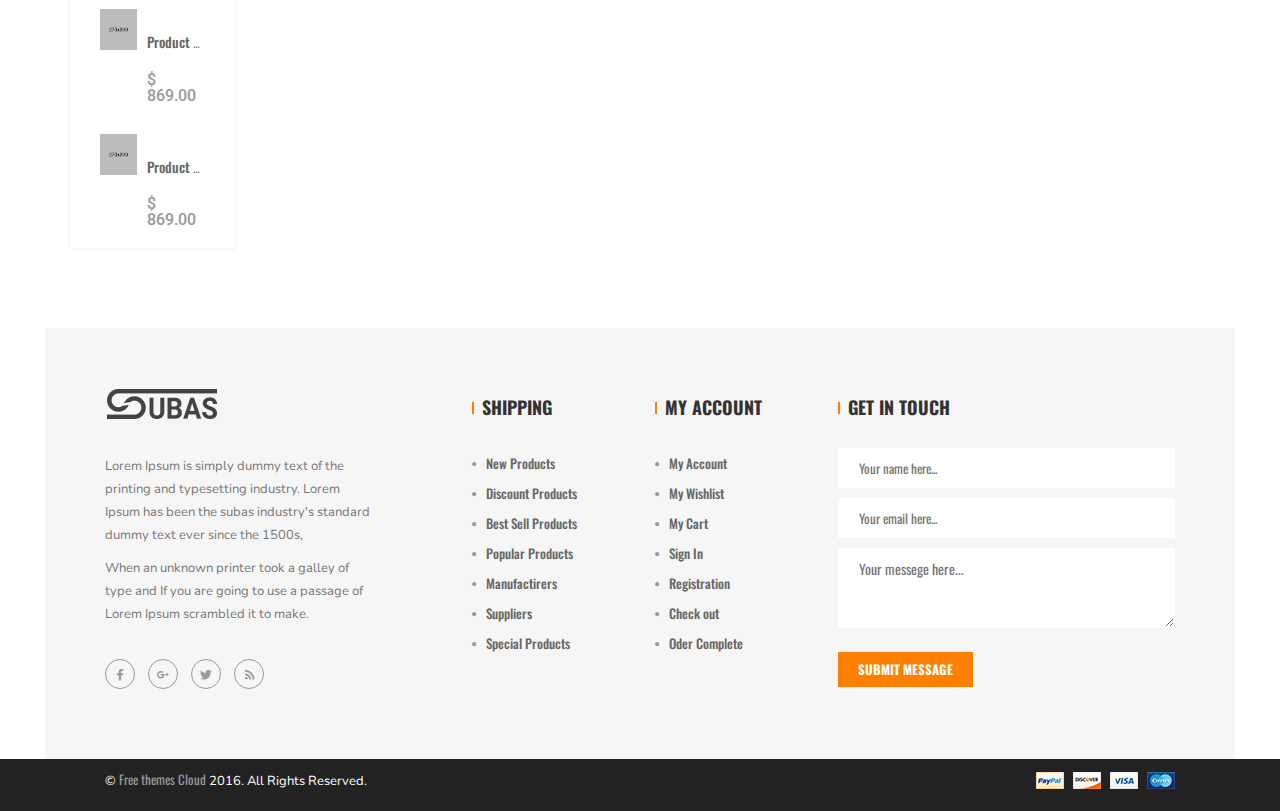
<file: ThuVienSach/subas/new2.html>
<!doctype html>
<html class="no-js" lang="en">

<head>
    <meta charset="utf-8">
    <meta http-equiv="x-ua-compatible" content="ie=edge">
    <title>Subash || Shop</title>
    <meta name="description" content="">
    <meta name="viewport" content="width=device-width, initial-scale=1">

    <!-- Favicon -->
    <link rel="shortcut icon" type="image/x-icon" href="img/icon/favicon.png">

    <!-- All CSS Files -->
    <!-- Bootstrap fremwork main css -->
    <link rel="stylesheet" href="css/bootstrap.min.css">
    <!-- Nivo-slider css -->
    <link rel="stylesheet" href="lib/css/nivo-slider.css">
    <!-- This core.css file contents all plugings css file. -->
    <link rel="stylesheet" href="css/core.css">
    <!-- Theme shortcodes/elements style -->
    <link rel="stylesheet" href="css/shortcode/shortcodes.css">
    <!-- Theme main style -->
    <link rel="stylesheet" href="style.css">
    <!-- Responsive css -->
    <link rel="stylesheet" href="css/responsive.css">
    <!-- Template color css -->
    <link href="css/color/color-core.css" data-style="styles" rel="stylesheet">
    <!-- User style -->
    <link rel="stylesheet" href="css/custom.css">
    <link rel="stylesheet" href="https://cdnjs.cloudflare.com/ajax/libs/twitter-bootstrap/3.3.7/css/bootstrap.min.css">

      <link rel="stylesheet" href="css/style.css">

    <!-- Modernizr JS -->
    <script src="js/vendor/modernizr-2.8.3.min.js"></script>
</head>

<body>
    <!--[if lt IE 8]>
        <p class="browserupgrade">You are using an <strong>outdated</strong> browser. Please <a href="http://browsehappy.com/">upgrade your browser</a> to improve your experience.</p>
    <![endif]-->  

    <!-- Body main wrapper start -->
    <div class="wrapper">

        <!-- START HEADER AREA -->
        <header class="header-area header-wrapper">
            <!-- header-top-bar -->
            <div class="header-top-bar plr-185">
                <div class="container-fluid">
                    <div class="row">
                        <div class="col-sm-6 hidden-xs">
                            <div class="call-us">
                                <p class="mb-0 roboto">(+88) 01234-567890</p>
                            </div>
                        </div>
                        <div class="col-sm-6 col-xs-12">
                            <div class="top-link clearfix">
                                <ul class="link f-right">
                                    <li>
                                        <a href="my-account.html">
                                            <i class="zmdi zmdi-account"></i>
                                            My Account
                                        </a>
                                    </li>
                                    <li>
                                        <a href="wishlist.html">
                                            <i class="zmdi zmdi-favorite"></i>
                                            Wish List (0)
                                        </a>
                                    </li>
                                    <li>
                                        <a href="login.html">
                                            <i class="zmdi zmdi-lock"></i>
                                            Login
                                        </a>
                                    </li>
                                </ul>
                            </div>
                        </div>
                    </div>
                </div>
            </div>
            <!-- header-middle-area -->
            <div id="sticky-header" class="header-middle-area plr-185">
                <div class="container-fluid">
                    <div class="full-width-mega-dropdown">
                        <div class="row">
                            <!-- logo -->
                            <div class="col-md-2 col-sm-6 col-xs-12">
                                <div class="logo">
                                    <a href="index.html">
                                        <img src="img/logo/logo.png" alt="main logo">
                                    </a>
                                </div>
                            </div>
                            <!-- primary-menu -->
                            <div class="col-md-8 hidden-sm hidden-xs">
                                <nav id="primary-menu">
                                    <ul class="main-menu text-center">
                                        <li><a href="index.html">Home</a></li>
                                        <li class="mega-parent"><a href="shop.html">Products</a>
                                            <div class="mega-menu-area clearfix">
                                                <div class="mega-menu-link f-left">
                                                    <ul class="single-mega-item">
                                                        <li class="menu-title">Smart Phone</li>
                                                        <li>
                                                            <a href="#">All Mobile Phones</a>
                                                        </li>
                                                        <li>
                                                            <a href="#">Smart phones</a>
                                                        </li>
                                                        <li>
                                                            <a href="#">Android Mobiles</a>
                                                        </li>
                                                        <li>
                                                            <a href="#">Windows Mobiles</a>
                                                        </li>
                                                        <li>
                                                            <a href="#">Refurbished Mobiles</a>
                                                        </li>
                                                        <li>
                                                            <a href="#">All Mobile Accessories</a>
                                                        </li>
                                                        <li>
                                                            <a href="#">Cases & Covers</a>
                                                        </li>
                                                    </ul>
                                                    <ul class="single-mega-item">
                                                        <li class="menu-title">Note Book</li>
                                                        <li>
                                                            <a href="">All Note Books</a>
                                                        </li>
                                                        <li>
                                                            <a href="">Smart notebooks</a>
                                                        </li>
                                                        <li>
                                                            <a href="">Android Note Book</a>
                                                        </li>
                                                        <li>
                                                            <a href="">Windows Note Books</a>
                                                        </li>
                                                        <li>
                                                            <a href="">Refurbished Note Books</a>
                                                        </li>
                                                        <li>
                                                            <a href="">Note Books Accessories</a>
                                                        </li>
                                                        <li>
                                                            <a href="">Cases & Covers</a>
                                                        </li>
                                                    </ul>
                                                    <ul class="single-mega-item">
                                                        <li class="menu-title">Tablets</li>
                                                        <li>
                                                            <a href="">All Tablets</a>
                                                        </li>
                                                        <li>
                                                            <a href="">Smart tablets</a>
                                                        </li>
                                                        <li>
                                                            <a href="">Android Tablets</a>
                                                        </li>
                                                        <li>
                                                            <a href="">Windows Tablets</a>
                                                        </li>
                                                        <li>
                                                            <a href="">Refurbished Tablets</a>
                                                        </li>
                                                        <li>
                                                            <a href="">Tablets Accessories</a>
                                                        </li>
                                                        <li>
                                                            <a href="">Cases & Covers</a>
                                                        </li>
                                                    </ul>
                                                </div>
                                                <div class="mega-menu-photo f-left">
                                                    <a href="#">
                                                        <img src="img/mega-menu/1.jpg" alt="mega menu image">
                                                    </a>
                                                </div>
                                            </div>
                                        </li>
                                        <li class="mega-parent"><a href="#">Pages</a>
                                            <div class="mega-menu-area mega-menu-area-2 clearfix">
                                                <div class="mega-menu-link mega-menu-link-2  f-left">
                                                    <ul class="single-mega-item">
                                                        <li class="menu-title">page list</li>
                                                        <li>
                                                            <a href="shop.html">Shop</a>
                                                        </li>
                                                        <li>
                                                            <a href="single-product.html">Single Product</a>
                                                        </li>
                                                    </ul>
                                                    <ul class="single-mega-item">
                                                        <li class="menu-title">page list</li>
                                                        <li>
                                                            <a href="cart.html">Shopping Cart</a>
                                                        </li>
                                                        <li>
                                                            <a href="wishlist.html">Wishlist</a>
                                                        </li>
                                                        <li>
                                                            <a href="checkout.html">Checkout</a>
                                                        </li>
                                                        <li>
                                                            <a href="order.html">Order</a>
                                                        </li>
                                                        <li>
                                                            <a href="login.html">Login</a>
                                                        </li>
                                                        <li>
                                                            <a href="My-account.html">My Account</a>
                                                        </li>
                                                        <li>
                                                            <a href="about.html">About us</a>
                                                        </li>
                                                        <li>
                                                            <a href="404.html">404</a>
                                                        </li>
                                                    </ul>
                                                </div>
                                            </div>
                                        </li>
                                        <li><a href="blog.html">Blog</a>
                                            <ul class="dropdwn">
                                                <li><a href="blog-left-sidebar.html">Dropdown Repeat</a>
                                                    <ul class="dropdwn-repeat">
                                                        <li>
                                                            <a href="blog.html">Blog</a>
                                                        </li>
                                                        <li>
                                                            <a href="s">Blog Details</a>
                                                        </li>
                                                    </ul>
                                                </li>
                                                <li>
                                                    <a href="blog.html">Blog</a>
                                                </li>
                                                <li>
                                                    <a href="single-blog.html">Blog Details</a>
                                                </li>
                                            </ul>
                                        </li>
                                        <li>
                                            <a href="about.html">About us</a>
                                        </li>
                                        <li>
                                            <a href="contact.html">Contact</a>
                                        </li>
                                    </ul>
                                </nav>
                            </div>
                            <!-- header-search & total-cart -->
                            <div class="col-md-2 col-sm-6 col-xs-12">
                                <div class="search-top-cart  f-right">
                                    <!-- header-search -->
                                    <div class="header-search f-left">
                                        <div class="header-search-inner">
                                           <button class="search-toggle">
                                            <i class="zmdi zmdi-search"></i>
                                           </button>
                                            <form action="#">
                                                <div class="top-search-box">
                                                    <input type="text" placeholder="Search here your product...">
                                                    <button type="submit">
                                                        <i class="zmdi zmdi-search"></i>
                                                    </button>
                                                </div>
                                            </form> 
                                        </div>
                                    </div>
                                    <!-- total-cart -->
                                    <div class="total-cart f-left">
                                        <div class="total-cart-in">
                                            <div class="cart-toggler">
                                                <a href="#">
                                                    <span class="cart-quantity">02</span><br>
                                                    <span class="cart-icon">
                                                        <i class="zmdi zmdi-shopping-cart-plus"></i>
                                                    </span>
                                                </a>                            
                                            </div>
                                            <ul>
                                                <li>
                                                    <div class="top-cart-inner your-cart">
                                                        <h5 class="text-capitalize">Your Cart</h5>
                                                    </div>
                                                </li>
                                                <li>
                                                    <div class="total-cart-pro">
                                                        <!-- single-cart -->
                                                        <div class="single-cart clearfix">
                                                            <div class="cart-img f-left">
                                                                <a href="#">
                                                                    <img src="img/cart/1.jpg" alt="Cart Product" />
                                                                </a>
                                                                <div class="del-icon">
                                                                    <a href="#">
                                                                        <i class="zmdi zmdi-close"></i>
                                                                    </a>
                                                                </div>
                                                            </div>
                                                            <div class="cart-info f-left">
                                                                <h6 class="text-capitalize">
                                                                    <a href="#">Dummy Product Name</a>
                                                                </h6>
                                                                <p>
                                                                    <span>Brand <strong>:</strong></span>Brand Name
                                                                </p>
                                                                <p>
                                                                    <span>Model <strong>:</strong></span>Grand s2
                                                                </p>
                                                                <p>
                                                                    <span>Color <strong>:</strong></span>Black, White
                                                                </p>
                                                            </div>
                                                        </div>
                                                        <!-- single-cart -->
                                                        <div class="single-cart clearfix">
                                                            <div class="cart-img f-left">
                                                                <a href="#">
                                                                    <img src="img/cart/1.jpg" alt="Cart Product" />
                                                                </a>
                                                                <div class="del-icon">
                                                                    <a href="#">
                                                                        <i class="zmdi zmdi-close"></i>
                                                                    </a>
                                                                </div>
                                                            </div>
                                                            <div class="cart-info f-left">
                                                                <h6 class="text-capitalize">
                                                                    <a href="#">Dummy Product Name</a>
                                                                </h6>
                                                                <p>
                                                                    <span>Brand <strong>:</strong></span>Brand Name
                                                                </p>
                                                                <p>
                                                                    <span>Model <strong>:</strong></span>Grand s2
                                                                </p>
                                                                <p>
                                                                    <span>Color <strong>:</strong></span>Black, White
                                                                </p>
                                                            </div>
                                                        </div>
                                                    </div>
                                                </li>
                                                <li>
                                                    <div class="top-cart-inner subtotal">
                                                        <h4 class="text-uppercase g-font-2">
                                                            Total  =  
                                                            <span>$ 500.00</span>
                                                        </h4>
                                                    </div>
                                                </li>
                                                <li>
                                                    <div class="top-cart-inner view-cart">
                                                        <h4 class="text-uppercase">
                                                            <a href="#">View cart</a>
                                                        </h4>
                                                    </div>
                                                </li>
                                                <li>
                                                    <div class="top-cart-inner check-out">
                                                        <h4 class="text-uppercase">
                                                            <a href="#">Check out</a>
                                                        </h4>
                                                    </div>
                                                </li>
                                            </ul>
                                        </div>
                                    </div>
                                </div>
                            </div>
                        </div>
                    </div>
                </div>
            </div>
        </header>
        <!-- END HEADER AREA -->

        <!-- START MOBILE MENU AREA -->
        <div class="mobile-menu-area hidden-lg hidden-md">
            <div class="container">
                <div class="row">
                    <div class="col-xs-12">
                        <div class="mobile-menu">
                            <nav id="dropdown">
                                <ul>
                                    <li><a href="index.html">Home</a></li>
                                    <li>
                                        <a href="shop.html">Products</a>
                                    </li>
                                    <li><a href="#">Pages</a>
                                        <ul>
                                            <li>
                                                <a href="shop.html">Shop</a>
                                            <li>
                                                <a href="single-product.html">Single Product</a>
                                            </li>
                                            <li>
                                                <a href="cart.html">Shopping Cart</a>
                                            </li>
                                            <li>
                                                <a href="wishlist.html">Wishlist</a>
                                            </li>
                                            <li>
                                                <a href="checkout.html">Checkout</a>
                                            </li>
                                            <li>
                                                <a href="order.html">Order</a>
                                            </li>
                                            <li>
                                                <a href="login.html">Login</a>
                                            </li>
                                            <li>
                                                <a href="My-account.html">My Account</a>
                                            </li>
                                            <li>
                                                <a href="about.html">About us</a>
                                            </li>
                                            <li>
                                                <a href="404.html">404</a>
                                            </li>
                                        </ul>
                                    </li>
                                    <li><a href="blog.html">Blog</a>
                                        <ul>
                                            <li>
                                                <a href="blog.html">Blog</a>
                                            </li>
                                            <li>
                                                <a href="single-blog.html">Blog Details</a>
                                            </li>
                                        </ul>
                                    </li>
                                    <li>
                                        <a href="about.html">About Us</a>
                                    </li>
                                    <li>
                                        <a href="contact.html">Contact</a>
                                    </li>
                                </ul>
                            </nav>
                        </div>
                    </div>
                </div>
            </div>
        </div>
        <!-- END MOBILE MENU AREA -->

        

        <!-- Start page content -->
        <div id="page-content" class="page-wrapper">

            <!-- SHOP SECTION START -->
            <div class="shop-section mb-80">
                <div class="container">
                    <div class="row">
						
						  <div class="col-md-2 ">
						
						
                            <!-- widget-search -->
                           
                            <!-- widget-categories -->
                            <aside class="widget widget-categories box-shadow mb-30">
                                <h6 class="widget-title border-left mb-20">Categories</h6>
                                <div id="cat-treeview" class="product-cat">
                                    <ul>
                                        <li class="closed"><a href="#">Brand One</a>
                                            <ul>
                                                <li><a href="#">Mobile</a></li>
                                                <li><a href="#">Tab</a></li>
                                                <li><a href="#">Watch</a></li>
                                                <li><a href="#">Head Phone</a></li>
                                                <li><a href="#">Memory</a></li>
                                            </ul>
                                        </li>                                       
                                        <li class="open"><a href="#">Brand Two</a>
                                            <ul>
                                                <li><a href="#">Mobile</a></li>
                                                <li><a href="#">Tab</a></li>
                                                <li><a href="#">Watch</a></li>
                                                <li><a href="#">Head Phone</a></li>
                                                <li><a href="#">Memory</a></li>
                                            </ul>
                                        </li>
                                        <li class="closed"><a href="#">Accessories</a>
                                            <ul>
                                                <li><a href="#">Footwear</a></li>
                                                <li><a href="#">Sunglasses</a></li>
                                                <li><a href="#">Watches</a></li>
                                                <li><a href="#">Utilities</a></li>
                                            </ul>
                                        </li>
                                        <li class="closed"><a href="#">Top Brands</a>
                                            <ul>
                                                <li><a href="#">Mobile</a></li>
                                                <li><a href="#">Tab</a></li>
                                                <li><a href="#">Watch</a></li>
                                                <li><a href="#">Head Phone</a></li>
                                                <li><a href="#">Memory</a></li>
                                            </ul>
                                        </li>
                                        <li class="closed"><a href="#">Jewelry</a>
                                            <ul>
                                                <li><a href="#">Footwear</a></li>
                                                <li><a href="#">Sunglasses</a></li>
                                                <li><a href="#">Watches</a></li>
                                                <li><a href="#">Utilities</a></li>
                                            </ul>
                                        </li>
                                    </ul>
                                </div>
                            </aside>
                            <!-- shop-filter -->
                            <aside class="widget shop-filter box-shadow mb-30">
                                <h6 class="widget-title border-left mb-20">Price</h6>
                                <div class="price_filter">
                                    <div class="price_slider_amount">
                                        <input type="submit"  value="You range :"/> 
                                        <input type="text" id="amount" name="price"  placeholder="Add Your Price" /> 
                                    </div>
                                    <div id="slider-range"></div>
                                </div>
                            </aside>
                            <!-- widget-color -->
                            <aside class="widget widget-color box-shadow mb-30">
                                <h6 class="widget-title border-left mb-20">color</h6>
                                <ul>
                                    <li class="color-1"><a href="#">LightSalmon</a></li>
                                    <li class="color-2"><a href="#">Dark Salmon</a></li>
                                    <li class="color-3"><a href="#">Tomato</a></li>
                                    <li class="color-4"><a href="#">Deep Sky Blue</a></li>
                                    <li class="color-5"><a href="#">Electric Purple</a></li>
                                    <li class="color-6"><a href="#">Atlantis</a></li>
                                </ul>
                            </aside>
                            <!-- operating-system -->
                            <aside class="widget operating-system box-shadow mb-30">
                                <h6 class="widget-title border-left mb-20">operating system</h6>
                                <form action="action_page.php">
                                    <label><input type="checkbox" name="operating-1" value="phone-1">Windows Phone</label><br>
                                    <label><input type="checkbox" name="operating-1" value="phone-1">Bleckgerry ios</label><br>
                                    <label><input type="checkbox" name="operating-1" value="phone-1">Android</label><br>
                                    <label><input type="checkbox" name="operating-1" value="phone-1">ios</label><br>
                                    <label><input type="checkbox" name="operating-1" value="phone-1">Windows Phone</label><br>
                                    <label><input type="checkbox" name="operating-1" value="phone-1">Symban</label><br>
                                    <label class="mb-0"><input type="checkbox" name="operating-1" value="phone-1">Bleckgerry os</label><br>
                                </form>
                            </aside>
                            <!-- widget-product -->
                            <aside class="widget widget-product box-shadow">
                                <h6 class="widget-title border-left mb-20">recent products</h6>
                                <!-- product-item start -->
                                <div class="product-item">
                                    <div class="product-img">
                                        <a href="single-product.html">
                                            <img src="img/product/4.jpg" alt=""/>
                                        </a>
                                    </div>
                                    <div class="product-info">
                                        <h6 class="product-title">
                                            <a href="single-product.html">Product Name</a>
                                        </h6>
                                        <h3 class="pro-price">$ 869.00</h3>
                                    </div>
                                </div>
                                <!-- product-item end -->
                                <!-- product-item start -->
                                <div class="product-item">
                                    <div class="product-img">
                                        <a href="single-product.html">
                                            <img src="img/product/8.jpg" alt=""/>
                                        </a>
                                    </div>
                                    <div class="product-info">
                                        <h6 class="product-title">
                                            <a href="single-product.html">Product Name</a>
                                        </h6>
                                        <h3 class="pro-price">$ 869.00</h3>
                                    </div>
                                </div>
                                <!-- product-item end -->
                                <!-- product-item start -->
                                <div class="product-item">
                                    <div class="product-img">
                                        <a href="single-product.html">
                                            <img src="img/product/12.jpg" alt=""/>
                                        </a>
                                    </div>
                                    <div class="product-info">
                                        <h6 class="product-title">
                                            <a href="single-product.html">Product Name</a>
                                        </h6>
                                        <h3 class="pro-price">$ 869.00</h3>
                                    </div>
                                </div>
                                <!-- product-item end -->                               
                            </aside>
                        </div>
						
                          <div class="col-md-10">
                          	<div class="row">
		                      <div class="col-md-3">
			<a class="btn btn-block btn-danger btn-compose" href="app-inbox-compose.html">Compose</a>

<div class="inbox-menu mt20">

	<div class="collapsible-menu" style="border-top: 0;">
		<span class="inbox-leftbar-category clearfix">
			<a href="javascript:;" data-toggle="collapse" data-target="#folders" class="category-heading">Folders</a>
			
		</span>
		<div class="collapse in" id="folders">
			<a href="app-inbox.html" class="inbox-menu-item active">Inbox <span class="badge badge-primary">9</span></a>
			<a href="#" class="inbox-menu-item">Junk <span class="badge badge-warning">3</span></a>
			<a href="#" class="inbox-menu-item">Drafts</a>
			<a href="#" class="inbox-menu-item">Sent</a>
			<a href="#" class="inbox-menu-item">Deleted <span class="badge badge-danger">5</span></a>
		</div>
	</div>

	<div class="collapsible-menu">
		<span class="inbox-leftbar-category clearfix">
			<a href="javascript:;" data-toggle="collapse" data-target="#quicklinks" class="category-heading">Quick Links</a>
			
			
		</span>
		<div class="collapse in" id="quicklinks">
			<a href="#" class="inbox-menu-item">Images <span class="badge">100</span></a>
			<a href="#" class="inbox-menu-item">Documents <span class="badge">124</span></a>
		</div>
	</div>

	<div class="collapsible-menu">
		<span class="inbox-leftbar-category clearfix">
			<a href="javascript:;" data-toggle="collapse" data-target="#customfolders" class="category-heading">Custom</a>
			
		</span>
		<div class="collapse in" id="customfolders">
			<a href="#" class="inbox-menu-item"><i class="text-danger fa fa-circle-o mr5"></i>Work</a>
			<a href="#" class="inbox-menu-item"><i class="text-info fa fa-circle-o mr5"></i>Personal</a>
			<a href="#" class="inbox-menu-item"><i class="text-warning fa fa-circle-o mr5"></i>Others</a>
		</div>
	</div>

</div>

<div class="well well-sm well-inbox">
	<div class="contextual-progress">
        <div class="clearfix">
            <div class="progress-title"><strong>4.2GB</strong> of <strong>10GB</strong></div>
            <div class="progress-percentage">

            	<a href="#">Settings</a>
            </div>
        </div>
        <div class="progress">
            <div class="progress-bar progress-bar-success" style="width: 42%"></div>
        </div>
    </div>
</div>
		</div>
		                      <div class="col-md-9">
            <div class="input-group mb20">
				<input type="text" class="form-control" placeholder="Search mail...">
				<span class="input-group-btn">
					<a class="btn btn-primary" href="#"><i class="fa fa-fw fa-search"></i></a>
				</span>
			</div>
			<div class="panel panel-inbox">
				<div class="panel-body">
					<div class="inbox-mail-heading">
						<div class="clearfix spmg-2">
							<div class="pull-left">
								<div class="btn-group spmg2">
						            <a href="#" class="btn btn-default dropdown-toggle" data-toggle="dropdown"><div class="checkbox-inline icheck"><div class="icheckbox_minimal-blue" style="position: relative;"><input type="checkbox" value="" style="position: absolute; opacity: 0;"><ins class="iCheck-helper" style="position: absolute; top: 0%; left: 0%; display: block; width: 100%; height: 100%; margin: 0px; padding: 0px; background: rgb(255, 255, 255); border: 0px; opacity: 0;"></ins></div></div><i class="caret"></i></a>
						            <ul class="dropdown-menu">
						                <li><a href="#">Select All</a></li>
						                <li><a href="#">Unselect All</a></li>
						                <li><a href="#">Another Action</a></li>
						                <li class="divider"></li>
						                <li><a href="#">Separated Link</a></li>
						            </ul>
						        </div>
						        <div class="btn-group spmg2">
		                            <a href="#" class="btn btn-default"><i class="fa fa-fw fa-archive"></i></a>
		                            <a href="#" class="btn btn-default"><i class="fa fa-fw fa-folder"></i></a>
		                            <a href="#" class="btn btn-default"><i class="fa fa-fw fa-trash-o"></i></a>
		                        </div>
						    </div>
						    <div class="pull-right hidden-xs">
						    	<span class="mr10 pull-left" style="margin-top: 9px;"><strong>1 - 20</strong> of <strong>141</strong></span>
						    	<div class="btn-group spmg2 pull-right">
		                            <a href="#" class="btn btn-default"><i class="fa fa-fw fa-angle-left"></i></a>
		                            <a href="#" class="btn btn-default"><i class="fa fa-fw fa-angle-right"></i></a>
		                        </div>
						    </div>
						</div>
					</div>
					<table class="table table-striped table-hover table-inbox mb0 table-vam">
						<tbody>
							<tr class="unread">
								<td class="inbox-msg-check" width="5%"><div class="checkbox-inline icheck"><div class="icheckbox_minimal-blue" style="position: relative;"><input type="checkbox" value="" style="position: absolute; opacity: 0;"><ins class="iCheck-helper" style="position: absolute; top: 0%; left: 0%; display: block; width: 100%; height: 100%; margin: 0px; padding: 0px; background: rgb(255, 255, 255); border: 0px; opacity: 0;"></ins></div></div> </td>
								<td class="inbox-msg-from hidden-xs hidden-sm" width="20%"><div>Terrell Tilson</div></td>
								<td class="inbox-msg-snip"><span class="label label-primary" width="58%">Work</span>Sed ut perspiciatis unde omnis iste natus error sit voluptatem</td>
								<td class="inbox-msg-attach"><i class="fa fa-paperclip" width="5%"></i> </td>
								<td class="inbox-msg-time" width="12%">13:42</td>
							</tr>
							<tr class="unread">
								<td class="inbox-msg-check"><div class="checkbox-inline icheck"><div class="icheckbox_minimal-blue" style="position: relative;"><input type="checkbox" value="" style="position: absolute; opacity: 0;"><ins class="iCheck-helper" style="position: absolute; top: 0%; left: 0%; display: block; width: 100%; height: 100%; margin: 0px; padding: 0px; background: rgb(255, 255, 255); border: 0px; opacity: 0;"></ins></div></div> </td>
								<td class="inbox-msg-from hidden-xs hidden-sm"><div>Tyler Charlebois</div></td>
								<td class="inbox-msg-snip"><span class="label label-info" width="58%">Family</span>Accusantium doloremque laudantium totam rem aperiam</td>
								<td class="inbox-msg-attach"></td>
								<td class="inbox-msg-time">1:31</td>
							</tr>
							<tr>
								<td class="inbox-msg-check"><div class="checkbox-inline icheck"><div class="icheckbox_minimal-blue" style="position: relative;"><input type="checkbox" value="" style="position: absolute; opacity: 0;"><ins class="iCheck-helper" style="position: absolute; top: 0%; left: 0%; display: block; width: 100%; height: 100%; margin: 0px; padding: 0px; background: rgb(255, 255, 255); border: 0px; opacity: 0;"></ins></div></div> </td>
								<td class="inbox-msg-from hidden-xs hidden-sm"><div>Carrol Granados</div></td>
								<td class="inbox-msg-snip">Eaque ipsa quae ab illo inventore veritatis et quasi</td>
								<td class="inbox-msg-attach"><i class="fa fa-paperclip"></i> </td>
								<td class="inbox-msg-time">9/03/14</td>
							</tr>
							<tr>
								<td class="inbox-msg-check"><div class="checkbox-inline icheck"><div class="icheckbox_minimal-blue" style="position: relative;"><input type="checkbox" value="" style="position: absolute; opacity: 0;"><ins class="iCheck-helper" style="position: absolute; top: 0%; left: 0%; display: block; width: 100%; height: 100%; margin: 0px; padding: 0px; background: rgb(255, 255, 255); border: 0px; opacity: 0;"></ins></div></div> </td>
								<td class="inbox-msg-from hidden-xs hidden-sm"><div>Sang Roles</div></td>
								<td class="inbox-msg-snip">Voluptas sit aspernatur aut odit aut fugit sed quia consequuntur</td>
								<td class="inbox-msg-attach"><i class="fa fa-paperclip"></i> </td>
								<td class="inbox-msg-time">9/03/14</td>
							</tr>
							<tr>
								<td class="inbox-msg-check"><div class="checkbox-inline icheck"><div class="icheckbox_minimal-blue" style="position: relative;"><input type="checkbox" value="" style="position: absolute; opacity: 0;"><ins class="iCheck-helper" style="position: absolute; top: 0%; left: 0%; display: block; width: 100%; height: 100%; margin: 0px; padding: 0px; background: rgb(255, 255, 255); border: 0px; opacity: 0;"></ins></div></div> </td>
								<td class="inbox-msg-from hidden-xs hidden-sm"><div>Avery Hooper</div></td>
								<td class="inbox-msg-snip">Neque porro quisquam est qui dolorem ipsum quia dolor sit amet</td>
								<td class="inbox-msg-attach"></td>
								<td class="inbox-msg-time">8/03/14</td>
							</tr>
							<tr class="unread">
								<td class="inbox-msg-check"><div class="checkbox-inline icheck"><div class="icheckbox_minimal-blue" style="position: relative;"><input type="checkbox" value="" style="position: absolute; opacity: 0;"><ins class="iCheck-helper" style="position: absolute; top: 0%; left: 0%; display: block; width: 100%; height: 100%; margin: 0px; padding: 0px; background: rgb(255, 255, 255); border: 0px; opacity: 0;"></ins></div></div> </td>
								<td class="inbox-msg-from hidden-xs hidden-sm"><div>Alex Murphy</div></td>
								<td class="inbox-msg-snip"><span class="label label-primary" width="58%">Work</span>Consectetur adipisci velit sed quia non numquam eius</td>
								<td class="inbox-msg-attach"></td>
								<td class="inbox-msg-time">8/03/14</td>
							</tr>
							<tr class="unread">
								<td class="inbox-msg-check"><div class="checkbox-inline icheck"><div class="icheckbox_minimal-blue" style="position: relative;"><input type="checkbox" value="" style="position: absolute; opacity: 0;"><ins class="iCheck-helper" style="position: absolute; top: 0%; left: 0%; display: block; width: 100%; height: 100%; margin: 0px; padding: 0px; background: rgb(255, 255, 255); border: 0px; opacity: 0;"></ins></div></div> </td>
								<td class="inbox-msg-from hidden-xs hidden-sm"><div>Bernie Maldonado</div></td>
								<td class="inbox-msg-snip">Quis autem vel eum iure reprehenderit qui in ea voluptate</td>
								<td class="inbox-msg-attach"><i class="fa fa-paperclip"></i> </td>
								<td class="inbox-msg-time">8/03/14</td>
							</tr>
							<tr>
								<td class="inbox-msg-check"><div class="checkbox-inline icheck"><div class="icheckbox_minimal-blue" style="position: relative;"><input type="checkbox" value="" style="position: absolute; opacity: 0;"><ins class="iCheck-helper" style="position: absolute; top: 0%; left: 0%; display: block; width: 100%; height: 100%; margin: 0px; padding: 0px; background: rgb(255, 255, 255); border: 0px; opacity: 0;"></ins></div></div> </td>
								<td class="inbox-msg-from hidden-xs hidden-sm"><div>Dominique Slay</div></td>
								<td class="inbox-msg-snip">Vel illum qui dolorem eum fugiat quo voluptas nulla pariatur</td>
								<td class="inbox-msg-attach"></td>
								<td class="inbox-msg-time">7/03/14</td>
							</tr>
							<tr>
								<td class="inbox-msg-check"><div class="checkbox-inline icheck"><div class="icheckbox_minimal-blue" style="position: relative;"><input type="checkbox" value="" style="position: absolute; opacity: 0;"><ins class="iCheck-helper" style="position: absolute; top: 0%; left: 0%; display: block; width: 100%; height: 100%; margin: 0px; padding: 0px; background: rgb(255, 255, 255); border: 0px; opacity: 0;"></ins></div></div> </td>
								<td class="inbox-msg-from hidden-xs hidden-sm"><div>Jc Doney</div></td>
								<td class="inbox-msg-snip">Ullam corporis suscipit laboriosam nisi ut</td>
								<td class="inbox-msg-attach"><i class="fa fa-paperclip"></i> </td>
								<td class="inbox-msg-time">7/03/14</td>
							</tr>
							<tr>
								<td class="inbox-msg-check"><div class="checkbox-inline icheck"><div class="icheckbox_minimal-blue" style="position: relative;"><input type="checkbox" value="" style="position: absolute; opacity: 0;"><ins class="iCheck-helper" style="position: absolute; top: 0%; left: 0%; display: block; width: 100%; height: 100%; margin: 0px; padding: 0px; background: rgb(255, 255, 255); border: 0px; opacity: 0;"></ins></div></div> </td>
								<td class="inbox-msg-from hidden-xs hidden-sm"><div>Brock Wulff</div></td>
								<td class="inbox-msg-snip"><span class="label label-danger" width="58%">Important</span>Numquam eius modi tempora incidunt ut labore</td>
								<td class="inbox-msg-attach"></td>
								<td class="inbox-msg-time">7/03/14</td>
							</tr>
							<tr class="unread">
								<td class="inbox-msg-check"><div class="checkbox-inline icheck"><div class="icheckbox_minimal-blue" style="position: relative;"><input type="checkbox" value="" style="position: absolute; opacity: 0;"><ins class="iCheck-helper" style="position: absolute; top: 0%; left: 0%; display: block; width: 100%; height: 100%; margin: 0px; padding: 0px; background: rgb(255, 255, 255); border: 0px; opacity: 0;"></ins></div></div> </td>
								<td class="inbox-msg-from hidden-xs hidden-sm"><div>Mohamed Stamand</div></td>
								<td class="inbox-msg-snip">Lorem ipsum dolor sit amet consectetur adipisicing elit</td>
								<td class="inbox-msg-attach"></td>
								<td class="inbox-msg-time">6/03/14</td>
							</tr>
							<tr class="unread">
								<td class="inbox-msg-check"><div class="checkbox-inline icheck"><div class="icheckbox_minimal-blue" style="position: relative;"><input type="checkbox" value="" style="position: absolute; opacity: 0;"><ins class="iCheck-helper" style="position: absolute; top: 0%; left: 0%; display: block; width: 100%; height: 100%; margin: 0px; padding: 0px; background: rgb(255, 255, 255); border: 0px; opacity: 0;"></ins></div></div> </td>
								<td class="inbox-msg-from hidden-xs hidden-sm"><div>Justin Selander</div></td>
								<td class="inbox-msg-snip">Nemo enim ipsam voluptatem quia voluptas sit</td>
								<td class="inbox-msg-attach"></td>
								<td class="inbox-msg-time">6/03/14</td>
							</tr>
							<tr>
								<td class="inbox-msg-check"><div class="checkbox-inline icheck"><div class="icheckbox_minimal-blue" style="position: relative;"><input type="checkbox" value="" style="position: absolute; opacity: 0;"><ins class="iCheck-helper" style="position: absolute; top: 0%; left: 0%; display: block; width: 100%; height: 100%; margin: 0px; padding: 0px; background: rgb(255, 255, 255); border: 0px; opacity: 0;"></ins></div></div> </td>
								<td class="inbox-msg-from hidden-xs hidden-sm"><div>Dwight Malmberg</div></td>
								<td class="inbox-msg-snip">At vero eos et accusamus et iusto odio dignissimos ducimus</td>
								<td class="inbox-msg-attach"><i class="fa fa-paperclip"></i> </td>
								<td class="inbox-msg-time">6/03/14</td>
							</tr>
							<tr>
								<td class="inbox-msg-check"><div class="checkbox-inline icheck"><div class="icheckbox_minimal-blue" style="position: relative;"><input type="checkbox" value="" style="position: absolute; opacity: 0;"><ins class="iCheck-helper" style="position: absolute; top: 0%; left: 0%; display: block; width: 100%; height: 100%; margin: 0px; padding: 0px; background: rgb(255, 255, 255); border: 0px; opacity: 0;"></ins></div></div> </td>
								<td class="inbox-msg-from hidden-xs hidden-sm"><div>Ellis Elswick</div></td>
								<td class="inbox-msg-snip">Qui blanditiis praesentium voluptatum deleniti atque corrupti quos</td>
								<td class="inbox-msg-attach"></td>
								<td class="inbox-msg-time">5/03/14</td>
							</tr>
							<tr>
								<td class="inbox-msg-check"><div class="checkbox-inline icheck"><div class="icheckbox_minimal-blue" style="position: relative;"><input type="checkbox" value="" style="position: absolute; opacity: 0;"><ins class="iCheck-helper" style="position: absolute; top: 0%; left: 0%; display: block; width: 100%; height: 100%; margin: 0px; padding: 0px; background: rgb(255, 255, 255); border: 0px; opacity: 0;"></ins></div></div> </td>
								<td class="inbox-msg-from hidden-xs hidden-sm"><div>Mckinley Townes</div></td>
								<td class="inbox-msg-snip">Nam libero tempore cum soluta nobis est eligendi</td>
								<td class="inbox-msg-attach"></td>
								<td class="inbox-msg-time">4/03/14</td>
							</tr>
							<tr class="unread">
								<td class="inbox-msg-check"><div class="checkbox-inline icheck"><div class="icheckbox_minimal-blue" style="position: relative;"><input type="checkbox" value="" style="position: absolute; opacity: 0;"><ins class="iCheck-helper" style="position: absolute; top: 0%; left: 0%; display: block; width: 100%; height: 100%; margin: 0px; padding: 0px; background: rgb(255, 255, 255); border: 0px; opacity: 0;"></ins></div></div> </td>
								<td class="inbox-msg-from hidden-xs hidden-sm"><div>Garry Quintana</div></td>
								<td class="inbox-msg-snip">Temporibus autem quibusdam et aut officiis debitis aut rerum</td>
								<td class="inbox-msg-attach"><i class="fa fa-paperclip"></i> </td>
								<td class="inbox-msg-time">4/03/14</td>
							</tr>
							<tr class="unread">
								<td class="inbox-msg-check"><div class="checkbox-inline icheck"><div class="icheckbox_minimal-blue" style="position: relative;"><input type="checkbox" value="" style="position: absolute; opacity: 0;"><ins class="iCheck-helper" style="position: absolute; top: 0%; left: 0%; display: block; width: 100%; height: 100%; margin: 0px; padding: 0px; background: rgb(255, 255, 255); border: 0px; opacity: 0;"></ins></div></div> </td>
								<td class="inbox-msg-from hidden-xs hidden-sm"><div>Hector Croke</div></td>
								<td class="inbox-msg-snip">Et harum quidem rerum facilis est et expedita distinctio</td>
								<td class="inbox-msg-attach"></td>
								<td class="inbox-msg-time">4/03/14</td>
							</tr>
							<tr>
								<td class="inbox-msg-check"><div class="checkbox-inline icheck"><div class="icheckbox_minimal-blue" style="position: relative;"><input type="checkbox" value="" style="position: absolute; opacity: 0;"><ins class="iCheck-helper" style="position: absolute; top: 0%; left: 0%; display: block; width: 100%; height: 100%; margin: 0px; padding: 0px; background: rgb(255, 255, 255); border: 0px; opacity: 0;"></ins></div></div> </td>
								<td class="inbox-msg-from hidden-xs hidden-sm"><div>Kent Beckmann</div></td>
								<td class="inbox-msg-snip">Similique sunt in culpa qui officia deserunt mollitia</td>
								<td class="inbox-msg-attach"></td>
								<td class="inbox-msg-time">3/03/14</td>
							</tr>
							<tr>
								<td class="inbox-msg-check"><div class="checkbox-inline icheck"><div class="icheckbox_minimal-blue" style="position: relative;"><input type="checkbox" value="" style="position: absolute; opacity: 0;"><ins class="iCheck-helper" style="position: absolute; top: 0%; left: 0%; display: block; width: 100%; height: 100%; margin: 0px; padding: 0px; background: rgb(255, 255, 255); border: 0px; opacity: 0;"></ins></div></div> </td>
								<td class="inbox-msg-from hidden-xs hidden-sm"><div>Wyatt Choice</div></td>
								<td class="inbox-msg-snip">Saepe eveniet ut et voluptates repudiandae sint et</td>
								<td class="inbox-msg-attach"></td>
								<td class="inbox-msg-time">3/03/14</td>
							</tr>
							<tr>
								<td class="inbox-msg-check"><div class="checkbox-inline icheck"><div class="icheckbox_minimal-blue" style="position: relative;"><input type="checkbox" value="" style="position: absolute; opacity: 0;"><ins class="iCheck-helper" style="position: absolute; top: 0%; left: 0%; display: block; width: 100%; height: 100%; margin: 0px; padding: 0px; background: rgb(255, 255, 255); border: 0px; opacity: 0;"></ins></div></div> </td>
								<td class="inbox-msg-from hidden-xs hidden-sm"><div>Issac Campos</div></td>
								<td class="inbox-msg-snip">Consequatur aut perferendis doloribus asperiores repellat</td>
								<td class="inbox-msg-attach"><i class="fa fa-paperclip"></i> </td>
								<td class="inbox-msg-time">2/03/14</td>
							</tr>
						</tbody>
					</table>
					<div class="inbox-mail-footer">
						<div class="clearfix spmg-2">
						    <div class="pull-right">
						    	<span class="mr10 pull-left" style="margin-top: 9px;"><strong>1 - 20</strong> of <strong>141</strong></span>
						    	<div class="btn-group spmg2 pull-right">
		                            <a href="#" class="btn btn-default"><i class="fa fa-fw fa-angle-left"></i></a>
		                            <a href="#" class="btn btn-default"><i class="fa fa-fw fa-angle-right"></i></a>
		                        </div>
						    </div>
						</div>
					</div>
				</div>
			</div>
		</div>
	</div>
                          </div>
				   </div>
                </div>
            </div>
            <!-- SHOP SECTION END -->             

        </div>
        <!-- End page content -->

        <!-- START FOOTER AREA -->
        <footer id="footer" class="footer-area">
            <div class="footer-top">
                <div class="container-fluid">
                    <div class="plr-185">
                        <div class="footer-top-inner gray-bg">
                            <div class="row">
                                <div class="col-lg-4 col-md-5 col-sm-4">
                                    <div class="single-footer footer-about">
                                        <div class="footer-logo">
                                            <img src="img/logo/logo.png" alt="">
                                        </div>
                                        <div class="footer-brief">
                                            <p>Lorem Ipsum is simply dummy text of the printing and typesetting industry. Lorem Ipsum has been the subas industry's standard dummy text ever since the 1500s,</p>
                                            <p>When an unknown printer took a galley of type and If you are going to use a passage of Lorem Ipsum scrambled it to make.</p>
                                        </div>
                                        <ul class="footer-social">
                                            <li>
                                                <a class="facebook" href="" title="Facebook"><i class="zmdi zmdi-facebook"></i></a>
                                            </li>
                                            <li>
                                                <a class="google-plus" href="" title="Google Plus"><i class="zmdi zmdi-google-plus"></i></a>
                                            </li>
                                            <li>
                                                <a class="twitter" href="" title="Twitter"><i class="zmdi zmdi-twitter"></i></a>
                                            </li>
                                            <li>
                                                <a class="rss" href="" title="RSS"><i class="zmdi zmdi-rss"></i></a>
                                            </li>
                                        </ul>
                                    </div>
                                </div>
                                <div class="col-lg-2 hidden-md hidden-sm">
                                    <div class="single-footer">
                                        <h4 class="footer-title border-left">Shipping</h4>
                                        <ul class="footer-menu">
                                            <li>
                                                <a href="#"><i class="zmdi zmdi-circle"></i><span>New Products</span></a>
                                            </li>
                                            <li>
                                                <a href="#"><i class="zmdi zmdi-circle"></i><span>Discount Products</span></a>
                                            </li>
                                            <li>
                                                <a href="#"><i class="zmdi zmdi-circle"></i><span>Best Sell Products</span></a>
                                            </li>
                                            <li>
                                                <a href="#"><i class="zmdi zmdi-circle"></i><span>Popular Products</span></a>
                                            </li>
                                            <li>
                                                <a href="#"><i class="zmdi zmdi-circle"></i><span>Manufactirers</span></a>
                                            </li>
                                            <li>
                                                <a href="#"><i class="zmdi zmdi-circle"></i><span>Suppliers</span></a>
                                            </li>
                                            <li>
                                                <a href="#"><i class="zmdi zmdi-circle"></i><span>Special Products</span></a>
                                            </li>
                                        </ul>
                                    </div>
                                </div>
                                <div class="col-lg-2 col-md-3 col-sm-4">
                                    <div class="single-footer">
                                        <h4 class="footer-title border-left">my account</h4>
                                        <ul class="footer-menu">
                                            <li>
                                                <a href="#"><i class="zmdi zmdi-circle"></i><span>My Account</span></a>
                                            </li>
                                            <li>
                                                <a href="#"><i class="zmdi zmdi-circle"></i><span>My Wishlist</span></a>
                                            </li>
                                            <li>
                                                <a href="#"><i class="zmdi zmdi-circle"></i><span>My Cart</span></a>
                                            </li>
                                            <li>
                                                <a href="#"><i class="zmdi zmdi-circle"></i><span>Sign In</span></a>
                                            </li>
                                            <li>
                                                <a href="#"><i class="zmdi zmdi-circle"></i><span>Registration</span></a>
                                            </li>
                                            <li>
                                                <a href="#"><i class="zmdi zmdi-circle"></i><span>Check out</span></a>
                                            </li>
                                            <li>
                                                <a href="#"><i class="zmdi zmdi-circle"></i><span>Oder Complete</span></a>
                                            </li>
                                        </ul>
                                    </div>
                                </div>
                                <div class="col-lg-4 col-md-4 col-sm-4">
                                    <div class="single-footer">
                                        <h4 class="footer-title border-left">Get in touch</h4>
                                        <div class="footer-message">
                                            <form action="#">
                                                <input type="text" name="name" placeholder="Your name here...">
                                                <input type="text" name="email" placeholder="Your email here...">
                                                <textarea class="height-80" name="message" placeholder="Your messege here..."></textarea>
                                                <button class="submit-btn-1 mt-20 btn-hover-1" type="submit">submit message</button> 
                                            </form>
                                        </div>
                                    </div>
                                </div>
                            </div>
                        </div>
                    </div>
                </div>
            </div>
            <div class="footer-bottom black-bg">
                <div class="container-fluid">
                    <div class="plr-185">
                        <div class="copyright">
                            <div class="row">
                                <div class="col-sm-6 col-xs-12">
                                    <div class="copyright-text">
                                        <p>&copy; <a href="https://freethemescloud.com/" target="_blank">Free themes Cloud</a> 2016. All Rights Reserved.</p>
                                    </div>
                                </div>
                                <div class="col-sm-6 col-xs-12">
                                    <ul class="footer-payment text-right">
                                        <li>
                                            <a href="#"><img src="img/payment/1.jpg" alt=""></a>
                                        </li>
                                        <li>
                                            <a href="#"><img src="img/payment/2.jpg" alt=""></a>
                                        </li>
                                        <li>
                                            <a href="#"><img src="img/payment/3.jpg" alt=""></a>
                                        </li>
                                        <li>
                                            <a href="#"><img src="img/payment/4.jpg" alt=""></a>
                                        </li>
                                    </ul>
                                </div>
                            </div>
                        </div>
                    </div>
                </div>
            </div>
        </footer>
        <!-- END FOOTER AREA -->

        <!-- START QUICKVIEW PRODUCT -->
        <div id="quickview-wrapper">
            <!-- Modal -->
            <div class="modal fade" id="productModal" tabindex="-1" role="dialog">
                <div class="modal-dialog" role="document">
                    <div class="modal-content">
                        <div class="modal-header">
                            <button type="button" class="close" data-dismiss="modal" aria-label="Close"><span aria-hidden="true">&times;</span></button>
                        </div>
                        <div class="modal-body">
                            <div class="modal-product clearfix">
                                <div class="product-images">
                                    <div class="main-image images">
                                        <img alt="" src="img/product/quickview.jpg">
                                    </div>
                                </div><!-- .product-images -->
                                
                                <div class="product-info">
                                    <h1>Aenean eu tristique</h1>
                                    <div class="price-box-3">
                                        <div class="s-price-box">
                                            <span class="new-price">£160.00</span>
                                            <span class="old-price">£190.00</span>
                                        </div>
                                    </div>
                                    <a href="single-product-left-sidebar.html" class="see-all">See all features</a>
                                    <div class="quick-add-to-cart">
                                        <form method="post" class="cart">
                                            <div class="numbers-row">
                                                <input type="number" id="french-hens" value="3">
                                            </div>
                                            <button class="single_add_to_cart_button" type="submit">Add to cart</button>
                                        </form>
                                    </div>
                                    <div class="quick-desc">
                                        Lorem ipsum dolor sit amet, consectetur adipiscing elit. Nam fringilla augue nec est tristique auctor. Donec non est at libero.
                                    </div>
                                    <div class="social-sharing">
                                        <div class="widget widget_socialsharing_widget">
                                            <h3 class="widget-title-modal">Share this product</h3>
                                            <ul class="social-icons clearfix">
                                                <li>
                                                    <a class="facebook" href="#" target="_blank" title="Facebook">
                                                        <i class="zmdi zmdi-facebook"></i>
                                                    </a>
                                                </li>
                                                <li>
                                                    <a class="google-plus" href="#" target="_blank" title="Google +">
                                                        <i class="zmdi zmdi-google-plus"></i>
                                                    </a>
                                                </li>
                                                <li>
                                                    <a class="twitter" href="#" target="_blank" title="Twitter">
                                                        <i class="zmdi zmdi-twitter"></i>
                                                    </a>
                                                </li>
                                                <li>
                                                    <a class="pinterest" href="#" target="_blank" title="Pinterest">
                                                        <i class="zmdi zmdi-pinterest"></i>
                                                    </a>
                                                </li>
                                                <li>
                                                    <a class="rss" href="#" target="_blank" title="RSS">
                                                        <i class="zmdi zmdi-rss"></i>
                                                    </a>
                                                </li>
                                            </ul>
                                        </div>
                                    </div>
                                </div><!-- .product-info -->
                            </div><!-- .modal-product -->
                        </div><!-- .modal-body -->
                    </div><!-- .modal-content -->
                </div><!-- .modal-dialog -->
            </div>
            <!-- END Modal -->
        </div>
        <!-- END QUICKVIEW PRODUCT -->  
    </div>
    <!-- Body main wrapper end -->


    <!-- Placed JS at the end of the document so the pages load faster -->

    <!-- jquery latest version -->
    <script src="js/vendor/jquery-3.1.1.min.js"></script>
    <!-- Bootstrap framework js -->
    <script src="js/bootstrap.min.js"></script>
    <!-- jquery.nivo.slider js -->
    <script src="lib/js/jquery.nivo.slider.js"></script>
    <!-- All js plugins included in this file. -->
    <script src="js/plugins.js"></script>
    <!-- Main js file that contents all jQuery plugins activation. -->
    <script src="js/main.js"></script>

</body>

</html>
</file>
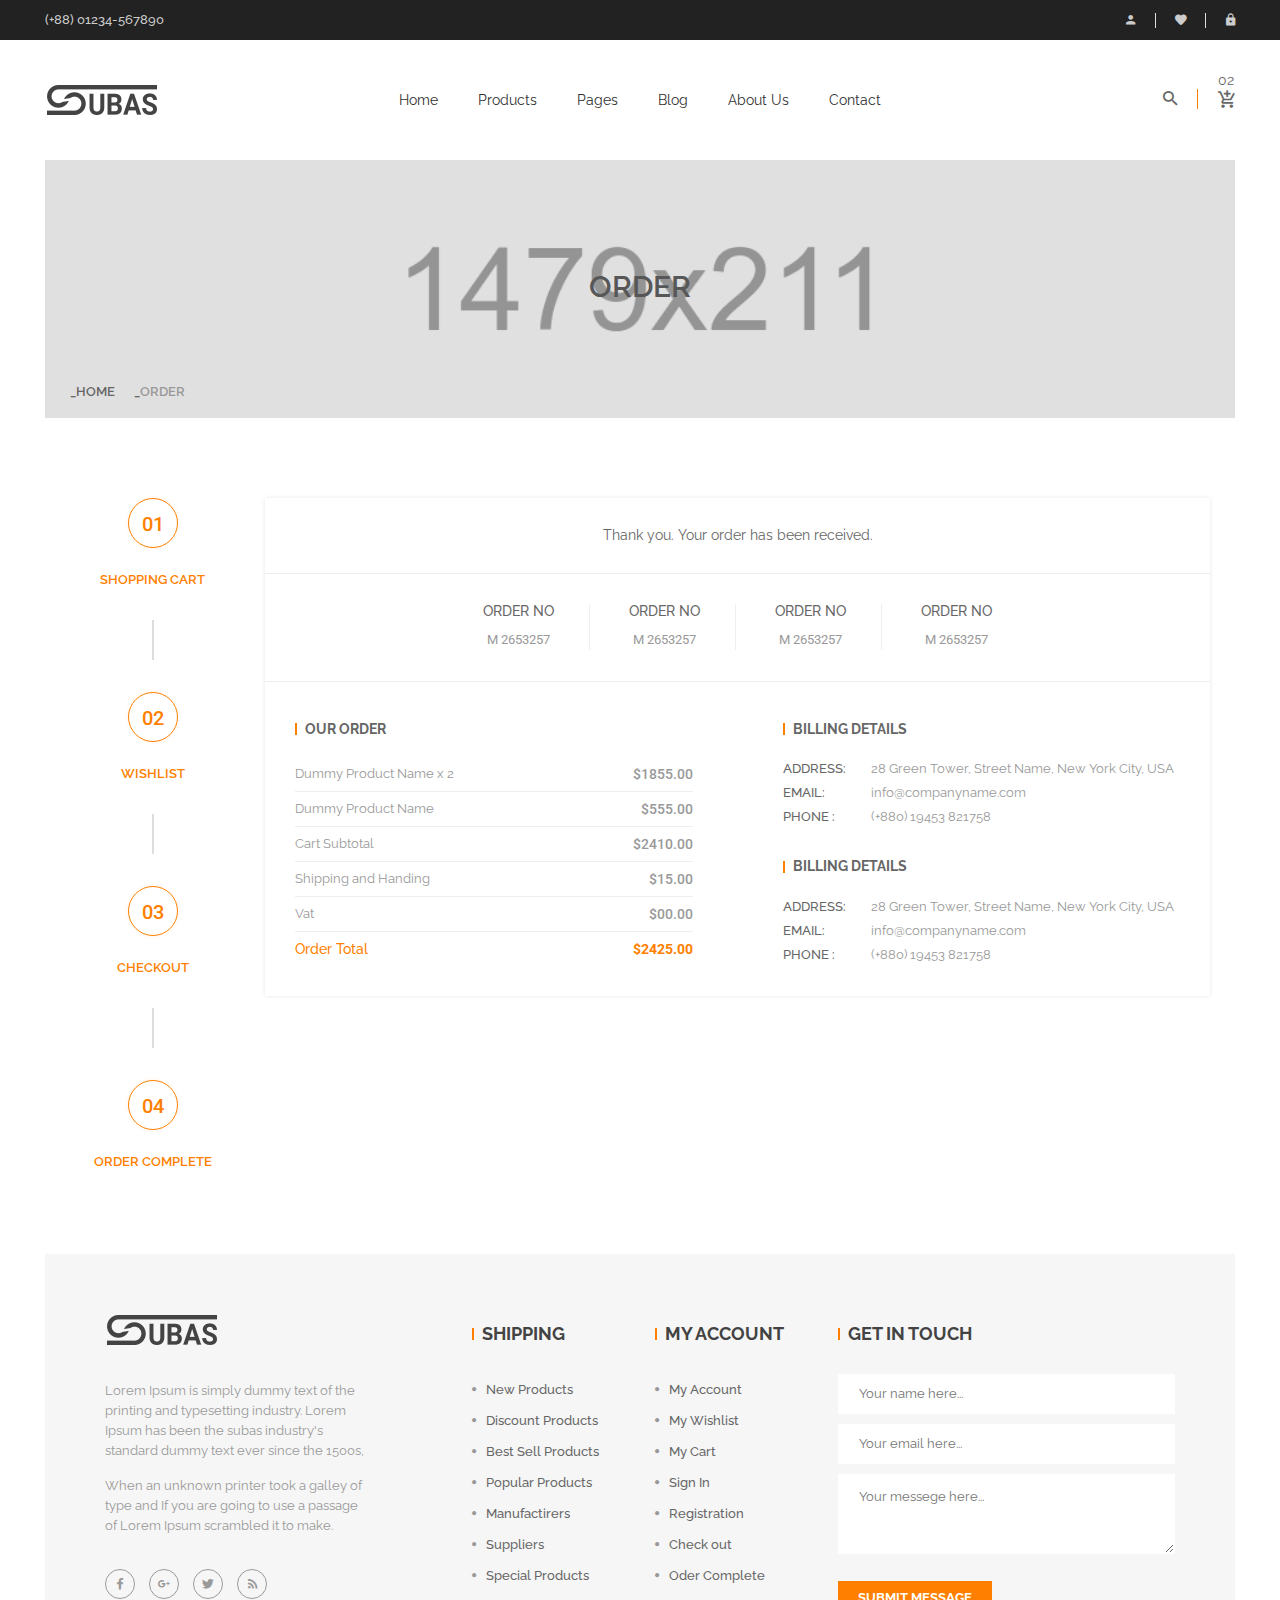
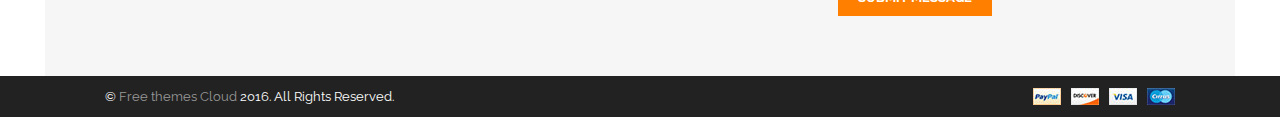
<file: ThuVienSach/subas/order.html>
<!doctype html>
<html class="no-js" lang="en">

<head>
    <meta charset="utf-8">
    <meta http-equiv="x-ua-compatible" content="ie=edge">
    <title>Subash || Order</title>
    <meta name="description" content="">
    <meta name="viewport" content="width=device-width, initial-scale=1">

    <!-- Favicon -->
    <link rel="shortcut icon" type="image/x-icon" href="img/icon/favicon.png">

    <!-- All CSS Files -->
    <!-- Bootstrap fremwork main css -->
    <link rel="stylesheet" href="css/bootstrap.min.css">
    <!-- Nivo-slider css -->
    <link rel="stylesheet" href="lib/css/nivo-slider.css">
    <!-- This core.css file contents all plugings css file. -->
    <link rel="stylesheet" href="css/core.css">
    <!-- Theme shortcodes/elements style -->
    <link rel="stylesheet" href="css/shortcode/shortcodes.css">
    <!-- Theme main style -->
    <link rel="stylesheet" href="style.css">
    <!-- Responsive css -->
    <link rel="stylesheet" href="css/responsive.css">
    <!-- Template color css -->
    <link href="css/color/color-core.css" data-style="styles" rel="stylesheet">
    <!-- User style -->
    <link rel="stylesheet" href="css/custom.css">

    <!-- Modernizr JS -->
    <script src="js/vendor/modernizr-2.8.3.min.js"></script>
</head>

<body>
    <!--[if lt IE 8]>
        <p class="browserupgrade">You are using an <strong>outdated</strong> browser. Please <a href="http://browsehappy.com/">upgrade your browser</a> to improve your experience.</p>
    <![endif]-->  

    <!-- Body main wrapper start -->
    <div class="wrapper">

        <!-- START HEADER AREA -->
        <header class="header-area header-wrapper">
            <!-- header-top-bar -->
            <div class="header-top-bar plr-185">
                <div class="container-fluid">
                    <div class="row">
                        <div class="col-sm-6 hidden-xs">
                            <div class="call-us">
                                <p class="mb-0 roboto">(+88) 01234-567890</p>
                            </div>
                        </div>
                        <div class="col-sm-6 col-xs-12">
                            <div class="top-link clearfix">
                                <ul class="link f-right">
                                    <li>
                                        <a href="my-account.html">
                                            <i class="zmdi zmdi-account"></i>
                                            My Account
                                        </a>
                                    </li>
                                    <li>
                                        <a href="wishlist.html">
                                            <i class="zmdi zmdi-favorite"></i>
                                            Wish List (0)
                                        </a>
                                    </li>
                                    <li>
                                        <a href="login.html">
                                            <i class="zmdi zmdi-lock"></i>
                                            Login
                                        </a>
                                    </li>
                                </ul>
                            </div>
                        </div>
                    </div>
                </div>
            </div>
            <!-- header-middle-area -->
            <div id="sticky-header" class="header-middle-area plr-185">
                <div class="container-fluid">
                    <div class="full-width-mega-dropdown">
                        <div class="row">
                            <!-- logo -->
                            <div class="col-md-2 col-sm-6 col-xs-12">
                                <div class="logo">
                                    <a href="index.html">
                                        <img src="img/logo/logo.png" alt="main logo">
                                    </a>
                                </div>
                            </div>
                            <!-- primary-menu -->
                            <div class="col-md-8 hidden-sm hidden-xs">
                                <nav id="primary-menu">
                                    <ul class="main-menu text-center">
                                        <li><a href="index.html">Home</a></li>
                                        <li class="mega-parent"><a href="shop.html">Products</a>
                                            <div class="mega-menu-area clearfix">
                                                <div class="mega-menu-link f-left">
                                                    <ul class="single-mega-item">
                                                        <li class="menu-title">Smart Phone</li>
                                                        <li>
                                                            <a href="#">All Mobile Phones</a>
                                                        </li>
                                                        <li>
                                                            <a href="#">Smart phones</a>
                                                        </li>
                                                        <li>
                                                            <a href="#">Android Mobiles</a>
                                                        </li>
                                                        <li>
                                                            <a href="#">Windows Mobiles</a>
                                                        </li>
                                                        <li>
                                                            <a href="#">Refurbished Mobiles</a>
                                                        </li>
                                                        <li>
                                                            <a href="#">All Mobile Accessories</a>
                                                        </li>
                                                        <li>
                                                            <a href="#">Cases & Covers</a>
                                                        </li>
                                                    </ul>
                                                    <ul class="single-mega-item">
                                                        <li class="menu-title">Note Book</li>
                                                        <li>
                                                            <a href="">All Note Books</a>
                                                        </li>
                                                        <li>
                                                            <a href="">Smart notebooks</a>
                                                        </li>
                                                        <li>
                                                            <a href="">Android Note Book</a>
                                                        </li>
                                                        <li>
                                                            <a href="">Windows Note Books</a>
                                                        </li>
                                                        <li>
                                                            <a href="">Refurbished Note Books</a>
                                                        </li>
                                                        <li>
                                                            <a href="">Note Books Accessories</a>
                                                        </li>
                                                        <li>
                                                            <a href="">Cases & Covers</a>
                                                        </li>
                                                    </ul>
                                                    <ul class="single-mega-item">
                                                        <li class="menu-title">Tablets</li>
                                                        <li>
                                                            <a href="">All Tablets</a>
                                                        </li>
                                                        <li>
                                                            <a href="">Smart tablets</a>
                                                        </li>
                                                        <li>
                                                            <a href="">Android Tablets</a>
                                                        </li>
                                                        <li>
                                                            <a href="">Windows Tablets</a>
                                                        </li>
                                                        <li>
                                                            <a href="">Refurbished Tablets</a>
                                                        </li>
                                                        <li>
                                                            <a href="">Tablets Accessories</a>
                                                        </li>
                                                        <li>
                                                            <a href="">Cases & Covers</a>
                                                        </li>
                                                    </ul>
                                                </div>
                                                <div class="mega-menu-photo f-left">
                                                    <a href="#">
                                                        <img src="img/mega-menu/1.jpg" alt="mega menu image">
                                                    </a>
                                                </div>
                                            </div>
                                        </li>
                                        <li class="mega-parent"><a href="#">Pages</a>
                                            <div class="mega-menu-area mega-menu-area-2 clearfix">
                                                <div class="mega-menu-link mega-menu-link-2  f-left">
                                                    <ul class="single-mega-item">
                                                        <li class="menu-title">page list</li>
                                                        <li>
                                                            <a href="shop.html">Shop</a>
                                                        </li>
                                                        <li>
                                                            <a href="single-product.html">Single Product</a>
                                                        </li>
                                                    </ul>
                                                    <ul class="single-mega-item">
                                                        <li class="menu-title">page list</li>
                                                        <li>
                                                            <a href="cart.html">Shopping Cart</a>
                                                        </li>
                                                        <li>
                                                            <a href="wishlist.html">Wishlist</a>
                                                        </li>
                                                        <li>
                                                            <a href="checkout.html">Checkout</a>
                                                        </li>
                                                        <li>
                                                            <a href="order.html">Order</a>
                                                        </li>
                                                        <li>
                                                            <a href="login.html">Login</a>
                                                        </li>
                                                        <li>
                                                            <a href="My-account.html">My Account</a>
                                                        </li>
                                                        <li>
                                                            <a href="about.html">About us</a>
                                                        </li>
                                                        <li>
                                                            <a href="404.html">404</a>
                                                        </li>
                                                    </ul>
                                                </div>
                                            </div>
                                        </li>
                                        <li><a href="blog.html">Blog</a>
                                            <ul class="dropdwn">
                                                <li><a href="blog-left-sidebar.html">Dropdown Repeat</a>
                                                    <ul class="dropdwn-repeat">
                                                        <li>
                                                            <a href="blog.html">Blog</a>
                                                        </li>
                                                        <li>
                                                            <a href="s">Blog Details</a>
                                                        </li>
                                                    </ul>
                                                </li>
                                                <li>
                                                    <a href="blog.html">Blog</a>
                                                </li>
                                                <li>
                                                    <a href="single-blog.html">Blog Details</a>
                                                </li>
                                            </ul>
                                        </li>
                                        <li>
                                            <a href="about.html">About us</a>
                                        </li>
                                        <li>
                                            <a href="contact.html">Contact</a>
                                        </li>
                                    </ul>
                                </nav>
                            </div>
                            <!-- header-search & total-cart -->
                            <div class="col-md-2 col-sm-6 col-xs-12">
                                <div class="search-top-cart  f-right">
                                    <!-- header-search -->
                                    <div class="header-search f-left">
                                        <div class="header-search-inner">
                                           <button class="search-toggle">
                                            <i class="zmdi zmdi-search"></i>
                                           </button>
                                            <form action="#">
                                                <div class="top-search-box">
                                                    <input type="text" placeholder="Search here your product...">
                                                    <button type="submit">
                                                        <i class="zmdi zmdi-search"></i>
                                                    </button>
                                                </div>
                                            </form> 
                                        </div>
                                    </div>
                                    <!-- total-cart -->
                                    <div class="total-cart f-left">
                                        <div class="total-cart-in">
                                            <div class="cart-toggler">
                                                <a href="#">
                                                    <span class="cart-quantity">02</span><br>
                                                    <span class="cart-icon">
                                                        <i class="zmdi zmdi-shopping-cart-plus"></i>
                                                    </span>
                                                </a>                            
                                            </div>
                                            <ul>
                                                <li>
                                                    <div class="top-cart-inner your-cart">
                                                        <h5 class="text-capitalize">Your Cart</h5>
                                                    </div>
                                                </li>
                                                <li>
                                                    <div class="total-cart-pro">
                                                        <!-- single-cart -->
                                                        <div class="single-cart clearfix">
                                                            <div class="cart-img f-left">
                                                                <a href="#">
                                                                    <img src="img/cart/1.jpg" alt="Cart Product" />
                                                                </a>
                                                                <div class="del-icon">
                                                                    <a href="#">
                                                                        <i class="zmdi zmdi-close"></i>
                                                                    </a>
                                                                </div>
                                                            </div>
                                                            <div class="cart-info f-left">
                                                                <h6 class="text-capitalize">
                                                                    <a href="#">Dummy Product Name</a>
                                                                </h6>
                                                                <p>
                                                                    <span>Brand <strong>:</strong></span>Brand Name
                                                                </p>
                                                                <p>
                                                                    <span>Model <strong>:</strong></span>Grand s2
                                                                </p>
                                                                <p>
                                                                    <span>Color <strong>:</strong></span>Black, White
                                                                </p>
                                                            </div>
                                                        </div>
                                                        <!-- single-cart -->
                                                        <div class="single-cart clearfix">
                                                            <div class="cart-img f-left">
                                                                <a href="#">
                                                                    <img src="img/cart/1.jpg" alt="Cart Product" />
                                                                </a>
                                                                <div class="del-icon">
                                                                    <a href="#">
                                                                        <i class="zmdi zmdi-close"></i>
                                                                    </a>
                                                                </div>
                                                            </div>
                                                            <div class="cart-info f-left">
                                                                <h6 class="text-capitalize">
                                                                    <a href="#">Dummy Product Name</a>
                                                                </h6>
                                                                <p>
                                                                    <span>Brand <strong>:</strong></span>Brand Name
                                                                </p>
                                                                <p>
                                                                    <span>Model <strong>:</strong></span>Grand s2
                                                                </p>
                                                                <p>
                                                                    <span>Color <strong>:</strong></span>Black, White
                                                                </p>
                                                            </div>
                                                        </div>
                                                    </div>
                                                </li>
                                                <li>
                                                    <div class="top-cart-inner subtotal">
                                                        <h4 class="text-uppercase g-font-2">
                                                            Total  =  
                                                            <span>$ 500.00</span>
                                                        </h4>
                                                    </div>
                                                </li>
                                                <li>
                                                    <div class="top-cart-inner view-cart">
                                                        <h4 class="text-uppercase">
                                                            <a href="#">View cart</a>
                                                        </h4>
                                                    </div>
                                                </li>
                                                <li>
                                                    <div class="top-cart-inner check-out">
                                                        <h4 class="text-uppercase">
                                                            <a href="#">Check out</a>
                                                        </h4>
                                                    </div>
                                                </li>
                                            </ul>
                                        </div>
                                    </div>
                                </div>
                            </div>
                        </div>
                    </div>
                </div>
            </div>
        </header>
        <!-- END HEADER AREA -->

        <!-- START MOBILE MENU AREA -->
        <div class="mobile-menu-area hidden-lg hidden-md">
            <div class="container">
                <div class="row">
                    <div class="col-xs-12">
                        <div class="mobile-menu">
                            <nav id="dropdown">
                                <ul>
                                    <li><a href="index.html">Home</a></li>
                                    <li>
                                        <a href="shop.html">Products</a>
                                    </li>
                                    <li><a href="#">Pages</a>
                                        <ul>
                                            <li>
                                                <a href="shop.html">Shop</a>
                                            <li>
                                                <a href="single-product.html">Single Product</a>
                                            </li>
                                            <li>
                                                <a href="cart.html">Shopping Cart</a>
                                            </li>
                                            <li>
                                                <a href="wishlist.html">Wishlist</a>
                                            </li>
                                            <li>
                                                <a href="checkout.html">Checkout</a>
                                            </li>
                                            <li>
                                                <a href="order.html">Order</a>
                                            </li>
                                            <li>
                                                <a href="login.html">Login</a>
                                            </li>
                                            <li>
                                                <a href="My-account.html">My Account</a>
                                            </li>
                                            <li>
                                                <a href="about.html">About us</a>
                                            </li>
                                            <li>
                                                <a href="404.html">404</a>
                                            </li>
                                        </ul>
                                    </li>
                                    <li><a href="blog.html">Blog</a>
                                        <ul>
                                            <li>
                                                <a href="blog.html">Blog</a>
                                            </li>
                                            <li>
                                                <a href="single-blog.html">Blog Details</a>
                                            </li>
                                        </ul>
                                    </li>
                                    <li>
                                        <a href="about.html">About Us</a>
                                    </li>
                                    <li>
                                        <a href="contact.html">Contact</a>
                                    </li>
                                </ul>
                            </nav>
                        </div>
                    </div>
                </div>
            </div>
        </div>
        <!-- END MOBILE MENU AREA -->

        <!-- BREADCRUMBS SETCTION START -->
        <div class="breadcrumbs-section plr-200 mb-80">
            <div class="breadcrumbs overlay-bg">
                <div class="container">
                    <div class="row">
                        <div class="col-xs-12">
                            <div class="breadcrumbs-inner">
                                <h1 class="breadcrumbs-title">Order</h1>
                                <ul class="breadcrumb-list">
                                    <li><a href="index.html">Home</a></li>
                                    <li>Order</li>
                                </ul>
                            </div>
                        </div>
                    </div>
                </div>
            </div>
        </div>
        <!-- BREADCRUMBS SETCTION END -->

        <!-- Start page content -->
        <section id="page-content" class="page-wrapper">

            <!-- SHOP SECTION START -->
            <div class="shop-section mb-80">
                <div class="container">
                    <div class="row">
                        <div class="col-md-2">
                            <ul class="cart-tab">
                                <li>
                                    <a class="active" href="#shopping-cart" data-toggle="tab">
                                        <span>01</span>
                                        Shopping cart
                                    </a>
                                </li>
                                <li>
                                    <a class="active" href="#wishlist" data-toggle="tab">
                                        <span>02</span>
                                        Wishlist
                                    </a>
                                </li>
                                <li>
                                    <a class="active" href="#checkout" data-toggle="tab">
                                        <span>03</span>
                                        Checkout
                                    </a>
                                </li>
                                <li>
                                    <a class="active" href="#order-complete" data-toggle="tab">
                                        <span>04</span>
                                        Order complete
                                    </a>
                                </li>
                            </ul>
                        </div>
                        <div class="col-md-10">
                            <!-- Tab panes -->
                            <div class="tab-content">
                                <!-- shopping-cart start -->
                                <div class="tab-pane" id="shopping-cart">
                                    <div class="shopping-cart-content">
                                        <form action="#">
                                            <div class="table-content table-responsive mb-50">
                                                <table class="text-center">
                                                    <thead>
                                                        <tr>
                                                            <th class="product-thumbnail">product</th>
                                                            <th class="product-price">price</th>
                                                            <th class="product-quantity">Quantity</th>
                                                            <th class="product-subtotal">total</th>
                                                            <th class="product-remove">remove</th>
                                                        </tr>
                                                    </thead>
                                                    <tbody>
                                                        <!-- tr -->
                                                        <tr>
                                                            <td class="product-thumbnail">
                                                                <div class="pro-thumbnail-img">
                                                                    <img src="img/cart/1.jpg" alt="">
                                                                </div>
                                                                <div class="pro-thumbnail-info text-left">
                                                                    <h6 class="product-title-2">
                                                                        <a href="#">dummy product name</a>
                                                                    </h6>
                                                                    <p>Brand: Brand Name</p>
                                                                    <p>Model: Grand s2</p>
                                                                    <p> Color: Black, White</p>
                                                                </div>
                                                            </td>
                                                            <td class="product-price">$560.00</td>
                                                            <td class="product-quantity">
                                                                <div class="cart-plus-minus f-left">
                                                                    <input type="text" value="02" name="qtybutton" class="cart-plus-minus-box">
                                                                </div> 
                                                            </td>
                                                            <td class="product-subtotal">$1020.00</td>
                                                            <td class="product-remove">
                                                                <a href="#"><i class="zmdi zmdi-close"></i></a>
                                                            </td>
                                                        </tr>
                                                        <!-- tr -->
                                                        <tr>
                                                            <td class="product-thumbnail">
                                                                <div class="pro-thumbnail-img">
                                                                    <img src="img/cart/2.jpg" alt="">
                                                                </div>
                                                                <div class="pro-thumbnail-info text-left">
                                                                    <h6 class="product-title-2">
                                                                        <a href="#">dummy product name</a>
                                                                    </h6>
                                                                    <p>Brand: Brand Name</p>
                                                                    <p>Model: Grand s2</p>
                                                                    <p> Color: Black, White</p>
                                                                </div>
                                                            </td>
                                                            <td class="product-price">$560.00</td>
                                                            <td class="product-quantity">
                                                                <div class="cart-plus-minus f-left">
                                                                    <input type="text" value="02" name="qtybutton" class="cart-plus-minus-box">
                                                                </div> 
                                                            </td>
                                                            <td class="product-subtotal">$1020.00</td>
                                                            <td class="product-remove">
                                                                <a href="#"><i class="zmdi zmdi-close"></i></a>
                                                            </td>
                                                        </tr>
                                                        <!-- tr -->
                                                        <tr>
                                                            <td class="product-thumbnail">
                                                                <div class="pro-thumbnail-img">
                                                                    <img src="img/cart/3.jpg" alt="">
                                                                </div>
                                                                <div class="pro-thumbnail-info text-left">
                                                                    <h6 class="product-title-2">
                                                                        <a href="#">dummy product name</a>
                                                                    </h6>
                                                                    <p>Brand: Brand Name</p>
                                                                    <p>Model: Grand s2</p>
                                                                    <p> Color: Black, White</p>
                                                                </div>
                                                            </td>
                                                            <td class="product-price">$560.00</td>
                                                            <td class="product-quantity">
                                                                <div class="cart-plus-minus f-left">
                                                                    <input type="text" value="02" name="qtybutton" class="cart-plus-minus-box">
                                                                </div> 
                                                            </td>
                                                            <td class="product-subtotal">$1020.00</td>
                                                            <td class="product-remove">
                                                                <a href="#"><i class="zmdi zmdi-close"></i></a>
                                                            </td>
                                                        </tr>
                                                    </tbody>
                                                </table>
                                            </div>
                                            <div class="row">
                                                <div class="col-md-6">
                                                    <div class="coupon-discount box-shadow p-30 mb-50">
                                                        <h6 class="widget-title border-left mb-20">coupon discount</h6>
                                                        <p>Enter your coupon code if you have one!</p>
                                                        <input type="text" name="name" placeholder="Enter your code here.">
                                                        <button class="submit-btn-1 black-bg btn-hover-2" type="submit">apply coupon</button>
                                                    </div>
                                                </div>
                                                <div class="col-md-6">
                                                    <div class="payment-details box-shadow p-30 mb-50">
                                                        <h6 class="widget-title border-left mb-20">payment details</h6>
                                                        <table>
                                                            <tr>
                                                                <td class="td-title-1">Cart Subtotal</td>
                                                                <td class="td-title-2">$155.00</td>
                                                            </tr>
                                                            <tr>
                                                                <td class="td-title-1">Shipping and Handing</td>
                                                                <td class="td-title-2">$15.00</td>
                                                            </tr>
                                                            <tr>
                                                                <td class="td-title-1">Vat</td>
                                                                <td class="td-title-2">$00.00</td>
                                                            </tr>
                                                            <tr>
                                                                <td class="order-total">Order Total</td>
                                                                <td class="order-total-price">$170.00</td>
                                                            </tr>
                                                        </table>
                                                    </div>
                                                </div>
                                            </div>
                                            <div class="row">
                                                <div class="col-md-12">
                                                    <div class="culculate-shipping box-shadow p-30">
                                                        <h6 class="widget-title border-left mb-20">culculate shipping</h6>
                                                        <p>Enter your coupon code if you have one!</p>
                                                        <div class="row">
                                                            <div class="col-sm-4 col-xs-12">
                                                                <input type="text"  placeholder="Country">
                                                            </div>
                                                            <div class="col-sm-4 col-xs-12">
                                                                <input type="text"  placeholder="Region / State">
                                                            </div>
                                                            <div class="col-sm-4 col-xs-12">
                                                                <input type="text"  placeholder="Post code">
                                                            </div>
                                                            <div class="col-md-12">
                                                                <button class="submit-btn-1 black-bg btn-hover-2">get a quote</button>   
                                                            </div>
                                                        </div>
                                                    </div>
                                                </div>
                                            </div>
                                        </form>
                                    </div>
                                </div>
                                <!-- shopping-cart end -->
                                <!-- wishlist start -->
                                <div class="tab-pane" id="wishlist">
                                    <div class="wishlist-content">
                                        <form action="#">
                                            <div class="table-content table-responsive mb-50">
                                                <table class="text-center">
                                                    <thead>
                                                        <tr>
                                                            <th class="product-thumbnail">product</th>
                                                            <th class="product-price">price</th>
                                                            <th class="product-stock">Stock status</th>
                                                            <th class="product-add-cart">add to cart</th>
                                                            <th class="product-remove">remove</th>
                                                        </tr>
                                                    </thead>
                                                    <tbody>
                                                        <!-- tr -->
                                                        <tr>
                                                            <td class="product-thumbnail">
                                                                <div class="pro-thumbnail-img">
                                                                    <img src="img/cart/1.jpg" alt="">
                                                                </div>
                                                                <div class="pro-thumbnail-info text-left">
                                                                    <h6 class="product-title-2">
                                                                        <a href="#">dummy product name</a>
                                                                    </h6>
                                                                    <p>Brand: Brand Name</p>
                                                                    <p>Model: Grand s2</p>
                                                                    <p> Color: Black, White</p>
                                                                </div>
                                                            </td>
                                                            <td class="product-price">$560.00</td>
                                                            <td class="product-stock text-uppercase">in stoct</td>
                                                            <td class="product-add-cart">
                                                                <a href="#" title="Add To Cart">
                                                                    <i class="zmdi zmdi-shopping-cart-plus"></i>
                                                                </a>
                                                            </td>
                                                            <td class="product-remove">
                                                                <a href="#"><i class="zmdi zmdi-close"></i></a>
                                                            </td>
                                                        </tr>
                                                        <!-- tr -->
                                                        <tr>
                                                            <td class="product-thumbnail">
                                                                <div class="pro-thumbnail-img">
                                                                    <img src="img/cart/2.jpg" alt="">
                                                                </div>
                                                                <div class="pro-thumbnail-info text-left">
                                                                    <h6 class="product-title-2">
                                                                        <a href="#">dummy product name</a>
                                                                    </h6>
                                                                    <p>Brand: Brand Name</p>
                                                                    <p>Model: Grand s2</p>
                                                                    <p> Color: Black, White</p>
                                                                </div>
                                                            </td>
                                                            <td class="product-price">$560.00</td>
                                                            <td class="product-stock text-uppercase">in stoct</td>
                                                            <td class="product-add-cart">
                                                                <a href="#" title="Add To Cart">
                                                                    <i class="zmdi zmdi-shopping-cart-plus"></i>
                                                                </a>
                                                            </td>
                                                            <td class="product-remove">
                                                                <a href="#"><i class="zmdi zmdi-close"></i></a>
                                                            </td>
                                                        </tr>
                                                        <!-- tr -->
                                                        <tr>
                                                            <td class="product-thumbnail">
                                                                <div class="pro-thumbnail-img">
                                                                    <img src="img/cart/3.jpg" alt="">
                                                                </div>
                                                                <div class="pro-thumbnail-info text-left">
                                                                    <h6 class="product-title-2">
                                                                        <a href="#">dummy product name</a>
                                                                    </h6>
                                                                    <p>Brand: Brand Name</p>
                                                                    <p>Model: Grand s2</p>
                                                                    <p> Color: Black, White</p>
                                                                </div>
                                                            </td>
                                                            <td class="product-price">$560.00</td>
                                                            <td class="product-stock text-uppercase">in stoct</td>
                                                            <td class="product-add-cart">
                                                                <a href="#" title="Add To Cart">
                                                                    <i class="zmdi zmdi-shopping-cart-plus"></i>
                                                                </a>
                                                            </td>
                                                            <td class="product-remove">
                                                                <a href="#"><i class="zmdi zmdi-close"></i></a>
                                                            </td>
                                                        </tr>
                                                    </tbody>
                                                </table>
                                            </div>
                                        </form>
                                    </div>
                                </div>
                                <!-- wishlist end -->
                                <!-- checkout start -->
                                <div class="tab-pane" id="checkout">
                                    <div class="checkout-content box-shadow p-30">
                                        <form action="#">
                                            <div class="row">
                                                <!-- billing details -->
                                                <div class="col-md-6">
                                                    <div class="billing-details pr-10">
                                                        <h6 class="widget-title border-left mb-20">billing details</h6>
                                                        <input type="text"  placeholder="Your Name Here...">
                                                        <input type="text"  placeholder="Email address here...">
                                                        <input type="text"  placeholder="Phone here...">
                                                        <input type="text"  placeholder="Company neme here...">
                                                        <select class="custom-select">
                                                            <option value="defalt">country</option>
                                                            <option value="c-1">Australia</option>
                                                            <option value="c-2">Bangladesh</option>
                                                            <option value="c-3">Unitd States</option>
                                                            <option value="c-4">Unitd Kingdom</option>
                                                        </select>
                                                        <select class="custom-select">
                                                            <option value="defalt">State</option>
                                                            <option value="c-1">Melbourne</option>
                                                            <option value="c-2">Dhaka</option>
                                                            <option value="c-3">New York</option>
                                                            <option value="c-4">London</option>
                                                        </select>
                                                        <select class="custom-select">
                                                            <option value="defalt">Town/City</option>
                                                            <option value="c-1">Victoria</option>
                                                            <option value="c-2">Chittagong</option>
                                                            <option value="c-3">Boston</option>
                                                            <option value="c-4">Cambridge</option>
                                                        </select>
                                                        <textarea class="custom-textarea" placeholder="Your address here..."></textarea>
                                                    </div>
                                                </div>
                                                <div class="col-md-6">
                                                    <!-- our order -->
                                                    <div class="payment-details pl-10 mb-50">
                                                        <h6 class="widget-title border-left mb-20">our order</h6>
                                                        <table>
                                                            <tr>
                                                                <td class="td-title-1">Dummy Product Name x 2</td>
                                                                <td class="td-title-2">$1855.00</td>
                                                            </tr>
                                                            <tr>
                                                                <td class="td-title-1">Dummy Product Name</td>
                                                                <td class="td-title-2">$555.00</td>
                                                            </tr>
                                                            <tr>
                                                                <td class="td-title-1">Cart Subtotal</td>
                                                                <td class="td-title-2">$2410.00</td>
                                                            </tr>
                                                            <tr>
                                                                <td class="td-title-1">Shipping and Handing</td>
                                                                <td class="td-title-2">$15.00</td>
                                                            </tr>
                                                            <tr>
                                                                <td class="td-title-1">Vat</td>
                                                                <td class="td-title-2">$00.00</td>
                                                            </tr>
                                                            <tr>
                                                                <td class="order-total">Order Total</td>
                                                                <td class="order-total-price">$2425.00</td>
                                                            </tr>
                                                        </table>
                                                    </div> 
                                                    <!-- payment-method -->
                                                    <div class="payment-method">
                                                        <h6 class="widget-title border-left mb-20">payment method</h6>
                                                        <div id="accordion">
                                                            <div class="panel">
                                                                <h4 class="payment-title box-shadow">
                                                                    <a data-toggle="collapse" data-parent="#accordion" href="#bank-transfer" >
                                                                    direct bank transfer
                                                                    </a>
                                                                </h4>
                                                                <div id="bank-transfer" class="panel-collapse collapse in" >
                                                                    <div class="payment-content">
                                                                    <p>Lorem Ipsum is simply in dummy text of the printing and type setting industry. Lorem Ipsum has been.</p>
                                                                    </div>
                                                                </div>
                                                            </div>
                                                            <div class="panel">
                                                                <h4 class="payment-title box-shadow">
                                                                    <a class="collapsed" data-toggle="collapse" data-parent="#accordion" href="#collapseTwo">
                                                                    cheque payment
                                                                    </a>
                                                                </h4>
                                                                <div id="collapseTwo" class="panel-collapse collapse">
                                                                    <div class="payment-content">
                                                                        <p>Please send your cheque to Store Name, Store Street, Store Town, Store State / County, Store Postcode.</p> 
                                                                    </div>
                                                                </div>
                                                            </div>
                                                            <div class="panel">
                                                                <h4 class="payment-title box-shadow">
                                                                    <a data-toggle="collapse" data-parent="#accordion" href="#collapseThree" >
                                                                    paypal
                                                                    </a>
                                                                </h4>
                                                                <div id="collapseThree" class="panel-collapse collapse" >
                                                                    <div class="payment-content">
                                                                        <p>Pay via PayPal; you can pay with your credit card if you don't have a PayPal account.</p>
                                                                        <ul class="payent-type mt-10">
                                                                            <li><a href="#"><img src="img/payment/1.png" alt=""></a></li>
                                                                            <li><a href="#"><img src="img/payment/2.png" alt=""></a></li>
                                                                            <li><a href="#"><img src="img/payment/3.png" alt=""></a></li>
                                                                            <li><a href="#"><img src="img/payment/4.png" alt=""></a></li>
                                                                        </ul>
                                                                    </div>
                                                                </div>
                                                            </div>
                                                        </div>
                                                    </div>
                                                    <!-- payment-method end -->
                                                    <button class="submit-btn-1 mt-30 btn-hover-1" type="submit">place order</button>
                                                </div>
                                            </div>
                                        </form>
                                    </div>
                                </div>
                                <!-- checkout end -->
                                <!-- order-complete start -->
                                <div class="tab-pane active" id="order-complete">
                                    <div class="order-complete-content box-shadow">
                                        <div class="thank-you p-30 text-center">
                                            <h6 class="text-black-5 mb-0">Thank you. Your order has been received.</h6>
                                        </div>
                                        <div class="order-info p-30 mb-10">
                                            <ul class="order-info-list">
                                                <li>
                                                    <h6>order no</h6>
                                                    <p>m 2653257</p>
                                                </li>
                                                <li>
                                                    <h6>order no</h6>
                                                    <p>m 2653257</p>
                                                </li>
                                                <li>
                                                    <h6>order no</h6>
                                                    <p>m 2653257</p>
                                                </li>
                                                <li>
                                                    <h6>order no</h6>
                                                    <p>m 2653257</p>
                                                </li>
                                            </ul>
                                        </div>
                                        <div class="row">
                                            <!-- our order -->
                                            <div class="col-md-6">
                                                <div class="payment-details p-30">
                                                    <h6 class="widget-title border-left mb-20">our order</h6>
                                                    <table>
                                                        <tr>
                                                            <td class="td-title-1">Dummy Product Name x 2</td>
                                                            <td class="td-title-2">$1855.00</td>
                                                        </tr>
                                                        <tr>
                                                            <td class="td-title-1">Dummy Product Name</td>
                                                            <td class="td-title-2">$555.00</td>
                                                        </tr>
                                                        <tr>
                                                            <td class="td-title-1">Cart Subtotal</td>
                                                            <td class="td-title-2">$2410.00</td>
                                                        </tr>
                                                        <tr>
                                                            <td class="td-title-1">Shipping and Handing</td>
                                                            <td class="td-title-2">$15.00</td>
                                                        </tr>
                                                        <tr>
                                                            <td class="td-title-1">Vat</td>
                                                            <td class="td-title-2">$00.00</td>
                                                        </tr>
                                                        <tr>
                                                            <td class="order-total">Order Total</td>
                                                            <td class="order-total-price">$2425.00</td>
                                                        </tr>
                                                    </table>
                                                </div>         
                                            </div>
                                            <div class="col-md-6">
                                                <div class="bill-details p-30">
                                                    <h6 class="widget-title border-left mb-20">billing details</h6>
                                                    <ul class="bill-address">
                                                        <li>
                                                            <span>Address:</span>
                                                            28 Green Tower, Street Name, New York City, USA
                                                        </li>
                                                        <li>
                                                            <span>email:</span>
                                                            info@companyname.com
                                                        </li>
                                                        <li>
                                                            <span>phone : </span>
                                                            (+880) 19453 821758
                                                        </li>
                                                    </ul>
                                                </div>
                                                <div class="bill-details pl-30">
                                                    <h6 class="widget-title border-left mb-20">billing details</h6>
                                                    <ul class="bill-address">
                                                        <li>
                                                            <span>Address:</span>
                                                            28 Green Tower, Street Name, New York City, USA
                                                        </li>
                                                        <li>
                                                            <span>email:</span>
                                                            info@companyname.com
                                                        </li>
                                                        <li>
                                                            <span>phone : </span>
                                                            (+880) 19453 821758
                                                        </li>
                                                    </ul>
                                                </div>
                                            </div>
                                        </div>
                                    </div>
                                </div>
                                <!-- order-complete end -->
                            </div>
                        </div>
                    </div>
                </div>
            </div>
            <!-- SHOP SECTION END -->             

        </section>
        <!-- End page content -->

        <!-- START FOOTER AREA -->
        <footer id="footer" class="footer-area">
            <div class="footer-top">
                <div class="container-fluid">
                    <div class="plr-185">
                        <div class="footer-top-inner gray-bg">
                            <div class="row">
                                <div class="col-lg-4 col-md-5 col-sm-4">
                                    <div class="single-footer footer-about">
                                        <div class="footer-logo">
                                            <img src="img/logo/logo.png" alt="">
                                        </div>
                                        <div class="footer-brief">
                                            <p>Lorem Ipsum is simply dummy text of the printing and typesetting industry. Lorem Ipsum has been the subas industry's standard dummy text ever since the 1500s,</p>
                                            <p>When an unknown printer took a galley of type and If you are going to use a passage of Lorem Ipsum scrambled it to make.</p>
                                        </div>
                                        <ul class="footer-social">
                                            <li>
                                                <a class="facebook" href="" title="Facebook"><i class="zmdi zmdi-facebook"></i></a>
                                            </li>
                                            <li>
                                                <a class="google-plus" href="" title="Google Plus"><i class="zmdi zmdi-google-plus"></i></a>
                                            </li>
                                            <li>
                                                <a class="twitter" href="" title="Twitter"><i class="zmdi zmdi-twitter"></i></a>
                                            </li>
                                            <li>
                                                <a class="rss" href="" title="RSS"><i class="zmdi zmdi-rss"></i></a>
                                            </li>
                                        </ul>
                                    </div>
                                </div>
                                <div class="col-lg-2 hidden-md hidden-sm">
                                    <div class="single-footer">
                                        <h4 class="footer-title border-left">Shipping</h4>
                                        <ul class="footer-menu">
                                            <li>
                                                <a href="#"><i class="zmdi zmdi-circle"></i><span>New Products</span></a>
                                            </li>
                                            <li>
                                                <a href="#"><i class="zmdi zmdi-circle"></i><span>Discount Products</span></a>
                                            </li>
                                            <li>
                                                <a href="#"><i class="zmdi zmdi-circle"></i><span>Best Sell Products</span></a>
                                            </li>
                                            <li>
                                                <a href="#"><i class="zmdi zmdi-circle"></i><span>Popular Products</span></a>
                                            </li>
                                            <li>
                                                <a href="#"><i class="zmdi zmdi-circle"></i><span>Manufactirers</span></a>
                                            </li>
                                            <li>
                                                <a href="#"><i class="zmdi zmdi-circle"></i><span>Suppliers</span></a>
                                            </li>
                                            <li>
                                                <a href="#"><i class="zmdi zmdi-circle"></i><span>Special Products</span></a>
                                            </li>
                                        </ul>
                                    </div>
                                </div>
                                <div class="col-lg-2 col-md-3 col-sm-4">
                                    <div class="single-footer">
                                        <h4 class="footer-title border-left">my account</h4>
                                        <ul class="footer-menu">
                                            <li>
                                                <a href="#"><i class="zmdi zmdi-circle"></i><span>My Account</span></a>
                                            </li>
                                            <li>
                                                <a href="#"><i class="zmdi zmdi-circle"></i><span>My Wishlist</span></a>
                                            </li>
                                            <li>
                                                <a href="#"><i class="zmdi zmdi-circle"></i><span>My Cart</span></a>
                                            </li>
                                            <li>
                                                <a href="#"><i class="zmdi zmdi-circle"></i><span>Sign In</span></a>
                                            </li>
                                            <li>
                                                <a href="#"><i class="zmdi zmdi-circle"></i><span>Registration</span></a>
                                            </li>
                                            <li>
                                                <a href="#"><i class="zmdi zmdi-circle"></i><span>Check out</span></a>
                                            </li>
                                            <li>
                                                <a href="#"><i class="zmdi zmdi-circle"></i><span>Oder Complete</span></a>
                                            </li>
                                        </ul>
                                    </div>
                                </div>
                                <div class="col-lg-4 col-md-4 col-sm-4">
                                    <div class="single-footer">
                                        <h4 class="footer-title border-left">Get in touch</h4>
                                        <div class="footer-message">
                                            <form action="#">
                                                <input type="text" name="name" placeholder="Your name here...">
                                                <input type="text" name="email" placeholder="Your email here...">
                                                <textarea class="height-80" name="message" placeholder="Your messege here..."></textarea>
                                                <button class="submit-btn-1 mt-20 btn-hover-1" type="submit">submit message</button> 
                                            </form>
                                        </div>
                                    </div>
                                </div>
                            </div>
                        </div>
                    </div>
                </div>
            </div>
            <div class="footer-bottom black-bg">
                <div class="container-fluid">
                    <div class="plr-185">
                        <div class="copyright">
                            <div class="row">
                                <div class="col-sm-6 col-xs-12">
                                    <div class="copyright-text">
                                        <p>&copy; <a href="https://freethemescloud.com/" target="_blank">Free themes Cloud</a> 2016. All Rights Reserved.</p>
                                    </div>
                                </div>
                                <div class="col-sm-6 col-xs-12">
                                    <ul class="footer-payment text-right">
                                        <li>
                                            <a href="#"><img src="img/payment/1.jpg" alt=""></a>
                                        </li>
                                        <li>
                                            <a href="#"><img src="img/payment/2.jpg" alt=""></a>
                                        </li>
                                        <li>
                                            <a href="#"><img src="img/payment/3.jpg" alt=""></a>
                                        </li>
                                        <li>
                                            <a href="#"><img src="img/payment/4.jpg" alt=""></a>
                                        </li>
                                    </ul>
                                </div>
                            </div>
                        </div>
                    </div>
                </div>
            </div>
        </footer>
        <!-- END FOOTER AREA -->
    </div>
    <!-- Body main wrapper end -->


    <!-- Placed JS at the end of the document so the pages load faster -->

    <!-- jquery latest version -->
    <script src="js/vendor/jquery-3.1.1.min.js"></script>
    <!-- Bootstrap framework js -->
    <script src="js/bootstrap.min.js"></script>
    <!-- jquery.nivo.slider js -->
    <script src="lib/js/jquery.nivo.slider.js"></script>
    <!-- All js plugins included in this file. -->
    <script src="js/plugins.js"></script>
    <!-- Main js file that contents all jQuery plugins activation. -->
    <script src="js/main.js"></script>

</body>

</html>
</file>
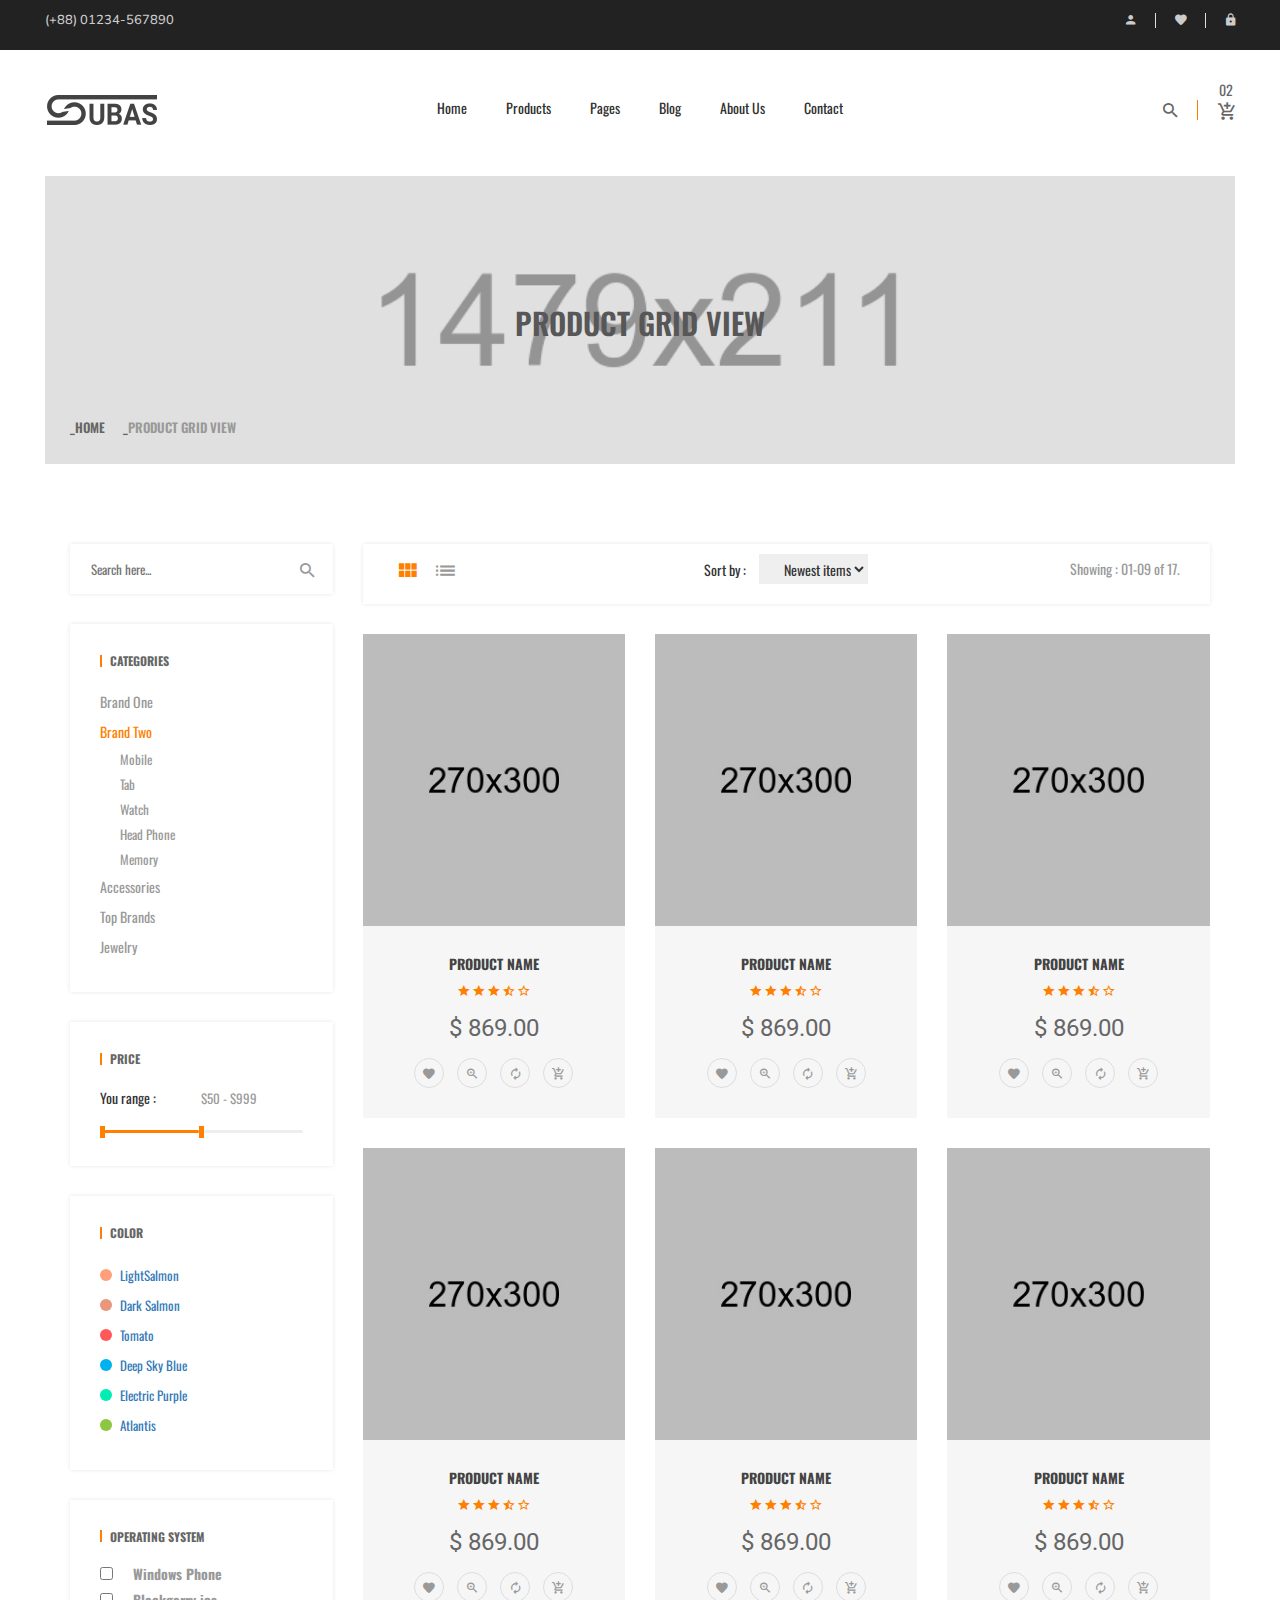
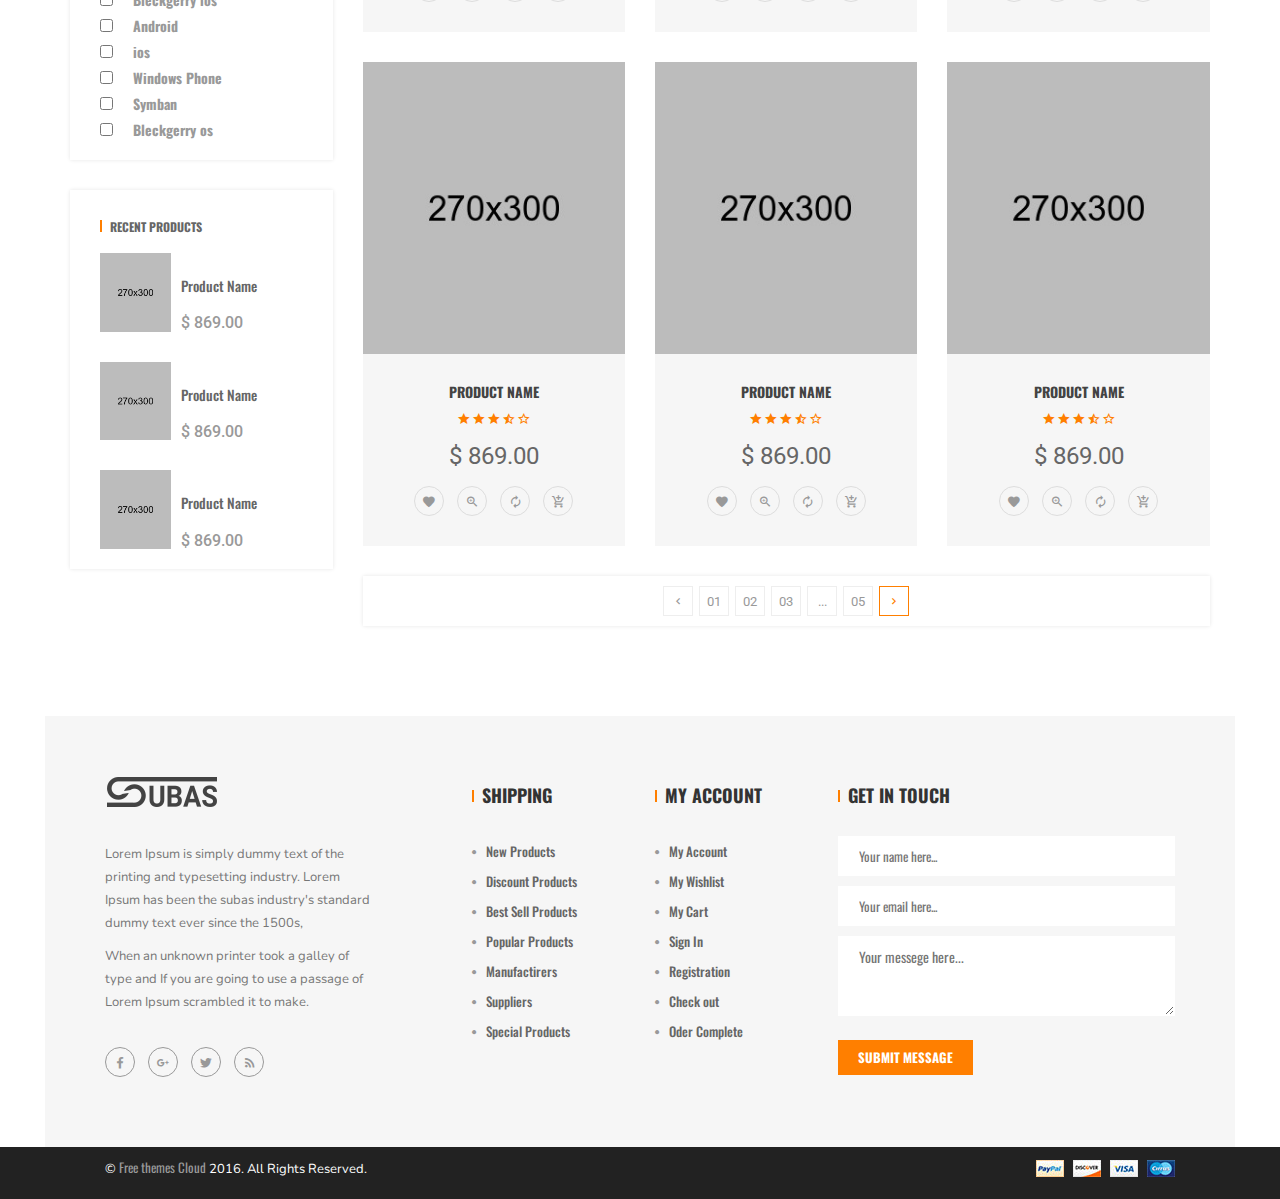
<file: ThuVienSach/subas/shop.html>
<!doctype html>
<html class="no-js" lang="en">

<head>
    <meta charset="utf-8">
    <meta http-equiv="x-ua-compatible" content="ie=edge">
    <title>Subash || Shop</title>
    <meta name="description" content="">
    <meta name="viewport" content="width=device-width, initial-scale=1">

    <!-- Favicon -->
    <link rel="shortcut icon" type="image/x-icon" href="img/icon/favicon.png">

    <!-- All CSS Files -->
    <!-- Bootstrap fremwork main css -->
    <link rel="stylesheet" href="css/bootstrap.min.css">
    <!-- Nivo-slider css -->
    <link rel="stylesheet" href="lib/css/nivo-slider.css">
    <!-- This core.css file contents all plugings css file. -->
    <link rel="stylesheet" href="css/core.css">
    <!-- Theme shortcodes/elements style -->
    <link rel="stylesheet" href="css/shortcode/shortcodes.css">
    <!-- Theme main style -->
    <link rel="stylesheet" href="style.css">
    <!-- Responsive css -->
    <link rel="stylesheet" href="css/responsive.css">
    <!-- Template color css -->
    <link href="css/color/color-core.css" data-style="styles" rel="stylesheet">
    <!-- User style -->
    <link rel="stylesheet" href="css/custom.css">
    <link rel="stylesheet" href="https://cdnjs.cloudflare.com/ajax/libs/twitter-bootstrap/3.3.7/css/bootstrap.min.css">

      <link rel="stylesheet" href="css/style.css">

    <!-- Modernizr JS -->
    <script src="js/vendor/modernizr-2.8.3.min.js"></script>
</head>

<body>
    <!--[if lt IE 8]>
        <p class="browserupgrade">You are using an <strong>outdated</strong> browser. Please <a href="http://browsehappy.com/">upgrade your browser</a> to improve your experience.</p>
    <![endif]-->  

    <!-- Body main wrapper start -->
    <div class="wrapper">

        <!-- START HEADER AREA -->
        <header class="header-area header-wrapper">
            <!-- header-top-bar -->
            <div class="header-top-bar plr-185">
                <div class="container-fluid">
                    <div class="row">
                        <div class="col-sm-6 hidden-xs">
                            <div class="call-us">
                                <p class="mb-0 roboto">(+88) 01234-567890</p>
                            </div>
                        </div>
                        <div class="col-sm-6 col-xs-12">
                            <div class="top-link clearfix">
                                <ul class="link f-right">
                                    <li>
                                        <a href="my-account.html">
                                            <i class="zmdi zmdi-account"></i>
                                            My Account
                                        </a>
                                    </li>
                                    <li>
                                        <a href="wishlist.html">
                                            <i class="zmdi zmdi-favorite"></i>
                                            Wish List (0)
                                        </a>
                                    </li>
                                    <li>
                                        <a href="login.html">
                                            <i class="zmdi zmdi-lock"></i>
                                            Login
                                        </a>
                                    </li>
                                </ul>
                            </div>
                        </div>
                    </div>
                </div>
            </div>
            <!-- header-middle-area -->
            <div id="sticky-header" class="header-middle-area plr-185">
                <div class="container-fluid">
                    <div class="full-width-mega-dropdown">
                        <div class="row">
                            <!-- logo -->
                            <div class="col-md-2 col-sm-6 col-xs-12">
                                <div class="logo">
                                    <a href="index.html">
                                        <img src="img/logo/logo.png" alt="main logo">
                                    </a>
                                </div>
                            </div>
                            <!-- primary-menu -->
                            <div class="col-md-8 hidden-sm hidden-xs">
                                <nav id="primary-menu">
                                    <ul class="main-menu text-center">
                                        <li><a href="index.html">Home</a></li>
                                        <li class="mega-parent"><a href="shop.html">Products</a>
                                            <div class="mega-menu-area clearfix">
                                                <div class="mega-menu-link f-left">
                                                    <ul class="single-mega-item">
                                                        <li class="menu-title">Smart Phone</li>
                                                        <li>
                                                            <a href="#">All Mobile Phones</a>
                                                        </li>
                                                        <li>
                                                            <a href="#">Smart phones</a>
                                                        </li>
                                                        <li>
                                                            <a href="#">Android Mobiles</a>
                                                        </li>
                                                        <li>
                                                            <a href="#">Windows Mobiles</a>
                                                        </li>
                                                        <li>
                                                            <a href="#">Refurbished Mobiles</a>
                                                        </li>
                                                        <li>
                                                            <a href="#">All Mobile Accessories</a>
                                                        </li>
                                                        <li>
                                                            <a href="#">Cases & Covers</a>
                                                        </li>
                                                    </ul>
                                                    <ul class="single-mega-item">
                                                        <li class="menu-title">Note Book</li>
                                                        <li>
                                                            <a href="">All Note Books</a>
                                                        </li>
                                                        <li>
                                                            <a href="">Smart notebooks</a>
                                                        </li>
                                                        <li>
                                                            <a href="">Android Note Book</a>
                                                        </li>
                                                        <li>
                                                            <a href="">Windows Note Books</a>
                                                        </li>
                                                        <li>
                                                            <a href="">Refurbished Note Books</a>
                                                        </li>
                                                        <li>
                                                            <a href="">Note Books Accessories</a>
                                                        </li>
                                                        <li>
                                                            <a href="">Cases & Covers</a>
                                                        </li>
                                                    </ul>
                                                    <ul class="single-mega-item">
                                                        <li class="menu-title">Tablets</li>
                                                        <li>
                                                            <a href="">All Tablets</a>
                                                        </li>
                                                        <li>
                                                            <a href="">Smart tablets</a>
                                                        </li>
                                                        <li>
                                                            <a href="">Android Tablets</a>
                                                        </li>
                                                        <li>
                                                            <a href="">Windows Tablets</a>
                                                        </li>
                                                        <li>
                                                            <a href="">Refurbished Tablets</a>
                                                        </li>
                                                        <li>
                                                            <a href="">Tablets Accessories</a>
                                                        </li>
                                                        <li>
                                                            <a href="">Cases & Covers</a>
                                                        </li>
                                                    </ul>
                                                </div>
                                                <div class="mega-menu-photo f-left">
                                                    <a href="#">
                                                        <img src="img/mega-menu/1.jpg" alt="mega menu image">
                                                    </a>
                                                </div>
                                            </div>
                                        </li>
                                        <li class="mega-parent"><a href="#">Pages</a>
                                            <div class="mega-menu-area mega-menu-area-2 clearfix">
                                                <div class="mega-menu-link mega-menu-link-2  f-left">
                                                    <ul class="single-mega-item">
                                                        <li class="menu-title">page list</li>
                                                        <li>
                                                            <a href="shop.html">Shop</a>
                                                        </li>
                                                        <li>
                                                            <a href="single-product.html">Single Product</a>
                                                        </li>
                                                    </ul>
                                                    <ul class="single-mega-item">
                                                        <li class="menu-title">page list</li>
                                                        <li>
                                                            <a href="cart.html">Shopping Cart</a>
                                                        </li>
                                                        <li>
                                                            <a href="wishlist.html">Wishlist</a>
                                                        </li>
                                                        <li>
                                                            <a href="checkout.html">Checkout</a>
                                                        </li>
                                                        <li>
                                                            <a href="order.html">Order</a>
                                                        </li>
                                                        <li>
                                                            <a href="login.html">Login</a>
                                                        </li>
                                                        <li>
                                                            <a href="My-account.html">My Account</a>
                                                        </li>
                                                        <li>
                                                            <a href="about.html">About us</a>
                                                        </li>
                                                        <li>
                                                            <a href="404.html">404</a>
                                                        </li>
                                                    </ul>
                                                </div>
                                            </div>
                                        </li>
                                        <li><a href="blog.html">Blog</a>
                                            <ul class="dropdwn">
                                                <li><a href="blog-left-sidebar.html">Dropdown Repeat</a>
                                                    <ul class="dropdwn-repeat">
                                                        <li>
                                                            <a href="blog.html">Blog</a>
                                                        </li>
                                                        <li>
                                                            <a href="s">Blog Details</a>
                                                        </li>
                                                    </ul>
                                                </li>
                                                <li>
                                                    <a href="blog.html">Blog</a>
                                                </li>
                                                <li>
                                                    <a href="single-blog.html">Blog Details</a>
                                                </li>
                                            </ul>
                                        </li>
                                        <li>
                                            <a href="about.html">About us</a>
                                        </li>
                                        <li>
                                            <a href="contact.html">Contact</a>
                                        </li>
                                    </ul>
                                </nav>
                            </div>
                            <!-- header-search & total-cart -->
                            <div class="col-md-2 col-sm-6 col-xs-12">
                                <div class="search-top-cart  f-right">
                                    <!-- header-search -->
                                    <div class="header-search f-left">
                                        <div class="header-search-inner">
                                           <button class="search-toggle">
                                            <i class="zmdi zmdi-search"></i>
                                           </button>
                                            <form action="#">
                                                <div class="top-search-box">
                                                    <input type="text" placeholder="Search here your product...">
                                                    <button type="submit">
                                                        <i class="zmdi zmdi-search"></i>
                                                    </button>
                                                </div>
                                            </form> 
                                        </div>
                                    </div>
                                    <!-- total-cart -->
                                    <div class="total-cart f-left">
                                        <div class="total-cart-in">
                                            <div class="cart-toggler">
                                                <a href="#">
                                                    <span class="cart-quantity">02</span><br>
                                                    <span class="cart-icon">
                                                        <i class="zmdi zmdi-shopping-cart-plus"></i>
                                                    </span>
                                                </a>                            
                                            </div>
                                            <ul>
                                                <li>
                                                    <div class="top-cart-inner your-cart">
                                                        <h5 class="text-capitalize">Your Cart</h5>
                                                    </div>
                                                </li>
                                                <li>
                                                    <div class="total-cart-pro">
                                                        <!-- single-cart -->
                                                        <div class="single-cart clearfix">
                                                            <div class="cart-img f-left">
                                                                <a href="#">
                                                                    <img src="img/cart/1.jpg" alt="Cart Product" />
                                                                </a>
                                                                <div class="del-icon">
                                                                    <a href="#">
                                                                        <i class="zmdi zmdi-close"></i>
                                                                    </a>
                                                                </div>
                                                            </div>
                                                            <div class="cart-info f-left">
                                                                <h6 class="text-capitalize">
                                                                    <a href="#">Dummy Product Name</a>
                                                                </h6>
                                                                <p>
                                                                    <span>Brand <strong>:</strong></span>Brand Name
                                                                </p>
                                                                <p>
                                                                    <span>Model <strong>:</strong></span>Grand s2
                                                                </p>
                                                                <p>
                                                                    <span>Color <strong>:</strong></span>Black, White
                                                                </p>
                                                            </div>
                                                        </div>
                                                        <!-- single-cart -->
                                                        <div class="single-cart clearfix">
                                                            <div class="cart-img f-left">
                                                                <a href="#">
                                                                    <img src="img/cart/1.jpg" alt="Cart Product" />
                                                                </a>
                                                                <div class="del-icon">
                                                                    <a href="#">
                                                                        <i class="zmdi zmdi-close"></i>
                                                                    </a>
                                                                </div>
                                                            </div>
                                                            <div class="cart-info f-left">
                                                                <h6 class="text-capitalize">
                                                                    <a href="#">Dummy Product Name</a>
                                                                </h6>
                                                                <p>
                                                                    <span>Brand <strong>:</strong></span>Brand Name
                                                                </p>
                                                                <p>
                                                                    <span>Model <strong>:</strong></span>Grand s2
                                                                </p>
                                                                <p>
                                                                    <span>Color <strong>:</strong></span>Black, White
                                                                </p>
                                                            </div>
                                                        </div>
                                                    </div>
                                                </li>
                                                <li>
                                                    <div class="top-cart-inner subtotal">
                                                        <h4 class="text-uppercase g-font-2">
                                                            Total  =  
                                                            <span>$ 500.00</span>
                                                        </h4>
                                                    </div>
                                                </li>
                                                <li>
                                                    <div class="top-cart-inner view-cart">
                                                        <h4 class="text-uppercase">
                                                            <a href="#">View cart</a>
                                                        </h4>
                                                    </div>
                                                </li>
                                                <li>
                                                    <div class="top-cart-inner check-out">
                                                        <h4 class="text-uppercase">
                                                            <a href="#">Check out</a>
                                                        </h4>
                                                    </div>
                                                </li>
                                            </ul>
                                        </div>
                                    </div>
                                </div>
                            </div>
                        </div>
                    </div>
                </div>
            </div>
        </header>
        <!-- END HEADER AREA -->

        <!-- START MOBILE MENU AREA -->
        <div class="mobile-menu-area hidden-lg hidden-md">
            <div class="container">
                <div class="row">
                    <div class="col-xs-12">
                        <div class="mobile-menu">
                            <nav id="dropdown">
                                <ul>
                                    <li><a href="index.html">Home</a></li>
                                    <li>
                                        <a href="shop.html">Products</a>
                                    </li>
                                    <li><a href="#">Pages</a>
                                        <ul>
                                            <li>
                                                <a href="shop.html">Shop</a>
                                            <li>
                                                <a href="single-product.html">Single Product</a>
                                            </li>
                                            <li>
                                                <a href="cart.html">Shopping Cart</a>
                                            </li>
                                            <li>
                                                <a href="wishlist.html">Wishlist</a>
                                            </li>
                                            <li>
                                                <a href="checkout.html">Checkout</a>
                                            </li>
                                            <li>
                                                <a href="order.html">Order</a>
                                            </li>
                                            <li>
                                                <a href="login.html">Login</a>
                                            </li>
                                            <li>
                                                <a href="My-account.html">My Account</a>
                                            </li>
                                            <li>
                                                <a href="about.html">About us</a>
                                            </li>
                                            <li>
                                                <a href="404.html">404</a>
                                            </li>
                                        </ul>
                                    </li>
                                    <li><a href="blog.html">Blog</a>
                                        <ul>
                                            <li>
                                                <a href="blog.html">Blog</a>
                                            </li>
                                            <li>
                                                <a href="single-blog.html">Blog Details</a>
                                            </li>
                                        </ul>
                                    </li>
                                    <li>
                                        <a href="about.html">About Us</a>
                                    </li>
                                    <li>
                                        <a href="contact.html">Contact</a>
                                    </li>
                                </ul>
                            </nav>
                        </div>
                    </div>
                </div>
            </div>
        </div>
        <!-- END MOBILE MENU AREA -->

        <!-- BREADCRUMBS SETCTION START -->
        <div class="breadcrumbs-section plr-200 mb-80">
            <div class="breadcrumbs overlay-bg">
                <div class="container">
                    <div class="row">
                        <div class="col-xs-12">
                            <div class="breadcrumbs-inner">
                                <h1 class="breadcrumbs-title">product grid view</h1>
                                <ul class="breadcrumb-list">
                                    <li><a href="index.html">Home</a></li>
                                    <li>product grid view</li>
                                </ul>
                            </div>
                        </div>
                    </div>
                </div>
            </div>
        </div>
        <!-- BREADCRUMBS SETCTION END -->

        <!-- Start page content -->
        <div id="page-content" class="page-wrapper">

            <!-- SHOP SECTION START -->
            <div class="shop-section mb-80">
                <div class="container">
                    <div class="row">
                        <div class="col-md-9 col-md-push-3 col-sm-12">
                            <div class="shop-content">
                                <!-- shop-option start -->
                                <div class="shop-option box-shadow mb-30 clearfix">
                                    <!-- Nav tabs -->
                                    <ul class="shop-tab f-left" role="tablist">
                                        <li class="active">
                                            <a href="#grid-view" data-toggle="tab"><i class="zmdi zmdi-view-module"></i></a>
                                        </li>
                                        <li>
                                            <a href="#list-view" data-toggle="tab"><i class="zmdi zmdi-view-list-alt"></i></a>
                                        </li>
                                    </ul>
                                    <!-- short-by -->
                                    <div class="short-by f-left text-center">
                                        <span>Sort by :</span>
                                        <select>
                                            <option value="volvo">Newest items</option>
                                            <option value="saab">Saab</option>
                                            <option value="mercedes">Mercedes</option>
                                            <option value="audi">Audi</option>
                                        </select> 
                                    </div> 
                                    <!-- showing -->
                                    <div class="showing f-right text-right">
                                        <span>Showing : 01-09 of 17.</span>
                                    </div>                                   
                                </div>
                                <!-- shop-option end -->
                                <!-- Tab Content start -->
                                <div class="tab-content">
                                    <!-- grid-view -->
                                    <div role="tabpanel" class="tab-pane active" id="grid-view">
                                        <div class="row">
                                            <!-- product-item start -->
                                            <div class="col-md-4 col-sm-4 col-xs-12">
                                                <div class="product-item">
                                                    <div class="product-img">
                                                        <a href="single-product.html">
                                                            <img src="img/product/7.jpg" alt=""/>
                                                        </a>
                                                    </div>
                                                    <div class="product-info">
                                                        <h6 class="product-title">
                                                            <a href="single-product.html">Product Name </a>
                                                        </h6>
                                                        <div class="pro-rating">
                                                            <a href="#"><i class="zmdi zmdi-star"></i></a>
                                                            <a href="#"><i class="zmdi zmdi-star"></i></a>
                                                            <a href="#"><i class="zmdi zmdi-star"></i></a>
                                                            <a href="#"><i class="zmdi zmdi-star-half"></i></a>
                                                            <a href="#"><i class="zmdi zmdi-star-outline"></i></a>
                                                        </div>
                                                        <h3 class="pro-price">$ 869.00</h3>
                                                        <ul class="action-button">
                                                            <li>
                                                                <a href="#" title="Wishlist"><i class="zmdi zmdi-favorite"></i></a>
                                                            </li>
                                                            <li>
                                                                <a href="#" data-toggle="modal"  data-target="#productModal" title="Quickview"><i class="zmdi zmdi-zoom-in"></i></a>
                                                            </li>
                                                            <li>
                                                                <a href="#" title="Compare"><i class="zmdi zmdi-refresh"></i></a>
                                                            </li>
                                                            <li>
                                                                <a href="#" title="Add to cart"><i class="zmdi zmdi-shopping-cart-plus"></i></a>
                                                            </li>
                                                        </ul>
                                                    </div>
                                                </div>
                                            </div>
                                            <!-- product-item end -->
                                            <!-- product-item start -->
                                            <div class="col-md-4 col-sm-4 col-xs-12">
                                                <div class="product-item">
                                                    <div class="product-img">
                                                        <a href="single-product.html">
                                                            <img src="img/product/2.jpg" alt=""/>
                                                        </a>
                                                    </div>
                                                    <div class="product-info">
                                                        <h6 class="product-title">
                                                            <a href="single-product.html">Product Name</a>
                                                        </h6>
                                                        <div class="pro-rating">
                                                            <a href="#"><i class="zmdi zmdi-star"></i></a>
                                                            <a href="#"><i class="zmdi zmdi-star"></i></a>
                                                            <a href="#"><i class="zmdi zmdi-star"></i></a>
                                                            <a href="#"><i class="zmdi zmdi-star-half"></i></a>
                                                            <a href="#"><i class="zmdi zmdi-star-outline"></i></a>
                                                        </div>
                                                        <h3 class="pro-price">$ 869.00</h3>
                                                        <ul class="action-button">
                                                            <li>
                                                                <a href="#" title="Wishlist"><i class="zmdi zmdi-favorite"></i></a>
                                                            </li>
                                                            <li>
                                                                <a href="#" data-toggle="modal"  data-target="#productModal" title="Quickview"><i class="zmdi zmdi-zoom-in"></i></a>
                                                            </li>
                                                            <li>
                                                                <a href="#" title="Compare"><i class="zmdi zmdi-refresh"></i></a>
                                                            </li>
                                                            <li>
                                                                <a href="#" title="Add to cart"><i class="zmdi zmdi-shopping-cart-plus"></i></a>
                                                            </li>
                                                        </ul>
                                                    </div>
                                                </div>
                                            </div>
                                            <!-- product-item end -->
                                            <!-- product-item start -->
                                            <div class="col-md-4 col-sm-4 col-xs-12">
                                                <div class="product-item">
                                                    <div class="product-img">
                                                        <a href="single-product.html">
                                                            <img src="img/product/9.jpg" alt=""/>
                                                        </a>
                                                    </div>
                                                    <div class="product-info">
                                                        <h6 class="product-title">
                                                            <a href="single-product.html">Product Name</a>
                                                        </h6>
                                                        <div class="pro-rating">
                                                            <a href="#"><i class="zmdi zmdi-star"></i></a>
                                                            <a href="#"><i class="zmdi zmdi-star"></i></a>
                                                            <a href="#"><i class="zmdi zmdi-star"></i></a>
                                                            <a href="#"><i class="zmdi zmdi-star-half"></i></a>
                                                            <a href="#"><i class="zmdi zmdi-star-outline"></i></a>
                                                        </div>
                                                        <h3 class="pro-price">$ 869.00</h3>
                                                        <ul class="action-button">
                                                            <li>
                                                                <a href="#" title="Wishlist"><i class="zmdi zmdi-favorite"></i></a>
                                                            </li>
                                                            <li>
                                                                <a href="#" data-toggle="modal"  data-target="#productModal" title="Quickview"><i class="zmdi zmdi-zoom-in"></i></a>
                                                            </li>
                                                            <li>
                                                                <a href="#" title="Compare"><i class="zmdi zmdi-refresh"></i></a>
                                                            </li>
                                                            <li>
                                                                <a href="#" title="Add to cart"><i class="zmdi zmdi-shopping-cart-plus"></i></a>
                                                            </li>
                                                        </ul>
                                                    </div>
                                                </div>
                                            </div>
                                            <!-- product-item end -->
                                            <!-- product-item start -->
                                            <div class="col-md-4 col-sm-4 col-xs-12">
                                                <div class="product-item">
                                                    <div class="product-img">
                                                        <a href="single-product.html">
                                                            <img src="img/product/4.jpg" alt=""/>
                                                        </a>
                                                    </div>
                                                    <div class="product-info">
                                                        <h6 class="product-title">
                                                            <a href="single-product.html">Product Name</a>
                                                        </h6>
                                                        <div class="pro-rating">
                                                            <a href="#"><i class="zmdi zmdi-star"></i></a>
                                                            <a href="#"><i class="zmdi zmdi-star"></i></a>
                                                            <a href="#"><i class="zmdi zmdi-star"></i></a>
                                                            <a href="#"><i class="zmdi zmdi-star-half"></i></a>
                                                            <a href="#"><i class="zmdi zmdi-star-outline"></i></a>
                                                        </div>
                                                        <h3 class="pro-price">$ 869.00</h3>
                                                        <ul class="action-button">
                                                            <li>
                                                                <a href="#" title="Wishlist"><i class="zmdi zmdi-favorite"></i></a>
                                                            </li>
                                                            <li>
                                                                <a href="#" data-toggle="modal"  data-target="#productModal" title="Quickview"><i class="zmdi zmdi-zoom-in"></i></a>
                                                            </li>
                                                            <li>
                                                                <a href="#" title="Compare"><i class="zmdi zmdi-refresh"></i></a>
                                                            </li>
                                                            <li>
                                                                <a href="#" title="Add to cart"><i class="zmdi zmdi-shopping-cart-plus"></i></a>
                                                            </li>
                                                        </ul>
                                                    </div>
                                                </div>
                                            </div>
                                            <!-- product-item end -->
                                            <!-- product-item start -->
                                            <div class="col-md-4 col-sm-4 col-xs-12">
                                                <div class="product-item">
                                                    <div class="product-img">
                                                        <a href="single-product.html">
                                                            <img src="img/product/10.jpg" alt=""/>
                                                        </a>
                                                    </div>
                                                    <div class="product-info">
                                                        <h6 class="product-title">
                                                            <a href="single-product.html">Product Name</a>
                                                        </h6>
                                                        <div class="pro-rating">
                                                            <a href="#"><i class="zmdi zmdi-star"></i></a>
                                                            <a href="#"><i class="zmdi zmdi-star"></i></a>
                                                            <a href="#"><i class="zmdi zmdi-star"></i></a>
                                                            <a href="#"><i class="zmdi zmdi-star-half"></i></a>
                                                            <a href="#"><i class="zmdi zmdi-star-outline"></i></a>
                                                        </div>
                                                        <h3 class="pro-price">$ 869.00</h3>
                                                        <ul class="action-button">
                                                            <li>
                                                                <a href="#" title="Wishlist"><i class="zmdi zmdi-favorite"></i></a>
                                                            </li>
                                                            <li>
                                                                <a href="#" data-toggle="modal"  data-target="#productModal" title="Quickview"><i class="zmdi zmdi-zoom-in"></i></a>
                                                            </li>
                                                            <li>
                                                                <a href="#" title="Compare"><i class="zmdi zmdi-refresh"></i></a>
                                                            </li>
                                                            <li>
                                                                <a href="#" title="Add to cart"><i class="zmdi zmdi-shopping-cart-plus"></i></a>
                                                            </li>
                                                        </ul>
                                                    </div>
                                                </div>
                                            </div>
                                            <!-- product-item end -->
                                            <!-- product-item start -->
                                            <div class="col-md-4 col-sm-4 col-xs-12">
                                                <div class="product-item">
                                                    <div class="product-img">
                                                        <a href="single-product.html">
                                                            <img src="img/product/11.jpg" alt=""/>
                                                        </a>
                                                    </div>
                                                    <div class="product-info">
                                                        <h6 class="product-title">
                                                            <a href="single-product.html">Product Name</a>
                                                        </h6>
                                                        <div class="pro-rating">
                                                            <a href="#"><i class="zmdi zmdi-star"></i></a>
                                                            <a href="#"><i class="zmdi zmdi-star"></i></a>
                                                            <a href="#"><i class="zmdi zmdi-star"></i></a>
                                                            <a href="#"><i class="zmdi zmdi-star-half"></i></a>
                                                            <a href="#"><i class="zmdi zmdi-star-outline"></i></a>
                                                        </div>
                                                        <h3 class="pro-price">$ 869.00</h3>
                                                        <ul class="action-button">
                                                            <li>
                                                                <a href="#" title="Wishlist"><i class="zmdi zmdi-favorite"></i></a>
                                                            </li>
                                                            <li>
                                                                <a href="#" data-toggle="modal"  data-target="#productModal" title="Quickview"><i class="zmdi zmdi-zoom-in"></i></a>
                                                            </li>
                                                            <li>
                                                                <a href="#" title="Compare"><i class="zmdi zmdi-refresh"></i></a>
                                                            </li>
                                                            <li>
                                                                <a href="#" title="Add to cart"><i class="zmdi zmdi-shopping-cart-plus"></i></a>
                                                            </li>
                                                        </ul>
                                                    </div>
                                                </div>
                                            </div>
                                            <!-- product-item end -->
                                            <!-- product-item start -->
                                            <div class="col-md-4 col-sm-4 col-xs-12">
                                                <div class="product-item">
                                                    <div class="product-img">
                                                        <a href="single-product.html">
                                                            <img src="img/product/8.jpg" alt=""/>
                                                        </a>
                                                    </div>
                                                    <div class="product-info">
                                                        <h6 class="product-title">
                                                            <a href="single-product.html">Product Name</a>
                                                        </h6>
                                                        <div class="pro-rating">
                                                            <a href="#"><i class="zmdi zmdi-star"></i></a>
                                                            <a href="#"><i class="zmdi zmdi-star"></i></a>
                                                            <a href="#"><i class="zmdi zmdi-star"></i></a>
                                                            <a href="#"><i class="zmdi zmdi-star-half"></i></a>
                                                            <a href="#"><i class="zmdi zmdi-star-outline"></i></a>
                                                        </div>
                                                        <h3 class="pro-price">$ 869.00</h3>
                                                        <ul class="action-button">
                                                            <li>
                                                                <a href="#" title="Wishlist"><i class="zmdi zmdi-favorite"></i></a>
                                                            </li>
                                                            <li>
                                                                <a href="#" data-toggle="modal"  data-target="#productModal" title="Quickview"><i class="zmdi zmdi-zoom-in"></i></a>
                                                            </li>
                                                            <li>
                                                                <a href="#" title="Compare"><i class="zmdi zmdi-refresh"></i></a>
                                                            </li>
                                                            <li>
                                                                <a href="#" title="Add to cart"><i class="zmdi zmdi-shopping-cart-plus"></i></a>
                                                            </li>
                                                        </ul>
                                                    </div>
                                                </div>
                                            </div>
                                            <!-- product-item end -->
                                            <!-- product-item start -->
                                            <div class="col-md-4 col-sm-4 col-xs-12">
                                                <div class="product-item">
                                                    <div class="product-img">
                                                        <a href="single-product.html">
                                                            <img src="img/product/12.jpg" alt=""/>
                                                        </a>
                                                    </div>
                                                    <div class="product-info">
                                                        <h6 class="product-title">
                                                            <a href="single-product.html">Product Name</a>
                                                        </h6>
                                                        <div class="pro-rating">
                                                            <a href="#"><i class="zmdi zmdi-star"></i></a>
                                                            <a href="#"><i class="zmdi zmdi-star"></i></a>
                                                            <a href="#"><i class="zmdi zmdi-star"></i></a>
                                                            <a href="#"><i class="zmdi zmdi-star-half"></i></a>
                                                            <a href="#"><i class="zmdi zmdi-star-outline"></i></a>
                                                        </div>
                                                        <h3 class="pro-price">$ 869.00</h3>
                                                        <ul class="action-button">
                                                            <li>
                                                                <a href="#" title="Wishlist"><i class="zmdi zmdi-favorite"></i></a>
                                                            </li>
                                                            <li>
                                                                <a href="#" data-toggle="modal"  data-target="#productModal" title="Quickview"><i class="zmdi zmdi-zoom-in"></i></a>
                                                            </li>
                                                            <li>
                                                                <a href="#" title="Compare"><i class="zmdi zmdi-refresh"></i></a>
                                                            </li>
                                                            <li>
                                                                <a href="#" title="Add to cart"><i class="zmdi zmdi-shopping-cart-plus"></i></a>
                                                            </li>
                                                        </ul>
                                                    </div>
                                                </div>
                                            </div>
                                            <!-- product-item end -->
                                            <!-- product-item start -->
                                            <div class="col-md-4 col-sm-4 col-xs-12">
                                                <div class="product-item">
                                                    <div class="product-img">
                                                        <a href="single-product.html">
                                                            <img src="img/product/12.jpg" alt=""/>
                                                        </a>
                                                    </div>
                                                    <div class="product-info">
                                                        <h6 class="product-title">
                                                            <a href="single-product.html">Product Name</a>
                                                        </h6>
                                                        <div class="pro-rating">
                                                            <a href="#"><i class="zmdi zmdi-star"></i></a>
                                                            <a href="#"><i class="zmdi zmdi-star"></i></a>
                                                            <a href="#"><i class="zmdi zmdi-star"></i></a>
                                                            <a href="#"><i class="zmdi zmdi-star-half"></i></a>
                                                            <a href="#"><i class="zmdi zmdi-star-outline"></i></a>
                                                        </div>
                                                        <h3 class="pro-price">$ 869.00</h3>
                                                        <ul class="action-button">
                                                            <li>
                                                                <a href="#" title="Wishlist"><i class="zmdi zmdi-favorite"></i></a>
                                                            </li>
                                                            <li>
                                                                <a href="#" data-toggle="modal"  data-target="#productModal" title="Quickview"><i class="zmdi zmdi-zoom-in"></i></a>
                                                            </li>
                                                            <li>
                                                                <a href="#" title="Compare"><i class="zmdi zmdi-refresh"></i></a>
                                                            </li>
                                                            <li>
                                                                <a href="#" title="Add to cart"><i class="zmdi zmdi-shopping-cart-plus"></i></a>
                                                            </li>
                                                        </ul>
                                                    </div>
                                                </div>
                                            </div>
                                            <!-- product-item end -->
                                        </div>
                                    </div>
                                    <!-- list-view -->
                                    <div role="tabpanel" class="tab-pane" id="list-view">
                                        <div class="row">
                                            <!-- product-item start -->
                                            <div class="col-md-12">
                                                <div class="shop-list product-item">
                                                    <div class="product-img">
                                                        <a href="single-product.html">
                                                            <img src="img/product/7.jpg" alt=""/>
                                                        </a>
                                                    </div>
                                                    <div class="product-info">
                                                        <div class="clearfix">
                                                            <h6 class="product-title f-left">
                                                                <a href="single-product.html">Dummy Product Name </a>
                                                            </h6>
                                                            <div class="pro-rating f-right">
                                                                <a href="#"><i class="zmdi zmdi-star"></i></a>
                                                                <a href="#"><i class="zmdi zmdi-star"></i></a>
                                                                <a href="#"><i class="zmdi zmdi-star"></i></a>
                                                                <a href="#"><i class="zmdi zmdi-star-half"></i></a>
                                                                <a href="#"><i class="zmdi zmdi-star-outline"></i></a>
                                                            </div>
                                                        </div>
                                                        <h6 class="brand-name mb-30">Brand Name</h6>
                                                        <h3 class="pro-price">$ 869.00</h3>
                                                        <p>There are many variations of passages of Lorem Ipsum available, but the majority have suffered alteration in some form, by injected humour, or randomised words which don't look even slightly believable.</p>
                                                        <ul class="action-button">
                                                            <li>
                                                                <a href="#" title="Wishlist"><i class="zmdi zmdi-favorite"></i></a>
                                                            </li>
                                                            <li>
                                                                <a href="#" data-toggle="modal"  data-target="#productModal" title="Quickview"><i class="zmdi zmdi-zoom-in"></i></a>
                                                            </li>
                                                            <li>
                                                                <a href="#" title="Compare"><i class="zmdi zmdi-refresh"></i></a>
                                                            </li>
                                                            <li>
                                                                <a href="#" title="Add to cart"><i class="zmdi zmdi-shopping-cart-plus"></i></a>
                                                            </li>
                                                        </ul>
                                                    </div>
                                                </div>
                                            </div>
                                            <!-- product-item end -->
                                            <!-- product-item start -->
                                            <div class="col-md-12">
                                                <div class="shop-list product-item">
                                                    <div class="product-img">
                                                        <a href="single-product.html">
                                                            <img src="img/product/10.jpg" alt=""/>
                                                        </a>
                                                    </div>
                                                    <div class="product-info">
                                                        <div class="clearfix">
                                                            <h6 class="product-title f-left">
                                                                <a href="single-product.html">Dummy Product Name </a>
                                                            </h6>
                                                            <div class="pro-rating f-right">
                                                                <a href="#"><i class="zmdi zmdi-star"></i></a>
                                                                <a href="#"><i class="zmdi zmdi-star"></i></a>
                                                                <a href="#"><i class="zmdi zmdi-star"></i></a>
                                                                <a href="#"><i class="zmdi zmdi-star-half"></i></a>
                                                                <a href="#"><i class="zmdi zmdi-star-outline"></i></a>
                                                            </div>
                                                        </div>
                                                        <h6 class="brand-name mb-30">Brand Name</h6>
                                                        <h3 class="pro-price">$ 869.00</h3>
                                                        <p>There are many variations of passages of Lorem Ipsum available, but the majority have suffered alteration in some form, by injected humour, or randomised words which don't look even slightly believable.</p>
                                                        <ul class="action-button">
                                                            <li>
                                                                <a href="#" title="Wishlist"><i class="zmdi zmdi-favorite"></i></a>
                                                            </li>
                                                            <li>
                                                                <a href="#" data-toggle="modal"  data-target="#productModal" title="Quickview"><i class="zmdi zmdi-zoom-in"></i></a>
                                                            </li>
                                                            <li>
                                                                <a href="#" title="Compare"><i class="zmdi zmdi-refresh"></i></a>
                                                            </li>
                                                            <li>
                                                                <a href="#" title="Add to cart"><i class="zmdi zmdi-shopping-cart-plus"></i></a>
                                                            </li>
                                                        </ul>
                                                    </div>
                                                </div>
                                            </div>
                                            <!-- product-item end -->
                                            <!-- product-item start -->
                                            <div class="col-md-12">
                                                <div class="shop-list product-item">
                                                    <div class="product-img">
                                                        <a href="single-product.html">
                                                            <img src="img/product/4.jpg" alt=""/>
                                                        </a>
                                                    </div>
                                                    <div class="product-info">
                                                        <div class="clearfix">
                                                            <h6 class="product-title f-left">
                                                                <a href="single-product.html">Dummy Product Name </a>
                                                            </h6>
                                                            <div class="pro-rating f-right">
                                                                <a href="#"><i class="zmdi zmdi-star"></i></a>
                                                                <a href="#"><i class="zmdi zmdi-star"></i></a>
                                                                <a href="#"><i class="zmdi zmdi-star"></i></a>
                                                                <a href="#"><i class="zmdi zmdi-star-half"></i></a>
                                                                <a href="#"><i class="zmdi zmdi-star-outline"></i></a>
                                                            </div>
                                                        </div>
                                                        <h6 class="brand-name mb-30">Brand Name</h6>
                                                        <h3 class="pro-price">$ 869.00</h3>
                                                        <p>There are many variations of passages of Lorem Ipsum available, but the majority have suffered alteration in some form, by injected humour, or randomised words which don't look even slightly believable.</p>
                                                        <ul class="action-button">
                                                            <li>
                                                                <a href="#" title="Wishlist"><i class="zmdi zmdi-favorite"></i></a>
                                                            </li>
                                                            <li>
                                                                <a href="#" data-toggle="modal"  data-target="#productModal" title="Quickview"><i class="zmdi zmdi-zoom-in"></i></a>
                                                            </li>
                                                            <li>
                                                                <a href="#" title="Compare"><i class="zmdi zmdi-refresh"></i></a>
                                                            </li>
                                                            <li>
                                                                <a href="#" title="Add to cart"><i class="zmdi zmdi-shopping-cart-plus"></i></a>
                                                            </li>
                                                        </ul>
                                                    </div>
                                                </div>
                                            </div>
                                            <!-- product-item end -->
                                            <!-- product-item start -->
                                            <div class="col-md-12">
                                                <div class="shop-list product-item">
                                                    <div class="product-img">
                                                        <a href="single-product.html">
                                                            <img src="img/product/8.jpg" alt=""/>
                                                        </a>
                                                    </div>
                                                    <div class="product-info">
                                                        <div class="clearfix">
                                                            <h6 class="product-title f-left">
                                                                <a href="single-product.html">Dummy Product Name </a>
                                                            </h6>
                                                            <div class="pro-rating f-right">
                                                                <a href="#"><i class="zmdi zmdi-star"></i></a>
                                                                <a href="#"><i class="zmdi zmdi-star"></i></a>
                                                                <a href="#"><i class="zmdi zmdi-star"></i></a>
                                                                <a href="#"><i class="zmdi zmdi-star-half"></i></a>
                                                                <a href="#"><i class="zmdi zmdi-star-outline"></i></a>
                                                            </div>
                                                        </div>
                                                        <h6 class="brand-name mb-30">Brand Name</h6>
                                                        <h3 class="pro-price">$ 869.00</h3>
                                                        <p>There are many variations of passages of Lorem Ipsum available, but the majority have suffered alteration in some form, by injected humour, or randomised words which don't look even slightly believable.</p>
                                                        <ul class="action-button">
                                                            <li>
                                                                <a href="#" title="Wishlist"><i class="zmdi zmdi-favorite"></i></a>
                                                            </li>
                                                            <li>
                                                                <a href="#" data-toggle="modal"  data-target="#productModal" title="Quickview"><i class="zmdi zmdi-zoom-in"></i></a>
                                                            </li>
                                                            <li>
                                                                <a href="#" title="Compare"><i class="zmdi zmdi-refresh"></i></a>
                                                            </li>
                                                            <li>
                                                                <a href="#" title="Add to cart"><i class="zmdi zmdi-shopping-cart-plus"></i></a>
                                                            </li>
                                                        </ul>
                                                    </div>
                                                </div>
                                            </div>
                                            <!-- product-item end -->
                                            <!-- product-item start -->
                                            <div class="col-md-12">
                                                <div class="shop-list product-item">
                                                    <div class="product-img">
                                                        <a href="single-product.html">
                                                            <img src="img/product/2.jpg" alt=""/>
                                                        </a>
                                                    </div>
                                                    <div class="product-info">
                                                        <div class="clearfix">
                                                            <h6 class="product-title f-left">
                                                                <a href="single-product.html">Dummy Product Name </a>
                                                            </h6>
                                                            <div class="pro-rating f-right">
                                                                <a href="#"><i class="zmdi zmdi-star"></i></a>
                                                                <a href="#"><i class="zmdi zmdi-star"></i></a>
                                                                <a href="#"><i class="zmdi zmdi-star"></i></a>
                                                                <a href="#"><i class="zmdi zmdi-star-half"></i></a>
                                                                <a href="#"><i class="zmdi zmdi-star-outline"></i></a>
                                                            </div>
                                                        </div>
                                                        <h6 class="brand-name mb-30">Brand Name</h6>
                                                        <h3 class="pro-price">$ 869.00</h3>
                                                        <p>There are many variations of passages of Lorem Ipsum available, but the majority have suffered alteration in some form, by injected humour, or randomised words which don't look even slightly believable.</p>
                                                        <ul class="action-button">
                                                            <li>
                                                                <a href="#" title="Wishlist"><i class="zmdi zmdi-favorite"></i></a>
                                                            </li>
                                                            <li>
                                                                <a href="#" data-toggle="modal"  data-target="#productModal" title="Quickview"><i class="zmdi zmdi-zoom-in"></i></a>
                                                            </li>
                                                            <li>
                                                                <a href="#" title="Compare"><i class="zmdi zmdi-refresh"></i></a>
                                                            </li>
                                                            <li>
                                                                <a href="#" title="Add to cart"><i class="zmdi zmdi-shopping-cart-plus"></i></a>
                                                            </li>
                                                        </ul>
                                                    </div>
                                                </div>
                                            </div>
                                            <!-- product-item end -->
                                        </div>                                        
                                    </div>
                                </div>
                                <!-- Tab Content end -->
                                <!-- shop-pagination start -->
                                <ul class="shop-pagination box-shadow text-center ptblr-10-30">
                                    <li><a href="#"><i class="zmdi zmdi-chevron-left"></i></a></li>
                                    <li><a href="#">01</a></li>
                                    <li><a href="#">02</a></li>
                                    <li><a href="#">03</a></li>
                                    <li><a href="#">...</a></li>
                                    <li><a href="#">05</a></li>
                                    <li class="active"><a href="#"><i class="zmdi zmdi-chevron-right"></i></a></li>
                                </ul>
                                <!-- shop-pagination end -->
                            </div>
                        </div>
                        <div class="col-md-3 col-md-pull-9 col-sm-12">
                            <!-- widget-search -->
                            <aside class="widget-search mb-30">
                                <form action="#">
                                    <input type="text" placeholder="Search here...">
                                    <button type="submit"><i class="zmdi zmdi-search"></i></button>
                                </form>
                            </aside>
                            <!-- widget-categories -->
                            <aside class="widget widget-categories box-shadow mb-30">
                                <h6 class="widget-title border-left mb-20">Categories</h6>
                                <div id="cat-treeview" class="product-cat">
                                    <ul>
                                        <li class="closed"><a href="#">Brand One</a>
                                            <ul>
                                                <li><a href="#">Mobile</a></li>
                                                <li><a href="#">Tab</a></li>
                                                <li><a href="#">Watch</a></li>
                                                <li><a href="#">Head Phone</a></li>
                                                <li><a href="#">Memory</a></li>
                                            </ul>
                                        </li>                                       
                                        <li class="open"><a href="#">Brand Two</a>
                                            <ul>
                                                <li><a href="#">Mobile</a></li>
                                                <li><a href="#">Tab</a></li>
                                                <li><a href="#">Watch</a></li>
                                                <li><a href="#">Head Phone</a></li>
                                                <li><a href="#">Memory</a></li>
                                            </ul>
                                        </li>
                                        <li class="closed"><a href="#">Accessories</a>
                                            <ul>
                                                <li><a href="#">Footwear</a></li>
                                                <li><a href="#">Sunglasses</a></li>
                                                <li><a href="#">Watches</a></li>
                                                <li><a href="#">Utilities</a></li>
                                            </ul>
                                        </li>
                                        <li class="closed"><a href="#">Top Brands</a>
                                            <ul>
                                                <li><a href="#">Mobile</a></li>
                                                <li><a href="#">Tab</a></li>
                                                <li><a href="#">Watch</a></li>
                                                <li><a href="#">Head Phone</a></li>
                                                <li><a href="#">Memory</a></li>
                                            </ul>
                                        </li>
                                        <li class="closed"><a href="#">Jewelry</a>
                                            <ul>
                                                <li><a href="#">Footwear</a></li>
                                                <li><a href="#">Sunglasses</a></li>
                                                <li><a href="#">Watches</a></li>
                                                <li><a href="#">Utilities</a></li>
                                            </ul>
                                        </li>
                                    </ul>
                                </div>
                            </aside>
                            <!-- shop-filter -->
                            <aside class="widget shop-filter box-shadow mb-30">
                                <h6 class="widget-title border-left mb-20">Price</h6>
                                <div class="price_filter">
                                    <div class="price_slider_amount">
                                        <input type="submit"  value="You range :"/> 
                                        <input type="text" id="amount" name="price"  placeholder="Add Your Price" /> 
                                    </div>
                                    <div id="slider-range"></div>
                                </div>
                            </aside>
                            <!-- widget-color -->
                            <aside class="widget widget-color box-shadow mb-30">
                                <h6 class="widget-title border-left mb-20">color</h6>
                                <ul>
                                    <li class="color-1"><a href="#">LightSalmon</a></li>
                                    <li class="color-2"><a href="#">Dark Salmon</a></li>
                                    <li class="color-3"><a href="#">Tomato</a></li>
                                    <li class="color-4"><a href="#">Deep Sky Blue</a></li>
                                    <li class="color-5"><a href="#">Electric Purple</a></li>
                                    <li class="color-6"><a href="#">Atlantis</a></li>
                                </ul>
                            </aside>
                            <!-- operating-system -->
                            <aside class="widget operating-system box-shadow mb-30">
                                <h6 class="widget-title border-left mb-20">operating system</h6>
                                <form action="action_page.php">
                                    <label><input type="checkbox" name="operating-1" value="phone-1">Windows Phone</label><br>
                                    <label><input type="checkbox" name="operating-1" value="phone-1">Bleckgerry ios</label><br>
                                    <label><input type="checkbox" name="operating-1" value="phone-1">Android</label><br>
                                    <label><input type="checkbox" name="operating-1" value="phone-1">ios</label><br>
                                    <label><input type="checkbox" name="operating-1" value="phone-1">Windows Phone</label><br>
                                    <label><input type="checkbox" name="operating-1" value="phone-1">Symban</label><br>
                                    <label class="mb-0"><input type="checkbox" name="operating-1" value="phone-1">Bleckgerry os</label><br>
                                </form>
                            </aside>
                            <!-- widget-product -->
                            <aside class="widget widget-product box-shadow">
                                <h6 class="widget-title border-left mb-20">recent products</h6>
                                <!-- product-item start -->
                                <div class="product-item">
                                    <div class="product-img">
                                        <a href="single-product.html">
                                            <img src="img/product/4.jpg" alt=""/>
                                        </a>
                                    </div>
                                    <div class="product-info">
                                        <h6 class="product-title">
                                            <a href="single-product.html">Product Name</a>
                                        </h6>
                                        <h3 class="pro-price">$ 869.00</h3>
                                    </div>
                                </div>
                                <!-- product-item end -->
                                <!-- product-item start -->
                                <div class="product-item">
                                    <div class="product-img">
                                        <a href="single-product.html">
                                            <img src="img/product/8.jpg" alt=""/>
                                        </a>
                                    </div>
                                    <div class="product-info">
                                        <h6 class="product-title">
                                            <a href="single-product.html">Product Name</a>
                                        </h6>
                                        <h3 class="pro-price">$ 869.00</h3>
                                    </div>
                                </div>
                                <!-- product-item end -->
                                <!-- product-item start -->
                                <div class="product-item">
                                    <div class="product-img">
                                        <a href="single-product.html">
                                            <img src="img/product/12.jpg" alt=""/>
                                        </a>
                                    </div>
                                    <div class="product-info">
                                        <h6 class="product-title">
                                            <a href="single-product.html">Product Name</a>
                                        </h6>
                                        <h3 class="pro-price">$ 869.00</h3>
                                    </div>
                                </div>
                                <!-- product-item end -->                               
                            </aside>
                        </div>
                    </div>
                </div>
            </div>
            <!-- SHOP SECTION END -->             

        </div>
        <!-- End page content -->

        <!-- START FOOTER AREA -->
        <footer id="footer" class="footer-area">
            <div class="footer-top">
                <div class="container-fluid">
                    <div class="plr-185">
                        <div class="footer-top-inner gray-bg">
                            <div class="row">
                                <div class="col-lg-4 col-md-5 col-sm-4">
                                    <div class="single-footer footer-about">
                                        <div class="footer-logo">
                                            <img src="img/logo/logo.png" alt="">
                                        </div>
                                        <div class="footer-brief">
                                            <p>Lorem Ipsum is simply dummy text of the printing and typesetting industry. Lorem Ipsum has been the subas industry's standard dummy text ever since the 1500s,</p>
                                            <p>When an unknown printer took a galley of type and If you are going to use a passage of Lorem Ipsum scrambled it to make.</p>
                                        </div>
                                        <ul class="footer-social">
                                            <li>
                                                <a class="facebook" href="" title="Facebook"><i class="zmdi zmdi-facebook"></i></a>
                                            </li>
                                            <li>
                                                <a class="google-plus" href="" title="Google Plus"><i class="zmdi zmdi-google-plus"></i></a>
                                            </li>
                                            <li>
                                                <a class="twitter" href="" title="Twitter"><i class="zmdi zmdi-twitter"></i></a>
                                            </li>
                                            <li>
                                                <a class="rss" href="" title="RSS"><i class="zmdi zmdi-rss"></i></a>
                                            </li>
                                        </ul>
                                    </div>
                                </div>
                                <div class="col-lg-2 hidden-md hidden-sm">
                                    <div class="single-footer">
                                        <h4 class="footer-title border-left">Shipping</h4>
                                        <ul class="footer-menu">
                                            <li>
                                                <a href="#"><i class="zmdi zmdi-circle"></i><span>New Products</span></a>
                                            </li>
                                            <li>
                                                <a href="#"><i class="zmdi zmdi-circle"></i><span>Discount Products</span></a>
                                            </li>
                                            <li>
                                                <a href="#"><i class="zmdi zmdi-circle"></i><span>Best Sell Products</span></a>
                                            </li>
                                            <li>
                                                <a href="#"><i class="zmdi zmdi-circle"></i><span>Popular Products</span></a>
                                            </li>
                                            <li>
                                                <a href="#"><i class="zmdi zmdi-circle"></i><span>Manufactirers</span></a>
                                            </li>
                                            <li>
                                                <a href="#"><i class="zmdi zmdi-circle"></i><span>Suppliers</span></a>
                                            </li>
                                            <li>
                                                <a href="#"><i class="zmdi zmdi-circle"></i><span>Special Products</span></a>
                                            </li>
                                        </ul>
                                    </div>
                                </div>
                                <div class="col-lg-2 col-md-3 col-sm-4">
                                    <div class="single-footer">
                                        <h4 class="footer-title border-left">my account</h4>
                                        <ul class="footer-menu">
                                            <li>
                                                <a href="#"><i class="zmdi zmdi-circle"></i><span>My Account</span></a>
                                            </li>
                                            <li>
                                                <a href="#"><i class="zmdi zmdi-circle"></i><span>My Wishlist</span></a>
                                            </li>
                                            <li>
                                                <a href="#"><i class="zmdi zmdi-circle"></i><span>My Cart</span></a>
                                            </li>
                                            <li>
                                                <a href="#"><i class="zmdi zmdi-circle"></i><span>Sign In</span></a>
                                            </li>
                                            <li>
                                                <a href="#"><i class="zmdi zmdi-circle"></i><span>Registration</span></a>
                                            </li>
                                            <li>
                                                <a href="#"><i class="zmdi zmdi-circle"></i><span>Check out</span></a>
                                            </li>
                                            <li>
                                                <a href="#"><i class="zmdi zmdi-circle"></i><span>Oder Complete</span></a>
                                            </li>
                                        </ul>
                                    </div>
                                </div>
                                <div class="col-lg-4 col-md-4 col-sm-4">
                                    <div class="single-footer">
                                        <h4 class="footer-title border-left">Get in touch</h4>
                                        <div class="footer-message">
                                            <form action="#">
                                                <input type="text" name="name" placeholder="Your name here...">
                                                <input type="text" name="email" placeholder="Your email here...">
                                                <textarea class="height-80" name="message" placeholder="Your messege here..."></textarea>
                                                <button class="submit-btn-1 mt-20 btn-hover-1" type="submit">submit message</button> 
                                            </form>
                                        </div>
                                    </div>
                                </div>
                            </div>
                        </div>
                    </div>
                </div>
            </div>
            <div class="footer-bottom black-bg">
                <div class="container-fluid">
                    <div class="plr-185">
                        <div class="copyright">
                            <div class="row">
                                <div class="col-sm-6 col-xs-12">
                                    <div class="copyright-text">
                                        <p>&copy; <a href="https://freethemescloud.com/" target="_blank">Free themes Cloud</a> 2016. All Rights Reserved.</p>
                                    </div>
                                </div>
                                <div class="col-sm-6 col-xs-12">
                                    <ul class="footer-payment text-right">
                                        <li>
                                            <a href="#"><img src="img/payment/1.jpg" alt=""></a>
                                        </li>
                                        <li>
                                            <a href="#"><img src="img/payment/2.jpg" alt=""></a>
                                        </li>
                                        <li>
                                            <a href="#"><img src="img/payment/3.jpg" alt=""></a>
                                        </li>
                                        <li>
                                            <a href="#"><img src="img/payment/4.jpg" alt=""></a>
                                        </li>
                                    </ul>
                                </div>
                            </div>
                        </div>
                    </div>
                </div>
            </div>
        </footer>
        <!-- END FOOTER AREA -->

        <!-- START QUICKVIEW PRODUCT -->
        <div id="quickview-wrapper">
            <!-- Modal -->
            <div class="modal fade" id="productModal" tabindex="-1" role="dialog">
                <div class="modal-dialog" role="document">
                    <div class="modal-content">
                        <div class="modal-header">
                            <button type="button" class="close" data-dismiss="modal" aria-label="Close"><span aria-hidden="true">&times;</span></button>
                        </div>
                        <div class="modal-body">
                            <div class="modal-product clearfix">
                                <div class="product-images">
                                    <div class="main-image images">
                                        <img alt="" src="img/product/quickview.jpg">
                                    </div>
                                </div><!-- .product-images -->
                                
                                <div class="product-info">
                                    <h1>Aenean eu tristique</h1>
                                    <div class="price-box-3">
                                        <div class="s-price-box">
                                            <span class="new-price">£160.00</span>
                                            <span class="old-price">£190.00</span>
                                        </div>
                                    </div>
                                    <a href="single-product-left-sidebar.html" class="see-all">See all features</a>
                                    <div class="quick-add-to-cart">
                                        <form method="post" class="cart">
                                            <div class="numbers-row">
                                                <input type="number" id="french-hens" value="3">
                                            </div>
                                            <button class="single_add_to_cart_button" type="submit">Add to cart</button>
                                        </form>
                                    </div>
                                    <div class="quick-desc">
                                        Lorem ipsum dolor sit amet, consectetur adipiscing elit. Nam fringilla augue nec est tristique auctor. Donec non est at libero.
                                    </div>
                                    <div class="social-sharing">
                                        <div class="widget widget_socialsharing_widget">
                                            <h3 class="widget-title-modal">Share this product</h3>
                                            <ul class="social-icons clearfix">
                                                <li>
                                                    <a class="facebook" href="#" target="_blank" title="Facebook">
                                                        <i class="zmdi zmdi-facebook"></i>
                                                    </a>
                                                </li>
                                                <li>
                                                    <a class="google-plus" href="#" target="_blank" title="Google +">
                                                        <i class="zmdi zmdi-google-plus"></i>
                                                    </a>
                                                </li>
                                                <li>
                                                    <a class="twitter" href="#" target="_blank" title="Twitter">
                                                        <i class="zmdi zmdi-twitter"></i>
                                                    </a>
                                                </li>
                                                <li>
                                                    <a class="pinterest" href="#" target="_blank" title="Pinterest">
                                                        <i class="zmdi zmdi-pinterest"></i>
                                                    </a>
                                                </li>
                                                <li>
                                                    <a class="rss" href="#" target="_blank" title="RSS">
                                                        <i class="zmdi zmdi-rss"></i>
                                                    </a>
                                                </li>
                                            </ul>
                                        </div>
                                    </div>
                                </div><!-- .product-info -->
                            </div><!-- .modal-product -->
                        </div><!-- .modal-body -->
                    </div><!-- .modal-content -->
                </div><!-- .modal-dialog -->
            </div>
            <!-- END Modal -->
        </div>
        <!-- END QUICKVIEW PRODUCT -->  
    </div>
    <!-- Body main wrapper end -->


    <!-- Placed JS at the end of the document so the pages load faster -->

    <!-- jquery latest version -->
    <script src="js/vendor/jquery-3.1.1.min.js"></script>
    <!-- Bootstrap framework js -->
    <script src="js/bootstrap.min.js"></script>
    <!-- jquery.nivo.slider js -->
    <script src="lib/js/jquery.nivo.slider.js"></script>
    <!-- All js plugins included in this file. -->
    <script src="js/plugins.js"></script>
    <!-- Main js file that contents all jQuery plugins activation. -->
    <script src="js/main.js"></script>

</body>

</html>
</file>
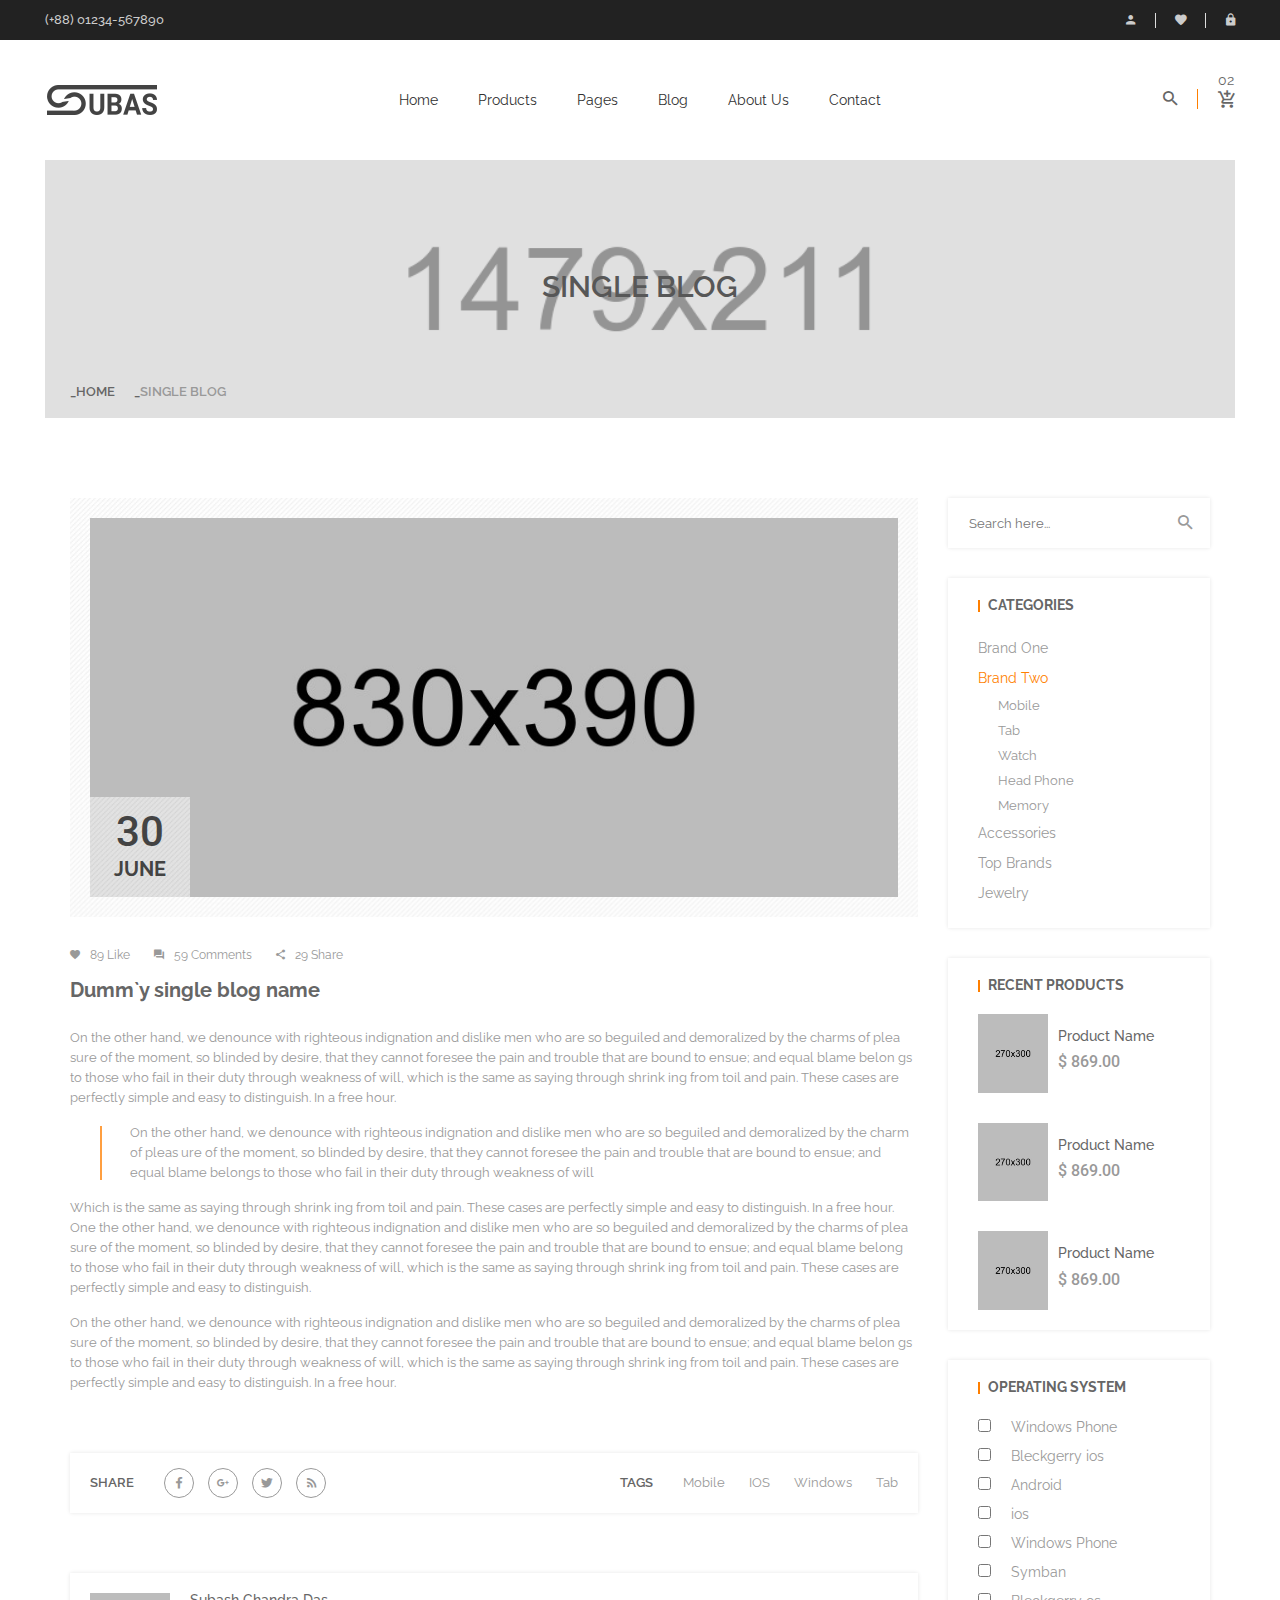
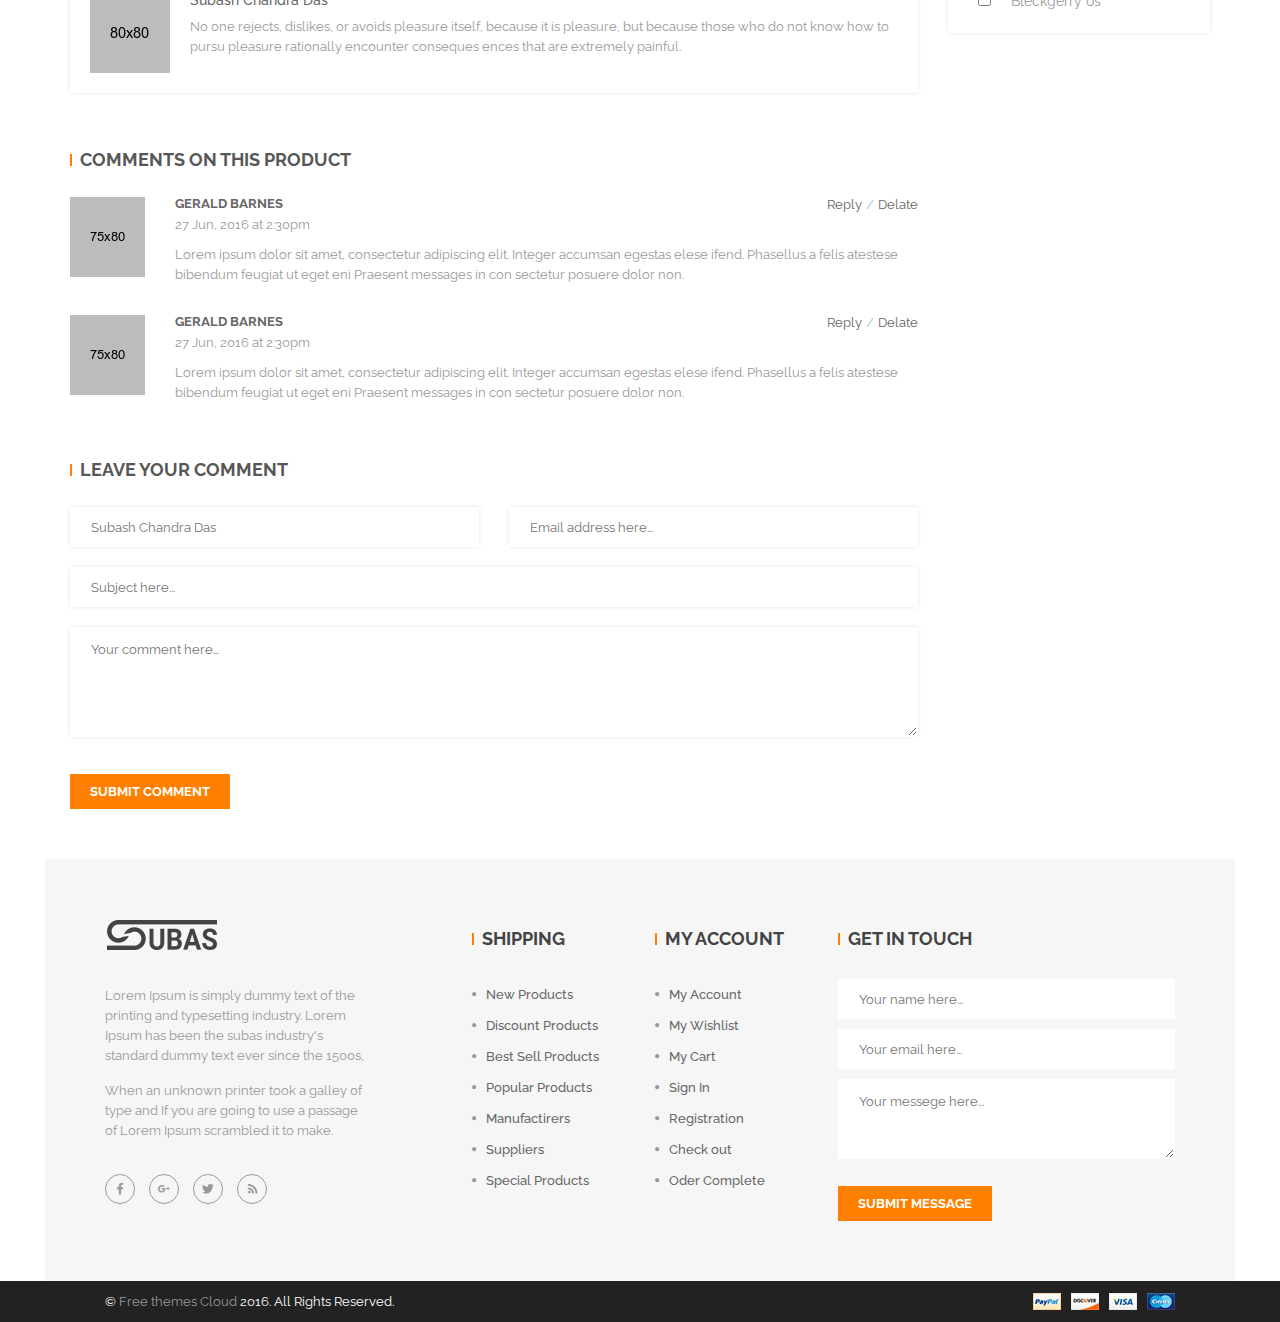
<file: ThuVienSach/subas/single-blog.html>
<!doctype html>
<html class="no-js" lang="en">

<head>
    <meta charset="utf-8">
    <meta http-equiv="x-ua-compatible" content="ie=edge">
    <title>Subash || Single Blog</title>
    <meta name="description" content="">
    <meta name="viewport" content="width=device-width, initial-scale=1">

    <!-- Favicon -->
    <link rel="shortcut icon" type="image/x-icon" href="img/icon/favicon.png">

    <!-- All CSS Files -->
    <!-- Bootstrap fremwork main css -->
    <link rel="stylesheet" href="css/bootstrap.min.css">
    <!-- Nivo-slider css -->
    <link rel="stylesheet" href="lib/css/nivo-slider.css">
    <!-- This core.css file contents all plugings css file. -->
    <link rel="stylesheet" href="css/core.css">
    <!-- Theme shortcodes/elements style -->
    <link rel="stylesheet" href="css/shortcode/shortcodes.css">
    <!-- Theme main style -->
    <link rel="stylesheet" href="style.css">
    <!-- Responsive css -->
    <link rel="stylesheet" href="css/responsive.css">
    <!-- Template color css -->
    <link href="css/color/color-core.css" data-style="styles" rel="stylesheet">
    <!-- User style -->
    <link rel="stylesheet" href="css/custom.css">

    <!-- Modernizr JS -->
    <script src="js/vendor/modernizr-2.8.3.min.js"></script>
</head>

<body>
    <!--[if lt IE 8]>
        <p class="browserupgrade">You are using an <strong>outdated</strong> browser. Please <a href="http://browsehappy.com/">upgrade your browser</a> to improve your experience.</p>
    <![endif]-->  

    <!-- Body main wrapper start -->
    <div class="wrapper">

        <!-- START HEADER AREA -->
        <header class="header-area header-wrapper">
            <!-- header-top-bar -->
            <div class="header-top-bar plr-185">
                <div class="container-fluid">
                    <div class="row">
                        <div class="col-sm-6 hidden-xs">
                            <div class="call-us">
                                <p class="mb-0 roboto">(+88) 01234-567890</p>
                            </div>
                        </div>
                        <div class="col-sm-6 col-xs-12">
                            <div class="top-link clearfix">
                                <ul class="link f-right">
                                    <li>
                                        <a href="my-account.html">
                                            <i class="zmdi zmdi-account"></i>
                                            My Account
                                        </a>
                                    </li>
                                    <li>
                                        <a href="wishlist.html">
                                            <i class="zmdi zmdi-favorite"></i>
                                            Wish List (0)
                                        </a>
                                    </li>
                                    <li>
                                        <a href="login.html">
                                            <i class="zmdi zmdi-lock"></i>
                                            Login
                                        </a>
                                    </li>
                                </ul>
                            </div>
                        </div>
                    </div>
                </div>
            </div>
            <!-- header-middle-area -->
            <div id="sticky-header" class="header-middle-area plr-185">
                <div class="container-fluid">
                    <div class="full-width-mega-dropdown">
                        <div class="row">
                            <!-- logo -->
                            <div class="col-md-2 col-sm-6 col-xs-12">
                                <div class="logo">
                                    <a href="index.html">
                                        <img src="img/logo/logo.png" alt="main logo">
                                    </a>
                                </div>
                            </div>
                            <!-- primary-menu -->
                            <div class="col-md-8 hidden-sm hidden-xs">
                                <nav id="primary-menu">
                                    <ul class="main-menu text-center">
                                        <li><a href="index.html">Home</a></li>
                                        <li class="mega-parent"><a href="shop.html">Products</a>
                                            <div class="mega-menu-area clearfix">
                                                <div class="mega-menu-link f-left">
                                                    <ul class="single-mega-item">
                                                        <li class="menu-title">Smart Phone</li>
                                                        <li>
                                                            <a href="#">All Mobile Phones</a>
                                                        </li>
                                                        <li>
                                                            <a href="#">Smart phones</a>
                                                        </li>
                                                        <li>
                                                            <a href="#">Android Mobiles</a>
                                                        </li>
                                                        <li>
                                                            <a href="#">Windows Mobiles</a>
                                                        </li>
                                                        <li>
                                                            <a href="#">Refurbished Mobiles</a>
                                                        </li>
                                                        <li>
                                                            <a href="#">All Mobile Accessories</a>
                                                        </li>
                                                        <li>
                                                            <a href="#">Cases & Covers</a>
                                                        </li>
                                                    </ul>
                                                    <ul class="single-mega-item">
                                                        <li class="menu-title">Note Book</li>
                                                        <li>
                                                            <a href="">All Note Books</a>
                                                        </li>
                                                        <li>
                                                            <a href="">Smart notebooks</a>
                                                        </li>
                                                        <li>
                                                            <a href="">Android Note Book</a>
                                                        </li>
                                                        <li>
                                                            <a href="">Windows Note Books</a>
                                                        </li>
                                                        <li>
                                                            <a href="">Refurbished Note Books</a>
                                                        </li>
                                                        <li>
                                                            <a href="">Note Books Accessories</a>
                                                        </li>
                                                        <li>
                                                            <a href="">Cases & Covers</a>
                                                        </li>
                                                    </ul>
                                                    <ul class="single-mega-item">
                                                        <li class="menu-title">Tablets</li>
                                                        <li>
                                                            <a href="">All Tablets</a>
                                                        </li>
                                                        <li>
                                                            <a href="">Smart tablets</a>
                                                        </li>
                                                        <li>
                                                            <a href="">Android Tablets</a>
                                                        </li>
                                                        <li>
                                                            <a href="">Windows Tablets</a>
                                                        </li>
                                                        <li>
                                                            <a href="">Refurbished Tablets</a>
                                                        </li>
                                                        <li>
                                                            <a href="">Tablets Accessories</a>
                                                        </li>
                                                        <li>
                                                            <a href="">Cases & Covers</a>
                                                        </li>
                                                    </ul>
                                                </div>
                                                <div class="mega-menu-photo f-left">
                                                    <a href="#">
                                                        <img src="img/mega-menu/1.jpg" alt="mega menu image">
                                                    </a>
                                                </div>
                                            </div>
                                        </li>
                                        <li class="mega-parent"><a href="#">Pages</a>
                                            <div class="mega-menu-area mega-menu-area-2 clearfix">
                                                <div class="mega-menu-link mega-menu-link-2  f-left">
                                                    <ul class="single-mega-item">
                                                        <li class="menu-title">page list</li>
                                                        <li>
                                                            <a href="shop.html">Shop</a>
                                                        </li>
                                                        <li>
                                                            <a href="single-product.html">Single Product</a>
                                                        </li>
                                                    </ul>
                                                    <ul class="single-mega-item">
                                                        <li class="menu-title">page list</li>
                                                        <li>
                                                            <a href="cart.html">Shopping Cart</a>
                                                        </li>
                                                        <li>
                                                            <a href="wishlist.html">Wishlist</a>
                                                        </li>
                                                        <li>
                                                            <a href="checkout.html">Checkout</a>
                                                        </li>
                                                        <li>
                                                            <a href="order.html">Order</a>
                                                        </li>
                                                        <li>
                                                            <a href="login.html">Login</a>
                                                        </li>
                                                        <li>
                                                            <a href="My-account.html">My Account</a>
                                                        </li>
                                                        <li>
                                                            <a href="about.html">About us</a>
                                                        </li>
                                                        <li>
                                                            <a href="404.html">404</a>
                                                        </li>
                                                    </ul>
                                                </div>
                                            </div>
                                        </li>
                                        <li><a href="blog.html">Blog</a>
                                            <ul class="dropdwn">
                                                <li><a href="blog-left-sidebar.html">Dropdown Repeat</a>
                                                    <ul class="dropdwn-repeat">
                                                        <li>
                                                            <a href="blog.html">Blog</a>
                                                        </li>
                                                        <li>
                                                            <a href="s">Blog Details</a>
                                                        </li>
                                                    </ul>
                                                </li>
                                                <li>
                                                    <a href="blog.html">Blog</a>
                                                </li>
                                                <li>
                                                    <a href="single-blog.html">Blog Details</a>
                                                </li>
                                            </ul>
                                        </li>
                                        <li>
                                            <a href="about.html">About us</a>
                                        </li>
                                        <li>
                                            <a href="contact.html">Contact</a>
                                        </li>
                                    </ul>
                                </nav>
                            </div>
                            <!-- header-search & total-cart -->
                            <div class="col-md-2 col-sm-6 col-xs-12">
                                <div class="search-top-cart  f-right">
                                    <!-- header-search -->
                                    <div class="header-search f-left">
                                        <div class="header-search-inner">
                                           <button class="search-toggle">
                                            <i class="zmdi zmdi-search"></i>
                                           </button>
                                            <form action="#">
                                                <div class="top-search-box">
                                                    <input type="text" placeholder="Search here your product...">
                                                    <button type="submit">
                                                        <i class="zmdi zmdi-search"></i>
                                                    </button>
                                                </div>
                                            </form> 
                                        </div>
                                    </div>
                                    <!-- total-cart -->
                                    <div class="total-cart f-left">
                                        <div class="total-cart-in">
                                            <div class="cart-toggler">
                                                <a href="#">
                                                    <span class="cart-quantity">02</span><br>
                                                    <span class="cart-icon">
                                                        <i class="zmdi zmdi-shopping-cart-plus"></i>
                                                    </span>
                                                </a>                            
                                            </div>
                                            <ul>
                                                <li>
                                                    <div class="top-cart-inner your-cart">
                                                        <h5 class="text-capitalize">Your Cart</h5>
                                                    </div>
                                                </li>
                                                <li>
                                                    <div class="total-cart-pro">
                                                        <!-- single-cart -->
                                                        <div class="single-cart clearfix">
                                                            <div class="cart-img f-left">
                                                                <a href="#">
                                                                    <img src="img/cart/1.jpg" alt="Cart Product" />
                                                                </a>
                                                                <div class="del-icon">
                                                                    <a href="#">
                                                                        <i class="zmdi zmdi-close"></i>
                                                                    </a>
                                                                </div>
                                                            </div>
                                                            <div class="cart-info f-left">
                                                                <h6 class="text-capitalize">
                                                                    <a href="#">Dummy Product Name</a>
                                                                </h6>
                                                                <p>
                                                                    <span>Brand <strong>:</strong></span>Brand Name
                                                                </p>
                                                                <p>
                                                                    <span>Model <strong>:</strong></span>Grand s2
                                                                </p>
                                                                <p>
                                                                    <span>Color <strong>:</strong></span>Black, White
                                                                </p>
                                                            </div>
                                                        </div>
                                                        <!-- single-cart -->
                                                        <div class="single-cart clearfix">
                                                            <div class="cart-img f-left">
                                                                <a href="#">
                                                                    <img src="img/cart/1.jpg" alt="Cart Product" />
                                                                </a>
                                                                <div class="del-icon">
                                                                    <a href="#">
                                                                        <i class="zmdi zmdi-close"></i>
                                                                    </a>
                                                                </div>
                                                            </div>
                                                            <div class="cart-info f-left">
                                                                <h6 class="text-capitalize">
                                                                    <a href="#">Dummy Product Name</a>
                                                                </h6>
                                                                <p>
                                                                    <span>Brand <strong>:</strong></span>Brand Name
                                                                </p>
                                                                <p>
                                                                    <span>Model <strong>:</strong></span>Grand s2
                                                                </p>
                                                                <p>
                                                                    <span>Color <strong>:</strong></span>Black, White
                                                                </p>
                                                            </div>
                                                        </div>
                                                    </div>
                                                </li>
                                                <li>
                                                    <div class="top-cart-inner subtotal">
                                                        <h4 class="text-uppercase g-font-2">
                                                            Total  =  
                                                            <span>$ 500.00</span>
                                                        </h4>
                                                    </div>
                                                </li>
                                                <li>
                                                    <div class="top-cart-inner view-cart">
                                                        <h4 class="text-uppercase">
                                                            <a href="#">View cart</a>
                                                        </h4>
                                                    </div>
                                                </li>
                                                <li>
                                                    <div class="top-cart-inner check-out">
                                                        <h4 class="text-uppercase">
                                                            <a href="#">Check out</a>
                                                        </h4>
                                                    </div>
                                                </li>
                                            </ul>
                                        </div>
                                    </div>
                                </div>
                            </div>
                        </div>
                    </div>
                </div>
            </div>
        </header>
        <!-- END HEADER AREA -->

        <!-- START MOBILE MENU AREA -->
        <div class="mobile-menu-area hidden-lg hidden-md">
            <div class="container">
                <div class="row">
                    <div class="col-xs-12">
                        <div class="mobile-menu">
                            <nav id="dropdown">
                                <ul>
                                    <li><a href="index.html">Home</a></li>
                                    <li>
                                        <a href="shop.html">Products</a>
                                    </li>
                                    <li><a href="#">Pages</a>
                                        <ul>
                                            <li>
                                                <a href="shop.html">Shop</a>
                                            <li>
                                                <a href="single-product.html">Single Product</a>
                                            </li>
                                            <li>
                                                <a href="cart.html">Shopping Cart</a>
                                            </li>
                                            <li>
                                                <a href="wishlist.html">Wishlist</a>
                                            </li>
                                            <li>
                                                <a href="checkout.html">Checkout</a>
                                            </li>
                                            <li>
                                                <a href="order.html">Order</a>
                                            </li>
                                            <li>
                                                <a href="login.html">Login</a>
                                            </li>
                                            <li>
                                                <a href="My-account.html">My Account</a>
                                            </li>
                                            <li>
                                                <a href="about.html">About us</a>
                                            </li>
                                            <li>
                                                <a href="404.html">404</a>
                                            </li>
                                        </ul>
                                    </li>
                                    <li><a href="blog.html">Blog</a>
                                        <ul>
                                            <li>
                                                <a href="blog.html">Blog</a>
                                            </li>
                                            <li>
                                                <a href="single-blog.html">Blog Details</a>
                                            </li>
                                        </ul>
                                    </li>
                                    <li>
                                        <a href="about.html">About Us</a>
                                    </li>
                                    <li>
                                        <a href="contact.html">Contact</a>
                                    </li>
                                </ul>
                            </nav>
                        </div>
                    </div>
                </div>
            </div>
        </div>
        <!-- END MOBILE MENU AREA -->

        <!-- BREADCRUMBS SETCTION START -->
        <div class="breadcrumbs-section plr-200 mb-80">
            <div class="breadcrumbs overlay-bg">
                <div class="container">
                    <div class="row">
                        <div class="col-xs-12">
                            <div class="breadcrumbs-inner">
                                <h1 class="breadcrumbs-title">Single Blog</h1>
                                <ul class="breadcrumb-list">
                                    <li><a href="index.html">Home</a></li>
                                    <li>Single Blog</li>
                                </ul>
                            </div>
                        </div>
                    </div>
                </div>
            </div>
        </div>
        <!-- BREADCRUMBS SETCTION END -->

        <!-- Start page content -->
        <section id="page-content" class="page-wrapper">

            <!-- BLOG SECTION START -->
            <div class="blog-section mb-50">
                <div class="container">
                    <div class="row">
                        <div class="col-md-9 col-xs-12">
                            <div class="blog-details-area">
                                <!-- blog-details-photo -->
                                <div class="blog-details-photo bg-img-1 p-20 mb-30">
                                    <img src="img/blog/10.jpg" alt="">
                                    <div class="today-date bg-img-1">
                                        <span class="meta-date">30</span>
                                        <span class="meta-month">June</span>
                                    </div>
                                </div>
                                <!-- blog-like-share -->
                                <ul class="blog-like-share mb-20">
                                    <li>
                                        <a href="#"><i class="zmdi zmdi-favorite"></i>89 Like</a>
                                    </li>
                                    <li>
                                        <a href="#"><i class="zmdi zmdi-comments"></i>59 Comments</a>
                                    </li>
                                    <li>
                                        <a href="#"><i class="zmdi zmdi-share"></i>29 Share</a>
                                    </li>
                                </ul>
                                <!-- blog-details-title -->
                                <h3 class="blog-details-title mb-30">Dumm`y single blog name</h3>
                                <!-- blog-description -->
                                <div class="blog-description mb-60">
                                    <p>On the other hand, we denounce with righteous indignation and dislike men who are so beguiled and demoralized by the charms of plea sure of the moment, so blinded by desire, that they cannot foresee the pain and trouble that are bound to ensue; and equal blame belon gs to those who fail in their duty through weakness of will, which is the same as saying through shrink ing from toil and pain. These cases are perfectly simple and easy to distinguish. In a free hour.</p>

                                    <div class="quote-author pl-30">
                                        <p class="quote-border pl-30">On the other hand, we denounce with righteous indignation and dislike men who are so beguiled and demoralized by the charm of pleas ure of the moment, so blinded by desire, that they cannot foresee the pain and trouble that are bound to ensue; and equal blame belongs to those who fail in their duty through weakness of will</p>
                                    </div>

                                    <p>Which is the same as saying through shrink ing from toil and pain. These cases are perfectly simple and easy to distinguish. In a free hour. One the other hand, we denounce with righteous indignation and dislike men who are so beguiled and demoralized by the charms of plea sure of the moment, so blinded by desire, that they cannot foresee the pain and trouble that are bound to ensue; and equal blame belong to those who fail in their duty through weakness of will, which is the same as saying through shrink ing from toil and pain. These cases are perfectly simple and easy to distinguish.</p>

                                    <p>On the other hand, we denounce with righteous indignation and dislike men who are so beguiled and demoralized by the charms of plea sure of the moment, so blinded by desire, that they cannot foresee the pain and trouble that are bound to ensue; and equal blame belon gs to those who fail in their duty through weakness of will, which is the same as saying through shrink ing from toil and pain. These cases are perfectly simple and easy to distinguish. In a free hour.</p>    
                                </div>
                                <!-- blog-share-tags -->
                                <div class="blog-share-tags box-shadow clearfix mb-60">
                                    <div class="blog-share f-left">
                                        <p class="share-tags-title f-left">share</p>
                                        <ul class="footer-social f-left">
                                            <li>
                                                <a class="facebook" href="" title="Facebook"><i class="zmdi zmdi-facebook"></i></a>
                                            </li>
                                            <li>
                                                <a class="google-plus" href="" title="Google Plus"><i class="zmdi zmdi-google-plus"></i></a>
                                            </li>
                                            <li>
                                                <a class="twitter" href="" title="Twitter"><i class="zmdi zmdi-twitter"></i></a>
                                            </li>
                                            <li>
                                                <a class="rss" href="" title="RSS"><i class="zmdi zmdi-rss"></i></a>
                                            </li>
                                        </ul>
                                    </div>
                                    <div class="blog-tags f-right">
                                        <p class="share-tags-title f-left">Tags</p>
                                        <ul class="blog-tags-list f-left">
                                            <li><a href="#">Mobile</a></li>
                                            <li><a href="#">IOS</a></li>
                                            <li><a href="#">Windows</a></li>
                                            <li><a href="#">Tab</a></li>
                                        </ul>
                                    </div>
                                </div>
                                <!-- author-post -->
                                <div class="media author-post box-shadow mb-60">
                                    <div class="media-left pr-20">
                                        <a href="#">
                                            <img class="media-object" src="img/author/1.jpg" alt="#">
                                        </a>
                                    </div>
                                    <div class="media-body">
                                        <h6 class="media-heading">
                                            <a href="#">Subash Chandra Das</a>
                                        </h6>
                                        <p class="mb-0">No one rejects, dislikes, or avoids pleasure itself, because it is pleasure, but because those who do not know how to pursu pleasure rationally encounter conseques ences that are extremely painful.</p>
                                    </div>
                                </div>
                                <!-- comments on t this post -->
                                <div class="post-comments mb-60">
                                    <h4 class="blog-section-title border-left mb-30">comments on this product</h4>
                                    <!-- single-comments -->
                                    <div class="media mt-30">
                                        <div class="media-left pr-30">
                                            <a href="#"><img class="media-object" src="img/author/2.jpg" alt="#"></a>
                                        </div>
                                        <div class="media-body">
                                            <div class="clearfix">
                                                <div class="name-commenter f-left">
                                                    <h6 class="media-heading"><a href="#">Gerald Barnes</a></h6>
                                                    <p class="mb-10">27 Jun, 2016 at 2:30pm</p>
                                                </div>
                                                <ul class="reply-delate f-right">
                                                    <li><a href="#">Reply</a></li>
                                                    <li>/</li>
                                                    <li><a href="#">Delate</a></li>
                                                </ul>
                                            </div>
                                            <p class="mb-0">Lorem ipsum dolor sit amet, consectetur adipiscing elit. Integer accumsan egestas elese ifend. Phasellus a felis atestese bibendum feugiat ut eget eni Praesent  messages in con sectetur posuere dolor non.</p>
                                        </div>
                                    </div>
                                    <!-- single-comments -->
                                    <div class="media mt-30">
                                        <div class="media-left pr-30">
                                            <a href="#"><img class="media-object" src="img/author/3.jpg" alt="#"></a>
                                        </div>
                                        <div class="media-body">
                                            <div class="clearfix">
                                                <div class="name-commenter f-left">
                                                    <h6 class="media-heading"><a href="#">Gerald Barnes</a></h6>
                                                    <p class="mb-10">27 Jun, 2016 at 2:30pm</p>
                                                </div>
                                                <ul class="reply-delate f-right">
                                                    <li><a href="#">Reply</a></li>
                                                    <li>/</li>
                                                    <li><a href="#">Delate</a></li>
                                                </ul>
                                            </div>
                                            <p class="mb-0">Lorem ipsum dolor sit amet, consectetur adipiscing elit. Integer accumsan egestas elese ifend. Phasellus a felis atestese bibendum feugiat ut eget eni Praesent  messages in con sectetur posuere dolor non.</p>
                                        </div>
                                    </div>
                                </div>
                                <!-- leave your comment -->
                                <div class="leave-comment">
                                    <h4 class="blog-section-title border-left mb-30">leave your comment</h4>
                                    <div class="row">
                                        <div class="col-md-6">
                                            <input type="text" name="name" placeholder="Subash Chandra Das">
                                        </div>
                                        <div class="col-md-6">
                                            <input type="text" name="email" placeholder="Email address here...">
                                        </div>
                                        <div class="col-md-12">
                                            <input type="text" name="subject" placeholder="Subject here...">
                                        </div>
                                        <div class="col-md-12">
                                            <textarea class="custom-textarea" placeholder="Your comment here..."></textarea>
                                        </div>
                                    </div>
                                    <button class="submit-btn-1 black-bg mt-30 btn-hover-2" type="submit">submit comment</button>
                                </div>
                                <!--  -->
                            </div>
                        </div>
                        <div class="col-md-3 col-xs-12">
                            <!-- widget-search -->
                            <aside class="widget-search mb-30">
                                <form action="#">
                                    <input type="text" placeholder="Search here...">
                                    <button type="submit"><i class="zmdi zmdi-search"></i></button>
                                </form>
                            </aside>
                            <!-- widget-categories -->
                            <aside class="widget widget-categories box-shadow mb-30">
                                <h6 class="widget-title border-left mb-20">Categories</h6>
                                <div id="cat-treeview" class="product-cat">
                                    <ul>
                                        <li class="closed"><a href="#">Brand One</a>
                                            <ul>
                                                <li><a href="#">Mobile</a></li>
                                                <li><a href="#">Tab</a></li>
                                                <li><a href="#">Watch</a></li>
                                                <li><a href="#">Head Phone</a></li>
                                                <li><a href="#">Memory</a></li>
                                            </ul>
                                        </li>                                       
                                        <li class="open"><a href="#">Brand Two</a>
                                            <ul>
                                                <li><a href="#">Mobile</a></li>
                                                <li><a href="#">Tab</a></li>
                                                <li><a href="#">Watch</a></li>
                                                <li><a href="#">Head Phone</a></li>
                                                <li><a href="#">Memory</a></li>
                                            </ul>
                                        </li>
                                        <li class="closed"><a href="#">Accessories</a>
                                            <ul>
                                                <li><a href="#">Footwear</a></li>
                                                <li><a href="#">Sunglasses</a></li>
                                                <li><a href="#">Watches</a></li>
                                                <li><a href="#">Utilities</a></li>
                                            </ul>
                                        </li>
                                        <li class="closed"><a href="#">Top Brands</a>
                                            <ul>
                                                <li><a href="#">Mobile</a></li>
                                                <li><a href="#">Tab</a></li>
                                                <li><a href="#">Watch</a></li>
                                                <li><a href="#">Head Phone</a></li>
                                                <li><a href="#">Memory</a></li>
                                            </ul>
                                        </li>
                                        <li class="closed"><a href="#">Jewelry</a>
                                            <ul>
                                                <li><a href="#">Footwear</a></li>
                                                <li><a href="#">Sunglasses</a></li>
                                                <li><a href="#">Watches</a></li>
                                                <li><a href="#">Utilities</a></li>
                                            </ul>
                                        </li>
                                    </ul>
                                </div>
                            </aside>
                            <!-- widget-product -->
                            <aside class="widget widget-product box-shadow mb-30">
                                <h6 class="widget-title border-left mb-20">recent products</h6>
                                <!-- product-item start -->
                                <div class="product-item">
                                    <div class="product-img">
                                        <a href="single-product.html">
                                            <img src="img/product/4.jpg" alt=""/>
                                        </a>
                                    </div>
                                    <div class="product-info">
                                        <h6 class="product-title">
                                            <a href="single-product.html">Product Name</a>
                                        </h6>
                                        <h3 class="pro-price">$ 869.00</h3>
                                    </div>
                                </div>
                                <!-- product-item end -->
                                <!-- product-item start -->
                                <div class="product-item">
                                    <div class="product-img">
                                        <a href="single-product.html">
                                            <img src="img/product/8.jpg" alt=""/>
                                        </a>
                                    </div>
                                    <div class="product-info">
                                        <h6 class="product-title">
                                            <a href="single-product.html">Product Name</a>
                                        </h6>
                                        <h3 class="pro-price">$ 869.00</h3>
                                    </div>
                                </div>
                                <!-- product-item end -->
                                <!-- product-item start -->
                                <div class="product-item">
                                    <div class="product-img">
                                        <a href="single-product.html">
                                            <img src="img/product/12.jpg" alt=""/>
                                        </a>
                                    </div>
                                    <div class="product-info">
                                        <h6 class="product-title">
                                            <a href="single-product.html">Product Name</a>
                                        </h6>
                                        <h3 class="pro-price">$ 869.00</h3>
                                    </div>
                                </div>
                                <!-- product-item end -->                               
                            </aside>
                            <!-- operating-system -->
                            <aside class="widget operating-system box-shadow">
                                <h6 class="widget-title border-left mb-20">operating system</h6>
                                <form action="action_page.php">
                                    <label><input type="checkbox" name="operating-1" value="phone-1">Windows Phone</label><br>
                                    <label><input type="checkbox" name="operating-1" value="phone-1">Bleckgerry ios</label><br>
                                    <label><input type="checkbox" name="operating-1" value="phone-1">Android</label><br>
                                    <label><input type="checkbox" name="operating-1" value="phone-1">ios</label><br>
                                    <label><input type="checkbox" name="operating-1" value="phone-1">Windows Phone</label><br>
                                    <label><input type="checkbox" name="operating-1" value="phone-1">Symban</label><br>
                                    <label class="mb-0"><input type="checkbox" name="operating-1" value="phone-1">Bleckgerry os</label><br>
                                </form>
                            </aside>
                        </div>
                    </div>
                </div>
            </div>
            <!-- BLOG SECTION END -->             

        </section>
        <!-- End page content -->

        <!-- START FOOTER AREA -->
        <footer id="footer" class="footer-area">
            <div class="footer-top">
                <div class="container-fluid">
                    <div class="plr-185">
                        <div class="footer-top-inner gray-bg">
                            <div class="row">
                                <div class="col-lg-4 col-md-5 col-sm-4">
                                    <div class="single-footer footer-about">
                                        <div class="footer-logo">
                                            <img src="img/logo/logo.png" alt="">
                                        </div>
                                        <div class="footer-brief">
                                            <p>Lorem Ipsum is simply dummy text of the printing and typesetting industry. Lorem Ipsum has been the subas industry's standard dummy text ever since the 1500s,</p>
                                            <p>When an unknown printer took a galley of type and If you are going to use a passage of Lorem Ipsum scrambled it to make.</p>
                                        </div>
                                        <ul class="footer-social">
                                            <li>
                                                <a class="facebook" href="" title="Facebook"><i class="zmdi zmdi-facebook"></i></a>
                                            </li>
                                            <li>
                                                <a class="google-plus" href="" title="Google Plus"><i class="zmdi zmdi-google-plus"></i></a>
                                            </li>
                                            <li>
                                                <a class="twitter" href="" title="Twitter"><i class="zmdi zmdi-twitter"></i></a>
                                            </li>
                                            <li>
                                                <a class="rss" href="" title="RSS"><i class="zmdi zmdi-rss"></i></a>
                                            </li>
                                        </ul>
                                    </div>
                                </div>
                                <div class="col-lg-2 hidden-md hidden-sm">
                                    <div class="single-footer">
                                        <h4 class="footer-title border-left">Shipping</h4>
                                        <ul class="footer-menu">
                                            <li>
                                                <a href="#"><i class="zmdi zmdi-circle"></i><span>New Products</span></a>
                                            </li>
                                            <li>
                                                <a href="#"><i class="zmdi zmdi-circle"></i><span>Discount Products</span></a>
                                            </li>
                                            <li>
                                                <a href="#"><i class="zmdi zmdi-circle"></i><span>Best Sell Products</span></a>
                                            </li>
                                            <li>
                                                <a href="#"><i class="zmdi zmdi-circle"></i><span>Popular Products</span></a>
                                            </li>
                                            <li>
                                                <a href="#"><i class="zmdi zmdi-circle"></i><span>Manufactirers</span></a>
                                            </li>
                                            <li>
                                                <a href="#"><i class="zmdi zmdi-circle"></i><span>Suppliers</span></a>
                                            </li>
                                            <li>
                                                <a href="#"><i class="zmdi zmdi-circle"></i><span>Special Products</span></a>
                                            </li>
                                        </ul>
                                    </div>
                                </div>
                                <div class="col-lg-2 col-md-3 col-sm-4">
                                    <div class="single-footer">
                                        <h4 class="footer-title border-left">my account</h4>
                                        <ul class="footer-menu">
                                            <li>
                                                <a href="#"><i class="zmdi zmdi-circle"></i><span>My Account</span></a>
                                            </li>
                                            <li>
                                                <a href="#"><i class="zmdi zmdi-circle"></i><span>My Wishlist</span></a>
                                            </li>
                                            <li>
                                                <a href="#"><i class="zmdi zmdi-circle"></i><span>My Cart</span></a>
                                            </li>
                                            <li>
                                                <a href="#"><i class="zmdi zmdi-circle"></i><span>Sign In</span></a>
                                            </li>
                                            <li>
                                                <a href="#"><i class="zmdi zmdi-circle"></i><span>Registration</span></a>
                                            </li>
                                            <li>
                                                <a href="#"><i class="zmdi zmdi-circle"></i><span>Check out</span></a>
                                            </li>
                                            <li>
                                                <a href="#"><i class="zmdi zmdi-circle"></i><span>Oder Complete</span></a>
                                            </li>
                                        </ul>
                                    </div>
                                </div>
                                <div class="col-lg-4 col-md-4 col-sm-4">
                                    <div class="single-footer">
                                        <h4 class="footer-title border-left">Get in touch</h4>
                                        <div class="footer-message">
                                            <form action="#">
                                                <input type="text" name="name" placeholder="Your name here...">
                                                <input type="text" name="email" placeholder="Your email here...">
                                                <textarea class="height-80" name="message" placeholder="Your messege here..."></textarea>
                                                <button class="submit-btn-1 mt-20 btn-hover-1" type="submit">submit message</button> 
                                            </form>
                                        </div>
                                    </div>
                                </div>
                            </div>
                        </div>
                    </div>
                </div>
            </div>
            <div class="footer-bottom black-bg">
                <div class="container-fluid">
                    <div class="plr-185">
                        <div class="copyright">
                            <div class="row">
                                <div class="col-sm-6 col-xs-12">
                                    <div class="copyright-text">
                                        <p>&copy; <a href="https://freethemescloud.com/" target="_blank">Free themes Cloud</a> 2016. All Rights Reserved.</p>
                                    </div>
                                </div>
                                <div class="col-sm-6 col-xs-12">
                                    <ul class="footer-payment text-right">
                                        <li>
                                            <a href="#"><img src="img/payment/1.jpg" alt=""></a>
                                        </li>
                                        <li>
                                            <a href="#"><img src="img/payment/2.jpg" alt=""></a>
                                        </li>
                                        <li>
                                            <a href="#"><img src="img/payment/3.jpg" alt=""></a>
                                        </li>
                                        <li>
                                            <a href="#"><img src="img/payment/4.jpg" alt=""></a>
                                        </li>
                                    </ul>
                                </div>
                            </div>
                        </div>
                    </div>
                </div>
            </div>
        </footer>
        <!-- END FOOTER AREA --> 
    </div>
    <!-- Body main wrapper end -->


    <!-- Placed JS at the end of the document so the pages load faster -->

    <!-- jquery latest version -->
    <script src="js/vendor/jquery-3.1.1.min.js"></script>
    <!-- Bootstrap framework js -->
    <script src="js/bootstrap.min.js"></script>
    <!-- jquery.nivo.slider js -->
    <script src="lib/js/jquery.nivo.slider.js"></script>
    <!-- All js plugins included in this file. -->
    <script src="js/plugins.js"></script>
    <!-- Main js file that contents all jQuery plugins activation. -->
    <script src="js/main.js"></script>

</body>

</html>
</file>
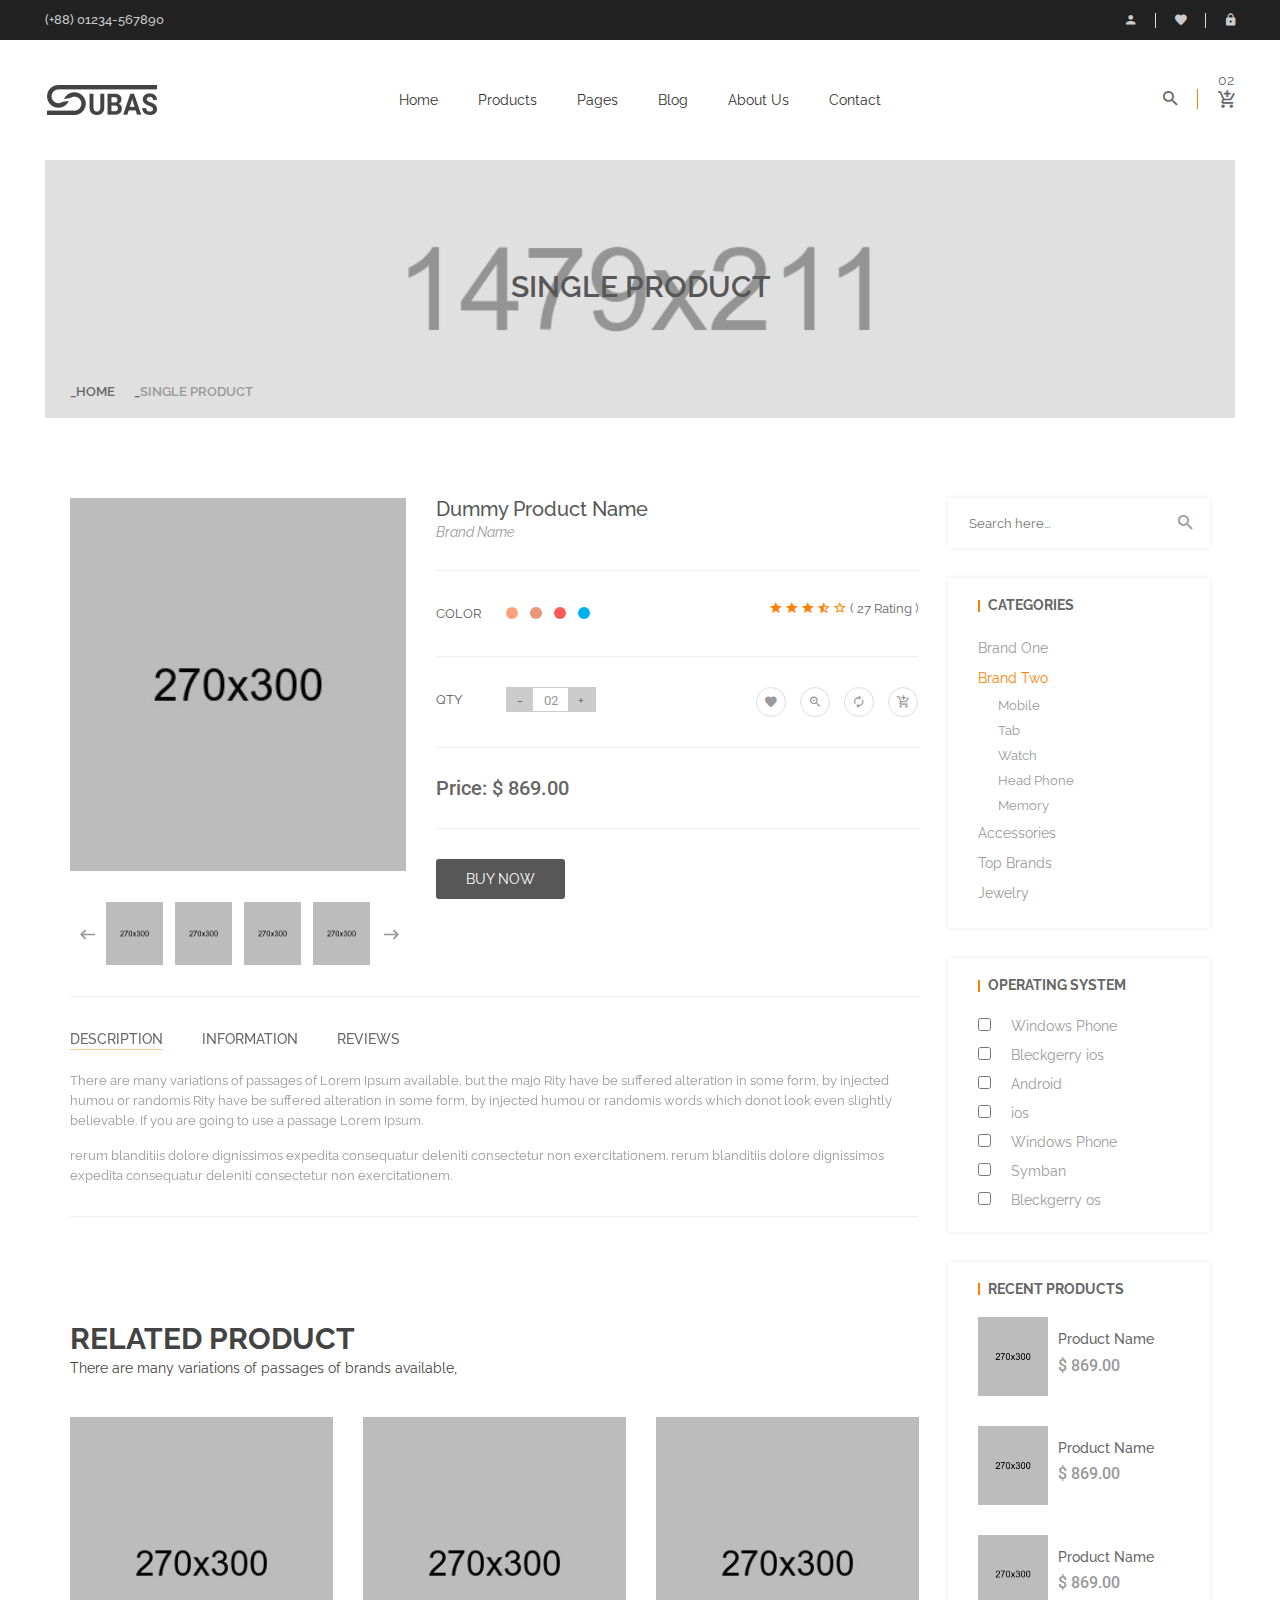
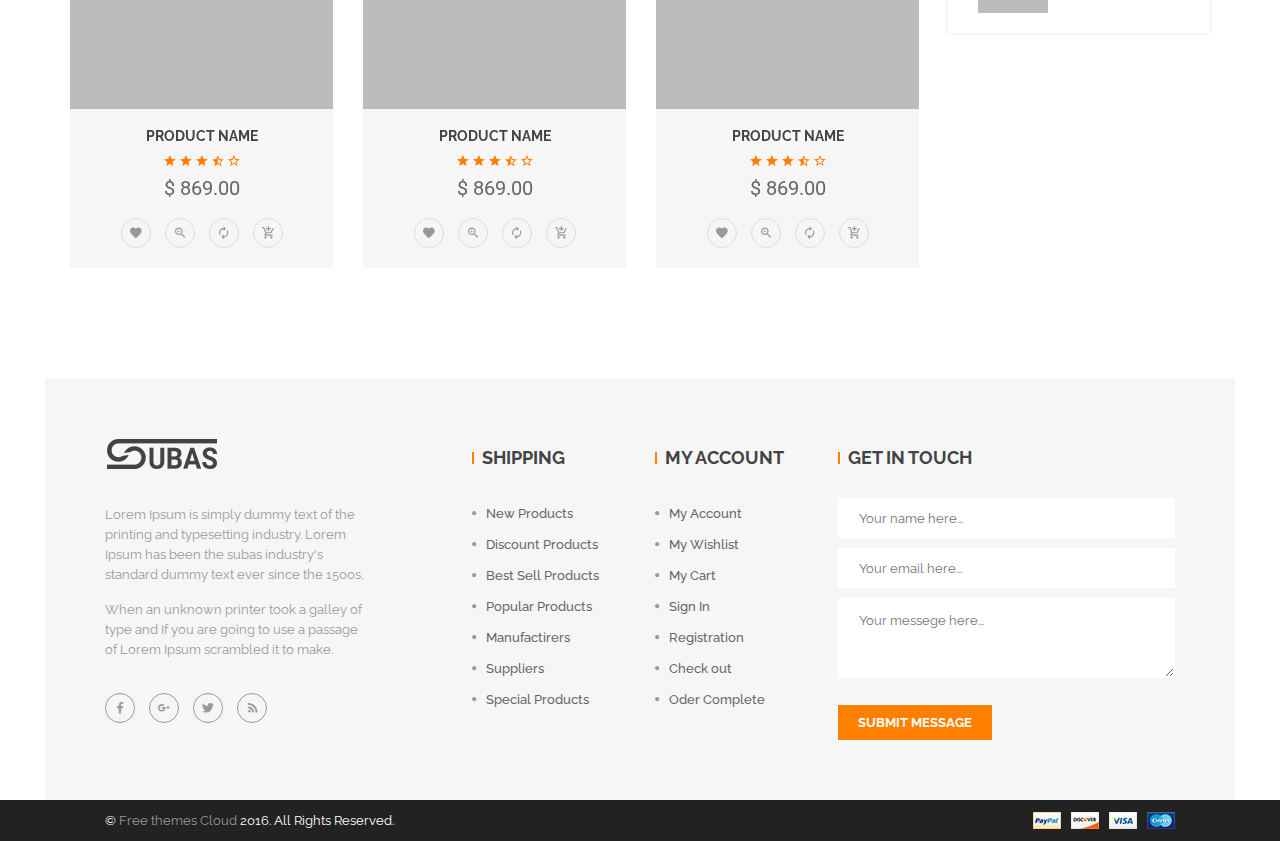
<file: ThuVienSach/subas/single-product.html>
<!doctype html>
<html class="no-js" lang="en">

<head>
    <meta charset="utf-8">
    <meta http-equiv="x-ua-compatible" content="ie=edge">
    <title>Subash || Single Product</title>
    <meta name="description" content="">
    <meta name="viewport" content="width=device-width, initial-scale=1">

    <!-- Favicon -->
    <link rel="shortcut icon" type="image/x-icon" href="img/icon/favicon.png">

    <!-- All CSS Files -->
    <!-- Bootstrap fremwork main css -->
    <link rel="stylesheet" href="css/bootstrap.min.css">
    <!-- Nivo-slider css -->
    <link rel="stylesheet" href="lib/css/nivo-slider.css">
    <!-- This core.css file contents all plugings css file. -->
    <link rel="stylesheet" href="css/core.css">
    <!-- Theme shortcodes/elements style -->
    <link rel="stylesheet" href="css/shortcode/shortcodes.css">
    <!-- Theme main style -->
    <link rel="stylesheet" href="style.css">
    <!-- Responsive css -->
    <link rel="stylesheet" href="css/responsive.css">
    <!-- Template color css -->
    <link href="css/color/color-core.css" data-style="styles" rel="stylesheet">
    <!-- User style -->
    <link rel="stylesheet" href="css/custom.css">

    <!-- Modernizr JS -->
    <script src="js/vendor/modernizr-2.8.3.min.js"></script>
</head>

<body>
    <!--[if lt IE 8]>
        <p class="browserupgrade">You are using an <strong>outdated</strong> browser. Please <a href="http://browsehappy.com/">upgrade your browser</a> to improve your experience.</p>
    <![endif]-->  

    <!-- Body main wrapper start -->
    <div class="wrapper">

        <!-- START HEADER AREA -->
        <header class="header-area header-wrapper">
            <!-- header-top-bar -->
            <div class="header-top-bar plr-185">
                <div class="container-fluid">
                    <div class="row">
                        <div class="col-sm-6 hidden-xs">
                            <div class="call-us">
                                <p class="mb-0 roboto">(+88) 01234-567890</p>
                            </div>
                        </div>
                        <div class="col-sm-6 col-xs-12">
                            <div class="top-link clearfix">
                                <ul class="link f-right">
                                    <li>
                                        <a href="my-account.html">
                                            <i class="zmdi zmdi-account"></i>
                                            My Account
                                        </a>
                                    </li>
                                    <li>
                                        <a href="wishlist.html">
                                            <i class="zmdi zmdi-favorite"></i>
                                            Wish List (0)
                                        </a>
                                    </li>
                                    <li>
                                        <a href="login.html">
                                            <i class="zmdi zmdi-lock"></i>
                                            Login
                                        </a>
                                    </li>
                                </ul>
                            </div>
                        </div>
                    </div>
                </div>
            </div>
            <!-- header-middle-area -->
            <div id="sticky-header" class="header-middle-area plr-185">
                <div class="container-fluid">
                    <div class="full-width-mega-dropdown">
                        <div class="row">
                            <!-- logo -->
                            <div class="col-md-2 col-sm-6 col-xs-12">
                                <div class="logo">
                                    <a href="index.html">
                                        <img src="img/logo/logo.png" alt="main logo">
                                    </a>
                                </div>
                            </div>
                            <!-- primary-menu -->
                            <div class="col-md-8 hidden-sm hidden-xs">
                                <nav id="primary-menu">
                                    <ul class="main-menu text-center">
                                        <li><a href="index.html">Home</a></li>
                                        <li class="mega-parent"><a href="shop.html">Products</a>
                                            <div class="mega-menu-area clearfix">
                                                <div class="mega-menu-link f-left">
                                                    <ul class="single-mega-item">
                                                        <li class="menu-title">Smart Phone</li>
                                                        <li>
                                                            <a href="#">All Mobile Phones</a>
                                                        </li>
                                                        <li>
                                                            <a href="#">Smart phones</a>
                                                        </li>
                                                        <li>
                                                            <a href="#">Android Mobiles</a>
                                                        </li>
                                                        <li>
                                                            <a href="#">Windows Mobiles</a>
                                                        </li>
                                                        <li>
                                                            <a href="#">Refurbished Mobiles</a>
                                                        </li>
                                                        <li>
                                                            <a href="#">All Mobile Accessories</a>
                                                        </li>
                                                        <li>
                                                            <a href="#">Cases & Covers</a>
                                                        </li>
                                                    </ul>
                                                    <ul class="single-mega-item">
                                                        <li class="menu-title">Note Book</li>
                                                        <li>
                                                            <a href="">All Note Books</a>
                                                        </li>
                                                        <li>
                                                            <a href="">Smart notebooks</a>
                                                        </li>
                                                        <li>
                                                            <a href="">Android Note Book</a>
                                                        </li>
                                                        <li>
                                                            <a href="">Windows Note Books</a>
                                                        </li>
                                                        <li>
                                                            <a href="">Refurbished Note Books</a>
                                                        </li>
                                                        <li>
                                                            <a href="">Note Books Accessories</a>
                                                        </li>
                                                        <li>
                                                            <a href="">Cases & Covers</a>
                                                        </li>
                                                    </ul>
                                                    <ul class="single-mega-item">
                                                        <li class="menu-title">Tablets</li>
                                                        <li>
                                                            <a href="">All Tablets</a>
                                                        </li>
                                                        <li>
                                                            <a href="">Smart tablets</a>
                                                        </li>
                                                        <li>
                                                            <a href="">Android Tablets</a>
                                                        </li>
                                                        <li>
                                                            <a href="">Windows Tablets</a>
                                                        </li>
                                                        <li>
                                                            <a href="">Refurbished Tablets</a>
                                                        </li>
                                                        <li>
                                                            <a href="">Tablets Accessories</a>
                                                        </li>
                                                        <li>
                                                            <a href="">Cases & Covers</a>
                                                        </li>
                                                    </ul>
                                                </div>
                                                <div class="mega-menu-photo f-left">
                                                    <a href="#">
                                                        <img src="img/mega-menu/1.jpg" alt="mega menu image">
                                                    </a>
                                                </div>
                                            </div>
                                        </li>
                                        <li class="mega-parent"><a href="#">Pages</a>
                                            <div class="mega-menu-area mega-menu-area-2 clearfix">
                                                <div class="mega-menu-link mega-menu-link-2  f-left">
                                                    <ul class="single-mega-item">
                                                        <li class="menu-title">page list</li>
                                                        <li>
                                                            <a href="shop.html">Shop</a>
                                                        </li>
                                                        <li>
                                                            <a href="single-product.html">Single Product</a>
                                                        </li>
                                                    </ul>
                                                    <ul class="single-mega-item">
                                                        <li class="menu-title">page list</li>
                                                        <li>
                                                            <a href="cart.html">Shopping Cart</a>
                                                        </li>
                                                        <li>
                                                            <a href="wishlist.html">Wishlist</a>
                                                        </li>
                                                        <li>
                                                            <a href="checkout.html">Checkout</a>
                                                        </li>
                                                        <li>
                                                            <a href="order.html">Order</a>
                                                        </li>
                                                        <li>
                                                            <a href="login.html">Login</a>
                                                        </li>
                                                        <li>
                                                            <a href="My-account.html">My Account</a>
                                                        </li>
                                                        <li>
                                                            <a href="about.html">About us</a>
                                                        </li>
                                                        <li>
                                                            <a href="404.html">404</a>
                                                        </li>
                                                    </ul>
                                                </div>
                                            </div>
                                        </li>
                                        <li><a href="blog.html">Blog</a>
                                            <ul class="dropdwn">
                                                <li><a href="blog-left-sidebar.html">Dropdown Repeat</a>
                                                    <ul class="dropdwn-repeat">
                                                        <li>
                                                            <a href="blog.html">Blog</a>
                                                        </li>
                                                        <li>
                                                            <a href="s">Blog Details</a>
                                                        </li>
                                                    </ul>
                                                </li>
                                                <li>
                                                    <a href="blog.html">Blog</a>
                                                </li>
                                                <li>
                                                    <a href="single-blog.html">Blog Details</a>
                                                </li>
                                            </ul>
                                        </li>
                                        <li>
                                            <a href="about.html">About us</a>
                                        </li>
                                        <li>
                                            <a href="contact.html">Contact</a>
                                        </li>
                                    </ul>
                                </nav>
                            </div>
                            <!-- header-search & total-cart -->
                            <div class="col-md-2 col-sm-6 col-xs-12">
                                <div class="search-top-cart  f-right">
                                    <!-- header-search -->
                                    <div class="header-search f-left">
                                        <div class="header-search-inner">
                                           <button class="search-toggle">
                                            <i class="zmdi zmdi-search"></i>
                                           </button>
                                            <form action="#">
                                                <div class="top-search-box">
                                                    <input type="text" placeholder="Search here your product...">
                                                    <button type="submit">
                                                        <i class="zmdi zmdi-search"></i>
                                                    </button>
                                                </div>
                                            </form> 
                                        </div>
                                    </div>
                                    <!-- total-cart -->
                                    <div class="total-cart f-left">
                                        <div class="total-cart-in">
                                            <div class="cart-toggler">
                                                <a href="#">
                                                    <span class="cart-quantity">02</span><br>
                                                    <span class="cart-icon">
                                                        <i class="zmdi zmdi-shopping-cart-plus"></i>
                                                    </span>
                                                </a>                            
                                            </div>
                                            <ul>
                                                <li>
                                                    <div class="top-cart-inner your-cart">
                                                        <h5 class="text-capitalize">Your Cart</h5>
                                                    </div>
                                                </li>
                                                <li>
                                                    <div class="total-cart-pro">
                                                        <!-- single-cart -->
                                                        <div class="single-cart clearfix">
                                                            <div class="cart-img f-left">
                                                                <a href="#">
                                                                    <img src="img/cart/1.jpg" alt="Cart Product" />
                                                                </a>
                                                                <div class="del-icon">
                                                                    <a href="#">
                                                                        <i class="zmdi zmdi-close"></i>
                                                                    </a>
                                                                </div>
                                                            </div>
                                                            <div class="cart-info f-left">
                                                                <h6 class="text-capitalize">
                                                                    <a href="#">Dummy Product Name</a>
                                                                </h6>
                                                                <p>
                                                                    <span>Brand <strong>:</strong></span>Brand Name
                                                                </p>
                                                                <p>
                                                                    <span>Model <strong>:</strong></span>Grand s2
                                                                </p>
                                                                <p>
                                                                    <span>Color <strong>:</strong></span>Black, White
                                                                </p>
                                                            </div>
                                                        </div>
                                                        <!-- single-cart -->
                                                        <div class="single-cart clearfix">
                                                            <div class="cart-img f-left">
                                                                <a href="#">
                                                                    <img src="img/cart/1.jpg" alt="Cart Product" />
                                                                </a>
                                                                <div class="del-icon">
                                                                    <a href="#">
                                                                        <i class="zmdi zmdi-close"></i>
                                                                    </a>
                                                                </div>
                                                            </div>
                                                            <div class="cart-info f-left">
                                                                <h6 class="text-capitalize">
                                                                    <a href="#">Dummy Product Name</a>
                                                                </h6>
                                                                <p>
                                                                    <span>Brand <strong>:</strong></span>Brand Name
                                                                </p>
                                                                <p>
                                                                    <span>Model <strong>:</strong></span>Grand s2
                                                                </p>
                                                                <p>
                                                                    <span>Color <strong>:</strong></span>Black, White
                                                                </p>
                                                            </div>
                                                        </div>
                                                    </div>
                                                </li>
                                                <li>
                                                    <div class="top-cart-inner subtotal">
                                                        <h4 class="text-uppercase g-font-2">
                                                            Total  =  
                                                            <span>$ 500.00</span>
                                                        </h4>
                                                    </div>
                                                </li>
                                                <li>
                                                    <div class="top-cart-inner view-cart">
                                                        <h4 class="text-uppercase">
                                                            <a href="#">View cart</a>
                                                        </h4>
                                                    </div>
                                                </li>
                                                <li>
                                                    <div class="top-cart-inner check-out">
                                                        <h4 class="text-uppercase">
                                                            <a href="#">Check out</a>
                                                        </h4>
                                                    </div>
                                                </li>
                                            </ul>
                                        </div>
                                    </div>
                                </div>
                            </div>
                        </div>
                    </div>
                </div>
            </div>
        </header>
        <!-- END HEADER AREA -->

        <!-- START MOBILE MENU AREA -->
        <div class="mobile-menu-area hidden-lg hidden-md">
            <div class="container">
                <div class="row">
                    <div class="col-xs-12">
                        <div class="mobile-menu">
                            <nav id="dropdown">
                                <ul>
                                    <li><a href="index.html">Home</a></li>
                                    <li>
                                        <a href="shop.html">Products</a>
                                    </li>
                                    <li><a href="#">Pages</a>
                                        <ul>
                                            <li>
                                                <a href="shop.html">Shop</a>
                                            <li>
                                                <a href="single-product.html">Single Product</a>
                                            </li>
                                            <li>
                                                <a href="cart.html">Shopping Cart</a>
                                            </li>
                                            <li>
                                                <a href="wishlist.html">Wishlist</a>
                                            </li>
                                            <li>
                                                <a href="checkout.html">Checkout</a>
                                            </li>
                                            <li>
                                                <a href="order.html">Order</a>
                                            </li>
                                            <li>
                                                <a href="login.html">Login</a>
                                            </li>
                                            <li>
                                                <a href="My-account.html">My Account</a>
                                            </li>
                                            <li>
                                                <a href="about.html">About us</a>
                                            </li>
                                            <li>
                                                <a href="404.html">404</a>
                                            </li>
                                        </ul>
                                    </li>
                                    <li><a href="blog.html">Blog</a>
                                        <ul>
                                            <li>
                                                <a href="blog.html">Blog</a>
                                            </li>
                                            <li>
                                                <a href="single-blog.html">Blog Details</a>
                                            </li>
                                        </ul>
                                    </li>
                                    <li>
                                        <a href="about.html">About Us</a>
                                    </li>
                                    <li>
                                        <a href="contact.html">Contact</a>
                                    </li>
                                </ul>
                            </nav>
                        </div>
                    </div>
                </div>
            </div>
        </div>
        <!-- END MOBILE MENU AREA -->

        <!-- BREADCRUMBS SETCTION START -->
        <div class="breadcrumbs-section plr-200 mb-80">
            <div class="breadcrumbs overlay-bg">
                <div class="container">
                    <div class="row">
                        <div class="col-xs-12">
                            <div class="breadcrumbs-inner">
                                <h1 class="breadcrumbs-title">Single Product</h1>
                                <ul class="breadcrumb-list">
                                    <li><a href="index.html">Home</a></li>
                                    <li>Single Product</li>
                                </ul>
                            </div>
                        </div>
                    </div>
                </div>
            </div>
        </div>
        <!-- BREADCRUMBS SETCTION END -->

        <!-- Start page content -->
        <section id="page-content" class="page-wrapper">

            <!-- SHOP SECTION START -->
            <div class="shop-section mb-80">
                <div class="container">
                    <div class="row">
                        <div class="col-md-9 col-xs-12">
                            <!-- single-product-area start -->
                            <div class="single-product-area mb-80">
                                <div class="row">
                                    <!-- imgs-zoom-area start -->
                                    <div class="col-md-5 col-sm-5 col-xs-12">
                                        <div class="imgs-zoom-area">
                                            <img id="zoom_03" src="img/product/6.jpg" data-zoom-image="img/product/6.jpg" alt="">
                                            <div class="row">
                                                <div class="col-xs-12">
                                                    <div id="gallery_01" class="carousel-btn slick-arrow-3 mt-30">
                                                        <div class="p-c">
                                                            <a href="#" data-image="img/product/2.jpg" data-zoom-image="img/product/2.jpg">
                                                                <img class="zoom_03" src="img/product/2.jpg" alt="">
                                                            </a>
                                                        </div>
                                                        <div class="p-c">
                                                            <a href="#" data-image="img/product/3.jpg" data-zoom-image="img/product/3.jpg">
                                                                <img class="zoom_03" src="img/product/3.jpg" alt="">
                                                            </a>
                                                        </div>
                                                        <div class="p-c">
                                                            <a href="#" data-image="img/product/4.jpg" data-zoom-image="img/product/4.jpg">
                                                                <img class="zoom_03" src="img/product/4.jpg" alt="">
                                                            </a>
                                                        </div>
                                                        <div class="p-c">
                                                            <a href="#" data-image="img/product/5.jpg" data-zoom-image="img/product/5.jpg">
                                                                <img class="zoom_03" src="img/product/5.jpg" alt="">
                                                            </a>
                                                        </div>
                                                        <div class="p-c">
                                                            <a href="#" data-image="img/product/6.jpg" data-zoom-image="img/product/6.jpg">
                                                                <img class="zoom_03" src="img/product/6.jpg" alt="">
                                                            </a>
                                                        </div>
                                                        <div class="p-c">
                                                            <a href="#" data-image="img/product/7.jpg" data-zoom-image="img/product/7.jpg">
                                                                <img class="zoom_03" src="img/product/7.jpg" alt="">
                                                            </a>
                                                        </div>
                                                    </div>
                                                </div>
                                            </div>
                                        </div>
                                    </div>
                                    <!-- imgs-zoom-area end -->
                                    <!-- single-product-info start -->
                                    <div class="col-md-7 col-sm-7 col-xs-12"> 
                                        <div class="single-product-info">
                                            <h3 class="text-black-1">Dummy Product Name </h3>
                                            <h6 class="brand-name-2">brand name</h6>
                                            <!--  hr -->
                                            <hr>
                                            <!-- single-pro-color-rating -->
                                            <div class="single-pro-color-rating clearfix">
                                                <div class="sin-pro-color f-left">
                                                    <p class="color-title f-left">Color</p>
                                                    <div class="widget-color f-left">
                                                        <ul>
                                                            <li class="color-1"><a href="#"></a></li>
                                                            <li class="color-2"><a href="#"></a></li>
                                                            <li class="color-3"><a href="#"></a></li>
                                                            <li class="color-4"><a href="#"></a></li>
                                                        </ul>
                                                    </div>
                                                </div>
                                                <div class="pro-rating sin-pro-rating f-right">
                                                    <a href="#" tabindex="0"><i class="zmdi zmdi-star"></i></a>
                                                    <a href="#" tabindex="0"><i class="zmdi zmdi-star"></i></a>
                                                    <a href="#" tabindex="0"><i class="zmdi zmdi-star"></i></a>
                                                    <a href="#" tabindex="0"><i class="zmdi zmdi-star-half"></i></a>
                                                    <a href="#" tabindex="0"><i class="zmdi zmdi-star-outline"></i></a>
                                                    <span class="text-black-5">( 27 Rating )</span>
                                                </div>
                                            </div>
                                            <!-- hr -->
                                            <hr>
                                            <!-- plus-minus-pro-action -->
                                            <div class="plus-minus-pro-action clearfix">
                                                <div class="sin-plus-minus f-left clearfix">
                                                    <p class="color-title f-left">Qty</p>
                                                    <div class="cart-plus-minus f-left">
                                                        <input type="text" value="02" name="qtybutton" class="cart-plus-minus-box">
                                                    </div>   
                                                </div>
                                                <div class="sin-pro-action f-right">
                                                    <ul class="action-button">
                                                        <li>
                                                            <a href="#" title="Wishlist" tabindex="0"><i class="zmdi zmdi-favorite"></i></a>
                                                        </li>
                                                        <li>
                                                            <a href="#" data-toggle="modal" data-target="#productModal" title="Quickview" tabindex="0"><i class="zmdi zmdi-zoom-in"></i></a>
                                                        </li>
                                                        <li>
                                                            <a href="#" title="Compare" tabindex="0"><i class="zmdi zmdi-refresh"></i></a>
                                                        </li>
                                                        <li>
                                                            <a href="#" title="Add to cart" tabindex="0"><i class="zmdi zmdi-shopping-cart-plus"></i></a>
                                                        </li>
                                                    </ul>
                                                </div>
                                            </div>
                                            <!-- plus-minus-pro-action end -->
                                            <!-- hr -->
                                            <hr>
                                            <!-- single-product-price -->
                                            <h3 class="pro-price">Price: $ 869.00</h3>
                                            <!--  hr -->
                                            <hr>
                                            <div>
                                                <a href="#" class="button extra-small button-black" tabindex="-1">
                                                    <span class="text-uppercase">Buy now</span>
                                                </a>
                                            </div>
                                        </div>
                                    </div>
                                    <!-- single-product-info end -->
                                </div>
                                <!-- single-product-tab -->
                                <div class="row">
                                    <div class="col-md-12">
                                        <!-- hr -->
                                        <hr>
                                        <div class="single-product-tab">
                                            <ul class="reviews-tab mb-20">
                                                <li  class="active"><a href="#description" data-toggle="tab">description</a></li>
                                                <li ><a href="#information" data-toggle="tab">information</a></li>
                                                <li ><a href="#reviews" data-toggle="tab">reviews</a></li>
                                            </ul>
                                            <div class="tab-content">
                                                <div role="tabpanel" class="tab-pane active" id="description">
                                                    <p>There are many variations of passages of Lorem Ipsum available, but the majo Rity have be suffered alteration in some form, by injected humou or randomis Rity have be suffered alteration in some form, by injected humou or randomis words which donot look even slightly believable. If you are going to use a passage Lorem Ipsum.</p>
                                                    <p>rerum blanditiis dolore dignissimos expedita consequatur deleniti consectetur non exercitationem. rerum blanditiis dolore dignissimos expedita consequatur deleniti consectetur non exercitationem.</p>
                                                </div>
                                                <div role="tabpanel" class="tab-pane" id="information">
                                                    <p>Lorem ipsum dolor sit amet, consectetur adipisicing elit. Autem, neque fugit inventore quo dignissimos est iure natus quis nam illo officiis,  deleniti consectetur non ,aspernatur.</p>
                                                    <p>rerum blanditiis dolore dignissimos expedita consequatur deleniti consectetur non exercitationem.</p>
                                                </div>
                                                <div role="tabpanel" class="tab-pane" id="reviews">
                                                    <!-- reviews-tab-desc -->
                                                    <div class="reviews-tab-desc">
                                                        <!-- single comments -->
                                                        <div class="media mt-30">
                                                            <div class="media-left">
                                                                <a href="#"><img class="media-object" src="img/author/1.jpg" alt="#"></a>
                                                            </div>
                                                            <div class="media-body">
                                                                <div class="clearfix">
                                                                    <div class="name-commenter pull-left">
                                                                        <h6 class="media-heading"><a href="#">Gerald Barnes</a></h6>
                                                                        <p class="mb-10">27 Jun, 2016 at 2:30pm</p>
                                                                    </div>
                                                                    <div class="pull-right">
                                                                        <ul class="reply-delate">
                                                                            <li><a href="#">Reply</a></li>
                                                                            <li>/</li>
                                                                            <li><a href="#">Delate</a></li>
                                                                        </ul>
                                                                    </div>
                                                                </div>
                                                                <p class="mb-0">Lorem ipsum dolor sit amet, consectetur adipiscing elit. Integer accumsan egestas .</p>
                                                            </div>
                                                        </div>
                                                        <!-- single comments -->
                                                        <div class="media mt-30">
                                                            <div class="media-left">
                                                                <a href="#"><img class="media-object" src="img/author/2.jpg" alt="#"></a>
                                                            </div>
                                                            <div class="media-body">
                                                                <div class="clearfix">
                                                                    <div class="name-commenter pull-left">
                                                                        <h6 class="media-heading"><a href="#">Gerald Barnes</a></h6>
                                                                        <p class="mb-10">27 Jun, 2016 at 2:30pm</p>
                                                                    </div>
                                                                    <div class="pull-right">
                                                                        <ul class="reply-delate">
                                                                            <li><a href="#">Reply</a></li>
                                                                            <li>/</li>
                                                                            <li><a href="#">Delate</a></li>
                                                                        </ul>
                                                                    </div>
                                                                </div>
                                                                <p class="mb-0">Lorem ipsum dolor sit amet, consectetur adipiscing elit. Integer accumsan egestas .</p>
                                                            </div>
                                                        </div>
                                                    </div>
                                                </div>
                                            </div>
                                        </div>
                                        <!--  hr -->
                                        <hr>
                                    </div>
                                </div>
                            </div>
                            <!-- single-product-area end -->
                            <div class="related-product-area">
                                <div class="row">
                                    <div class="col-md-12">
                                        <div class="section-title text-left mb-40">
                                            <h2 class="uppercase">related product</h2>
                                            <h6>There are many variations of passages of brands available,</h6>
                                        </div>
                                    </div>
                                </div>
                                <div class="row">
                                    <div class="active-related-product">
                                         <!-- product-item start -->
                                        <div class="col-xs-12">
                                            <div class="product-item">
                                                <div class="product-img">
                                                    <a href="single-product.html">
                                                        <img src="img/product/1.jpg" alt=""/>
                                                    </a>
                                                </div>
                                                <div class="product-info">
                                                    <h6 class="product-title">
                                                        <a href="single-product.html">Product Name</a>
                                                    </h6>
                                                    <div class="pro-rating">
                                                        <a href="#"><i class="zmdi zmdi-star"></i></a>
                                                        <a href="#"><i class="zmdi zmdi-star"></i></a>
                                                        <a href="#"><i class="zmdi zmdi-star"></i></a>
                                                        <a href="#"><i class="zmdi zmdi-star-half"></i></a>
                                                        <a href="#"><i class="zmdi zmdi-star-outline"></i></a>
                                                    </div>
                                                    <h3 class="pro-price">$ 869.00</h3>
                                                    <ul class="action-button">
                                                        <li>
                                                            <a href="#" title="Wishlist"><i class="zmdi zmdi-favorite"></i></a>
                                                        </li>
                                                        <li>
                                                            <a href="#" data-toggle="modal"  data-target="#productModal" title="Quickview"><i class="zmdi zmdi-zoom-in"></i></a>
                                                        </li>
                                                        <li>
                                                            <a href="#" title="Compare"><i class="zmdi zmdi-refresh"></i></a>
                                                        </li>
                                                        <li>
                                                            <a href="#" title="Add to cart"><i class="zmdi zmdi-shopping-cart-plus"></i></a>
                                                        </li>
                                                    </ul>
                                                </div>
                                            </div>
                                        </div>
                                        <!-- product-item end -->
                                         <!-- product-item start -->
                                        <div class="col-xs-12">
                                            <div class="product-item">
                                                <div class="product-img">
                                                    <a href="single-product.html">
                                                        <img src="img/product/1.jpg" alt=""/>
                                                    </a>
                                                </div>
                                                <div class="product-info">
                                                    <h6 class="product-title">
                                                        <a href="single-product.html">Product Name</a>
                                                    </h6>
                                                    <div class="pro-rating">
                                                        <a href="#"><i class="zmdi zmdi-star"></i></a>
                                                        <a href="#"><i class="zmdi zmdi-star"></i></a>
                                                        <a href="#"><i class="zmdi zmdi-star"></i></a>
                                                        <a href="#"><i class="zmdi zmdi-star-half"></i></a>
                                                        <a href="#"><i class="zmdi zmdi-star-outline"></i></a>
                                                    </div>
                                                    <h3 class="pro-price">$ 869.00</h3>
                                                    <ul class="action-button">
                                                        <li>
                                                            <a href="#" title="Wishlist"><i class="zmdi zmdi-favorite"></i></a>
                                                        </li>
                                                        <li>
                                                            <a href="#" data-toggle="modal"  data-target="#productModal" title="Quickview"><i class="zmdi zmdi-zoom-in"></i></a>
                                                        </li>
                                                        <li>
                                                            <a href="#" title="Compare"><i class="zmdi zmdi-refresh"></i></a>
                                                        </li>
                                                        <li>
                                                            <a href="#" title="Add to cart"><i class="zmdi zmdi-shopping-cart-plus"></i></a>
                                                        </li>
                                                    </ul>
                                                </div>
                                            </div>
                                        </div>
                                        <!-- product-item end -->
                                         <!-- product-item start -->
                                        <div class="col-xs-12">
                                            <div class="product-item">
                                                <div class="product-img">
                                                    <a href="single-product.html">
                                                        <img src="img/product/1.jpg" alt=""/>
                                                    </a>
                                                </div>
                                                <div class="product-info">
                                                    <h6 class="product-title">
                                                        <a href="single-product.html">Product Name</a>
                                                    </h6>
                                                    <div class="pro-rating">
                                                        <a href="#"><i class="zmdi zmdi-star"></i></a>
                                                        <a href="#"><i class="zmdi zmdi-star"></i></a>
                                                        <a href="#"><i class="zmdi zmdi-star"></i></a>
                                                        <a href="#"><i class="zmdi zmdi-star-half"></i></a>
                                                        <a href="#"><i class="zmdi zmdi-star-outline"></i></a>
                                                    </div>
                                                    <h3 class="pro-price">$ 869.00</h3>
                                                    <ul class="action-button">
                                                        <li>
                                                            <a href="#" title="Wishlist"><i class="zmdi zmdi-favorite"></i></a>
                                                        </li>
                                                        <li>
                                                            <a href="#" data-toggle="modal"  data-target="#productModal" title="Quickview"><i class="zmdi zmdi-zoom-in"></i></a>
                                                        </li>
                                                        <li>
                                                            <a href="#" title="Compare"><i class="zmdi zmdi-refresh"></i></a>
                                                        </li>
                                                        <li>
                                                            <a href="#" title="Add to cart"><i class="zmdi zmdi-shopping-cart-plus"></i></a>
                                                        </li>
                                                    </ul>
                                                </div>
                                            </div>
                                        </div>
                                        <!-- product-item end -->
                                         <!-- product-item start -->
                                        <div class="col-xs-12">
                                            <div class="product-item">
                                                <div class="product-img">
                                                    <a href="single-product.html">
                                                        <img src="img/product/1.jpg" alt=""/>
                                                    </a>
                                                </div>
                                                <div class="product-info">
                                                    <h6 class="product-title">
                                                        <a href="single-product.html">Product Name</a>
                                                    </h6>
                                                    <div class="pro-rating">
                                                        <a href="#"><i class="zmdi zmdi-star"></i></a>
                                                        <a href="#"><i class="zmdi zmdi-star"></i></a>
                                                        <a href="#"><i class="zmdi zmdi-star"></i></a>
                                                        <a href="#"><i class="zmdi zmdi-star-half"></i></a>
                                                        <a href="#"><i class="zmdi zmdi-star-outline"></i></a>
                                                    </div>
                                                    <h3 class="pro-price">$ 869.00</h3>
                                                    <ul class="action-button">
                                                        <li>
                                                            <a href="#" title="Wishlist"><i class="zmdi zmdi-favorite"></i></a>
                                                        </li>
                                                        <li>
                                                            <a href="#" data-toggle="modal"  data-target="#productModal" title="Quickview"><i class="zmdi zmdi-zoom-in"></i></a>
                                                        </li>
                                                        <li>
                                                            <a href="#" title="Compare"><i class="zmdi zmdi-refresh"></i></a>
                                                        </li>
                                                        <li>
                                                            <a href="#" title="Add to cart"><i class="zmdi zmdi-shopping-cart-plus"></i></a>
                                                        </li>
                                                    </ul>
                                                </div>
                                            </div>
                                        </div>
                                        <!-- product-item end -->
                                    </div>   
                                </div>
                            </div>
                        </div>
                        <div class="col-md-3 col-xs-12">
                            <!-- widget-search -->
                            <aside class="widget-search mb-30">
                                <form action="#">
                                    <input type="text" placeholder="Search here...">
                                    <button type="submit"><i class="zmdi zmdi-search"></i></button>
                                </form>
                            </aside>
                            <!-- widget-categories -->
                            <aside class="widget widget-categories box-shadow mb-30">
                                <h6 class="widget-title border-left mb-20">Categories</h6>
                                <div id="cat-treeview" class="product-cat">
                                    <ul>
                                        <li class="closed"><a href="#">Brand One</a>
                                            <ul>
                                                <li><a href="#">Mobile</a></li>
                                                <li><a href="#">Tab</a></li>
                                                <li><a href="#">Watch</a></li>
                                                <li><a href="#">Head Phone</a></li>
                                                <li><a href="#">Memory</a></li>
                                            </ul>
                                        </li>                                       
                                        <li class="open"><a href="#">Brand Two</a>
                                            <ul>
                                                <li><a href="#">Mobile</a></li>
                                                <li><a href="#">Tab</a></li>
                                                <li><a href="#">Watch</a></li>
                                                <li><a href="#">Head Phone</a></li>
                                                <li><a href="#">Memory</a></li>
                                            </ul>
                                        </li>
                                        <li class="closed"><a href="#">Accessories</a>
                                            <ul>
                                                <li><a href="#">Footwear</a></li>
                                                <li><a href="#">Sunglasses</a></li>
                                                <li><a href="#">Watches</a></li>
                                                <li><a href="#">Utilities</a></li>
                                            </ul>
                                        </li>
                                        <li class="closed"><a href="#">Top Brands</a>
                                            <ul>
                                                <li><a href="#">Mobile</a></li>
                                                <li><a href="#">Tab</a></li>
                                                <li><a href="#">Watch</a></li>
                                                <li><a href="#">Head Phone</a></li>
                                                <li><a href="#">Memory</a></li>
                                            </ul>
                                        </li>
                                        <li class="closed"><a href="#">Jewelry</a>
                                            <ul>
                                                <li><a href="#">Footwear</a></li>
                                                <li><a href="#">Sunglasses</a></li>
                                                <li><a href="#">Watches</a></li>
                                                <li><a href="#">Utilities</a></li>
                                            </ul>
                                        </li>
                                    </ul>
                                </div>
                            </aside>
                            <!-- operating-system -->
                            <aside class="widget operating-system box-shadow mb-30">
                                <h6 class="widget-title border-left mb-20">operating system</h6>
                                <form action="action_page.php">
                                    <label><input type="checkbox" name="operating-1" value="phone-1">Windows Phone</label><br>
                                    <label><input type="checkbox" name="operating-1" value="phone-1">Bleckgerry ios</label><br>
                                    <label><input type="checkbox" name="operating-1" value="phone-1">Android</label><br>
                                    <label><input type="checkbox" name="operating-1" value="phone-1">ios</label><br>
                                    <label><input type="checkbox" name="operating-1" value="phone-1">Windows Phone</label><br>
                                    <label><input type="checkbox" name="operating-1" value="phone-1">Symban</label><br>
                                    <label class="mb-0"><input type="checkbox" name="operating-1" value="phone-1">Bleckgerry os</label><br>
                                </form>
                            </aside>
                            <!-- widget-product -->
                            <aside class="widget widget-product box-shadow">
                                <h6 class="widget-title border-left mb-20">recent products</h6>
                                <!-- product-item start -->
                                <div class="product-item">
                                    <div class="product-img">
                                        <a href="single-product.html">
                                            <img src="img/product/4.jpg" alt=""/>
                                        </a>
                                    </div>
                                    <div class="product-info">
                                        <h6 class="product-title">
                                            <a href="single-product.html">Product Name</a>
                                        </h6>
                                        <h3 class="pro-price">$ 869.00</h3>
                                    </div>
                                </div>
                                <!-- product-item end -->
                                <!-- product-item start -->
                                <div class="product-item">
                                    <div class="product-img">
                                        <a href="single-product.html">
                                            <img src="img/product/8.jpg" alt=""/>
                                        </a>
                                    </div>
                                    <div class="product-info">
                                        <h6 class="product-title">
                                            <a href="single-product.html">Product Name</a>
                                        </h6>
                                        <h3 class="pro-price">$ 869.00</h3>
                                    </div>
                                </div>
                                <!-- product-item end -->
                                <!-- product-item start -->
                                <div class="product-item">
                                    <div class="product-img">
                                        <a href="single-product.html">
                                            <img src="img/product/12.jpg" alt=""/>
                                        </a>
                                    </div>
                                    <div class="product-info">
                                        <h6 class="product-title">
                                            <a href="single-product.html">Product Name</a>
                                        </h6>
                                        <h3 class="pro-price">$ 869.00</h3>
                                    </div>
                                </div>
                                <!-- product-item end -->                               
                            </aside>
                        </div>
                    </div>
                </div>
            </div>
            <!-- SHOP SECTION END -->             

        </section>
        <!-- End page content -->

        <!-- START FOOTER AREA -->
        <footer id="footer" class="footer-area">
            <div class="footer-top">
                <div class="container-fluid">
                    <div class="plr-185">
                        <div class="footer-top-inner gray-bg">
                            <div class="row">
                                <div class="col-lg-4 col-md-5 col-sm-4">
                                    <div class="single-footer footer-about">
                                        <div class="footer-logo">
                                            <img src="img/logo/logo.png" alt="">
                                        </div>
                                        <div class="footer-brief">
                                            <p>Lorem Ipsum is simply dummy text of the printing and typesetting industry. Lorem Ipsum has been the subas industry's standard dummy text ever since the 1500s,</p>
                                            <p>When an unknown printer took a galley of type and If you are going to use a passage of Lorem Ipsum scrambled it to make.</p>
                                        </div>
                                        <ul class="footer-social">
                                            <li>
                                                <a class="facebook" href="" title="Facebook"><i class="zmdi zmdi-facebook"></i></a>
                                            </li>
                                            <li>
                                                <a class="google-plus" href="" title="Google Plus"><i class="zmdi zmdi-google-plus"></i></a>
                                            </li>
                                            <li>
                                                <a class="twitter" href="" title="Twitter"><i class="zmdi zmdi-twitter"></i></a>
                                            </li>
                                            <li>
                                                <a class="rss" href="" title="RSS"><i class="zmdi zmdi-rss"></i></a>
                                            </li>
                                        </ul>
                                    </div>
                                </div>
                                <div class="col-lg-2 hidden-md hidden-sm">
                                    <div class="single-footer">
                                        <h4 class="footer-title border-left">Shipping</h4>
                                        <ul class="footer-menu">
                                            <li>
                                                <a href="#"><i class="zmdi zmdi-circle"></i><span>New Products</span></a>
                                            </li>
                                            <li>
                                                <a href="#"><i class="zmdi zmdi-circle"></i><span>Discount Products</span></a>
                                            </li>
                                            <li>
                                                <a href="#"><i class="zmdi zmdi-circle"></i><span>Best Sell Products</span></a>
                                            </li>
                                            <li>
                                                <a href="#"><i class="zmdi zmdi-circle"></i><span>Popular Products</span></a>
                                            </li>
                                            <li>
                                                <a href="#"><i class="zmdi zmdi-circle"></i><span>Manufactirers</span></a>
                                            </li>
                                            <li>
                                                <a href="#"><i class="zmdi zmdi-circle"></i><span>Suppliers</span></a>
                                            </li>
                                            <li>
                                                <a href="#"><i class="zmdi zmdi-circle"></i><span>Special Products</span></a>
                                            </li>
                                        </ul>
                                    </div>
                                </div>
                                <div class="col-lg-2 col-md-3 col-sm-4">
                                    <div class="single-footer">
                                        <h4 class="footer-title border-left">my account</h4>
                                        <ul class="footer-menu">
                                            <li>
                                                <a href="#"><i class="zmdi zmdi-circle"></i><span>My Account</span></a>
                                            </li>
                                            <li>
                                                <a href="#"><i class="zmdi zmdi-circle"></i><span>My Wishlist</span></a>
                                            </li>
                                            <li>
                                                <a href="#"><i class="zmdi zmdi-circle"></i><span>My Cart</span></a>
                                            </li>
                                            <li>
                                                <a href="#"><i class="zmdi zmdi-circle"></i><span>Sign In</span></a>
                                            </li>
                                            <li>
                                                <a href="#"><i class="zmdi zmdi-circle"></i><span>Registration</span></a>
                                            </li>
                                            <li>
                                                <a href="#"><i class="zmdi zmdi-circle"></i><span>Check out</span></a>
                                            </li>
                                            <li>
                                                <a href="#"><i class="zmdi zmdi-circle"></i><span>Oder Complete</span></a>
                                            </li>
                                        </ul>
                                    </div>
                                </div>
                                <div class="col-lg-4 col-md-4 col-sm-4">
                                    <div class="single-footer">
                                        <h4 class="footer-title border-left">Get in touch</h4>
                                        <div class="footer-message">
                                            <form action="#">
                                                <input type="text" name="name" placeholder="Your name here...">
                                                <input type="text" name="email" placeholder="Your email here...">
                                                <textarea class="height-80" name="message" placeholder="Your messege here..."></textarea>
                                                <button class="submit-btn-1 mt-20 btn-hover-1" type="submit">submit message</button> 
                                            </form>
                                        </div>
                                    </div>
                                </div>
                            </div>
                        </div>
                    </div>
                </div>
            </div>
            <div class="footer-bottom black-bg">
                <div class="container-fluid">
                    <div class="plr-185">
                        <div class="copyright">
                            <div class="row">
                                <div class="col-sm-6 col-xs-12">
                                    <div class="copyright-text">
                                        <p>&copy; <a href="https://freethemescloud.com/" target="_blank">Free themes Cloud</a> 2016. All Rights Reserved.</p>
                                    </div>
                                </div>
                                <div class="col-sm-6 col-xs-12">
                                    <ul class="footer-payment text-right">
                                        <li>
                                            <a href="#"><img src="img/payment/1.jpg" alt=""></a>
                                        </li>
                                        <li>
                                            <a href="#"><img src="img/payment/2.jpg" alt=""></a>
                                        </li>
                                        <li>
                                            <a href="#"><img src="img/payment/3.jpg" alt=""></a>
                                        </li>
                                        <li>
                                            <a href="#"><img src="img/payment/4.jpg" alt=""></a>
                                        </li>
                                    </ul>
                                </div>
                            </div>
                        </div>
                    </div>
                </div>
            </div>
        </footer>
        <!-- END FOOTER AREA -->

        <!-- START QUICKVIEW PRODUCT -->
        <div id="quickview-wrapper">
            <!-- Modal -->
            <div class="modal fade" id="productModal" tabindex="-1" role="dialog">
                <div class="modal-dialog" role="document">
                    <div class="modal-content">
                        <div class="modal-header">
                            <button type="button" class="close" data-dismiss="modal" aria-label="Close"><span aria-hidden="true">&times;</span></button>
                        </div>
                        <div class="modal-body">
                            <div class="modal-product clearfix">
                                <div class="product-images">
                                    <div class="main-image images">
                                        <img alt="" src="img/product/quickview.jpg">
                                    </div>
                                </div><!-- .product-images -->
                                
                                <div class="product-info">
                                    <h1>Aenean eu tristique</h1>
                                    <div class="price-box-3">
                                        <div class="s-price-box">
                                            <span class="new-price">£160.00</span>
                                            <span class="old-price">£190.00</span>
                                        </div>
                                    </div>
                                    <a href="single-product-left-sidebar.html" class="see-all">See all features</a>
                                    <div class="quick-add-to-cart">
                                        <form method="post" class="cart">
                                            <div class="numbers-row">
                                                <input type="number" id="french-hens" value="3">
                                            </div>
                                            <button class="single_add_to_cart_button" type="submit">Add to cart</button>
                                        </form>
                                    </div>
                                    <div class="quick-desc">
                                        Lorem ipsum dolor sit amet, consectetur adipiscing elit. Nam fringilla augue nec est tristique auctor. Donec non est at libero.
                                    </div>
                                    <div class="social-sharing">
                                        <div class="widget widget_socialsharing_widget">
                                            <h3 class="widget-title-modal">Share this product</h3>
                                            <ul class="social-icons clearfix">
                                                <li>
                                                    <a class="facebook" href="#" target="_blank" title="Facebook">
                                                        <i class="zmdi zmdi-facebook"></i>
                                                    </a>
                                                </li>
                                                <li>
                                                    <a class="google-plus" href="#" target="_blank" title="Google +">
                                                        <i class="zmdi zmdi-google-plus"></i>
                                                    </a>
                                                </li>
                                                <li>
                                                    <a class="twitter" href="#" target="_blank" title="Twitter">
                                                        <i class="zmdi zmdi-twitter"></i>
                                                    </a>
                                                </li>
                                                <li>
                                                    <a class="pinterest" href="#" target="_blank" title="Pinterest">
                                                        <i class="zmdi zmdi-pinterest"></i>
                                                    </a>
                                                </li>
                                                <li>
                                                    <a class="rss" href="#" target="_blank" title="RSS">
                                                        <i class="zmdi zmdi-rss"></i>
                                                    </a>
                                                </li>
                                            </ul>
                                        </div>
                                    </div>
                                </div><!-- .product-info -->
                            </div><!-- .modal-product -->
                        </div><!-- .modal-body -->
                    </div><!-- .modal-content -->
                </div><!-- .modal-dialog -->
            </div>
            <!-- END Modal -->
        </div>
        <!-- END QUICKVIEW PRODUCT -->  
    </div>
    <!-- Body main wrapper end -->


    <!-- Placed JS at the end of the document so the pages load faster -->

    <!-- jquery latest version -->
    <script src="js/vendor/jquery-3.1.1.min.js"></script>
    <!-- Bootstrap framework js -->
    <script src="js/bootstrap.min.js"></script>
    <!-- jquery.nivo.slider js -->
    <script src="lib/js/jquery.nivo.slider.js"></script>
    <!-- All js plugins included in this file. -->
    <script src="js/plugins.js"></script>
    <!-- Main js file that contents all jQuery plugins activation. -->
    <script src="js/main.js"></script>

</body>

</html>
</file>
<file: ThuVienSach/subas/css/responsive.css>
/* Large Screen (1366)  */
@media (min-width: 1170px) and (max-width: 1400px) {

.plr-185 {
  padding: 0 30px;
}
.plr-200 {
  padding-left: 45px;
  padding-right: 45px;
}
/*mega-menu*/
.mega-menu-area {
 /* right: -190px;*/
}
/*total-cart*/
.total-cart-pro {
  padding: 0 15px 20px 30px;
}
.top-cart-inner {
  padding: 15px 30px;
}
/*slider*/
.slider-info {
  padding: 40px 50px;
}
.slider-title-1 {
  font-size: 34px;
  line-height: 40px;
}
.slider-img {
  width: 48%;
}
.slider-info {
  width: 58%;
}
/*slick-arrow*/
.slick-arrow-1 .slick-arrow {
  left: -30px;
}
.slick-arrow-1 .arrow-next.slick-arrow {
  right: -30px;
}
/*footer*/
.footer-top-inner {
  padding: 60px;
}
.copyright {
  padding: 0 60px;
}
/* ===== home-2 ====== */





}


/* Normal desktop :992px. */
@media (min-width: 992px) and (max-width: 1169px) {

.plr-185 {
  padding: 0 30px;
}
.plr-200 {
  padding-left: 0;
  padding-right: 0;
}
/*slick-arrow*/
.slick-arrow-2 .slick-arrow {
  left: 15px;
}
.slick-arrow-2 .arrow-next.slick-arrow {
  right: 15px;
}
/* --------------- */
/*total-cart*/
.total-cart-pro {
  padding: 5px 15px 20px 30px;
}
.total-cart-pro .single-cart {
  padding: 15px 0 0;
}
.top-cart-inner {
  padding: 10px 30px;
  text-align: center;
}
/*mega-menu*/
.mega-menu-area {
  left: -23%;
  width: 900px;
}
.main-menu > li {
  margin: 0 14px;
}
/*slider*/
.slider-info {
  padding: 30px 50px;    
  width: 70%;
}
.slider-title-1 {
  font-size: 30px;
  line-height: 34px;
  margin-bottom: 8px;
}
.slider-brief p {
  margin-bottom: 20px;
}
.slider-area .slick-arrow-1 .slick-arrow {
  font-size: 35px;
  left: -20px;
}
.slider-area .slick-arrow-1 .arrow-next.slick-arrow {
  left: auto;
  right: -20px;
}
.slider-content-2 .title-container {
  left: 12%;
}
/*up-comming-pro*/
.up-comming-pro-info h3 {
  margin: 25px 0 15px;
}
.up-comming-pro-info {
  padding: 0 20px;
}
.up-comming-pro-info p {
  margin-bottom: 20px;
}
/*pro-tab-menu*/
.pro-tab-menu ul li {
  margin-left: 25px;
}
/*blog*/
.blog-desc p {
  margin-bottom: 10px;
}
.read-more {
  margin-bottom: 10px;
}
.blog-meta li a {
  line-height: 18px;
}

/*footer*/
.footer-top {}
.footer-area .plr-185 {
  padding: 0;
}
.footer-top-inner {
  padding: 60px 15px;
}
.copyright {
  padding: 0 15px;
}
/*slider-2*/
.slider-2 .title-container {
  top: 60%;
}
.slider2-title-1 {
  font-size: 13px;
}
.slider2-title-2 {
  font-size: 36px;
}
.slider2-title-3 {
  font-size: 18px;
  margin-bottom: 10px;
}
.slider2-title-4 {
  font-size: 13px;
  line-height: 21px;
}
.slider-button {
  margin-top: 30px;
}
/*banner-2*/
.banner-title-2 {
  font-size: 16px;
}
.banner-featured-list li {
  font-size: 12px;
}
.banner-featured-list li i {
  margin-right: 5px;
}
.banner-3 .banner-info {
  top: 10%;
}
/*widget sidebar*/
.operating-system input[type="checkbox"] {
  margin: 4px 10px 0 0;
}
.widget-product .product-info {
  padding: 10px 0 0 10px;
}
.widget-product .product-title,
.widget-product .pro-price {
  font-size: 13px;
}
/*shop-list*/
.shop-list .product-info {
  padding: 25px 30px 12px;
}
.shop-list .brand-name.mb-30 {
  margin-bottom: 10px;
}
.shop-list .pro-price {
  font-size: 16px;
  margin-bottom: 10px;
}
.shop-list p {
  margin-bottom: 10px;
}
.about-description {
  margin-top: 20px;
}
.blog-item .blog-desc {
  padding: 20px;
}
.blog-item .blog-desc::before, .blog-item .blog-desc::after {
  bottom: 10px;
  left: 10px;
  right: 10px;
  top: 10px;
}
.blog-item .read-more {
  margin-bottom: 10px;
}
.blog-meta li {
  display: inline-block;
  margin-left: 7px;
}
.up-comming-pro-2 .up-comming-pro-img {
  width: 50%;
}
.up-comming-pro-2 .up-comming-pro-info {
  width: 50%;
}










}

 
/* Tablet desktop :768px. */
@media (min-width: 768px) and (max-width: 991px) {

.plr-185 {
  padding: 0 30px;
}
.plr-200 {
  padding-left: 0;
  padding-right: 0;
}
/*slick-arrow*/
.slick-arrow-2 .slick-arrow {
  left: 15px;
}
.slick-arrow-2 .arrow-next.slick-arrow {
  right: 15px;
}
/* --------------- */
.logo img {
  width: 85px;
}
/*mega-menu*/
.mega-menu-area {
  left: -24%;
  width: 700px;
}
.mega-menu-link {
  width: 100%;
}
.mega-menu-photo {
  display: none;
}
.main-menu > li {
  margin: 0 7px;
}
.header-search-inner button.search-toggle {
  padding: 15px;
}
/*total-cart*/
.total-cart-pro {
  padding: 5px 15px 20px 30px;
}
.total-cart-pro .single-cart {
  padding: 15px 0 0;
}
.top-cart-inner {
  padding: 10px 30px;
  text-align: center;
}
/*slider*/
.slider-info {
  height: calc(100% - 40px);
  padding: 15px 50px;
  width: 70%;
}
.slider-title-1 {
  font-size: 24px;
  line-height: 28px;
  margin-bottom: 5px;
}
.slider-brief p {
  font-size: 13px;
  line-height: 20px;
  margin-bottom: 15px;
}
.slider-area .slick-arrow-1 .slick-arrow {
  font-size: 35px;
  left: -20px;
}
.slider-area .slick-arrow-1 .arrow-next.slick-arrow {
  left: auto;
  right: -20px;
}
.slider-content-2 .title-container {
  left: 15%;
}
/*pro-tab-menu*/
.pro-tab-menu {
  text-align: left;
  margin: 0 0 30px;
}
.pro-tab-menu ul li {
  margin-left: 25px;
}
/*blog*/
.blog-desc p {
  margin-bottom: 10px;
}
.blog-item .read-more {
  margin-bottom: 25px;
}
.blog-meta li {
  margin-left: 10px;
}
.blog-meta li a {
  line-height: 18px;
}
.blog-meta li a i {
  margin-right: 8px;
}
/*footer*/
.footer-top {
  background: #f6f6f6 none repeat scroll 0 0;
}
.footer-area .plr-185 {
  padding: 0;
}
.footer-top-inner {
  padding: 60px 15px;
}
.footer-about {
  padding-right: 15px;
}
.footer-brief {
  margin-bottom: 25px;
}
.copyright {
  padding: 0 15px;
}
/* ========== home-2 ========== */
/*slider-2*/
.slider2-title-1 {
  font-size: 13px;
}
.slider2-title-2 {
  font-size: 26px;
}
.slider2-title-3 {
  font-size: 16px;
  margin-bottom: 0px;
}
.slider2-title-4 {
  font-size: 13px;
  line-height: 21px;
}
.slider-button {
  margin-top: 30px;
}
.layer-1-1 img {
  padding-top: 65px;
}
/*banner-2*/
.banner-title-2 {
  font-size: 16px;
}
/*header*/
.sticky {
  position: inherit;
}
.header-2 {
  position: relative;
}
/*footer-top-2*/
.footer-top-2 {
  background: #fff none repeat scroll 0 0;
}
/*shop-list*/
.shop-list .product-info {
  padding: 25px 30px 12px;
}
.shop-list .brand-name.mb-30 {
  margin-bottom: 10px;
}
.shop-list .pro-price {
  font-size: 16px;
  margin-bottom: 10px;
}
.shop-list p {
  margin-bottom: 20px;
}
/*shop-pagination*/
.shop-pagination {
  margin-bottom: 30px;
}
hr {
  margin: 20px 0;
}
/*cart-tab*/
.cart-tab {
  text-align: center;
}
.cart-tab li {
  display: inline-block;
  margin-bottom: 100px;
  width: 20%;
}
.cart-tab li::before {
  height: 50%;
  left: 100%;
  top: 5%;
  width: 2px;
}
.payment-details {
  margin-top: 30px;
}
/*404*/
.go-to-btn {
  bottom: 18%;
  right: 22%;
}
.bg-shape::before {
  height: 180px;
  margin-top: -85px;
  transform: skewY(-20deg);
}
/*blog-details*/
.widget-search {
  margin-top: 30px;
}
.new-customers {
  margin-top: 60px;
}

/* =========== */
.logo {
  padding: 38px 0;
}
.logo img {
  width: 100px;
}
.sticky .logo {
  padding: 38px 0;
}
.header-search {
  padding: 38px 0 25px;
}
.sticky .header-search {
  padding: 34px 0 18px;
}
.top-search-box {
  height: 40px;
  opacity: 1;
  visibility: visible;
  width: 280px;
}
.header-search-inner:hover .top-search-box {
  right: 0;
  width: 280px;
}
.sticky .header-search-inner:hover .top-search-box {
  width: 280px;
}
.header-search-inner button.search-toggle {
  padding: 10px 15px;
}

.total-cart {
  padding: 20px 0 0;
}
.sticky .total-cart {
  padding: 20px 0 0;
}

.header-2 .sticky {
  background: #fff;
}
.sticky .user-meta > li {
  margin-top: 30px;
}
.user-meta > li > a {
  padding: 15px 0 27px 20px;
}
.sticky .user-meta > li > a {
  padding: 15px 0 27px 20px;
}


}

 
/* small mobile :320px. */
@media (max-width: 767px) {
.container {width:300px}

/*slick-arrow*/
.slick-arrow-2 .slick-arrow {
  left: 15px;
}
.slick-arrow-2 .arrow-next.slick-arrow {
  right: 15px;
}
/* --------------- */
h3 {
  font-size: 14px;
  line-height: 20px;
}
h4 {
  font-size: 13px;
  line-height: 20px;
}
p {
 font-size: 12px;
}
.plr-185 {
  padding: 0px;
}
.plr-200 {
  padding-left: 0;
  padding-right: 0;
}
.mb-80 {
  margin-bottom: 30px;
}
.mb-40 {
  margin-bottom: 30px;
}
.section-title h2 {
  font-size: 16px;
  line-height: 20px;
}
.section-title h6 {
  font-size: 11px;
  line-height: 15px;
}
.product-title {
  font-size: 13px;
}
/* ----------------- */
.top-link > ul.link {
  float: none;
  line-height: 1;
  text-align: center;
}
.top-link > ul.link > li {
  display: inline-block;
  float: none;
}
.header-middle-area {
  position: static;
}
.logo {
  padding: 20px 0 10px;
  text-align: center;
}
.sticky .logo {
  padding: 20px 0 10px;
}
.logo img {
  width: 100px;
}

/*header-search & total-cart*/
.search-top-cart {
  margin-bottom: 6px;
}
/*header-search*/
.header-search {
  padding: 20px 0;
}
.sticky .header-search {
  padding: 20px 0 0;
}
.header-search-inner::before {
  display: none;
}
.header-search-inner button.search-toggle {
  opacity: 0;
  padding: 0;
  visibility: hidden;
  z-index: -9;
}
.top-search-box {
  height: 40px;
  opacity: 1;
  visibility: visible;
  width: 220px;
}
.sticky .top-search-box {
  height: 40px;
  top: -5px;
}
.header-search-inner:hover .top-search-box {
  opacity: 1;
  right: 0;
  visibility: visible;
  width: 220px;
}
.sticky .header-search-inner:hover .top-search-box {
  width: 220px;
}
.top-search-box > input {
  padding: 0 0 0 10px;
}
.top-search-box > button {
  width: 30px;
}
/*total-cart*/
.total-cart {
  margin-right: 15px;
  padding: 14px 0 0;
}
.sticky .total-cart {
  padding: 14px 0 0;
}
.total-cart-in {
  padding: 0 0 12px;
}
.sticky .total-cart-in {
  padding: 0 0 12px;
}
.top-cart-inner {
  padding: 10px 30px;
  text-align: center;
}


.total-cart-in > ul {
  right: -10px;
  width: 280px;
}
.total-cart-pro {
  padding: 0 10px 15px 15px;
}
.total-cart-pro .single-cart {
  padding: 15px 0 0;
}
.cart-img {
  width: 30%;
}
.cart-img img {
  width: 100%;
}
.cart-info {
  padding: 3px 0 0 10px;
  width: 70%;
}
.cart-info h6 {
  font-size: 13px;
  margin-bottom: 5px;
}
.top-cart-inner h5, .top-cart-inner h4 {
  font-size: 13px;
}

.mean-container .mean-nav ul li.mean-last {
  margin-bottom: 20px;
}
.header-2 .sticky {
  background: #fff none repeat scroll 0 0;
}

/*slider*/
.slider-info {
  height: calc(100% - 30px);
  padding: 5px 10px;
  width: 70%;
}
.slider-title-1 {
  font-size: 13px;
  line-height: 20px;
  margin-bottom: 5px;
}
.slider-brief p {
  display: none;
}
.slider-area a.button.extra-small span {
  font-size: 10px;
  line-height: 20px;
  padding: 2px 18px;
}
.slider-area .slick-dots-1 .slick-dots {
  display: none !important;
}
.slider-area .slick-arrow-1 .slick-arrow {
  font-size: 25px;
  left: 0;
}
.slider-area .slick-arrow-1 .slick-arrow {
  color: #666666;
}
.slider-area .slick-arrow-1 .arrow-next.slick-arrow {
  left: auto;
  right: 0;
}
/*up-comming-pro*/
.up-comming-pro {
  margin-bottom: 40px;
}
.up-comming-pro-img {
  width: 100%;
}
.up-comming-pro-info {
  padding: 0 15px 20px;
  width: 100%;
}
.up-comming-pro-info h3 {
  margin: 30px 0 20px;
}
.up-comming-pro-info p {
  margin-bottom: 25px;
}
.up-comming-time .cdown {
  margin-right: 15px;
}
/*banner*/
.banner-featured-list li {
  font-size: 10px;
  line-height: 20px;
}
/*pro-tab-menu*/
.pro-tab-menu {
  text-align: left;
  margin: 0 0 30px;
}
.pro-tab-menu ul li {
  margin-bottom: 5px;
  margin-left: 20px;
}
.pro-tab-menu ul li a {
  font-size: 13px;
}
/*blog*/
.blog-item .blog-desc {
  padding: 20px;
}
.blog-item .blog-desc::before, .blog-item .blog-desc::after {
  bottom: 10px;
  left: 10px;
  right: 10px;
  top: 10px;
}
.blog-item .blog-desc p {
  margin-bottom: 10px;
}
.blog-item .read-more {
  margin-bottom: 5px;
}
.blog-item .blog-meta li {
  margin-left: 10px;
}
.blog-meta li:first-child {
  margin-left: 0;
}
.blog-item .blog-meta li a {
  line-height: 18px;
  font-size: 11px;
}
.blog-meta li a i {
  font-size: 11px;
  margin-right: 5px;
}
/*footer*/
.footer-top {
  background: #f6f6f6 none repeat scroll 0 0;
}
.footer-area .plr-185 {
  padding: 0;
}
.footer-top-inner {
  padding: 60px 15px;
}
.footer-about {
  padding-right: 15px;
}
.footer-brief {
  margin-bottom: 25px;
}
.footer-title {
  margin: 30px 0 10px;
}
.footer-menu li a {
  line-height: 24px;
}
.footer-menu li a span {
  font-size: 11px;
}
.copyright {
  padding: 0 15px;
}
.copyright-text p {
  text-align: center;
}
.footer-payment {
  padding: 0 0 15px;
  text-align: center;
}
/*modal-product*/
.modal-product .product-images {
  width: 100%;
}
.modal-product .product-info {
  padding: 15px 0;
  width: 100%;
}
.modal-product .product-info h1 {
  font-size: 18px;
}
/* ============= home-2 ============= */
.banner-section .col-md-4 {
  margin-bottom: 30px;
}
.banner-section .col-md-4:last-child {
  margin-bottom: 0px;
}
.up-comming-pro-2 .up-comming-pro-img {
  width: 100%;
}
.up-comming-pro-2 .up-comming-pro-info {
  width: 100%;
}
.top-link > ul.link {
  margin-right: 0;
}
/*slider-2*/
.slider2-title-1,
.slider2-title-4,
.nivo-controlNav {
  display: none;
}
.slider2-title-2 {
  font-size: 13px;
}
.slider2-title-3 {
  font-size: 10px;
  margin-bottom: 0;
}
.slider-button {
  margin-top: 10px;
}
.layer-1-1 img {
  padding-top: 30px;
}
.slider-desc-3 {
  margin: auto;
  width: calc(100% - 15%);
}
/*banner-2*/
.banner-title-2 {
  font-size: 16px;
}
/*header*/
.sticky {
  position: inherit;
}
.header-2 {
  position: relative;
}
.header-account-2 .user-meta > li > a {
  padding: 15px 0 20px 10px;
}
.header-account-2 .user-meta > li {
  margin-top: 10px;
}
.total-cart-2 .cart-toggler > a {
  padding-left: 15px;
}
/*footer-top-2*/
.footer-top-2 {
  background: #fff none repeat scroll 0 0;
}
.footer-menu-2 li {
  margin-bottom: 10px;
  margin-right: 10px;
}
.footer-menu-2 li a {
  font-size: 13px;
}
.copyright-text-2 {
  padding: 14px 0 0;
}
/*newsletter*/
.newsletter-title {
  font-size: 16px;
}
.newsletter-info p {
  font-size: 13px;
  line-height: 21px;
}
.subcribe input {
  width: 100%;
}
.subcribe .submit-btn-2 {
  border-left: 0 none;
  border-top: 2px solid #ccc;
  width: 100%;
}
/*shop-list*/
.shop-list .product-info {
  padding: 25px 30px 12px;
}
.shop-list .brand-name.mb-30 {
  margin-bottom: 10px;
}
.shop-list .pro-price {
  font-size: 16px;
  margin-bottom: 10px;
}
.shop-list p {
  margin-bottom: 20px;
}
.shop-list .product-img {
  padding-right: 0;
  width: 100%;
}
.shop-list .product-info {
  padding: 20px 15px;
  width: 100%;
}
.shop-tab, .short-by, .showing {
  width: auto;
}
.shop-option {
  padding: 10px 15px;
}
.shop-tab > li {
  margin-right: 0;
}
.shop-content .showing {
  display: none;
}
.short-by > span {
  margin-right: 0;
}
.short-by select {
  padding-left: 0;
}
.short-by {
  float: right;
}
/*breadcrumbs-title*/
.breadcrumbs-title {
  font-size: 20px;
  padding: 50px 0 30px;
}
.breadcrumb-list {
  text-align: center;
}
.breadcrumb-list > li {
  font-size: 10px;
}
/*shop-pagination*/
.shop-pagination {
  margin-bottom: 30px;
}
hr {
  margin: 20px 0;
}
.imgs-zoom-area {
  margin-bottom: 30px;
}
.single-pro-color-rating .pro-rating {
  float: left;
  margin-top: 10px;
}
.plus-minus-pro-action .sin-pro-action {
  float: left;
  margin-top: 20px;
}
.cart-tab {
  margin-bottom: 50px;
}
.cart-tab li {
  margin-bottom: 50px;
}
.cart-tab li::before {
  height: 1px;
  top: 125%;
  width: 40%;
}
.cart-tab li a span {
  margin: auto auto 10px;
}
/*404*/
.error-404 {
  padding: 0 0 100px;
}
.go-to-btn {
  bottom: 30px;
  right: 20%;
}
/*blog-details*/
.blog-details-photo {
  padding: 0;
}
.today-date {
  bottom: 0;
  height: 50px;
  left: 0;
  width: 60px;
}
.meta-date {
  font-size: 20px;
  line-height: 16px;
  padding-top: 10px;
}
.meta-month {
  font-size: 14px;
  font-weight: 500;
  line-height: 12px;
  padding-top: 5px;
}
.blog-like-share li + li {
  margin-left: 10px;
}
.share-tags-title {
  margin-right: 20px;
}
.blog-tags-list li + li {
  margin-left: 8px;
}
.blog-share {
  margin-bottom: 15px;
}
.media-left {
  padding-right: 10px;
}
.blog-section-title {
  font-size: 16px;
}
.reply-delate {
  float: left;
  margin-bottom: 10px;
}
.widget-search {
  margin-top: 30px;
}
/*checkout*/
.checkout-content {
  padding: 30px 15px;
}
.billing-details.pr-10 {
  padding-right: 0;
}
.billing-details.p-30 {
  padding: 15px;
}
.new-customers.p-30 {
  padding: 15px;
}
.payment-details {
  margin-top: 30px;
  padding: 10px;
}
.order-info-list li {
  border-right: 0 none;
  padding: 0 15px;
}
.order-info-list li h6 {
  margin-bottom: 0;
}
.order-info-list li + li {
  margin-top: 20px;
}
.bill-address li span {
  margin-right: 5px;
  width: auto;
}
.bill-details {
  margin-bottom: 10px;
}
.address-section .col-xs-12 + .col-xs-12 {
  margin-top: 30px;
}
.message-box {
  padding: 40px 15px;
}
.nivo-directionNav a {
  font-size: 20px;
  right: 20px;
  top: 40%;
}
.nivo-nextNav {
  margin-top: 30px;
}
.nivo-nextNav::before {
  display: none;
}
.banner-3 .banner-button {
  margin-top: 5px;
}
.product-item-2 .product-info {
  text-align: center;
}
.product-item-2 .action-button {
  text-align: center;
}
.subcribe {
  width: calc(100% - 20px);
}
.login-account {
  padding: 30px 15px;
}
.new-customers {
  margin-top: 60px;
}
.submit-btn-1.f-right {
  float: left;
}
.new-customers .p-30 {
  /*padding: 15px;*/
}
.blog-option .option-btn {
  margin-left: 10px;
}
.blog-option .dropdown:nth-child(2) .dropdown-menu {
  left: -90%;
}
.blog-option .dropdown:nth-child(3) .dropdown-menu {
  left: auto;
  right: -15px;
}
.top-search-box input[type="text"]:focus {
    border: medium none;
}



.top-search-box > input {
  margin-bottom: 0;
  padding: 0 0 0 10px;
}



 
}
 
/* Large Mobile :480px. */
@media only screen and (min-width: 480px) and (max-width: 767px) {
.container {width:450px}


.top-search-box {
  width: 380px;
}
.header-search-inner:hover .top-search-box,
.sticky .header-search-inner:hover .top-search-box {
  width: 380px;
}
.pro-tab-menu ul li {
  margin-bottom: 0;
}
.go-to-btn {
  right: 30%;
}
.bg-shape::before {
  height: 150px;
  margin-top: -63px;
  transform: skewY(-16deg);
}





 
}
 
/* Large Screen (1920)  */
@media (min-width: 1601px) {
.boxed-layout .wrapper {
    width: 1780px;
}
.boxed-layout .sticky {
    width: 1780px;
}


}

/* Large Screen (1600)  */
@media (min-width: 1401px) and (max-width: 1600px) {
.boxed-layout .wrapper {
    width: 1480px;
}
.boxed-layout .sticky {
    width: 1480px;
}

	
}

/* Normal desktop :992px. */
@media (min-width: 992px) and (max-width: 1169px) {
.boxed-layout .wrapper {
    width: inherit;
}
.boxed-layout .sticky {
    width: 100%;
}

	
}

 
/* Tablet desktop :768px. */
@media (min-width: 768px) and (max-width: 991px) {
.boxed-layout .wrapper {
    width: inherit;
}
.boxed-layout .sticky {
    width: 100%;
}


}

/* small mobile :320px. */
@media (max-width: 767px) {
.boxed-layout .wrapper {
    width: inherit;
}
.boxed-layout .sticky {
    width: 100%;
}
	
	
}
</file>
<file: ThuVienSach/subas/css/style.css>
@import url('https://fonts.googleapis.com/css?family=Oswald:200,300,400,500,600,700');

@import url('https://fonts.googleapis.com/css?family=Nunito:200,200i,300,300i,400,400i,600,600i,700,700i,800,800i,900,900i');

/*--------------------------------
RESET
-----

----------------------------*/








#navbar {
  overflow: hidden;
	

}
#navbar img{
	float: left;
  display: block;
	max-height: 50px;
	  opacity: 0.5;

	
}
#navbar p{
	float: left;
  display: block;
	  font-size: 15px;

	

	
}
#navbar a {
  float: left;
  display: block;
 color:white;


;
  text-align: center;
  padding: 14px 16px;
  text-decoration: none;
  font-size: 17px;
}
#navbar a i {
width: 100%
}

#navbar a:hover {
  background-color: #ddd;
  color: black;
}


.sticky {
  position: fixed;
  top: 0;
  width: 100%;
}

.sticky + .content {
  padding-top: 60px;
}



#demo-1{
	display: block;
	float: right;
}
#demo-1 input {
	outline: none;
}
#demo-1 input[type=search] {
	-webkit-appearance: textfield;
	-webkit-box-sizing: content-box;
	font-family: inherit;
	font-size: 100%;
}
#demo-1 input::-webkit-search-decoration,
#demo-1 input::-webkit-search-cancel-button {
	display: none; 
}


#demo-1 input[type=search] {
	background: #ededed url(https://static.tumblr.com/ftv85bp/MIXmud4tx/search-icon.png) no-repeat 9px center;
	border: solid 1px #ccc;
	padding: 9px 10px 9px 32px;
	width: 800px;
	
	-webkit-border-radius: 10em;
	-moz-border-radius: 10em;
	border-radius: 10em;
	
	-webkit-transition: all .5s;
	-moz-transition: all .5s;
	transition: all .5s;
}
#demo-1 input[type=search]:focus {
	width: 130px;
	background-color: #fff;
	border-color: #66CC75;
	
	-webkit-box-shadow: 0 0 5px rgba(109,207,246,.5);
	-moz-box-shadow: 0 0 5px rgba(109,207,246,.5);
	box-shadow: 0 0 5px rgba(109,207,246,.5);
}


#demo-1 input:-moz-placeholder {
	color: #999;
}
#demo-1 input::-webkit-input-placeholder {
	color: #999;
}



*{
  font-family: 'Oswald', sans-serif;
}

html, body{
  margin: 0;
  padding: 0;
  width: 100%;
  height: 100%;
}

/*--------------------------------
GLOBAL
---------------------------------*/


p{
  color: #767676;
  line-height:23px;
  font-family: 'Nunito', sans-serif;
}

.btn {
    color: #fff;
    padding: 10px 20px;
    font-size: 11px;
    letter-spacing: 3px;
    font-weight: 500;
    background-color: #daa37f;
    border-radius: 0;
    text-align: center;
  text-transform: uppercase;
	height: 35px;
}

.btn--opacity {
    animation: opacity 3s;
}

.sect {
    padding: 130px 0;
}
.sect--brown{
  background-color: #1d140b;
}

.sect--grey{
  background-color: #ebebeb;
}

.sect--no-bottom{
  padding-bottom: 0;
}

.sect--white-text{
  color: #fff;
}
.col--inbl{
  display: inline-block;
   float: none;
}
.row--center{
  text-align: center;

}
.row--small {
  max-width: 960px;
  margin:0 auto;
}

.row--margin{
  margin-top: 65px;
}
/*--------------------------------
ANIOMATION
---------------------------------*/
@-webkit-keyframes banner-in {
  0% {  
    background-color:rgba(0,0,0,1);
  }
  100% { 
     background-color:rgba(0,0,0,0.5);
  }
}
@-moz-keyframes banner-in {
  0% {  
    background-color:rgba(0,0,0,1);
  }
  100% { 
     background-color:rgba(0,0,0,0.5);
  }
}
@-o-keyframes banner-in {
  0% {  
    background-color:rgba(0,0,0,1);
  }
  100% { 
     background-color:rgba(0,0,0,0.5);
  }
}
@keyframes banner-in {
  0% {  
    background-color:rgba(0,0,0,1);
  }
  100% { 
     background-color:rgba(0,0,0,0.5);
  }
}

@-webkit-keyframes opacity {
  0% {  
    opacity:0;
  }
  100% { 
     opacity:1;
  }
}
@-moz-keyframes opacity {
  0% {  
    opacity:0;
  }
  100% { 
     opacity:1;
  }
}
@-o-keyframes opacity {
  0% {  
    opacity:0;
  }
  100% { 
     opacity:1;
  }
}
@keyframes opacity {
  0% {  
    opacity:0;
  }
  100% { 
     opacity:1;
  }
}
.navbar-fixed-top.scrolled {
  background-color: #fff !important;
  transition: background-color 200ms linear;
}
/*--------------------------------
BANNER
---------------------------------*/
.banner{
    background-image: url(../../../4407.jpg);
  background-color:#000;
  background-position: center;
  background-size: cover;
  background-attachment: fixed;
  width: 100%;
  height: 100%;

  position: relative;
	
}

.banner__overlay {

      position: absolute;

    left: 0;
    width: 100%;
    display: table;
    height: 100%;
    text-align:center;
    background-color: rgba(0,0,0,0.4);
    animation: banner-in 2s ;
	  background-size: cover;


}

.banner__container {

    display: table-cell;
    vertical-align: middle;
}

.banner__scroll-down {
    position: absolute;
    left: 50%;
    margin-left: -12px;
    cursor: pointer;
    animation: opacity 3s;


}

.banner__title {
    font-size: 56px;
    color: #fff;
    margin-bottom: 20px;
    letter-spacing: 1px;
    font-weight: 500;
    animation: opacity 3s;

}

.banner__text {
    font-size: 14px;
    color: #fff;
    margin: 0;
    margin-bottom: 18px;
    animation: opacity 3s;

}

/*--------------------------------
TYPE OF COFFEE
---------------------------------*/
.sect--type{
  background-image: url('https://image.ibb.co/nNCuib/coffee_item_10.jpg');
  background-position: center;
  background-repeat: no-repeat;
  background-size: cover;
  background-color: #fff;
}

.sect__title {
    margin-top: 0;
    text-transform: uppercase;
    line-height: 40px;
    font-size: 30px;
    margin-bottom: 20px;
}

.sect__subtitle {
    margin-bottom: 0;
}

.coffee {
    padding: 0 25px;
}

.coffee__name {
    letter-spacing: 1px;
    font-size: 16px;
    text-transform: uppercase;
    font-weight: 600;
    margin-top: 25px;
    margin-bottom: 15px;
}

.coffee__img {
    width: 90%;
}

.coffee__descr {
    margin: 0;
    line-height: 23px;
}

/*--------------------------------
STORY
---------------------------------*/

.story-img {
    background-image: url('https://image.ibb.co/kc6XKG/section_bg_12.jpg');
    height: 0;
    padding-bottom: 52%;
    background-position: top center;
    background-size: cover;
    background-repeat: no-repeat;
  background-color: #1d140b;
}

/*--------------------------------
2 HALF SECTION 
---------------------------------*/
.half-sect__second {
    background-image: url('http://image.ibb.co/c339Yb/section_bg_9.jpg');
    background-position: center;
    background-repeat: no-repeat;
    background-size: cover;
      background-color:#fff;
}

.half {
    width: 50%;
    display: table-cell;
    background-color:#fff;
}

.half-sect__first {
    padding: 150px;
   background-color:#fff;
}

.description__p {
    margin-bottom: 40px;
}

.description__title {
    margin-top: 0;
    margin-bottom: 15px;
}

/*--------------------------------
GREAT COFFEE
---------------------------------*/
.sect--great {
    background-image: url('https://image.ibb.co/kvDRDb/section_bg_10.jpg');
    background-position: center;
    background-size: cover;
    background-repeat: no-repeat;
    background-attachment: fixed;
      background-color:#fff;
}

/*--------------------------------
THE BEST COFFEE SHOP
---------------------------------*/
.sect--best {
    background-image: url('https://image.ibb.co/mh6S3b/section_bg_3.jpg');
    background-size: cover;
    background-position: center;
    background-repeat: no-repeat;
  padding: 160px 0;
      background-color:#000;
}

.best__title {
    letter-spacing: 1px;
    font-size: 14px;
    text-transform: uppercase;
    font-weight: 600;
    margin-top: 25px;
    margin-bottom: 15px;
    color: #daa37f;
}

.best__img {
    width: 50px;
}

.best--margin {
    margin-top: 20px;
    margin-bottom: 40px;
}

.best--bottom {
    margin-bottom: 40px;
}
/*--------------------------------
THREE IMAGES
---------------------------------*/
.three-img__img {
    height: 0;
    padding-bottom: 33.3%;
    background-repeat: no-repeat;
    background-position: center;
    background-size: cover;
}

.three-img {
    display: table;
    height: 33.3%;
    width: 100%;
}

.three-img--1 {
    background-image: url('http://image.ibb.co/jjTnKG/gallery_coffee_image_1.jpg');
}

.three-img--2 {
    background-image: url('http://image.ibb.co/iKxmDb/gallery_coffee_image_2_1.jpg');
}

.three-img--3 {
    background-image: url('http://image.ibb.co/b5qTRw/gallery_coffee_image_5.jpg');
}

/*--------------------------------
BLOG IMAGES
---------------------------------*/

.last-articles {
    margin-top: 50px;
}
.article-pre__img {
    background-size: cover;
    background-position: center;
    background-repeat: no-repeat;
   padding-bottom: 80%;
}

.article-pre {
    background-color: #fff;
}

.article-pre__title {
    letter-spacing: 1px;
    font-size: 16px;
  margin-top:0;
    text-transform: uppercase;
    font-weight: 600;
   margin-bottom: 10px;
}

.article-pre__date {
    color: #767676;
    line-height: 23px;
    font-size: 12px;
    font-weight: 400;
    letter-spacing: 0;
    margin-bottom: 5px;
    display: inline-block;
    font-family: 'Nunito', sans-serif;
}

.article-pre__info {
    padding: 25px 20px 20px 20px;
}
.article-pre__ex {
    margin: 0;
    line-height: 22px;
}

.article-pre-1 .article-pre__img {
    background-image: url('https://images.pexels.com/photos/374592/pexels-photo-374592.jpeg?w=1260&h=750&auto=compress&cs=tinysrgb');
}

.article-pre-2 .article-pre__img {
    background-image: url('https://images.pexels.com/photos/64775/pexels-photo-64775.jpeg?w=1260&h=750&auto=compress&cs=tinysrgb');
}

.article-pre-3 .article-pre__img {
    background-image: url('https://static.pexels.com/photos/373888/pexels-photo-373888.jpeg');
}

/*--------------------------------
FOOTER
---------------------------------*/
.footer {
  display: table;
  width: 100%;
  position: fixed;
  bottom: 0;
  left: 0;
  z-index: -1;
}

.footer__half {
    width: 50%;
    display: table-cell;
    padding: 100px 140px;
}

.footer__half-1 {
    background-image: url('https://image.ibb.co/mRGjDm/section_bg_7.jpg');
    background-position: left center;
    background-repeat: no-repeat;
    background-size: cover;
}

.footer__half-2 {
    background-color: #000;
}

.footer__big-title {
    margin-top: 0;
    text-transform: uppercase;
    line-height: 40px;
    font-size: 30px;
    margin-bottom: 25px;
    color: #fff;
}

.footer__title {
    letter-spacing: 1px;
    font-size: 14px;
    text-transform: uppercase;
    font-weight: 600;
    margin-bottom: 10px;
    color: #daa37f;
}

.footer__desc {
    color: #d7d7d7;
    margin-bottom: 25px;
}
/*--------------------------------
RESPONSIVE
---------------------------------*/

@media screen and (max-width:1024px){
  .sect{
    padding:100px 0;
  }
  .row--margin {
    margin-top: 55px;
}
  .banner__title {
    font-size: 54px;
  }
  .half-sect__first{
    padding:100px;

  }
  .three-img__img{
    padding-bottom: 40%;
  }
  .sect--no-bottom{
    padding-bottom:0px !important;
  }
  .footer__half {
    padding: 90px 120px;
  }
  .sect-t-footer{
    display:none;
  }
  .footer{
    position:relative;
  }
}


@media screen and (max-width:991px){
  .sect{
    padding:80px 0;
  }
   .banner__title {
    font-size: 50px;
  }
  .row--margin {
    margin-top: 45px;
}
  .coffee {
    padding: 0 15px;
  }
  .coffe__img{
    width:100%;
  }
  .half-sect__first {
    padding: 80px;
  }
  .last-articles{
        margin-bottom:30px;
  }
  
  .sect__title, .description__title, .footer__big-title {
    line-height: 38px;
    font-size: 28px;
  }
  .footer__half {
    padding: 60px 90px;
}
  
}

@media screen and (max-width:767px){
  .banner__title {
    font-size: 48px;
}
  .three-img{
    height:auto;
  }
  .sect{
    padding:60px 0;
  }
  .row--margin {
    margin-top: 30px;
}
  .coffee{
    margin-bottom:30px;
  }
  .coffee__img {
    width: 35%;
  }
  .coffee__descr, .sect__subtitle{
    padding: 0 50px;
  }
  .sect__title, .description__title, .footer__big-title {
    line-height: 36px;
    font-size: 26px;
  }
  .half-sect__first {
    padding: 50px;
  }
  .article-pre{
    margin-bottom:15px;
  }
  .footer__half {
    width: 100%;
    display: block;
    padding: 50px 50px;
  }
    .half-sect {
    display: block;
    height: auto;
  }
  .half {
    width: 100%;
    display: block;
  }
  .half-sect__second{
    padding-bottom:60%;
  }
  
  
}

@media screen and (max-width:480px){
  .banner__title {
    font-size: 44px;
  }
  .sect{
    padding:50px 0;
  }
  .sect__title, .description__title {
    line-height: 30px;
    font-size: 22px;
    margin-bottom: 15px;
  }
  .sect__subtitle{
    padding:0;
  }
  .coffee__img {
    width: 65%;
  }
  .coffee__descr, .sect__subtitle {
    padding: 0 15px;
  }
  .best--margin {
    margin-top: 10px;
    margin-bottom: 20px;
  }
  .row--margin {
    margin-top: 15px;
  }
  .best__img {
    width: 44px;
  }
  .best__title {
    margin-top: 15px;
  }
  .three-img__img {
    padding-bottom: 60%;
    width:100%;
  }

  .footer__half {
    padding: 35px 35px;
}
  .footer__desc {
    margin-bottom: 10px;
}
  
}
</file>
<file: ThuVienSach/subas/css/core.css>
/*------------------------------------------------------------------------------

  Template Name: Subash Ecommerce Responsive Bootstrap Template
  Description: This is html5 template
  Author: codecarnival
  Version: 1.0
  Design and Developed by: codecarnival

Note: This core style file includes all external plugins css file.

-------------------------------------------------------------------------------*/


/* --------------------------------------------------
    Fonts 
-------------------------------------------------- */
@import url("material-design-iconic-font.css");

/* --------------------------------------------------
    Plugins 
-------------------------------------------------- */
@import url("plugins/animate.css");
@import url("plugins/slick.css");
@import url("plugins/jquery-ui.min.css");
@import url("plugins/meanmenu.min.css");
@import url("plugins/fancybox/jquery.fancybox.css");
@import url("plugins/textanimate.css");
@import url("plugins/jquery.mb.YTPlayer.min.css");

/* --------------------------------------------------
    Shortcode 
-------------------------------------------------- */
@import url("shortcode/default.css");
</file>
<file: ThuVienSach/subas/css/shortcode/shortcodes.css>
/*

  Template Name: Subash Ecommerce Responsive Bootstrap Template
  Description: This is html5 template
  Author: codecarnival
  Version: 1.0
  Design and Developed by: codecarnival

  Note: This is Short code style file. All Short code related style included in this file. 

*/

/* --------------------------------------------------
    Shortcode 
-------------------------------------------------- */
@import url("header.css");
@import url("slider.css");
@import url("footer.css");
</file>
<file: ThuVienSach/subas/style.css>
/* -----------------------------------------------------------------------------------

  Template Name: Subash Ecommerce Responsive Bootstrap Template
  Description: This is html5 template
  Author: codecarnival
  Author URI: http://www.codecarnival.net/
  Version: 1.4

-----------------------------------------------------------------------------------
    
  CSS INDEX
  ===================
	
  1. Theme Default CSS (css/shortcode/default.css)
  2. Header CSS (css/shortcode/header.css)
  3. Slider CSS (css/shortcode/slider.css)
  4. Footer CSS (css/shortcode/footer.css)
  5. Google Fonts
  6. Custom-content all
  7. Home-1 
    7.1 By brand section 
    7.2 Featured product section
    7.3 Up comming product section
    7.4 Banner section
    7.5 Product tab section 
    7.6 Blog section
  8.  Home version-2
    8.1 Banner section 2
    8.2 Section background top bottom
    8.3 Product item 2
    8.4 Up comming product 2
    8.5 Up comming time 2
    8.6 Blog item 2
    8.7 Newsletter
  9. Shop Page
    9.1 Breadcrumbs section
    9.2 Shop Option
    9.3 Shop List
    9.4 Pagination
    9.5 Sidebar Widget
    9.6 Widget search
    9.7 Widget categories
    9.8 Price Filter
    9.9 Widget color
    9.10 Widget operating system
    9.11 Widget product
  10. Single Product Page
    10.1 Image zoom area
    10.2 Single product info
    10.3 Product reviews tab
    10.4 product color and rating
    10.5 Product Cart plus minus
  11. Cart Page
    11.1 Cart option
    11.2 Cart table content
    11.2 Coupon-discount
    11.3 Payment-details
    11.4 Payment-method
    11.5 Order information
  12. Single Blog Page
    12.1 Blog option
    12.2 blog main post
    12.3 Blog share tags
    12.4 Blog post and comments
  13. About Page
    13.1 Team member
  14. Contact Page
    14.1 Contact Address
    14.2 Google Map
    14.3 Dynamic contact form
  15. 404 Page
  16. Bankground youtube video
  17. Dotted-overlay
----------------------------------------------------------------------------------- */

/*----------------------------------------
  5. Google Fonts
----------------------------------------*/
@import 'https://fonts.googleapis.com/css?family=Raleway:400,500,600,700|Roboto:400,500,700';




/*************************************
  6. Custom-content all   
 **************************************/
.boxed-layout .wrapper {
    box-shadow: -3px 0 50px -2px rgba(0, 0, 0, 0.14);
    margin: auto;
    position: relative;
    width: 1240px;
}
.boxed-layout .sticky {
    left: auto;
    margin: auto;
    width: 1240px;
}
/* ========================================
  7. Home Version-1
======================================== */
/* -------------------------------------
    7.1 By brand section 
------------------------------------- */
.single-brand-product {
  position: relative;
}
.single-brand-product > a {
  display: block;
}
.single-brand-product img {
  width: 100%;
}
.single-brand-product .brand-title {
  bottom: 15px;
  margin: 0;
  position: absolute;
  right: 20px;
}
/* -------------------------------------
    7.2 Featured product section
------------------------------------- */
.product-item {
  margin-bottom: 30px;
  transition: all 0.3s ease 0s;
}
.product-img img {
  width: 100%;
}
.product-info {
  background: #f6f6f6 none repeat scroll 0 0;
  padding: 20px 0;
  text-align: center;
}
.product-title {
  color: #434343;
  font-family: "Raleway",sans-serif;
  font-size: 14px;
  font-weight: 700;
  margin-bottom: 10px;
  overflow: hidden;
  text-overflow: ellipsis;
  text-transform: uppercase;
  white-space: nowrap;
}
.pro-rating {
  line-height: 1;
  margin-bottom: 10px;
}
.pro-rating a {
  color: #ff7f00;
  font-size: 14px;
}
.pro-price {
  color: #666666;
  font-family: "Roboto",sans-serif;
  font-weight: 400;
  line-height: 20px;
  margin-bottom: 20px;
  z-index: 9;
}
.action-button {}
.action-button > li {
  display: inline-block;
  margin-right: 10px;
}
.action-button > li:last-child {
  margin-right: 0;
}
.action-button > li > a {
  background: transparent;
  border: 1px solid #ddd;
  border-radius: 50%;
  color: #999999;
  display: block;
  font-size: 14px;
  height: 30px;
  line-height: 28px;
  text-align: center;
  width: 30px;
}
.action-button > li:hover > a {
  background: #FF7F00;
  border-color: #FF7F00;
  color: #fff;
}
.product-item:hover {
  box-shadow: 0px 8px 13px rgba(0, 0, 0, 0.15);
}
/* -------------------------------------
    7.3 Up comming product section
------------------------------------- */
.up-comming-pro {}
.up-comming-pro-img {
  width: 47.3%;
}
.up-comming-pro-img img {
  width: 100%;
}
.up-comming-pro-info {
  padding: 0 30px;
  width: 52.7%;
}
.up-comming-pro-info h3 {
  color: #575757;
  font-weight: 600;
  margin: 45px 0 20px;
}
.up-comming-pro-info > p {
  margin-bottom: 40px;
}
.up-comming-time .cdown {
  display: inline-block;
  margin-right: 30px;
  text-align: center;
}
.up-comming-time .cdown:last-child {
  margin-right: 0;
}
.up-comming-time .time-count {
  border: 1px solid #fcab5b;
  border-radius: 50%;
  color: #999999;
  display: block;
  font-family: roboto;
  font-size: 20px;
  font-weight: 700;
  height: 40px;
  line-height: 40px;
  width: 40px;
}
.up-comming-time .cdown p {
  color: #8a8888;
  line-height: 10px;
  margin: 10px 0 0;
}
/* -------------------------------------
    7.4 Banner section
------------------------------------- */
.banner {}
.banner-item {
  position: relative;
}
.banner-1::before {
  background: rgba(0, 0, 0, 0) url("img/bg/ribbon.png") repeat scroll 0 0;
  content: "";
  height: 137px;
  left: -11px;
  position: absolute;
  top: -11px;
  width: 146px;
}
.ribbon-price {
  left: 15px;
  position: absolute;
  top: 30px;
  transform: rotate(-42deg);
}
.ribbon-price span {
  color: #fefefe;
  font-family: roboto;
  font-size: 20px;
  font-weight: 500;
  line-height: 16px;
}
.banner-img img {
  width: 100%;
}
.banner-info {
  left: 30px;
  position: absolute;
  top: 35%;
}
.banner-featured-list li {
  color: #666666;
}
.banner-featured-list li i {
  margin-right: 10px;
}
/* -------------------------------------
    7.5 Product tab section
------------------------------------- */
.pro-tab-menu {
  margin: 25px 0 30px;
}
.pro-tab-menu > ul {}
.pro-tab-menu ul li {
  display: inline-block;
  margin-left: 30px;
}
.pro-tab-menu ul li:first-child {
  margin-left: 0;
}
.pro-tab-menu ul li a {
  color: #999999;
  display: block;
  font-size: 14px;
  font-weight: 500;
}
.pro-tab-menu ul li.active a {
  border-bottom: 1px solid #ffbf7f;
  color: #666666;
}
/* -------------------------------------
    7.6 Blog section
------------------------------------- */
.blog-img {}
.blog-img > a {
  display: block;
}
.blog-img img {
  width: 100%;
}
.blog-title {
  font-weight: 700;
  line-height: 16px;
  overflow: hidden;
  text-overflow: ellipsis;
  white-space: nowrap;
}
.blog-desc p {
  margin-bottom: 25px;
}
.blog-item .read-more {
  margin-bottom: 45px;
}
.read-more a {
  display: inline-block;
  font-weight: 500;
  line-height: 14px;
}
.blog-meta {
  line-height: 1;
}
.blog-meta li {
  display: inline-block;
  margin-left: 15px;
}
.blog-meta li:first-child {
  margin-left: 0;
}
.blog-meta li a {
  display: block;
  font-size: 12px;
  font-weight: 500;
  line-height: 12px;
}
.blog-meta li a i {
  font-size: 13px;
  margin-right: 10px;
}
.blog-item {
  margin-bottom: 30px;
  overflow: hidden;
  position: relative;
}
.blog-item img {
  width: 100%;
}
.blog-item .blog-desc {
  backface-visibility: hidden;
  background: rgba(255, 127, 0, 0.95) none repeat scroll 0 0;
  height: 100%;
  left: 0;
  padding: 40px;
  position: absolute;
  top: 0;
  width: 100%;
  opacity: 0;
  transition: all 0.5s ease 0s;
}
.blog-item .blog-desc::before, .blog-item .blog-desc::after {
  bottom: 20px;
  content: "";
  left: 20px;
  opacity: 0;
  pointer-events: none;
  position: absolute;
  right: 20px;
  top: 20px;
  transition: opacity 0.35s ease 0s, transform 0.5s ease 0s;
}
.blog-item .blog-desc::before {
border-bottom: 1px solid #fefefe;
border-top: 1px solid #fefefe;
transform: scale(0, 1);
}
.blog-item .blog-desc::after {
border-left: 1px solid #fefefe;
border-right: 1px solid #fefefe;
transform: scale(1, 0);
}
.blog-item:hover .blog-desc::before, .blog-item:hover .blog-desc::after {
opacity: 1;
transform: scale(1);
}
.blog-item:hover .blog-desc {
  opacity: 1;
}
.blog-title {
  text-transform: uppercase;
}
.blog-item .blog-title,
.blog-item .blog-desc p,
.blog-item .read-more a,
.blog-item .blog-meta li a { color: #fefefe; }

.blog-item .blog-title:hover a,
.blog-item .read-more a:hover,
.blog-item .blog-meta li a:hover { color: #ccc; }
/* ==========================================
  8.  Home version-2
============================================= */
/* -------------------------------------
    8.1 Banner section 2
------------------------------------- */
.banner-title-2 {
  color: #666666;
  font-weight: 600;
  text-transform: uppercase;
}
.banner-2 .banner-title-2 {
  position: absolute;
  right: 18px;
  top: 25%;
}
.banner-2 .pro-price {
  bottom: 20px;
  left: 20px;
  margin-bottom: 0;
  position: absolute;
}
.banner-2 .banner-button {
  bottom: 20px;
  position: absolute;
  right: 20px;
  z-index: 99;
}
.banner-button a {
  color: #999999;
  font-size: 13px;
}
.banner-button a:hover {
  color: #FF7F00;
}
.banner-2::before {
  border-right: 270px solid #f6f6f6;
  border-top: 90px solid rgba(0, 0, 0, 0);
  bottom: 0;
  content: "";
  position: absolute;
  right: 0;
}
.banner-2::after {
  border-left: 270px solid #f6f6f6;
  border-top: 90px solid rgba(0, 0, 0, 0);
  bottom: 0;
  content: "";
  position: absolute;
  left: 0;
}
.banner-3 .banner-info {
  top: 17%;
}
.banner-3 .banner-button {
  margin-top: 15px;
}
.banner-4 .banner-title-2 {
  left: 10%;
  position: absolute;
  top: 25%;
}
.banner-4 .banner-button {
  left: 10%;
  position: absolute;
  top: 35%;
}
/* -------------------------------------
    8.2 Section background top bottom
------------------------------------- */
.section-bg-tb {
  margin: 25px 0;
  position: relative;
  z-index: 1;
}
.section-bg-tb::before {
  background: #f6f6f6 none repeat scroll 0 0;
  content: "";
  height: 100%;
  position: absolute;
  top: 0;
  transform: skewY(-1.7deg);
  width: 100%;
  z-index: -1;
}
/* -------------------------------------
    8.3 Product item 2
------------------------------------- */
.product-item-2 {
  position: relative;
  top: 0;
  transition: all 0.3s ease 0s;
}
.product-item-2 img {
  border-radius: 10px 10px 0 0;
}
.product-item-2 .product-info {
  background: #ffffff none repeat scroll 0 0;
  border-radius: 0 0 10px 10px;
  border-top: 2px solid #f6f6f6;
  padding: 15px 30px;
  text-align: left;
}
.active-featured-product .product-item-2 {
  margin-top: 20px;
}
.brand-name {
  color: #666666;
  font-size: 13px;
  font-weight: 500;
}
.product-item-2 .pro-price {
  margin-bottom: 0;
}
.product-item-2 .action-button {
  background: #ffffff none repeat scroll 0 0;
  border-radius: 0 0 10px 10px;
  border-top: 2px solid #f6f6f6;
  bottom: 0;
  opacity: 0;
  padding: 5px 25px;
  position: absolute;
  transition: all 0.3s ease 0s;
  visibility: hidden;
  width: 100%;
}
.product-item-2 .action-button > li > a {
  background: rgba(0, 0, 0, 0) none repeat scroll 0 0;
  border: medium none;
}
.product-item-2 .action-button > li:hover > a {
  background: rgba(0, 0, 0, 0) none repeat scroll 0 0;
  color: #ff7f00;
}
.product-item-2:hover {
  box-shadow: 0 5px 2px rgba(0, 0, 0, 0.15);
  top: -20px;
}
.product-item-2:hover .product-info {
  border-radius: 0;  
}
.product-item-2:hover .action-button {
  bottom: -40px;
  box-shadow: 0 2px 2px rgba(0, 0, 0, 0.15);
  opacity: 1;
  visibility: visible;
}
.pro-tab-menu-2 ul li {
  margin-left: 25px;
  position: relative;
}
.pro-tab-menu-2 ul li.active::before {
  background: #ff7f00 none repeat scroll 0 0;
  content: "";
  height: 11px;
  left: 0;
  position: absolute;
  top: 6px;
  width: 2px;
}
.pro-tab-menu-2 ul li.active a {
  border-bottom: 0 none;
}
.pro-tab-menu-2 ul li a {
  padding-left: 5px;
}
/* -------------------------------------
    8.4 Up comming product 2
------------------------------------- */
.up-comming-pro-2 .up-comming-pro-img {
  width: 53.3%;
}
.up-comming-pro-2 .up-comming-pro-info {
  width: 46.7%;
}
/* -------------------------------------
    8.5 Up comming time 2
------------------------------------- */
.up-comming-time-2 {
  width: 100%;
}
.up-comming-time-2 .cdown {
  float: left;
  width: 25%;
}
.up-comming-time-2 .time-count {
  border-bottom: 1px solid #999999;
  color: #999999;
  display: inline-block;
  font-family: roboto;
  font-size: 26px;
  font-weight: 700;
  line-height: 26px;
}
.up-comming-time-2 p {
  color: #8a8888;
  font-family: raleway;
  font-weight: 500;
  padding-top: 5px;
  text-transform: uppercase;
}
.up-comming-time-2 .time-count {
  position: relative;
}
.up-comming-time-2 .time-count::before {
  background: #f6f6f6 none repeat scroll 0 0;
  bottom: -3px;
  content: "";
  height: 5px;
  left: 0;
  margin: auto;
  position: absolute;
  right: 0;
  width: 2px;
}
/* -------------------------------------
    8.6 Blog item 2
------------------------------------- */
.blog-item-2 {
  margin-bottom: 30px;
}
.blog-item-2 img {
  width: 100%;
  transition: all 0.3s ease 0s;
}
.blog-item-2 .blog-desc {
  text-align: center;
}
.blog-title-2 {
  color: #666666;
  font-weight: 700;
  line-height: 30px;
  margin-top: 20px;
  overflow: hidden;
  text-overflow: ellipsis;
  text-transform: capitalize;
  white-space: nowrap;
}
.blog-title-2 > a {
  border-bottom: 1px solid #cccccc;
  padding-bottom: 4px;
}
.blog-item-2 .blog-image {
  overflow: hidden;
}
.blog-item-2:hover img {
  opacity: 0.4;
  transform: scale3d(1.1, 1.1, 1);
}
/* -------------------------------------
    8.7 Newsletter
------------------------------------- */
.newsletter-info {
  margin-bottom: 35px;
}
.newsletter-title {
  font-size: 30px;
  font-weight: 700;
  line-height: 1;
  margin-bottom: 20px;
  text-transform: uppercase;
}
.newsletter-info p {
  font-size: 14px;
  line-height: 24px;
  margin-bottom: 0;
}
.subcribe {
  border: 2px solid #d4d4d4;
  margin: auto;
  width: calc(100% - 70px);
}
.subcribe input {
  background: transparent none repeat scroll 0 0;
  border: 0 none;
  box-shadow: none;
  float: left;
  height: 45px;
  margin: 0;
  width: 80%;
}
.subcribe input:focus {
  border: 0;
}
.subcribe .submit-btn-2 {
  border-left: 2px solid #d4d4d4;
  float: left;
  font-size: 14px;
  font-weight: 500;
  height: 45px;
  text-transform: uppercase;
  width: 20%;
}
/*=======================================
  9. Shop Page
=======================================*/
/* -------------------------------------
    9.1 Breadcrumbs section
------------------------------------- */
.breadcrumbs-section {}
.breadcrumbs {
  background: #f6f6f6 url("img/breadcrumb/1.png") no-repeat scroll center center / cover ;
}
.overlay-bg { 
  position: relative;
}
.overlay-bg::before {
  background: #f6f6f6 none repeat scroll 0 0;
  content: "";
  height: 100%;
  left: 0;
  opacity: 0.6;
  position: absolute;
  top: 0;
  transition: all 0.3s ease 0s;
  width: 100%;
}
.breadcrumbs-inner {
  position: relative;
  z-index: 10;
}
.breadcrumbs-title {
  color: #575757;
  font-size: 30px;
  font-weight: 600;
  line-height: 24px;
  margin-bottom: 0;
  padding: 115px 0 85px;
  text-align: center;
  text-transform: uppercase;
}
.breadcrumb-list {
  line-height: 1;
  padding-bottom: 20px;
}
.breadcrumb-list > li {
  color: #999999;
  display: inline-block;
  font-size: 13px;
  font-weight: 600;
  margin-right: 15px;
  text-transform: uppercase;
}
.breadcrumb-list > li::before {
  content: "_";
  left: 0;
  color: #666666; 
  transition: all 0.3s ease 0s;
}
.breadcrumb-list > li:hover::before {
  color: #ff7f00; 
}
.breadcrumb-list > li > a {
  color: #666666;
}
.breadcrumb-list > li:hover > a {
  color: #ff7f00;
}
/* -------------------------------------
    9.2 Shop Option
------------------------------------- */
.shop-option {
  padding: 10px 30px;
}
.shop-tab {
  line-height: 1;
}
.shop-tab > li {
  display: inline-block;
  margin-right: 5px;
}
.shop-tab > li:last-child {
  margin-right: 0px;
}
.shop-tab li a {
  color: #999999;
  display: block;
  font-size: 25px;
  height: 30px;
  line-height: 30px;
  text-align: center;
  width: 30px;
}
.shop-tab li.active a {
  color: #ff7f00;
}
.shop-tab, .short-by, .showing {
  width: 33.3337%;
}
.short-by > span {
  margin-right: 10px;
}
.showing span {
  color: #999999;
  display: block;
  line-height: 30px;
}
/* -------------------------------------
    9.3 Shop List
------------------------------------- */
 .shop-list.product-item {
  background: #f6f6f6 none repeat scroll 0 0;
  overflow: hidden;
}
.shop-list .product-img {
  background: #ffffff none repeat scroll 0 0;
  float: left;
  padding-right: 30px;
  width: 35%;
}
.shop-list .product-info {
  float: left;
  padding: 30px 40px;
  text-align: left;
  width: 65%;
}
.shop-list .brand-name {
  color: #999999;
  font-style: italic;
  font-weight: 400;
}
.shop-list p {
  color: #666;
  margin-bottom: 30px;
}
/* -------------------------------------
    9.4 Pagination
------------------------------------- */
.shop-pagination {
  padding: 10px;
}
.shop-pagination > li {
  display: inline-block;
  margin-right: 3px;
}
.shop-pagination > li:last-child {
  margin-right: 0;
}
.shop-pagination > li > a {
  border: 1px solid #eee;
  color: #999999;
  display: block;
  font-family: roboto;
  font-size: 13px;
  font-weight: 400;
  height: 30px;
  line-height: 30px;
  text-align: center;
  width: 30px;
}
.shop-pagination > li.active a,
.shop-pagination > li:hover a {
  border-color: #ff7f00;
  color: #ff7f00;
}
/* -------------------------------------
    9.5 Sidebar Widget
------------------------------------- */
.widget {
  padding: 20px 30px;
}
.widget-title {
  color: #666666;
  font-weight: 700;
  text-transform: uppercase;
}
/* -------------------------------------
    9.6 Widget search
------------------------------------- */
.widget-search {
  position: relative;
}
.widget-search input {
  height: 50px;
  margin-bottom: 0;
  padding-right: 50px;
}
.widget-search button {
  background: transparent none repeat scroll 0 0;
  color: #999;
  font-size: 20px;
  height: 100%;
  position: absolute;
  right: 0;
  transition: all 0.3s ease 0s;
  width: 50px;
}
.widget-search button:hover {
  color: #ff7f00;
}
/* -------------------------------------
    9.7 Widget categories
------------------------------------- */
.product-cat > ul > li > ul {
  padding-left: 20px;
}
.product-cat .treeview > li > a,
.product-cat .treeview > li > ul > li > a {
  color: #999999;
  display: inline-block;
  text-transform: capitalize;
}
.product-cat .treeview > li > a {
  font-size: 14px;
  line-height: 30px;
}
.product-cat .treeview > li > ul > li > a {
  font-size: 13px;
  line-height: 25px;
}
.product-cat .treeview li {
  position: relative;
}
.product-cat .hitarea {
  cursor: pointer;
  height: 30px;
  left: 0;
  position: absolute;
  top: 0;
  width: 100%;
}
.product-cat .treeview .collapsable > a {
  color: #ff7f00;
}
/* -------------------------------------
    9.8 Price Filter
------------------------------------- */
.price_filter {
  padding-bottom: 13px;
}
.price_slider_amount {
  overflow: hidden;
}
.price_slider_amount > input {
  background: transparent none repeat scroll 0 0;
  border: medium none;
  box-shadow: none;
  float: left;
  height: 25px;
  padding: 0;
  text-align: left;
  width: 50%;
}
.price_slider_amount > input#amount {}
.ui-widget-content {
  background: #eee none repeat scroll 0 0;
  border: medium none;
  color: #222;
  height: 3px;
}
.ui-slider .ui-slider-range {
  background: #ff7f00 none repeat scroll 0 0;
}
.ui-state-default, .ui-widget-content .ui-state-default, .ui-widget-header .ui-state-default {
  background: #ff7f00 none repeat scroll 0 0;
  border: medium none;
  border-radius: 0;
  height: 12px;
  margin-left: 0;
  margin-top: -6px;
  top: 50%;
  width: 5px;
}
/* -------------------------------------
    9.9 Widget color
------------------------------------- */
.widget-color ul li {
  display: block;
  position: relative;
}
.widget-color ul li::before {
  background: #ff7f00 none repeat scroll 0 0;
  border-radius: 50%;
  content: "";
  height: 12px;
  left: 0;
  margin-top: -6px;
  position: absolute;
  top: 50%;
  width: 12px;
}
.widget-color ul li a {
  display: inline-block;
  font-size: 13px;
  line-height: 30px;
  padding-left: 20px;
}
.widget-color ul li.color-1:before {background: #ffa07a;}
.widget-color ul li.color-2:before {background: #e9967a;}
.widget-color ul li.color-3:before {background: #fe5858;}
.widget-color ul li.color-4:before {background: #00b2ee;}
.widget-color ul li.color-5:before {background: #00eeb3;}
.widget-color ul li.color-6:before {background: #8dc63f;}
/* -------------------------------------
    9.10 Widget operating system
------------------------------------- */
.operating-system input[type="checkbox"] {
  margin: 4px 20px 0 0;
}
/* -------------------------------------
    9.11 Widget product
------------------------------------- */
.widget-product .product-item {
  overflow: hidden;
}
.widget-product .product-item:last-child {
  margin-bottom: 0;
}
.widget-product .product-img {
  float: left;
  width: 35%;
}
.widget-product .product-info {
  background: #fff none repeat scroll 0 0;
  float: left;
  padding: 15px 0 0 10px;
  text-align: left;
  width: 65%;
}
.widget-product .product-title {
  color: #666;
  font-weight: 500;
  text-transform: capitalize;
}
.widget-product .pro-price {
  color: #999999;
  font-size: 16px;
  font-weight: 500;
  line-height: 1;
  margin-bottom: 0;
}
/*=====================================
  10. Single Product Page
======================================*/
/* -------------------------------------
    10.1 Image zoom area
------------------------------------- */
.imgs-zoom-area {
  width: 100%;
}
.imgs-zoom-area img {
  width: 100% !important;
}
#gallery_01 img {
  width: 100%;
}
#gallery_01 {
  padding: 0 30px;
}
.p-c {
  border: 1px solid #fff;
  padding: 0 5px;
}
.p-c a.active img {
  border: 1px solid #FF7F00;
}
#gallery_01.slick-arrow-3 .arrow-next.slick-arrow {
  right: -3px;
}
/* -------------------------------------
    10.2 Single product info
------------------------------------- */
.single-product-info h3 {
  font-weight: 500;
  margin-bottom: 5px;
}
.brand-name-2 {
  color: #999999;
  font-style: italic;
  text-transform: capitalize;
}
/* -------------------------------------
    10.3 Product reviews tab
------------------------------------- */
.reviews-tab li {
  display: inline-block;
  margin-right: 35px;
}
.reviews-tab li:last-child {
  margin-right: 0;
}
.reviews-tab li a {
  display: block;
  font-weight: 500;
  line-height: 20px;
  text-transform: uppercase;
}
.reviews-tab li.active a {
  border-bottom: 1px solid #ffcc99;
}
.reply-delate ul li {
  display: inline-block;
}
.reply-delate ul li a {
  font-size: 13px;
}
.saparator {
  margin: auto 5px;
}
/* -------------------------------------
    10.4 product color and rating
------------------------------------- */
.color-title {
  color: #575757;
  line-height: 25px;
  margin-bottom: 0;
  text-transform: uppercase;
  width: 70px;
}
.single-pro-color-rating .widget-color ul li {
  display: inline-block;
}
.sin-pro-rating span {
  font-size: 13px;
}
/* -------------------------------------
    10.5 Product Cart plus minus
------------------------------------- */
.cart-plus-minus {
  border: 1px solid #cccccc;
  height: 25px;
  text-align: center;
  width: 90px;
  color: #666666;
}
.qtybutton {
  background: #cccccc none repeat scroll 0 0;
  height: 100%;
  width: 30%;
}
.dec.qtybutton {
  float: left;
}
.inc.qtybutton {
  float: right;
}
input.cart-plus-minus-box {
  background: transparent none repeat scroll 0 0;
  box-shadow: none;
  font-family: roboto;
  height: 100%;
  margin-bottom: 0;
  padding: 0;
  text-align: center;
  width: 40%;
}
/*=========================================
  11. Cart Page
==========================================*/
/* -------------------------------------
    11.1 Cart option
------------------------------------- */
.cart-tab li {
  display: block;
  margin-bottom: 100px;
  position: relative;
  text-align: center;
}
.cart-tab li::before {
  background: #ddd none repeat scroll 0 0;
  content: "";
  height: 40px;
  left: 0;
  margin: auto;
  position: absolute;
  right: 0;
  top: 130%;
  width: 2px;
}
.cart-tab li:last-child {
  margin-bottom: 0;
}
.cart-tab li:last-child::before {
  display: none;
}
.cart-tab li a {
  color: #999999;
  display: block;
  font-size: 13px;
  font-weight: 600;
  text-transform: uppercase;
}
.cart-tab li a span {
  border-radius: 50%;
  box-shadow: 0 0 4px rgba(0, 0, 0, 0.1);
  display: block;
  font-family: roboto;
  font-size: 20px;
  font-weight: 500;
  height: 50px;
  line-height: 50px;
  margin: auto auto 20px;
  text-align: center;
  width: 50px;
}
.cart-tab li a.active {
  color: #ff7f00;
}
.cart-tab li a.active span {
  box-shadow: 0 0 4px rgba(255, 127, 0, 0.1);
  border: 1px solid #ff7f00;
}
/* -------------------------------------
    11.2 Cart table content
------------------------------------- */
.table-content table, .table-content table th, .table-content table td {
  border: 1px solid #eee;
  border-collapse: collapse;
}
table {width: 100%}
.table-content table thead th {
  color: #666666;
  font-family: raleway;
  font-size: 13px;
  font-weight: 600;
  line-height: 1;
  padding: 18px 0;
  text-align: center;
  text-transform: uppercase;
}
.table-content table tr td {
  color: #999;
  padding: 20px 30px;
}
.product-thumbnail {
  width: 420px;
}
.pro-thumbnail-img {
  float: left;
  width: 28%;
}
.pro-thumbnail-img img {
  width: 100%;
}
.pro-thumbnail-info {
  float: left;
  padding-left: 20px;
  width: 72%;
}
.product-title-2 {
  color: #666666;
  font-weight: 500;
  margin-top: 15px;
  overflow: hidden;
  text-overflow: ellipsis;
  text-transform: uppercase;
  white-space: nowrap;
}
.pro-thumbnail-info > p {
  margin-bottom: 0;
}
.product-price, .product-subtotal {
  font-family: roboto;
  font-size: 16px;
  font-weight: 700;
}
.product-remove a {
  color: #999;
  display: block;
  font-size: 18px;
  height: 20px;
  line-height: 20px;
  transition: all 0.3s ease 0s;
  width: 20px;
}
.product-remove a:hover {
  color: #ff7f00;
}
.product-stock {
  font-weight: 600;
  text-transform: uppercase;
}
.product-add-cart a {
  color: #999;
  font-size: 25px;
}
.product-add-cart a:hover {
  color: #ff7f00;
}
/* -------------------------------------
    11.2 Coupon-discount
------------------------------------- */
.coupon-discount input {
  margin-bottom: 28.5px;
}
/* -------------------------------------
    11.3 Payment-details
------------------------------------- */
.payment-details tr {
  border-bottom: 1px solid #eee;
}
.payment-details tr:last-child {
  border-bottom: 0 none;
}
.payment-details td {
  padding: 5px 0;
}
.td-title-1 {
  color: #999;
  font-size: 13px;
  text-align: left;
}
.td-title-2 {
  color: #999;
  font-family: roboto;
  font-weight: 500;
  text-align: right;
}
.order-total {
  color: #ff7f00;
  font-weight: 500;
  text-align: left;
}
.order-total-price {
  color: #ff7f00;
  font-family: roboto;
  font-weight: 700;
  text-align: right;
}
/*custom-select*/
.custom-select {
  -moz-appearance: none;
  -webkit-appearance: none;
  appearance: none;
}
.custom-select {
  background: rgba(0, 0, 0, 0) url("img/icon/down-arrow.png") no-repeat scroll 97% center;
  border: medium none;
  box-shadow: 0 0 4px rgba(0, 0, 0, 0.1);
  height: 40px;
  margin-bottom: 20px;
  width: 100%;
}
.custom-select option {
  font-size: 13px;
  padding: 2px 0 0 20px;
}
.custom-textarea {
  height: 110px;
}
/* -------------------------------------
    11.4 Payment-method
------------------------------------- */
.payment-method .panel {
  border: medium none;
  border-radius: 0;
  box-shadow: none;
  margin-bottom: 0;
  padding-bottom: 20px;
}
.payment-content {
  padding: 20px 20px 0;
}
.payment-method .panel:last-child {
  padding-bottom: 0;
}
.payment-title {
  color: #666666;
  font-size: 13px;
  font-weight: 500;
  height: 40px;
  line-height: 40px;
  margin-bottom: 0;
  padding-left: 20px;
  text-transform: uppercase;
}
.payment-content > p {
  margin-bottom: 5px;
}
.payent-type li {
  display: inline-block;
  margin-right: 10px;
}
.payent-type li:last-child {
  margin-right: 0;
}
.payent-type li a {
  border: 1px solid #e5e5e5;
  padding: 5px;
  display: block;
}
/* -------------------------------------
    11.5 Order information
------------------------------------- */
.order-info {
  border-bottom: 1px solid #eee;
  border-top: 1px solid #eee;
}
.order-info-list {
  text-transform: uppercase;  
  text-align: center;
}
.order-info-list li {
  border-right: 1px solid #eee;
  display: inline-block;
  padding: 0 35px;
}
.order-info-list li:last-child {
  border-right: 0;
}
.order-info-list li h6 {
  color: #666;
  font-weight: 500;
}
.order-info-list li p {
  font-family: roboto;
  margin-bottom: 0;
}
.bill-address > li {
  color: #999999;
  display: block;
  font-size: 13px;
}
.bill-address li span {
  color: #666666;
  display: inline-block;
  font-weight: 500;
  text-transform: uppercase;
  width: 85px;
}
/*========================================
  12. Single Blog Page
========================================*/
/* -------------------------------------
    12.1 Blog option
------------------------------------- */
.blog-option {
  padding: 18px 0;
}
.option-btn {
  margin-left: 30px;
  padding: 0;
}
.option-btn i {
  margin-left: 5px;
}
.dropdown-menu {
  border: 0 none;
  border-radius: 0;
  box-shadow: none;
  padding: 0;
}
.dropdown-width {
  width: 270px;
}
.multi-line {
  overflow: inherit;
  text-overflow: inherit;
  white-space: inherit;
}
.widget-tags-list > li {
  display: inline-block;
  margin-top: 5px;
  margin-right: 10px;
}
.widget-tags-list li a {
  color: #999999;
  font-size: 13px;
}
.widget-tags-list li:hover a {
  color: #ff7f00;
}
/* -------------------------------------
    12.2 blog main post
------------------------------------- */
.blog-details-photo {
  position: relative;
}
.bg-img-1 {
  background: rgba(255, 255, 255, 0.5) url("img/bg/blog-photo-bg.png") repeat scroll 0 0;
}
.blog-details-photo > img {
  width: 100%;
}
.today-date {
  bottom: 20px;
  height: 100px;
  left: 20px;
  position: absolute;
  text-align: center;
  width: 100px;
}
.today-date span {
  color: #434343;
  display: block;
}
.meta-date {
  font-family: roboto;
  font-size: 42px;
  font-weight: 500;
  line-height: 30px;
  padding-top: 20px;
}
.meta-month {
  font-size: 20px;
  font-weight: 700;
  line-height: 15px;
  padding-top: 15px;
  text-transform: uppercase;
}
.blog-like-share {
  line-height: 1;
}
.blog-like-share li {
  display: inline-block;
}
.blog-like-share li + li {
  margin-left: 20px;
}
.blog-like-share li a {
  color: #999999;
  display: block;
  font-size: 12px;
  line-height: 14px;
}
.blog-like-share li a:hover {
  color: #ff7f00;
}
.blog-like-share li a i {
  margin-right: 10px;
}
.blog-details-title {
  color: #666;
  font-weight: 700;
  line-height: 16px;
}
.quote-border {
  position: relative;
}
.quote-border::before {
  background: #ff9f40 none repeat scroll 0 0;
  content: "";
  height: 90%;
  left: 0;
  position: absolute;
  top: 3px;
  width: 2px;
}
/* -------------------------------------
    12.3 Blog share tags
------------------------------------- */
.blog-share-tags {
  padding: 15px 20px;
}
.share-tags-title {
  color: #666666;
  font-weight: 600;
  line-height: 30px;
  margin-bottom: 0;
  margin-right: 30px;
  text-transform: uppercase;
}
.blog-tags-list li {
  display: inline-block;
}
.blog-tags-list li + li {
  margin-left: 20px;
}
.blog-tags-list li a {
  color: #999;
  font-size: 13px;
  line-height: 30px;
}
/* -------------------------------------
    12.4 Blog post and comments
------------------------------------- */
.blog-section-title {
  color: #575757;
  font-size: 18px;
  font-weight: 700;
  line-height: 14px;
  text-transform: uppercase;
}
.author-post {
  padding: 20px;
}
.media-heading {
  color: #666666;
  font-size: 13px;
  font-weight: 700;
  line-height: 1;
  text-transform: uppercase;
}
.author-post .media-heading {
  font-size: 14px;
  font-weight: 500;
  margin-bottom: 10px;
  text-transform: capitalize;
}
.reply-delate {
  line-height: 1;
}
.reply-delate > li {
  display: inline-block;
  font-size: 13px;
}
.reply-delate li a {
  color: #666666;
  display: block;
}
.reply-delate li:hover a {
  color: #ff7f00;
  display: block;
}
/* --------------------
  blog-audio
----------------------- */
.blog-audio audio {
  width: 100%;
}
/*===================================
  13. About Page
===================================*/
.about-photo img {
  width: 100%;
}
.about-description {}
.about-description p {
  color: #666;
}
/* -------------------------------------
    13.1 Team member
------------------------------------- */
.team-member {
  margin-bottom: 30px;
  padding: 20px 20px 30px;
  text-align: center;
}
.team-member-photo img {
  margin: auto;
}
.member-name {
  color: #666;
  font-weight: 600;
  line-height: 1;
  text-transform: uppercase;
}
.member-position {
  font-weight: 500;
  line-height: 1;
  text-transform: uppercase;
}
/*bg-shape*/
.bg-shape {
  overflow: hidden;
  position: relative;
}
.bg-shape::before {
  background: #434343 none repeat scroll 0 0;
  content: "";
  height: 150px;
  left: 0;
  margin-top: -65px;
  position: absolute;
  top: 0;
  transform: skewY(-25deg);
  transition: all 0.5s ease 0s;
  width: 100%;
  z-index: -1;
}
.bg-shape:hover:before {
 background: #ff7f00 none repeat scroll 0 0;
}
/*====================================
  14. Contact Page
====================================*/
/* -------------------------------------
    14.1 Contact Address
------------------------------------- */
.contact-address {
  padding: 40px 20px 30px;
  text-align: center;
  min-height: 230px;
}
.contact-address i {
  border-radius: 50%;
  box-shadow: 0 0 4px rgba(0, 0, 0, 0.1);
  color: #999999;
  font-size: 30px;
  height: 60px;
  line-height: 60px;
  margin-bottom: 30px;
  text-align: center;
  width: 60px;
  transition: all 0.3s ease 0s;
}
.contact-address:hover i {
  background: #ff7f00 none repeat scroll 0 0;
  color: #fff;
}
.contact-address h6 {
  color: #666;
}
/* -------------------------------------
    14.2 Google Map
------------------------------------- */
#googleMap {
  height: 350px;
  width: 100%;
}
.message-box-section {
  /*margin-top: -50px;*/
}
.message-box {
  padding: 40px 60px;
}
.message-box input {
  margin-bottom: 30px;
}
/* -------------------------------------
    14.3 Dynamic contact form
------------------------------------- */
.form-messege {
  margin-top: 10px;
}
.form-messege.success{
  color: #1AA162;
}
.form-messege.error {
  color: #f10;
}
/*==================================
  15. 404 Page
==================================*/
.error-404 {
  padding: 20px;
  position: relative;
}
.error-404 img {
  width: 100%;
}
.go-to-btn {
  bottom: 20%;
  position: absolute;
  right: 27%;
}
.go-to-btn a {
  background: #333 none repeat scroll 0 0;
  color: #fff;
  display: inline-block;
  font-size: 13px;
  font-weight: 500;
  height: 40px;
  line-height: 40px;
  padding: 0 25px;
  text-transform: uppercase;
}
/* wrapper */
.wrapper {
  background: #fff none repeat scroll 0 0;
}
/* -------------------------------------
  16. Bankground youtube video
------------------------------------- */
.mb_YTPBar {
  display: none!important;
}
.mbYTP_wrapper {
  z-index: -2!important;
}
/* -------------------------------------
  17. Dotted-overlay
------------------------------------- */
.dotted-overlay::after {
  background: rgba(0, 0, 0, 0) url("img/bg/grid.png") repeat scroll 0 0;
  content: "";
  height: 100%;
  left: 0;
  position: absolute;
  top: 0;
  width: 100%;
  z-index: -1;
}
/*================================================*/
</file>
<file: ThuVienSach/subas/css/color/color-core.css>
/*------------------------------------------------------------------------------

  Template Name: Subash Ecommerce Responsive Bootstrap Template
  Description: This is html5 template
  Author: codecarnival
  Version: 1.0
  Design and Developed by: codecarnival

Note: This color style file includes all external color css file.

-------------------------------------------------------------------------------*/


/* --------------------------------------------------
    Template color css file
-------------------------------------------------- */

/*1*/
/*@import url("skin-amber.css");*/

/*2*/
/*@import url("skin-blue-grey.css");*/

/*3*/
/*@import url("skin-blue.css");*/

/*4*/
/*@import url("skin-cyan.css");*/

/*5*/
@import url("skin-default.css");

/*6*/
/*@import url("skin-green.css");*/

/*7*/
/*@import url("skin-purple.css");*/

/*8*/
/*@import url("skin-teal.css");*/
</file>
<file: ThuVienSach/subas/css/custom.css>
/*--------------------------------------------------------------

  Template Name: Subash Ecommerce Responsive Bootstrap Template
  Description: This is html5 template
  Author: codecarnival
  Version: 1.0
  Design and Developed by: codecarnival

Note: This is the file where you can add your custom styles to change the look of the theme. But don't modify "style.css" file.

---------------------------------------------------------------*/

/* ----------------------------------------------------
	You can put your custom css code here: 
-------------------------------------------------------*/
</file>
